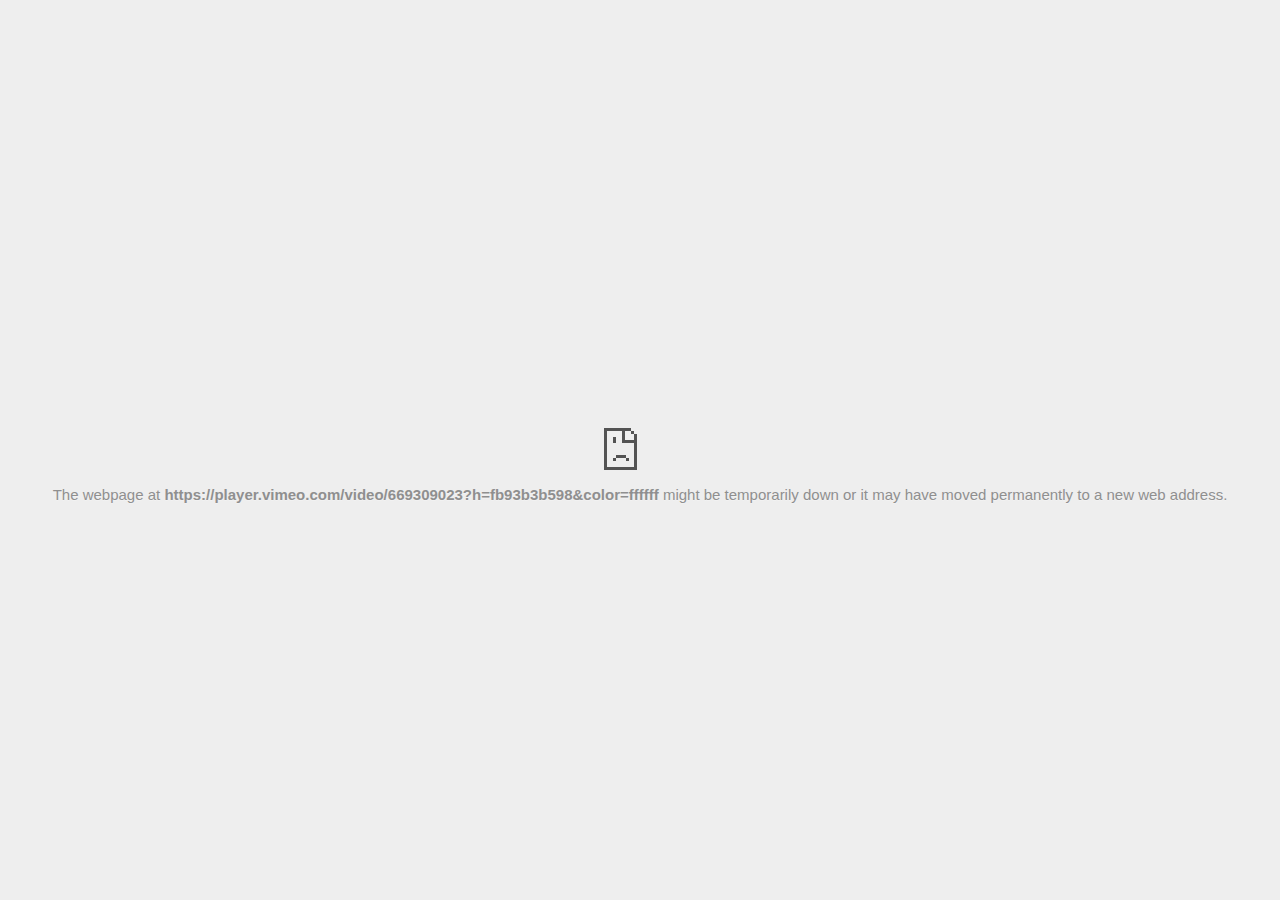
<file: index_files/669309023.html>
<!DOCTYPE html>
<!-- saved from url=(0014)about:internet -->
<html dir="ltr" lang="en" subframe=""><head><meta http-equiv="Content-Type" content="text/html; charset=UTF-8">
  
  <meta name="color-scheme" content="light dark">
  <meta name="theme-color" content="#fff">
  <meta name="viewport" content="width=device-width, initial-scale=1.0,
                                 maximum-scale=1.0, user-scalable=no">
  <title>player.vimeo.com</title>
  <style>/* Copyright 2017 The Chromium Authors
 * Use of this source code is governed by a BSD-style license that can be
 * found in the LICENSE file. */

a {
  color: var(--link-color);
}

body {
  --background-color: #fff;
  --error-code-color: var(--google-gray-700);
  --google-blue-100: rgb(210, 227, 252);
  --google-blue-300: rgb(138, 180, 248);
  --google-blue-600: rgb(26, 115, 232);
  --google-blue-700: rgb(25, 103, 210);
  --google-gray-100: rgb(241, 243, 244);
  --google-gray-300: rgb(218, 220, 224);
  --google-gray-500: rgb(154, 160, 166);
  --google-gray-50: rgb(248, 249, 250);
  --google-gray-600: rgb(128, 134, 139);
  --google-gray-700: rgb(95, 99, 104);
  --google-gray-800: rgb(60, 64, 67);
  --google-gray-900: rgb(32, 33, 36);
  --heading-color: var(--google-gray-900);
  --link-color: rgb(88, 88, 88);
  --popup-container-background-color: rgba(0,0,0,.65);
  --primary-button-fill-color-active: var(--google-blue-700);
  --primary-button-fill-color: var(--google-blue-600);
  --primary-button-text-color: #fff;
  --quiet-background-color: rgb(247, 247, 247);
  --secondary-button-border-color: var(--google-gray-500);
  --secondary-button-fill-color: #fff;
  --secondary-button-hover-border-color: var(--google-gray-600);
  --secondary-button-hover-fill-color: var(--google-gray-50);
  --secondary-button-text-color: var(--google-gray-700);
  --small-link-color: var(--google-gray-700);
  --text-color: var(--google-gray-700);
  background: var(--background-color);
  color: var(--text-color);
  word-wrap: break-word;
}

.nav-wrapper .secondary-button {
  background: var(--secondary-button-fill-color);
  border: 1px solid var(--secondary-button-border-color);
  color: var(--secondary-button-text-color);
  float: none;
  margin: 0;
  padding: 8px 16px;
}

.hidden {
  display: none;
}

html {
  -webkit-text-size-adjust: 100%;
  font-size: 125%;
}

.icon {
  background-repeat: no-repeat;
  background-size: 100%;
}

@media (prefers-color-scheme: dark) {
  body {
    --background-color: var(--google-gray-900);
    --error-code-color: var(--google-gray-500);
    --heading-color: var(--google-gray-500);
    --link-color: var(--google-blue-300);
    --primary-button-fill-color-active: rgb(129, 162, 208);
    --primary-button-fill-color: var(--google-blue-300);
    --primary-button-text-color: var(--google-gray-900);
    --quiet-background-color: var(--background-color);
    --secondary-button-border-color: var(--google-gray-700);
    --secondary-button-fill-color: var(--google-gray-900);
    --secondary-button-hover-fill-color: rgb(48, 51, 57);
    --secondary-button-text-color: var(--google-blue-300);
    --small-link-color: var(--google-blue-300);
    --text-color: var(--google-gray-500);
  }
}
</style>
  <style>/* Copyright 2014 The Chromium Authors
   Use of this source code is governed by a BSD-style license that can be
   found in the LICENSE file. */

button {
  border: 0;
  border-radius: 4px;
  box-sizing: border-box;
  color: var(--primary-button-text-color);
  cursor: pointer;
  float: right;
  font-size: .875em;
  margin: 0;
  padding: 8px 16px;
  transition: box-shadow 150ms cubic-bezier(0.4, 0, 0.2, 1);
  user-select: none;
}

[dir='rtl'] button {
  float: left;
}

.bad-clock button,
.captive-portal button,
.https-only button,
.insecure-form button,
.lookalike-url button,
.main-frame-blocked button,
.neterror button,
.pdf button,
.ssl button,
.enterprise-block button,
.enterprise-warn button,
.safe-browsing-billing button {
  background: var(--primary-button-fill-color);
}

button:active {
  background: var(--primary-button-fill-color-active);
  outline: 0;
}

#debugging {
  display: inline;
  overflow: auto;
}

.debugging-content {
  line-height: 1em;
  margin-bottom: 0;
  margin-top: 1em;
}

.debugging-content-fixed-width {
  display: block;
  font-family: monospace;
  font-size: 1.2em;
  margin-top: 0.5em;
}

.debugging-title {
  font-weight: bold;
}

#details {
  margin: 0 0 50px;
}

#details p:not(:first-of-type) {
  margin-top: 20px;
}

.secondary-button:active {
  border-color: white;
  box-shadow: 0 1px 2px 0 rgba(60, 64, 67, .3),
      0 2px 6px 2px rgba(60, 64, 67, .15);
}

.secondary-button:hover {
  background: var(--secondary-button-hover-fill-color);
  border-color: var(--secondary-button-hover-border-color);
  text-decoration: none;
}

.error-code {
  color: var(--error-code-color);
  font-size: .8em;
  margin-top: 12px;
  text-transform: uppercase;
}

#error-debugging-info {
  font-size: 0.8em;
}

h1 {
  color: var(--heading-color);
  font-size: 1.6em;
  font-weight: normal;
  line-height: 1.25em;
  margin-bottom: 16px;
}

h2 {
  font-size: 1.2em;
  font-weight: normal;
}

.icon {
  height: 72px;
  margin: 0 0 40px;
  width: 72px;
}

input[type=checkbox] {
  opacity: 0;
}

input[type=checkbox]:focus ~ .checkbox::after {
  outline: -webkit-focus-ring-color auto 5px;
}

.interstitial-wrapper {
  box-sizing: border-box;
  font-size: 1em;
  line-height: 1.6em;
  margin: 14vh auto 0;
  max-width: 600px;
  width: 100%;
}

#main-message > p {
  display: inline;
}

#extended-reporting-opt-in {
  font-size: .875em;
  margin-top: 32px;
}

#extended-reporting-opt-in label {
  display: grid;
  grid-template-columns: 1.8em 1fr;
  position: relative;
}

#enhanced-protection-message {
  border-radius: 4px;
  font-size: 1em;
  margin-top: 32px;
  padding: 10px 5px;
}

#enhanced-protection-message label {
  display: grid;
  grid-template-columns: 2.5em 1fr;
  position: relative;
}

#enhanced-protection-message div {
  margin: 0.5em;
}

#enhanced-protection-message .icon {
  height: 1.5em;
  vertical-align: middle;
  width: 1.5em;
}

.nav-wrapper {
  margin-top: 51px;
}

.nav-wrapper::after {
  clear: both;
  content: '';
  display: table;
  width: 100%;
}

.small-link {
  color: var(--small-link-color);
  font-size: .875em;
}

.checkboxes {
  flex: 0 0 24px;
}

.checkbox {
  --padding: .9em;
  background: transparent;
  display: block;
  height: 1em;
  left: -1em;
  padding-inline-start: var(--padding);
  position: absolute;
  right: 0;
  top: -.5em;
  width: 1em;
}

.checkbox::after {
  border: 1px solid white;
  border-radius: 2px;
  content: '';
  height: 1em;
  left: var(--padding);
  position: absolute;
  top: var(--padding);
  width: 1em;
}

.checkbox::before {
  background: transparent;
  border: 2px solid white;
  border-inline-end-width: 0;
  border-top-width: 0;
  content: '';
  height: .2em;
  left: calc(.3em + var(--padding));
  opacity: 0;
  position: absolute;
  top: calc(.3em  + var(--padding));
  transform: rotate(-45deg);
  width: .5em;
}

input[type=checkbox]:checked ~ .checkbox::before {
  opacity: 1;
}

#recurrent-error-message {
  background: #ededed;
  border-radius: 4px;
  margin-bottom: 16px;
  margin-top: 12px;
  padding: 12px 16px;
}

.showing-recurrent-error-message #extended-reporting-opt-in {
  margin-top: 16px;
}

.showing-recurrent-error-message #enhanced-protection-message {
  margin-top: 16px;
}

@media (max-width: 700px) {
  .interstitial-wrapper {
    padding: 0 10%;
  }

  #error-debugging-info {
    overflow: auto;
  }
}

@media (max-width: 420px) {
  button,
  [dir='rtl'] button,
  .small-link {
    float: none;
    font-size: .825em;
    font-weight: 500;
    margin: 0;
    width: 100%;
  }

  button {
    padding: 16px 24px;
  }

  #details {
    margin: 20px 0 20px 0;
  }

  #details p:not(:first-of-type) {
    margin-top: 10px;
  }

  .secondary-button:not(.hidden) {
    display: block;
    margin-top: 20px;
    text-align: center;
    width: 100%;
  }

  .interstitial-wrapper {
    padding: 0 5%;
  }

  #extended-reporting-opt-in {
    margin-top: 24px;
  }

  #enhanced-protection-message {
    margin-top: 24px;
  }

  .nav-wrapper {
    margin-top: 30px;
  }
}

/**
 * Mobile specific styling.
 * Navigation buttons are anchored to the bottom of the screen.
 * Details message replaces the top content in its own scrollable area.
 */

@media (max-width: 420px) {
  .nav-wrapper .secondary-button {
    border: 0;
    margin: 16px 0 0;
    margin-inline-end: 0;
    padding-bottom: 16px;
    padding-top: 16px;
  }
}

/* Fixed nav. */
@media (min-width: 240px) and (max-width: 420px) and
       (min-height: 401px),
       (min-width: 421px) and (min-height: 240px) and
       (max-height: 560px) {
  body .nav-wrapper {
    background: var(--background-color);
    bottom: 0;
    box-shadow: 0 -12px 24px var(--background-color);
    left: 0;
    margin: 0 auto;
    max-width: 736px;
    padding-inline-end: 24px;
    padding-inline-start: 24px;
    position: fixed;
    right: 0;
    width: 100%;
    z-index: 2;
  }

  .interstitial-wrapper {
    max-width: 736px;
  }

  #details,
  #main-content {
    padding-bottom: 40px;
  }

  #details {
    padding-top: 5.5vh;
  }

  button.small-link {
    color: var(--google-blue-600);
  }
}

@media (max-width: 420px) and (orientation: portrait),
       (max-height: 560px) {
  body {
    margin: 0 auto;
  }

  button,
  [dir='rtl'] button,
  button.small-link,
  .nav-wrapper .secondary-button {
    font-family: Roboto-Regular,Helvetica;
    font-size: .933em;
    margin: 6px 0;
    transform: translatez(0);
  }

  .nav-wrapper {
    box-sizing: border-box;
    padding-bottom: 8px;
    width: 100%;
  }

  #details {
    box-sizing: border-box;
    height: auto;
    margin: 0;
    opacity: 1;
    transition: opacity 250ms cubic-bezier(0.4, 0, 0.2, 1);
  }

  #details.hidden,
  #main-content.hidden {
    height: 0;
    opacity: 0;
    overflow: hidden;
    padding-bottom: 0;
    transition: none;
  }

  h1 {
    font-size: 1.5em;
    margin-bottom: 8px;
  }

  .icon {
    margin-bottom: 5.69vh;
  }

  .interstitial-wrapper {
    box-sizing: border-box;
    margin: 7vh auto 12px;
    padding: 0 24px;
    position: relative;
  }

  .interstitial-wrapper p {
    font-size: .95em;
    line-height: 1.61em;
    margin-top: 8px;
  }

  #main-content {
    margin: 0;
    transition: opacity 100ms cubic-bezier(0.4, 0, 0.2, 1);
  }

  .small-link {
    border: 0;
  }

  .suggested-left > #control-buttons,
  .suggested-right > #control-buttons {
    float: none;
    margin: 0;
  }
}

@media (min-width: 421px) and (min-height: 500px) and (max-height: 560px) {
  .interstitial-wrapper {
    margin-top: 10vh;
  }
}

@media (min-height: 400px) and (orientation:portrait) {
  .interstitial-wrapper {
    margin-bottom: 145px;
  }
}

@media (min-height: 299px) {
  .nav-wrapper {
    padding-bottom: 16px;
  }
}

@media (max-height: 560px) and (min-height: 240px) and (orientation:landscape) {
  .extended-reporting-has-checkbox #details {
    padding-bottom: 80px;
  }
}

@media (min-height: 500px) and (max-height: 650px) and (max-width: 414px) and
       (orientation: portrait) {
  .interstitial-wrapper {
    margin-top: 7vh;
  }
}

@media (min-height: 650px) and (max-width: 414px) and (orientation: portrait) {
  .interstitial-wrapper {
    margin-top: 10vh;
  }
}

/* Small mobile screens. No fixed nav. */
@media (max-height: 400px) and (orientation: portrait),
       (max-height: 239px) and (orientation: landscape),
       (max-width: 419px) and (max-height: 399px) {
  .interstitial-wrapper {
    display: flex;
    flex-direction: column;
    margin-bottom: 0;
  }

  #details {
    flex: 1 1 auto;
    order: 0;
  }

  #main-content {
    flex: 1 1 auto;
    order: 0;
  }

  .nav-wrapper {
    flex: 0 1 auto;
    margin-top: 8px;
    order: 1;
    padding-inline-end: 0;
    padding-inline-start: 0;
    position: relative;
    width: 100%;
  }

  button,
  .nav-wrapper .secondary-button {
    padding: 16px 24px;
  }

  button.small-link {
    color: var(--google-blue-600);
  }
}

@media (max-width: 239px) and (orientation: portrait) {
  .nav-wrapper {
    padding-inline-end: 0;
    padding-inline-start: 0;
  }
}
</style>
  <style>/* Copyright 2013 The Chromium Authors
 * Use of this source code is governed by a BSD-style license that can be
 * found in the LICENSE file. */

/* Don't use the main frame div when the error is in a subframe. */
html[subframe] #main-frame-error {
  display: none;
}

/* Don't use the subframe error div when the error is in a main frame. */
html:not([subframe]) #sub-frame-error {
  display: none;
}

h1 {
  margin-top: 0;
  word-wrap: break-word;
}

h1 span {
  font-weight: 500;
}

a {
  text-decoration: none;
}

.icon {
  -webkit-user-select: none;
  display: inline-block;
}

.icon-generic {
  /* Can't access chrome://theme/IDR_ERROR_NETWORK_GENERIC from an untrusted
   * renderer process, so embed the resource manually. */
  content: -webkit-image-set(
      url([data-uri]) 1x,
      url([data-uri]) 2x);
}

.icon-offline {
  content: -webkit-image-set(
      url([data-uri]) 1x,
      url([data-uri]) 2x);
  position: relative;
}

.icon-disabled {
  content: -webkit-image-set(
      url([data-uri]) 1x,
      url([data-uri]) 2x);
  width: 112px;
}

.hidden {
  display: none;
}

#suggestions-list a {
  color: var(--google-blue-600);
}

#suggestions-list p {
  margin-block-end: 0;
}

#suggestions-list ul {
  margin-top: 0;
}

.single-suggestion {
  list-style-type: none;
  padding-inline-start: 0;
}

#error-information-button {
  content: url([data-uri]);
  height: 24px;
  vertical-align: -.15em;
  width: 24px;
}

.use-popup-container#error-information-popup-container
  #error-information-popup {
  align-items: center;
  background-color: var(--popup-container-background-color);
  display: flex;
  height: 100%;
  left: 0;
  position: fixed;
  top: 0;
  width: 100%;
  z-index: 100;
}

.use-popup-container#error-information-popup-container
  #error-information-popup-content > p {
  margin-bottom: 11px;
  margin-inline-start: 20px;
}

.use-popup-container#error-information-popup-container #suggestions-list ul {
  margin-inline-start: 15px;
}

.use-popup-container#error-information-popup-container
  #error-information-popup-box {
  background-color: var(--background-color);
  left: 5%;
  padding-bottom: 15px;
  padding-top: 15px;
  position: fixed;
  width: 90%;
  z-index: 101;
}

.use-popup-container#error-information-popup-container div.error-code {
  margin-inline-start: 20px;
}

.use-popup-container#error-information-popup-container #suggestions-list p {
  margin-inline-start: 20px;
}

:not(.use-popup-container)#error-information-popup-container
  #error-information-popup-close {
  display: none;
}

#error-information-popup-close {
  margin-bottom: 0;
  margin-inline-end: 35px;
  margin-top: 15px;
  text-align: end;
}

.link-button {
  color: rgb(66, 133, 244);
  display: inline-block;
  font-weight: bold;
  text-transform: uppercase;
}

#sub-frame-error-details {

  color: #8F8F8F;

  /* Not done on mobile for performance reasons. */
  text-shadow: 0 1px 0 rgba(255,255,255,0.3);

}

[jscontent=hostName],
[jscontent=failedUrl] {
  overflow-wrap: break-word;
}

.secondary-button {
  background: #d9d9d9;
  color: #696969;
  margin-inline-end: 16px;
}

.snackbar {
  background: #323232;
  border-radius: 2px;
  bottom: 24px;
  box-sizing: border-box;
  color: #fff;
  font-size: .87em;
  left: 24px;
  max-width: 568px;
  min-width: 288px;
  opacity: 0;
  padding: 16px 24px 12px;
  position: fixed;
  transform: translateY(90px);
  will-change: opacity, transform;
  z-index: 999;
}

.snackbar-show {
  -webkit-animation:
    show-snackbar 250ms cubic-bezier(0, 0, 0.2, 1) forwards,
    hide-snackbar 250ms cubic-bezier(0.4, 0, 1, 1) forwards 5s;
}

@-webkit-keyframes show-snackbar {
  100% {
    opacity: 1;
    transform: translateY(0);
  }
}

@-webkit-keyframes hide-snackbar {
  0% {
    opacity: 1;
    transform: translateY(0);
  }
  100% {
    opacity: 0;
    transform: translateY(90px);
  }
}

.suggestions {
  margin-top: 18px;
}

.suggestion-header {
  font-weight: bold;
  margin-bottom: 4px;
}

.suggestion-body {
  color: #777;
}

/* Decrease padding at low sizes. */
@media (max-width: 640px), (max-height: 640px) {
  h1 {
    margin: 0 0 15px;
  }
  .suggestions {
    margin-top: 10px;
  }
  .suggestion-header {
    margin-bottom: 0;
  }
}

#download-link,
#download-link-clicked {
  margin-bottom: 30px;
  margin-top: 30px;
}

#download-link-clicked {
  color: #BBB;
}

#download-link::before,
#download-link-clicked::before {
  content: url([data-uri]);
  display: inline-block;
  margin-inline-end: 4px;
  vertical-align: -webkit-baseline-middle;
}

#download-link-clicked::before {
  opacity: 0;
  width: 0;
}

#offline-content-list-visibility-card {
  border: 1px solid white;
  border-radius: 8px;
  display: flex;
  font-size: .8em;
  justify-content: space-between;
  line-height: 1;
}

#offline-content-list.list-hidden #offline-content-list-visibility-card {
  border-color: rgb(218, 220, 224);
}

#offline-content-list-visibility-card > div {
  padding: 1em;
}

#offline-content-list-title {
  color: var(--google-gray-700);
}

#offline-content-list-show-text,
#offline-content-list-hide-text {
  color: rgb(66, 133, 244);
}

/* Hides the "hide" text div when the offline content list is collapsed/hidden
 * and, alternatively, hides the "show" text div when the offline content list
 * is expanded/shown.
 */
#offline-content-list.list-hidden #offline-content-list-hide-text,
#offline-content-list:not(.list-hidden) #offline-content-list-show-text {
  display: none;
}

/* Controls the animation of the offline content list when it is expanded/shown.
 */
#offline-content-suggestions {
  /* Max-height has to be set for the height animation to work. The chosen value
   * is a little greater than the maximum height the list will have, when all
   * suggestions have images, so that it is never clamped. This makes so that
   * when the actual height is smaller then the animation is not as smooth.
   */
  max-height: 27em;
  transition: max-height 200ms ease-in, visibility 0s 200ms,
              opacity 200ms 200ms linear;
}

/* Controls the animation of the offline content list when it is
 * collapsed/hidden.
 */
#offline-content-list.list-hidden #offline-content-suggestions {
  max-height: 0;
  opacity: 0;
  transition: opacity 200ms linear, visibility 0s 200ms,
              max-height 200ms 200ms ease-out;
  visibility: hidden;
}

#offline-content-list {
  margin-inline-start: -5%;
  width: 110%;
}

/* The selectors below adjust the "overflow" of the suggestion cards contents
 * based on the same screen size based strategy used for the main frame, which
 * is applied by the `interstitial-wrapper` class. */
@media (max-width: 420px)  {
  #offline-content-list {
    margin-inline-start: -2.5%;
    width: 105%;
  }
}
@media (max-width: 420px) and (orientation: portrait),
       (max-height: 560px) {
  #offline-content-list {
    margin-inline-start: -12px;
    width: calc(100% + 24px);
  }
}

.suggestion-with-image .offline-content-suggestion-thumbnail {
  flex-basis: 8.2em;
  flex-shrink: 0;
}

.suggestion-with-image .offline-content-suggestion-thumbnail > img {
  height: 100%;
  width: 100%;
}

.suggestion-with-image #offline-content-list:not(.is-rtl)
.offline-content-suggestion-thumbnail > img {
  border-bottom-right-radius: 7px;
  border-top-right-radius: 7px;
}

.suggestion-with-image #offline-content-list.is-rtl
.offline-content-suggestion-thumbnail > img {
  border-bottom-left-radius: 7px;
  border-top-left-radius: 7px;
}

.suggestion-with-icon .offline-content-suggestion-thumbnail {
  align-items: center;
  display: flex;
  justify-content: center;
  min-height: 4.2em;
  min-width: 4.2em;
}

.suggestion-with-icon .offline-content-suggestion-thumbnail > div {
  align-items: center;
  background-color: rgb(241, 243, 244);
  border-radius: 50%;
  display: flex;
  height: 2.3em;
  justify-content: center;
  width: 2.3em;
}

.suggestion-with-icon .offline-content-suggestion-thumbnail > div > img {
  height: 1.45em;
  width: 1.45em;
}

.offline-content-suggestion-favicon {
  height: 1em;
  margin-inline-end: 0.4em;
  width: 1.4em;
}

.offline-content-suggestion-favicon > img {
  height: 1.4em;
  width: 1.4em;
}

.no-favicon .offline-content-suggestion-favicon {
  display: none;
}

.image-video {
  content: url([data-uri]);
}

.image-music-note {
  content: url([data-uri]);
}

.image-earth {
  content: url([data-uri]);
}

.image-file {
  content: url([data-uri]);
}

.offline-content-suggestion-texts {
  display: flex;
  flex-direction: column;
  justify-content: space-between;
  line-height: 1.3;
  padding: .9em;
  width: 100%;
}

.offline-content-suggestion-title {
  -webkit-box-orient: vertical;
  -webkit-line-clamp: 3;
  color: rgb(32, 33, 36);
  display: -webkit-box;
  font-size: 1.1em;
  overflow: hidden;
  text-overflow: ellipsis;
}

div.offline-content-suggestion {
  align-items: stretch;
  border: 1px solid rgb(218, 220, 224);
  border-radius: 8px;
  display: flex;
  justify-content: space-between;
  margin-bottom: .8em;
}

.suggestion-with-image {
  flex-direction: row;
  height: 8.2em;
  max-height: 8.2em;
}

.suggestion-with-icon {
  flex-direction: row-reverse;
  height: 4.2em;
  max-height: 4.2em;
}

.suggestion-with-icon .offline-content-suggestion-title {
  -webkit-line-clamp: 1;
  word-break: break-all;
}

.suggestion-with-icon .offline-content-suggestion-texts {
  padding-inline-start: 0;
}

.offline-content-suggestion-attribution-freshness {
  color: rgb(95, 99, 104);
  display: flex;
  font-size: .8em;
  line-height: 1.7em;
}

.offline-content-suggestion-attribution {
  -webkit-box-orient: vertical;
  -webkit-line-clamp: 1;
  display: -webkit-box;
  flex-shrink: 1;
  margin-inline-end: 0.3em;
  overflow: hidden;
  overflow-wrap: break-word;
  text-overflow: ellipsis;
  word-break: break-all;
}

.no-attribution .offline-content-suggestion-attribution {
  display: none;
}

.offline-content-suggestion-freshness::before {
  content: '-';
  display: inline-block;
  flex-shrink: 0;
  margin-inline-end: .1em;
  margin-inline-start: .1em;
}

.no-attribution .offline-content-suggestion-freshness::before {
  display: none;
}

.offline-content-suggestion-freshness {
  flex-shrink: 0;
}

.suggestion-with-image .offline-content-suggestion-pin-spacer {
  flex-grow: 100;
  flex-shrink: 1;
}

.suggestion-with-image .offline-content-suggestion-pin {
  content: url([data-uri]);
  flex-shrink: 0;
  height: 1.4em;
  margin-inline-start: .4em;
  width: 1.4em;
}

/* Controls the animation (and a bit more) of the launch-downloads-home action
 * button when the offline content list is expanded/shown.
 */
#offline-content-list-action {
  text-align: center;
  transition: visibility 0s 200ms, opacity 200ms 200ms linear;
}

/* Controls the animation of the launch-downloads-home action button when the
 * offline content list is collapsed/hidden.
 */
#offline-content-list.list-hidden #offline-content-list-action {
  opacity: 0;
  transition: opacity 200ms linear, visibility 0s 200ms;
  visibility: hidden;
}

#cancel-save-page-button {
  background-image: url([data-uri]);
  background-position: right 27px center;
  background-repeat: no-repeat;
  border: 1px solid var(--google-gray-300);
  border-radius: 5px;
  color: var(--google-gray-700);
  margin-bottom: 26px;
  padding-bottom: 16px;
  padding-inline-end: 88px;
  padding-inline-start: 16px;
  padding-top: 16px;
  text-align: start;
}

html[dir='rtl'] #cancel-save-page-button {
  background-position: left 27px center;
}

#save-page-for-later-button {
  display: flex;
  justify-content: start;
}

#save-page-for-later-button a::before {
  content: url([data-uri]);
  display: inline-block;
  margin-inline-end: 4px;
  vertical-align: -webkit-baseline-middle;
}

.hidden#save-page-for-later-button {
  display: none;
}

/* Don't allow overflow when in a subframe. */
html[subframe] body {
  overflow: hidden;
}

#sub-frame-error {
  -webkit-align-items: center;
  -webkit-flex-flow: column;
  -webkit-justify-content: center;
  background-color: #DDD;
  display: -webkit-flex;
  height: 100%;
  left: 0;
  position: absolute;
  text-align: center;
  top: 0;
  transition: background-color 200ms ease-in-out;
  width: 100%;
}

#sub-frame-error:hover {
  background-color: #EEE;
}

#sub-frame-error .icon-generic {
  margin: 0 0 16px;
}

#sub-frame-error-details {
  margin: 0 10px;
  text-align: center;
  visibility: hidden;
}

/* Show details only when hovering. */
#sub-frame-error:hover #sub-frame-error-details {
  visibility: visible;
}

/* If the iframe is too small, always hide the error code. */
/* TODO(mmenke): See if overflow: no-display works better, once supported. */
@media (max-width: 200px), (max-height: 95px) {
  #sub-frame-error-details {
    display: none;
  }
}

/* Adjust icon for small embedded frames in apps. */
@media (max-height: 100px) {
  #sub-frame-error .icon-generic {
    height: auto;
    margin: 0;
    padding-top: 0;
    width: 25px;
  }
}

/* details-button is special; it's a <button> element that looks like a link. */
#details-button {
  box-shadow: none;
  min-width: 0;
}

/* Styles for platform dependent separation of controls and details button. */
.suggested-left > #control-buttons,
.suggested-right > #details-button {
  float: left;
}

.suggested-right > #control-buttons,
.suggested-left > #details-button {
  float: right;
}

.suggested-left .secondary-button {
  margin-inline-end: 0;
  margin-inline-start: 16px;
}

#details-button.singular {
  float: none;
}

/* download-button shows both icon and text. */
#download-button {
  padding-bottom: 4px;
  padding-top: 4px;
  position: relative;
}

#download-button::before {
  background: -webkit-image-set(
      url([data-uri]) 1x,
      url([data-uri]) 2x)
    no-repeat;
  content: '';
  display: inline-block;
  height: 24px;
  margin-inline-end: 4px;
  margin-inline-start: -4px;
  vertical-align: middle;
  width: 24px;
}

#download-button:disabled {
  background: rgb(180, 206, 249);
  color: rgb(255, 255, 255);
}

#buttons::after {
  clear: both;
  content: '';
  display: block;
  width: 100%;
}

/* Offline page */
html[dir='rtl'] .runner-container,
html[dir='rtl'].offline .icon-offline {
  transform: scaleX(-1);
}

.offline {
  transition: filter 1.5s cubic-bezier(0.65, 0.05, 0.36, 1),
              background-color 1.5s cubic-bezier(0.65, 0.05, 0.36, 1);

  will-change: filter, background-color;

}

.offline body {
  transition: background-color 1.5s cubic-bezier(0.65, 0.05, 0.36, 1);
}

.offline #main-message > p {
  display: none;
}

.offline.inverted {
  background-color: #fff;
  filter: invert(1);
}

.offline.inverted body {
  background-color: #fff;
}

.offline .interstitial-wrapper {
  color: var(--text-color);
  font-size: 1em;
  line-height: 1.55;
  margin: 0 auto;
  max-width: 600px;
  padding-top: 100px;
  position: relative;
  width: 100%;
}

.offline .runner-container {
  direction: ltr;
  height: 150px;
  max-width: 600px;
  overflow: hidden;
  position: absolute;
  top: 35px;
  width: 44px;
}

.offline .runner-container:focus {
  outline: none;
}

.offline .runner-container:focus-visible {
  outline: 3px solid var(--google-blue-300);
}

.offline .runner-canvas {
  height: 150px;
  max-width: 600px;
  opacity: 1;
  overflow: hidden;
  position: absolute;
  top: 0;
  z-index: 10;
}

.offline .controller {
  height: 100vh;
  left: 0;
  position: absolute;
  top: 0;
  width: 100vw;
  z-index: 9;
}

#offline-resources {
  display: none;
}

#offline-instruction {
  image-rendering: pixelated;
  left: 0;
  margin: auto;
  position: absolute;
  right: 0;
  top: 60px;
  width: fit-content;
}

.offline-runner-live-region {
  bottom: 0;
  clip-path: polygon(0 0, 0 0, 0 0);
  color: var(--background-color);
  display: block;
  font-size: xx-small;
  overflow: hidden;
  position: absolute;
  text-align: center;
  transition: color 1.5s cubic-bezier(0.65, 0.05, 0.36, 1);
  user-select: none;
}

/* Custom toggle */
.slow-speed-option {
  align-items: center;
  background: var(--google-gray-50);
  border-radius: 24px/50%;
  bottom: 0;
  color: var(--error-code-color);
  display: inline-flex;
  font-size: 1em;
  left: 0;
  line-height: 1.1em;
  margin: 5px auto;
  padding: 2px 12px 3px 20px;
  position: absolute;
  right: 0;
  width: max-content;
  z-index: 999;
}

.slow-speed-option.hidden {
  display: none;
}

.slow-speed-option [type=checkbox] {
  opacity: 0;
  pointer-events: none;
  position: absolute;
}

.slow-speed-option .slow-speed-toggle {
  cursor: pointer;
  margin-inline-start: 8px;
  padding: 8px 4px;
  position: relative;
}

.slow-speed-option [type=checkbox]:disabled ~ .slow-speed-toggle {
  cursor: default;
}

.slow-speed-option-label [type=checkbox] {
  opacity: 0;
  pointer-events: none;
  position: absolute;
}

.slow-speed-option .slow-speed-toggle::before,
.slow-speed-option .slow-speed-toggle::after {
  content: '';
  display: block;
  margin: 0 3px;
  transition: all 100ms cubic-bezier(0.4, 0, 1, 1);
}

.slow-speed-option .slow-speed-toggle::before {
  background: rgb(189,193,198);
  border-radius: 0.65em;
  height: 0.9em;
  width: 2em;
}

.slow-speed-option .slow-speed-toggle::after {
  background: #fff;
  border-radius: 50%;
  box-shadow: 0 1px 3px 0 rgb(0 0 0 / 40%);
  height: 1.2em;
  position: absolute;
  top: 51%;
  transform: translate(-20%, -50%);
  width: 1.1em;
}

.slow-speed-option [type=checkbox]:focus + .slow-speed-toggle {
  box-shadow: 0 0 8px rgb(94, 158, 214);
  outline: 1px solid rgb(93, 157, 213);
}

.slow-speed-option [type=checkbox]:checked + .slow-speed-toggle::before {
  background: var(--google-blue-600);
  opacity: 0.5;
}

.slow-speed-option [type=checkbox]:checked + .slow-speed-toggle::after {
  background: var(--google-blue-600);
  transform: translate(calc(2em - 90%), -50%);
}

.slow-speed-option [type=checkbox]:checked:disabled +
  .slow-speed-toggle::before {
  background: rgb(189,193,198);
}

.slow-speed-option [type=checkbox]:checked:disabled +
  .slow-speed-toggle::after {
  background: var(--google-gray-50);
}

@media (max-width: 420px) {
  #download-button {
    padding-bottom: 12px;
    padding-top: 12px;
  }

  .suggested-left > #control-buttons,
  .suggested-right > #control-buttons {
    float: none;
  }

  .snackbar {
    border-radius: 0;
    bottom: 0;
    left: 0;
    width: 100%;
  }
}

@media (max-height: 350px) {
  h1 {
    margin: 0 0 15px;
  }

  .icon-offline {
    margin: 0 0 10px;
  }

  .interstitial-wrapper {
    margin-top: 5%;
  }

  .nav-wrapper {
    margin-top: 30px;
  }
}

@media (min-width: 420px) and (max-width: 736px) and
       (min-height: 240px) and (max-height: 420px) and
       (orientation:landscape) {
  .interstitial-wrapper {
    margin-bottom: 100px;
  }
}

@media (max-width: 360px) and (max-height: 480px) {
  .offline .interstitial-wrapper {
    padding-top: 60px;
  }

  .offline .runner-container {
    top: 8px;
  }
}

@media (min-height: 240px) and (orientation: landscape) {
  .offline .interstitial-wrapper {
    margin-bottom: 90px;
  }

  .icon-offline {
    margin-bottom: 20px;
  }
}

@media (max-height: 320px) and (orientation: landscape) {
  .icon-offline {
    margin-bottom: 0;
  }

  .offline .runner-container {
    top: 10px;
  }
}

@media (max-width: 240px) {
  button {
    padding-inline-end: 12px;
    padding-inline-start: 12px;
  }

  .interstitial-wrapper {
    overflow: inherit;
    padding: 0 8px;
  }
}

@media (max-width: 120px) {
  button {
    width: auto;
  }
}

.arcade-mode,
.arcade-mode .runner-container,
.arcade-mode .runner-canvas {
  image-rendering: pixelated;
  max-width: 100%;
  overflow: hidden;
}

.arcade-mode #buttons,
.arcade-mode #main-content {
  opacity: 0;
  overflow: hidden;
}

.arcade-mode .interstitial-wrapper {
  height: 100vh;
  max-width: 100%;
  overflow: hidden;
}

.arcade-mode .runner-container {
  left: 0;
  margin: auto;
  right: 0;
  transform-origin: top center;
  transition: transform 250ms cubic-bezier(0.4, 0, 1, 1) 400ms;
  z-index: 2;
}

@media (prefers-color-scheme: dark) {
  .icon {
    filter: invert(1);
  }

  .offline .runner-canvas {
    filter: invert(1);
  }

  .offline.inverted {
    background-color: var(--background-color);
    filter: invert(0);
  }

  .offline.inverted body {
    background-color: #fff;
  }

  .offline.inverted .offline-runner-live-region {
    color: #fff;
  }

  #suggestions-list a {
    color: var(--link-color);
  }

  #error-information-button {
    filter: invert(0.6);
  }

  .slow-speed-option {
    background: var(--google-gray-800);
    color: var(--google-gray-100);
  }

  .slow-speed-option .slow-speed-toggle::before,
  .slow-speed-option [type=checkbox]:checked:disabled +
    .slow-speed-toggle::before {
     background: rgb(189,193,198);
  }

  .slow-speed-option [type=checkbox]:checked + .slow-speed-toggle::after,
  .slow-speed-option [type=checkbox]:checked + .slow-speed-toggle::before {
    background: var(--google-blue-300);
  }
}
</style>
  <script>// Copyright 2013 The Chromium Authors
// Use of this source code is governed by a BSD-style license that can be
// found in the LICENSE file.

/**
 * @typedef {{
 *   downloadButtonClick: function(),
 *   reloadButtonClick: function(string),
 *   detailsButtonClick: function(),
 *   diagnoseErrorsButtonClick: function(),
 *   portalSigninsButtonClick: function(),
 *   trackEasterEgg: function(),
 *   updateEasterEggHighScore: function(number),
 *   resetEasterEggHighScore: function(),
 *   launchOfflineItem: function(string, string),
 *   savePageForLater: function(),
 *   cancelSavePage: function(),
 *   listVisibilityChange: function(boolean),
 * }}
 */
// eslint-disable-next-line no-var
var errorPageController;

const HIDDEN_CLASS = 'hidden';

// Decodes a UTF16 string that is encoded as base64.
function decodeUTF16Base64ToString(encoded_text) {
  const data = atob(encoded_text);
  let result = '';
  for (let i = 0; i < data.length; i += 2) {
    result +=
        String.fromCharCode(data.charCodeAt(i) * 256 + data.charCodeAt(i + 1));
  }
  return result;
}

function toggleHelpBox() {
  const helpBoxOuter = document.getElementById('details');
  helpBoxOuter.classList.toggle(HIDDEN_CLASS);
  const detailsButton = document.getElementById('details-button');
  if (helpBoxOuter.classList.contains(HIDDEN_CLASS)) {
    /** @suppress {missingProperties} */
    detailsButton.innerText = detailsButton.detailsText;
  } else {
    /** @suppress {missingProperties} */
    detailsButton.innerText = detailsButton.hideDetailsText;
  }

  // Details appears over the main content on small screens.
  if (mobileNav) {
    document.getElementById('main-content').classList.toggle(HIDDEN_CLASS);
    const runnerContainer = document.querySelector('.runner-container');
    if (runnerContainer) {
      runnerContainer.classList.toggle(HIDDEN_CLASS);
    }
  }
}

function diagnoseErrors() {
  if (window.errorPageController) {
    errorPageController.diagnoseErrorsButtonClick();
  }
}

function portalSignin() {
  if (window.errorPageController) {
    errorPageController.portalSigninButtonClick();
  }
}

// Subframes use a different layout but the same html file.  This is to make it
// easier to support platforms that load the error page via different
// mechanisms (Currently just iOS). We also use the subframe style for portals
// as they are embedded like subframes and can't be interacted with by the user.
let isSubFrame = false;
if (window.top.location !== window.location || window.portalHost) {
  document.documentElement.setAttribute('subframe', '');
  isSubFrame = true;
}

// Re-renders the error page using |strings| as the dictionary of values.
// Used by NetErrorTabHelper to update DNS error pages with probe results.
function updateForDnsProbe(strings) {
  const context = new JsEvalContext(strings);
  jstProcess(context, document.getElementById('t'));
  onDocumentLoadOrUpdate();
}

// Adds an icon class to the list and removes classes previously set.
function updateIconClass(newClass) {
  const frameSelector = isSubFrame ? '#sub-frame-error' : '#main-frame-error';
  const iconEl = document.querySelector(frameSelector + ' .icon');

  if (iconEl.classList.contains(newClass)) {
    return;
  }

  iconEl.className = 'icon ' + newClass;
}

// Implements button clicks.  This function is needed during the transition
// between implementing these in trunk chromium and implementing them in iOS.
function reloadButtonClick(url) {
  if (window.errorPageController) {
    // 

    // 
    errorPageController.reloadButtonClick();
    // 
  } else {
    window.location = url;
  }
}

function downloadButtonClick() {
  if (window.errorPageController) {
    errorPageController.downloadButtonClick();
    const downloadButton = document.getElementById('download-button');
    downloadButton.disabled = true;
    /** @suppress {missingProperties} */
    downloadButton.textContent = downloadButton.disabledText;

    document.getElementById('download-link-wrapper')
        .classList.add(HIDDEN_CLASS);
    document.getElementById('download-link-clicked-wrapper')
        .classList.remove(HIDDEN_CLASS);
  }
}

function detailsButtonClick() {
  if (window.errorPageController) {
    errorPageController.detailsButtonClick();
  }
}

let primaryControlOnLeft = true;
// clang-format off
// 

function setAutoFetchState(scheduled, can_schedule) {
  document.getElementById('cancel-save-page-button')
      .classList.toggle(HIDDEN_CLASS, !scheduled);
  document.getElementById('save-page-for-later-button')
      .classList.toggle(HIDDEN_CLASS, scheduled || !can_schedule);
}

function savePageLaterClick() {
  errorPageController.savePageForLater();
  // savePageForLater will eventually trigger a call to setAutoFetchState() when
  // it completes.
}

function cancelSavePageClick() {
  errorPageController.cancelSavePage();
  // setAutoFetchState is not called in response to cancelSavePage(), so do it
  // now.
  setAutoFetchState(false, true);
}

function toggleErrorInformationPopup() {
  document.getElementById('error-information-popup-container')
      .classList.toggle(HIDDEN_CLASS);
}

function launchOfflineItem(itemID, name_space) {
  errorPageController.launchOfflineItem(itemID, name_space);
}

function launchDownloadsPage() {
  errorPageController.launchDownloadsPage();
}

function getIconForSuggestedItem(item) {
  // Note: |item.content_type| contains the enum values from
  // chrome::mojom::AvailableContentType.
  switch (item.content_type) {
    case 1:  // kVideo
      return 'image-video';
    case 2:  // kAudio
      return 'image-music-note';
    case 0:  // kPrefetchedPage
    case 3:  // kOtherPage
      return 'image-earth';
  }
  return 'image-file';
}

function getSuggestedContentDiv(item, index) {
  // Note: See AvailableContentToValue in available_offline_content_helper.cc
  // for the data contained in an |item|.
  // TODO(carlosk): Present |snippet_base64| when that content becomes
  // available.
  let thumbnail = '';
  const extraContainerClasses = [];
  // html_inline.py will try to replace src attributes with data URIs using a
  // simple regex. The following is obfuscated slightly to avoid that.
  const source = 'src';
  if (item.thumbnail_data_uri) {
    extraContainerClasses.push('suggestion-with-image');
    thumbnail = `<img ${source}="${item.thumbnail_data_uri}">`;
  } else {
    extraContainerClasses.push('suggestion-with-icon');
    const iconClass = getIconForSuggestedItem(item);
    thumbnail = `<div><img class="${iconClass}"></div>`;
  }

  let favicon = '';
  if (item.favicon_data_uri) {
    favicon = `<img ${source}="${item.favicon_data_uri}">`;
  } else {
    extraContainerClasses.push('no-favicon');
  }

  if (!item.attribution_base64) {
    extraContainerClasses.push('no-attribution');
  }

  return `
  <div class="offline-content-suggestion ${extraContainerClasses.join(' ')}"
    onclick="launchOfflineItem('${item.ID}', '${item.name_space}')">
      <div class="offline-content-suggestion-texts">
        <div id="offline-content-suggestion-title-${index}"
             class="offline-content-suggestion-title">
        </div>
        <div class="offline-content-suggestion-attribution-freshness">
          <div id="offline-content-suggestion-favicon-${index}"
               class="offline-content-suggestion-favicon">
            ${favicon}
          </div>
          <div id="offline-content-suggestion-attribution-${index}"
               class="offline-content-suggestion-attribution">
          </div>
          <div class="offline-content-suggestion-freshness">
            ${item.date_modified}
          </div>
          <div class="offline-content-suggestion-pin-spacer"></div>
          <div class="offline-content-suggestion-pin"></div>
        </div>
      </div>
      <div class="offline-content-suggestion-thumbnail">
        ${thumbnail}
      </div>
  </div>`;
}

/**
 * @typedef {{
 *   ID: string,
 *   name_space: string,
 *   title_base64: string,
 *   snippet_base64: string,
 *   date_modified: string,
 *   attribution_base64: string,
 *   thumbnail_data_uri: string,
 *   favicon_data_uri: string,
 *   content_type: number,
 * }}
 */
let AvailableOfflineContent;

// Populates a list of suggested offline content.
// Note: For security reasons all content downloaded from the web is considered
// unsafe and must be securely handled to be presented on the dino page. Images
// have already been safely re-encoded but textual content -- like title and
// attribution -- must be properly handled here.
// @param {boolean} isShown
// @param {Array<AvailableOfflineContent>} suggestions
function offlineContentAvailable(isShown, suggestions) {
  if (!suggestions || !loadTimeData.valueExists('offlineContentList')) {
    return;
  }

  const suggestionsHTML = [];
  for (let index = 0; index < suggestions.length; index++) {
    suggestionsHTML.push(getSuggestedContentDiv(suggestions[index], index));
  }

  document.getElementById('offline-content-suggestions').innerHTML =
      suggestionsHTML.join('\n');

  // Sets textual web content using |textContent| to make sure it's handled as
  // plain text.
  for (let index = 0; index < suggestions.length; index++) {
    document.getElementById(`offline-content-suggestion-title-${index}`)
        .textContent =
        decodeUTF16Base64ToString(suggestions[index].title_base64);
    document.getElementById(`offline-content-suggestion-attribution-${index}`)
        .textContent =
        decodeUTF16Base64ToString(suggestions[index].attribution_base64);
  }

  const contentListElement = document.getElementById('offline-content-list');
  if (document.dir === 'rtl') {
    contentListElement.classList.add('is-rtl');
  }
  contentListElement.hidden = false;
  // The list is configured as hidden by default. Show it if needed.
  if (isShown) {
    toggleOfflineContentListVisibility(false);
  }
}

function toggleOfflineContentListVisibility(updatePref) {
  if (!loadTimeData.valueExists('offlineContentList')) {
    return;
  }

  const contentListElement = document.getElementById('offline-content-list');
  const isVisible = !contentListElement.classList.toggle('list-hidden');

  if (updatePref && window.errorPageController) {
    errorPageController.listVisibilityChanged(isVisible);
  }
}

// Called on document load, and from updateForDnsProbe().
function onDocumentLoadOrUpdate() {
  const downloadButtonVisible = loadTimeData.valueExists('downloadButton') &&
      loadTimeData.getValue('downloadButton').msg;
  const detailsButton = document.getElementById('details-button');

  // If offline content suggestions will be visible, the usual buttons will not
  // be presented.
  const offlineContentVisible =
      loadTimeData.valueExists('suggestedOfflineContentPresentation');
  if (offlineContentVisible) {
    document.querySelector('.nav-wrapper').classList.add(HIDDEN_CLASS);
    detailsButton.classList.add(HIDDEN_CLASS);

    document.getElementById('download-link').hidden = !downloadButtonVisible;
    document.getElementById('download-links-wrapper')
        .classList.remove(HIDDEN_CLASS);
    document.getElementById('error-information-popup-container')
        .classList.add('use-popup-container', HIDDEN_CLASS);
    document.getElementById('error-information-button')
        .classList.remove(HIDDEN_CLASS);
  }

  const attemptAutoFetch = loadTimeData.valueExists('attemptAutoFetch') &&
      loadTimeData.getValue('attemptAutoFetch');

  const reloadButtonVisible = loadTimeData.valueExists('reloadButton') &&
      loadTimeData.getValue('reloadButton').msg;

  const reloadButton = document.getElementById('reload-button');
  const downloadButton = document.getElementById('download-button');
  if (reloadButton.style.display === 'none' &&
      downloadButton.style.display === 'none') {
    detailsButton.classList.add('singular');
  }

  // Show or hide control buttons.
  const controlButtonDiv = document.getElementById('control-buttons');
  controlButtonDiv.hidden =
      offlineContentVisible || !(reloadButtonVisible || downloadButtonVisible);

  const iconClass = loadTimeData.valueExists('iconClass') &&
      loadTimeData.getValue('iconClass');

  updateIconClass(iconClass);

  if (!isSubFrame && iconClass === 'icon-offline') {
    document.documentElement.classList.add('offline');
    new Runner('.interstitial-wrapper');
  }
}

function onDocumentLoad() {
  // Sets up the proper button layout for the current platform.
  const buttonsDiv = document.getElementById('buttons');
  if (primaryControlOnLeft) {
    buttonsDiv.classList.add('suggested-left');
  } else {
    buttonsDiv.classList.add('suggested-right');
  }

  onDocumentLoadOrUpdate();
}

document.addEventListener('DOMContentLoaded', onDocumentLoad);
</script>
  <script>// Copyright 2015 The Chromium Authors
// Use of this source code is governed by a BSD-style license that can be
// found in the LICENSE file.

let mobileNav = false;

/**
 * For small screen mobile the navigation buttons are moved
 * below the advanced text.
 */
function onResize() {
  const helpOuterBox = document.querySelector('#details');
  const mainContent = document.querySelector('#main-content');
  const mediaQuery = '(min-width: 240px) and (max-width: 420px) and ' +
      '(min-height: 401px), ' +
      '(max-height: 560px) and (min-height: 240px) and ' +
      '(min-width: 421px)';

  const detailsHidden = helpOuterBox.classList.contains(HIDDEN_CLASS);
  const runnerContainer = document.querySelector('.runner-container');

  // Check for change in nav status.
  if (mobileNav !== window.matchMedia(mediaQuery).matches) {
    mobileNav = !mobileNav;

    // Handle showing the top content / details sections according to state.
    if (mobileNav) {
      mainContent.classList.toggle(HIDDEN_CLASS, !detailsHidden);
      helpOuterBox.classList.toggle(HIDDEN_CLASS, detailsHidden);
      if (runnerContainer) {
        runnerContainer.classList.toggle(HIDDEN_CLASS, !detailsHidden);
      }
    } else if (!detailsHidden) {
      // Non mobile nav with visible details.
      mainContent.classList.remove(HIDDEN_CLASS);
      helpOuterBox.classList.remove(HIDDEN_CLASS);
      if (runnerContainer) {
        runnerContainer.classList.remove(HIDDEN_CLASS);
      }
    }
  }
}

function setupMobileNav() {
  window.addEventListener('resize', onResize);
  onResize();
}

document.addEventListener('DOMContentLoaded', setupMobileNav);
</script>
  <script>// Copyright 2014 The Chromium Authors
// Use of this source code is governed by a BSD-style license that can be
// found in the LICENSE file.

/**
 * T-Rex runner.
 * @param {string} outerContainerId Outer containing element id.
 * @param {!Object=} opt_config
 * @constructor
 * @implements {EventListener}
 * @export
 */
function Runner(outerContainerId, opt_config) {
  // Singleton
  if (Runner.instance_) {
    return Runner.instance_;
  }
  Runner.instance_ = this;

  this.outerContainerEl = document.querySelector(outerContainerId);
  this.containerEl = null;
  this.snackbarEl = null;
  // A div to intercept touch events. Only set while (playing && useTouch).
  this.touchController = null;

  this.config = opt_config || Object.assign(Runner.config, Runner.normalConfig);
  // Logical dimensions of the container.
  this.dimensions = Runner.defaultDimensions;

  this.gameType = null;
  Runner.spriteDefinition = Runner.spriteDefinitionByType['original'];

  this.altGameImageSprite = null;
  this.altGameModeActive = false;
  this.altGameModeFlashTimer = null;
  this.fadeInTimer = 0;

  this.canvas = null;
  this.canvasCtx = null;

  this.tRex = null;

  this.distanceMeter = null;
  this.distanceRan = 0;

  this.highestScore = 0;
  this.syncHighestScore = false;

  this.time = 0;
  this.runningTime = 0;
  this.msPerFrame = 1000 / FPS;
  this.currentSpeed = this.config.SPEED;
  Runner.slowDown = false;

  this.obstacles = [];

  this.activated = false; // Whether the easter egg has been activated.
  this.playing = false; // Whether the game is currently in play state.
  this.crashed = false;
  this.paused = false;
  this.inverted = false;
  this.invertTimer = 0;
  this.resizeTimerId_ = null;

  this.playCount = 0;

  // Sound FX.
  this.audioBuffer = null;

  /** @type {Object} */
  this.soundFx = {};
  this.generatedSoundFx = null;

  // Global web audio context for playing sounds.
  this.audioContext = null;

  // Images.
  this.images = {};
  this.imagesLoaded = 0;

  // Gamepad state.
  this.pollingGamepads = false;
  this.gamepadIndex = undefined;
  this.previousGamepad = null;

  if (this.isDisabled()) {
    this.setupDisabledRunner();
  } else {
    if (Runner.isAltGameModeEnabled()) {
      this.initAltGameType();
      Runner.gameType = this.gameType;
    }
    this.loadImages();

    window['initializeEasterEggHighScore'] =
        this.initializeHighScore.bind(this);
  }
}

/**
 * Default game width.
 * @const
 */
const DEFAULT_WIDTH = 600;

/**
 * Frames per second.
 * @const
 */
const FPS = 60;

/** @const */
const IS_HIDPI = window.devicePixelRatio > 1;

/** @const */
const IS_IOS = /CriOS/.test(window.navigator.userAgent);

/** @const */
const IS_MOBILE = /Android/.test(window.navigator.userAgent) || IS_IOS;

/** @const */
const IS_RTL = document.querySelector('html').dir == 'rtl';

/** @const */
const ARCADE_MODE_URL = 'chrome://dino/';

/** @const */
const RESOURCE_POSTFIX = 'offline-resources-';

/** @const */
const A11Y_STRINGS = {
  ariaLabel: 'dinoGameA11yAriaLabel',
  description: 'dinoGameA11yDescription',
  gameOver: 'dinoGameA11yGameOver',
  highScore: 'dinoGameA11yHighScore',
  jump: 'dinoGameA11yJump',
  started: 'dinoGameA11yStartGame',
  speedLabel: 'dinoGameA11ySpeedToggle',
};

/**
 * Default game configuration.
 * Shared config for all  versions of the game. Additional parameters are
 * defined in Runner.normalConfig and Runner.slowConfig.
 */
Runner.config = {
  AUDIOCUE_PROXIMITY_THRESHOLD: 190,
  AUDIOCUE_PROXIMITY_THRESHOLD_MOBILE_A11Y: 250,
  BG_CLOUD_SPEED: 0.2,
  BOTTOM_PAD: 10,
  // Scroll Y threshold at which the game can be activated.
  CANVAS_IN_VIEW_OFFSET: -10,
  CLEAR_TIME: 3000,
  CLOUD_FREQUENCY: 0.5,
  FADE_DURATION: 1,
  FLASH_DURATION: 1000,
  GAMEOVER_CLEAR_TIME: 1200,
  INITIAL_JUMP_VELOCITY: 12,
  INVERT_FADE_DURATION: 12000,
  MAX_BLINK_COUNT: 3,
  MAX_CLOUDS: 6,
  MAX_OBSTACLE_LENGTH: 3,
  MAX_OBSTACLE_DUPLICATION: 2,
  RESOURCE_TEMPLATE_ID: 'audio-resources',
  SPEED: 6,
  SPEED_DROP_COEFFICIENT: 3,
  ARCADE_MODE_INITIAL_TOP_POSITION: 35,
  ARCADE_MODE_TOP_POSITION_PERCENT: 0.1,
};

Runner.normalConfig = {
  ACCELERATION: 0.001,
  AUDIOCUE_PROXIMITY_THRESHOLD: 190,
  AUDIOCUE_PROXIMITY_THRESHOLD_MOBILE_A11Y: 250,
  GAP_COEFFICIENT: 0.6,
  INVERT_DISTANCE: 700,
  MAX_SPEED: 13,
  MOBILE_SPEED_COEFFICIENT: 1.2,
  SPEED: 6,
};


Runner.slowConfig = {
  ACCELERATION: 0.0005,
  AUDIOCUE_PROXIMITY_THRESHOLD: 170,
  AUDIOCUE_PROXIMITY_THRESHOLD_MOBILE_A11Y: 220,
  GAP_COEFFICIENT: 0.3,
  INVERT_DISTANCE: 350,
  MAX_SPEED: 9,
  MOBILE_SPEED_COEFFICIENT: 1.5,
  SPEED: 4.2,
};


/**
 * Default dimensions.
 */
Runner.defaultDimensions = {
  WIDTH: DEFAULT_WIDTH,
  HEIGHT: 150,
};


/**
 * CSS class names.
 * @enum {string}
 */
Runner.classes = {
  ARCADE_MODE: 'arcade-mode',
  CANVAS: 'runner-canvas',
  CONTAINER: 'runner-container',
  CRASHED: 'crashed',
  ICON: 'icon-offline',
  INVERTED: 'inverted',
  SNACKBAR: 'snackbar',
  SNACKBAR_SHOW: 'snackbar-show',
  TOUCH_CONTROLLER: 'controller',
};


/**
 * Sound FX. Reference to the ID of the audio tag on interstitial page.
 * @enum {string}
 */
Runner.sounds = {
  BUTTON_PRESS: 'offline-sound-press',
  HIT: 'offline-sound-hit',
  SCORE: 'offline-sound-reached',
};


/**
 * Key code mapping.
 * @enum {Object}
 */
Runner.keycodes = {
  JUMP: {'38': 1, '32': 1},  // Up, spacebar
  DUCK: {'40': 1},           // Down
  RESTART: {'13': 1},        // Enter
};


/**
 * Runner event names.
 * @enum {string}
 */
Runner.events = {
  ANIM_END: 'webkitAnimationEnd',
  CLICK: 'click',
  KEYDOWN: 'keydown',
  KEYUP: 'keyup',
  POINTERDOWN: 'pointerdown',
  POINTERUP: 'pointerup',
  RESIZE: 'resize',
  TOUCHEND: 'touchend',
  TOUCHSTART: 'touchstart',
  VISIBILITY: 'visibilitychange',
  BLUR: 'blur',
  FOCUS: 'focus',
  LOAD: 'load',
  GAMEPADCONNECTED: 'gamepadconnected',
};

Runner.prototype = {
  /**
   * Initialize alternative game type.
   */
  initAltGameType() {
    if (GAME_TYPE.length > 0) {
      this.gameType = loadTimeData && loadTimeData.valueExists('altGameType') ?
          GAME_TYPE[parseInt(loadTimeData.getValue('altGameType'), 10) - 1] :
          '';
    }
  },

  /**
   * Whether the easter egg has been disabled. CrOS enterprise enrolled devices.
   * @return {boolean}
   */
  isDisabled() {
    return loadTimeData && loadTimeData.valueExists('disabledEasterEgg');
  },

  /**
   * For disabled instances, set up a snackbar with the disabled message.
   */
  setupDisabledRunner() {
    this.containerEl = document.createElement('div');
    this.containerEl.className = Runner.classes.SNACKBAR;
    this.containerEl.textContent = loadTimeData.getValue('disabledEasterEgg');
    this.outerContainerEl.appendChild(this.containerEl);

    // Show notification when the activation key is pressed.
    document.addEventListener(Runner.events.KEYDOWN, function(e) {
      if (Runner.keycodes.JUMP[e.keyCode]) {
        this.containerEl.classList.add(Runner.classes.SNACKBAR_SHOW);
        document.querySelector('.icon').classList.add('icon-disabled');
      }
    }.bind(this));
  },

  /**
   * Setting individual settings for debugging.
   * @param {string} setting
   * @param {number|string} value
   */
  updateConfigSetting(setting, value) {
    if (setting in this.config && value !== undefined) {
      this.config[setting] = value;

      switch (setting) {
        case 'GRAVITY':
        case 'MIN_JUMP_HEIGHT':
        case 'SPEED_DROP_COEFFICIENT':
          this.tRex.config[setting] = value;
          break;
        case 'INITIAL_JUMP_VELOCITY':
          this.tRex.setJumpVelocity(value);
          break;
        case 'SPEED':
          this.setSpeed(/** @type {number} */ (value));
          break;
      }
    }
  },

  /**
   * Creates an on page image element from the base 64 encoded string source.
   * @param {string} resourceName Name in data object,
   * @return {HTMLImageElement} The created element.
   */
  createImageElement(resourceName) {
    const imgSrc = loadTimeData && loadTimeData.valueExists(resourceName) ?
        loadTimeData.getString(resourceName) :
        null;

    if (imgSrc) {
      const el =
          /** @type {HTMLImageElement} */ (document.createElement('img'));
      el.id = resourceName;
      el.src = imgSrc;
      document.getElementById('offline-resources').appendChild(el);
      return el;
    }
    return null;
  },

  /**
   * Cache the appropriate image sprite from the page and get the sprite sheet
   * definition.
   */
  loadImages() {
    let scale = '1x';
    this.spriteDef = Runner.spriteDefinition.LDPI;
    if (IS_HIDPI) {
      scale = '2x';
      this.spriteDef = Runner.spriteDefinition.HDPI;
    }

    Runner.imageSprite = /** @type {HTMLImageElement} */
        (document.getElementById(RESOURCE_POSTFIX + scale));

    if (this.gameType) {
      Runner.altGameImageSprite = /** @type {HTMLImageElement} */
          (this.createImageElement('altGameSpecificImage' + scale));
      Runner.altCommonImageSprite = /** @type {HTMLImageElement} */
          (this.createImageElement('altGameCommonImage' + scale));
    }
    Runner.origImageSprite = Runner.imageSprite;

    // Disable the alt game mode if the sprites can't be loaded.
    if (!Runner.altGameImageSprite || !Runner.altCommonImageSprite) {
      Runner.isAltGameModeEnabled = () => false;
      this.altGameModeActive = false;
    }

    if (Runner.imageSprite.complete) {
      this.init();
    } else {
      // If the images are not yet loaded, add a listener.
      Runner.imageSprite.addEventListener(Runner.events.LOAD,
          this.init.bind(this));
    }
  },

  /**
   * Load and decode base 64 encoded sounds.
   */
  loadSounds() {
    if (!IS_IOS) {
      this.audioContext = new AudioContext();

      const resourceTemplate =
          document.getElementById(this.config.RESOURCE_TEMPLATE_ID).content;

      for (const sound in Runner.sounds) {
        let soundSrc =
            resourceTemplate.getElementById(Runner.sounds[sound]).src;
        soundSrc = soundSrc.substr(soundSrc.indexOf(',') + 1);
        const buffer = decodeBase64ToArrayBuffer(soundSrc);

        // Async, so no guarantee of order in array.
        this.audioContext.decodeAudioData(buffer, function(index, audioData) {
            this.soundFx[index] = audioData;
          }.bind(this, sound));
      }
    }
  },

  /**
   * Sets the game speed. Adjust the speed accordingly if on a smaller screen.
   * @param {number=} opt_speed
   */
  setSpeed(opt_speed) {
    const speed = opt_speed || this.currentSpeed;

    // Reduce the speed on smaller mobile screens.
    if (this.dimensions.WIDTH < DEFAULT_WIDTH) {
      const mobileSpeed = Runner.slowDown ? speed :
                                            speed * this.dimensions.WIDTH /
              DEFAULT_WIDTH * this.config.MOBILE_SPEED_COEFFICIENT;
      this.currentSpeed = mobileSpeed > speed ? speed : mobileSpeed;
    } else if (opt_speed) {
      this.currentSpeed = opt_speed;
    }
  },

  /**
   * Game initialiser.
   */
  init() {
    // Hide the static icon.
    document.querySelector('.' + Runner.classes.ICON).style.visibility =
        'hidden';

    this.adjustDimensions();
    this.setSpeed();

    const ariaLabel = getA11yString(A11Y_STRINGS.ariaLabel);
    this.containerEl = document.createElement('div');
    this.containerEl.setAttribute('role', IS_MOBILE ? 'button' : 'application');
    this.containerEl.setAttribute('tabindex', '0');
    this.containerEl.setAttribute('title', ariaLabel);

    this.containerEl.className = Runner.classes.CONTAINER;

    // Player canvas container.
    this.canvas = createCanvas(this.containerEl, this.dimensions.WIDTH,
        this.dimensions.HEIGHT);

    // Live region for game status updates.
    this.a11yStatusEl = document.createElement('span');
    this.a11yStatusEl.className = 'offline-runner-live-region';
    this.a11yStatusEl.setAttribute('aria-live', 'assertive');
    this.a11yStatusEl.textContent = '';
    Runner.a11yStatusEl = this.a11yStatusEl;

    // Add checkbox to slow down the game.
    this.slowSpeedCheckboxLabel = document.createElement('label');
    this.slowSpeedCheckboxLabel.className = 'slow-speed-option hidden';
    this.slowSpeedCheckboxLabel.textContent =
        getA11yString(A11Y_STRINGS.speedLabel);

    this.slowSpeedCheckbox = document.createElement('input');
    this.slowSpeedCheckbox.setAttribute('type', 'checkbox');
    this.slowSpeedCheckbox.setAttribute(
        'title', getA11yString(A11Y_STRINGS.speedLabel));
    this.slowSpeedCheckbox.setAttribute('tabindex', '0');
    this.slowSpeedCheckbox.setAttribute('checked', 'checked');

    this.slowSpeedToggleEl = document.createElement('span');
    this.slowSpeedToggleEl.className = 'slow-speed-toggle';

    this.slowSpeedCheckboxLabel.appendChild(this.slowSpeedCheckbox);
    this.slowSpeedCheckboxLabel.appendChild(this.slowSpeedToggleEl);

    if (IS_IOS) {
      this.outerContainerEl.appendChild(this.a11yStatusEl);
    } else {
      this.containerEl.appendChild(this.a11yStatusEl);
    }

    announcePhrase(getA11yString(A11Y_STRINGS.description));

    this.generatedSoundFx = new GeneratedSoundFx();

    this.canvasCtx =
        /** @type {CanvasRenderingContext2D} */ (this.canvas.getContext('2d'));
    this.canvasCtx.fillStyle = '#f7f7f7';
    this.canvasCtx.fill();
    Runner.updateCanvasScaling(this.canvas);

    // Horizon contains clouds, obstacles and the ground.
    this.horizon = new Horizon(this.canvas, this.spriteDef, this.dimensions,
        this.config.GAP_COEFFICIENT);

    // Distance meter
    this.distanceMeter = new DistanceMeter(this.canvas,
          this.spriteDef.TEXT_SPRITE, this.dimensions.WIDTH);

    // Draw t-rex
    this.tRex = new Trex(this.canvas, this.spriteDef.TREX);

    this.outerContainerEl.appendChild(this.containerEl);
    this.outerContainerEl.appendChild(this.slowSpeedCheckboxLabel);

    this.startListening();
    this.update();

    window.addEventListener(Runner.events.RESIZE,
        this.debounceResize.bind(this));

    // Handle dark mode
    const darkModeMediaQuery =
        window.matchMedia('(prefers-color-scheme: dark)');
    this.isDarkMode = darkModeMediaQuery && darkModeMediaQuery.matches;
    darkModeMediaQuery.addListener((e) => {
      this.isDarkMode = e.matches;
    });
  },

  /**
   * Create the touch controller. A div that covers whole screen.
   */
  createTouchController() {
    this.touchController = document.createElement('div');
    this.touchController.className = Runner.classes.TOUCH_CONTROLLER;
    this.touchController.addEventListener(Runner.events.TOUCHSTART, this);
    this.touchController.addEventListener(Runner.events.TOUCHEND, this);
    this.outerContainerEl.appendChild(this.touchController);
  },

  /**
   * Debounce the resize event.
   */
  debounceResize() {
    if (!this.resizeTimerId_) {
      this.resizeTimerId_ =
          setInterval(this.adjustDimensions.bind(this), 250);
    }
  },

  /**
   * Adjust game space dimensions on resize.
   */
  adjustDimensions() {
    clearInterval(this.resizeTimerId_);
    this.resizeTimerId_ = null;

    const boxStyles = window.getComputedStyle(this.outerContainerEl);
    const padding = Number(boxStyles.paddingLeft.substr(0,
        boxStyles.paddingLeft.length - 2));

    this.dimensions.WIDTH = this.outerContainerEl.offsetWidth - padding * 2;
    if (this.isArcadeMode()) {
      this.dimensions.WIDTH = Math.min(DEFAULT_WIDTH, this.dimensions.WIDTH);
      if (this.activated) {
        this.setArcadeModeContainerScale();
      }
    }

    // Redraw the elements back onto the canvas.
    if (this.canvas) {
      this.canvas.width = this.dimensions.WIDTH;
      this.canvas.height = this.dimensions.HEIGHT;

      Runner.updateCanvasScaling(this.canvas);

      this.distanceMeter.calcXPos(this.dimensions.WIDTH);
      this.clearCanvas();
      this.horizon.update(0, 0, true);
      this.tRex.update(0);

      // Outer container and distance meter.
      if (this.playing || this.crashed || this.paused) {
        this.containerEl.style.width = this.dimensions.WIDTH + 'px';
        this.containerEl.style.height = this.dimensions.HEIGHT + 'px';
        this.distanceMeter.update(0, Math.ceil(this.distanceRan));
        this.stop();
      } else {
        this.tRex.draw(0, 0);
      }

      // Game over panel.
      if (this.crashed && this.gameOverPanel) {
        this.gameOverPanel.updateDimensions(this.dimensions.WIDTH);
        this.gameOverPanel.draw(this.altGameModeActive, this.tRex);
      }
    }
  },

  /**
   * Play the game intro.
   * Canvas container width expands out to the full width.
   */
  playIntro() {
    if (!this.activated && !this.crashed) {
      this.playingIntro = true;
      this.tRex.playingIntro = true;

      // CSS animation definition.
      const keyframes = '@-webkit-keyframes intro { ' +
            'from { width:' + Trex.config.WIDTH + 'px }' +
            'to { width: ' + this.dimensions.WIDTH + 'px }' +
          '}';
      document.styleSheets[0].insertRule(keyframes, 0);

      this.containerEl.addEventListener(Runner.events.ANIM_END,
          this.startGame.bind(this));

      this.containerEl.style.webkitAnimation = 'intro .4s ease-out 1 both';
      this.containerEl.style.width = this.dimensions.WIDTH + 'px';

      this.setPlayStatus(true);
      this.activated = true;
    } else if (this.crashed) {
      this.restart();
    }
  },


  /**
   * Update the game status to started.
   */
  startGame() {
    if (this.isArcadeMode()) {
      this.setArcadeMode();
    }
    this.toggleSpeed();
    this.runningTime = 0;
    this.playingIntro = false;
    this.tRex.playingIntro = false;
    this.containerEl.style.webkitAnimation = '';
    this.playCount++;
    this.generatedSoundFx.background();
    announcePhrase(getA11yString(A11Y_STRINGS.started));

    if (Runner.audioCues) {
      this.containerEl.setAttribute('title', getA11yString(A11Y_STRINGS.jump));
    }

    // Handle tabbing off the page. Pause the current game.
    document.addEventListener(Runner.events.VISIBILITY,
          this.onVisibilityChange.bind(this));

    window.addEventListener(Runner.events.BLUR,
          this.onVisibilityChange.bind(this));

    window.addEventListener(Runner.events.FOCUS,
          this.onVisibilityChange.bind(this));
  },

  clearCanvas() {
    this.canvasCtx.clearRect(0, 0, this.dimensions.WIDTH,
        this.dimensions.HEIGHT);
  },

  /**
   * Checks whether the canvas area is in the viewport of the browser
   * through the current scroll position.
   * @return boolean.
   */
  isCanvasInView() {
    return this.containerEl.getBoundingClientRect().top >
        Runner.config.CANVAS_IN_VIEW_OFFSET;
  },

  /**
   * Enable the alt game mode. Switching out the sprites.
   */
  enableAltGameMode() {
    Runner.imageSprite = Runner.altGameImageSprite;
    Runner.spriteDefinition = Runner.spriteDefinitionByType[Runner.gameType];

    if (IS_HIDPI) {
      this.spriteDef = Runner.spriteDefinition.HDPI;
    } else {
      this.spriteDef = Runner.spriteDefinition.LDPI;
    }

    this.altGameModeActive = true;
    this.tRex.enableAltGameMode(this.spriteDef.TREX);
    this.horizon.enableAltGameMode(this.spriteDef);
    this.generatedSoundFx.background();
  },

  /**
   * Update the game frame and schedules the next one.
   */
  update() {
    this.updatePending = false;

    const now = getTimeStamp();
    let deltaTime = now - (this.time || now);

    // Flashing when switching game modes.
    if (this.altGameModeFlashTimer < 0 || this.altGameModeFlashTimer === 0) {
      this.altGameModeFlashTimer = null;
      this.tRex.setFlashing(false);
      this.enableAltGameMode();
    } else if (this.altGameModeFlashTimer > 0) {
      this.altGameModeFlashTimer -= deltaTime;
      this.tRex.update(deltaTime);
      deltaTime = 0;
    }

    this.time = now;

    if (this.playing) {
      this.clearCanvas();

      // Additional fade in - Prevents jump when switching sprites
      if (this.altGameModeActive &&
          this.fadeInTimer <= this.config.FADE_DURATION) {
        this.fadeInTimer += deltaTime / 1000;
        this.canvasCtx.globalAlpha = this.fadeInTimer;
      } else {
        this.canvasCtx.globalAlpha = 1;
      }

      if (this.tRex.jumping) {
        this.tRex.updateJump(deltaTime);
      }

      this.runningTime += deltaTime;
      const hasObstacles = this.runningTime > this.config.CLEAR_TIME;

      // First jump triggers the intro.
      if (this.tRex.jumpCount === 1 && !this.playingIntro) {
        this.playIntro();
      }

      // The horizon doesn't move until the intro is over.
      if (this.playingIntro) {
        this.horizon.update(0, this.currentSpeed, hasObstacles);
      } else if (!this.crashed) {
        const showNightMode = this.isDarkMode ^ this.inverted;
        deltaTime = !this.activated ? 0 : deltaTime;
        this.horizon.update(
            deltaTime, this.currentSpeed, hasObstacles, showNightMode);
      }

      // Check for collisions.
      let collision = hasObstacles &&
          checkForCollision(this.horizon.obstacles[0], this.tRex);

      // For a11y, audio cues.
      if (Runner.audioCues && hasObstacles) {
        const jumpObstacle =
            this.horizon.obstacles[0].typeConfig.type != 'COLLECTABLE';

        if (!this.horizon.obstacles[0].jumpAlerted) {
          const threshold = Runner.isMobileMouseInput ?
              Runner.config.AUDIOCUE_PROXIMITY_THRESHOLD_MOBILE_A11Y :
              Runner.config.AUDIOCUE_PROXIMITY_THRESHOLD;
          const adjProximityThreshold = threshold +
              (threshold * Math.log10(this.currentSpeed / Runner.config.SPEED));

          if (this.horizon.obstacles[0].xPos < adjProximityThreshold) {
            if (jumpObstacle) {
              this.generatedSoundFx.jump();
            }
            this.horizon.obstacles[0].jumpAlerted = true;
          }
        }
      }

      // Activated alt game mode.
      if (Runner.isAltGameModeEnabled() && collision &&
          this.horizon.obstacles[0].typeConfig.type == 'COLLECTABLE') {
        this.horizon.removeFirstObstacle();
        this.tRex.setFlashing(true);
        collision = false;
        this.altGameModeFlashTimer = this.config.FLASH_DURATION;
        this.runningTime = 0;
        this.generatedSoundFx.collect();
      }

      if (!collision) {
        this.distanceRan += this.currentSpeed * deltaTime / this.msPerFrame;

        if (this.currentSpeed < this.config.MAX_SPEED) {
          this.currentSpeed += this.config.ACCELERATION;
        }
      } else {
        this.gameOver();
      }

      const playAchievementSound = this.distanceMeter.update(deltaTime,
          Math.ceil(this.distanceRan));

      if (!Runner.audioCues && playAchievementSound) {
        this.playSound(this.soundFx.SCORE);
      }

      // Night mode.
      if (!Runner.isAltGameModeEnabled()) {
        if (this.invertTimer > this.config.INVERT_FADE_DURATION) {
          this.invertTimer = 0;
          this.invertTrigger = false;
          this.invert(false);
        } else if (this.invertTimer) {
          this.invertTimer += deltaTime;
        } else {
          const actualDistance =
              this.distanceMeter.getActualDistance(Math.ceil(this.distanceRan));

          if (actualDistance > 0) {
            this.invertTrigger =
                !(actualDistance % this.config.INVERT_DISTANCE);

            if (this.invertTrigger && this.invertTimer === 0) {
              this.invertTimer += deltaTime;
              this.invert(false);
            }
          }
        }
      }
    }

    if (this.playing || (!this.activated &&
        this.tRex.blinkCount < Runner.config.MAX_BLINK_COUNT)) {
      this.tRex.update(deltaTime);
      this.scheduleNextUpdate();
    }
  },

  /**
   * Event handler.
   * @param {Event} e
   */
  handleEvent(e) {
    return (function(evtType, events) {
      switch (evtType) {
        case events.KEYDOWN:
        case events.TOUCHSTART:
        case events.POINTERDOWN:
          this.onKeyDown(e);
          break;
        case events.KEYUP:
        case events.TOUCHEND:
        case events.POINTERUP:
          this.onKeyUp(e);
          break;
        case events.GAMEPADCONNECTED:
          this.onGamepadConnected(e);
          break;
      }
    }.bind(this))(e.type, Runner.events);
  },

  /**
   * Initialize audio cues if activated by focus on the canvas element.
   * @param {Event} e
   */
  handleCanvasKeyPress(e) {
    if (!this.activated && !Runner.audioCues) {
      this.toggleSpeed();
      Runner.audioCues = true;
      this.generatedSoundFx.init();
      Runner.generatedSoundFx = this.generatedSoundFx;
      Runner.config.CLEAR_TIME *= 1.2;
    } else if (e.keyCode && Runner.keycodes.JUMP[e.keyCode]) {
      this.onKeyDown(e);
    }
  },

  /**
   * Prevent space key press from scrolling.
   * @param {Event} e
   */
  preventScrolling(e) {
    if (e.keyCode === 32) {
      e.preventDefault();
    }
  },

  /**
   * Toggle speed setting if toggle is shown.
   */
  toggleSpeed() {
    if (Runner.audioCues) {
      const speedChange = Runner.slowDown != this.slowSpeedCheckbox.checked;

      if (speedChange) {
        Runner.slowDown = this.slowSpeedCheckbox.checked;
        const updatedConfig =
            Runner.slowDown ? Runner.slowConfig : Runner.normalConfig;

        Runner.config = Object.assign(Runner.config, updatedConfig);
        this.currentSpeed = updatedConfig.SPEED;
        this.tRex.enableSlowConfig();
        this.horizon.adjustObstacleSpeed();
      }
      if (this.playing) {
        this.disableSpeedToggle(true);
      }
    }
  },

  /**
   * Show the speed toggle.
   * From focus event or when audio cues are activated.
   * @param {Event=} e
   */
  showSpeedToggle(e) {
    const isFocusEvent = e && e.type == 'focus';
    if (Runner.audioCues || isFocusEvent) {
      this.slowSpeedCheckboxLabel.classList.toggle(
          HIDDEN_CLASS, isFocusEvent ? false : !this.crashed);
    }
  },

  /**
   * Disable the speed toggle.
   * @param {boolean} disable
   */
  disableSpeedToggle(disable) {
    if (disable) {
      this.slowSpeedCheckbox.setAttribute('disabled', 'disabled');
    } else {
      this.slowSpeedCheckbox.removeAttribute('disabled');
    }
  },

  /**
   * Bind relevant key / mouse / touch listeners.
   */
  startListening() {
    // A11y keyboard / screen reader activation.
    this.containerEl.addEventListener(
        Runner.events.KEYDOWN, this.handleCanvasKeyPress.bind(this));
    if (!IS_MOBILE) {
      this.containerEl.addEventListener(
          Runner.events.FOCUS, this.showSpeedToggle.bind(this));
    }
    this.canvas.addEventListener(
        Runner.events.KEYDOWN, this.preventScrolling.bind(this));
    this.canvas.addEventListener(
        Runner.events.KEYUP, this.preventScrolling.bind(this));

    // Keys.
    document.addEventListener(Runner.events.KEYDOWN, this);
    document.addEventListener(Runner.events.KEYUP, this);

    // Touch / pointer.
    this.containerEl.addEventListener(Runner.events.TOUCHSTART, this);
    document.addEventListener(Runner.events.POINTERDOWN, this);
    document.addEventListener(Runner.events.POINTERUP, this);

    if (this.isArcadeMode()) {
      // Gamepad
      window.addEventListener(Runner.events.GAMEPADCONNECTED, this);
    }
  },

  /**
   * Remove all listeners.
   */
  stopListening() {
    document.removeEventListener(Runner.events.KEYDOWN, this);
    document.removeEventListener(Runner.events.KEYUP, this);

    if (this.touchController) {
      this.touchController.removeEventListener(Runner.events.TOUCHSTART, this);
      this.touchController.removeEventListener(Runner.events.TOUCHEND, this);
    }

    this.containerEl.removeEventListener(Runner.events.TOUCHSTART, this);
    document.removeEventListener(Runner.events.POINTERDOWN, this);
    document.removeEventListener(Runner.events.POINTERUP, this);

    if (this.isArcadeMode()) {
      window.removeEventListener(Runner.events.GAMEPADCONNECTED, this);
    }
  },

  /**
   * Process keydown.
   * @param {Event} e
   */
  onKeyDown(e) {
    // Prevent native page scrolling whilst tapping on mobile.
    if (IS_MOBILE && this.playing) {
      e.preventDefault();
    }

    if (this.isCanvasInView()) {
      // Allow toggling of speed toggle.
      if (Runner.keycodes.JUMP[e.keyCode] &&
          e.target == this.slowSpeedCheckbox) {
        return;
      }

      if (!this.crashed && !this.paused) {
        // For a11y, screen reader activation.
        const isMobileMouseInput = IS_MOBILE &&
                e.type === Runner.events.POINTERDOWN &&
                e.pointerType == 'mouse' && e.target == this.containerEl ||
            (IS_IOS && e.pointerType == 'touch' &&
             document.activeElement == this.containerEl);

        if (Runner.keycodes.JUMP[e.keyCode] ||
            e.type === Runner.events.TOUCHSTART || isMobileMouseInput ||
            (Runner.keycodes.DUCK[e.keyCode] && this.altGameModeActive)) {
          e.preventDefault();
          // Starting the game for the first time.
          if (!this.playing) {
            // Started by touch so create a touch controller.
            if (!this.touchController && e.type === Runner.events.TOUCHSTART) {
              this.createTouchController();
            }

            if (isMobileMouseInput) {
              this.handleCanvasKeyPress(e);
            }
            this.loadSounds();
            this.setPlayStatus(true);
            this.update();
            if (window.errorPageController) {
              errorPageController.trackEasterEgg();
            }
          }
          // Start jump.
          if (!this.tRex.jumping && !this.tRex.ducking) {
            if (Runner.audioCues) {
              this.generatedSoundFx.cancelFootSteps();
            } else {
              this.playSound(this.soundFx.BUTTON_PRESS);
            }
            this.tRex.startJump(this.currentSpeed);
          }
          // Ducking is disabled on alt game modes.
        } else if (
            !this.altGameModeActive && this.playing &&
            Runner.keycodes.DUCK[e.keyCode]) {
          e.preventDefault();
          if (this.tRex.jumping) {
            // Speed drop, activated only when jump key is not pressed.
            this.tRex.setSpeedDrop();
          } else if (!this.tRex.jumping && !this.tRex.ducking) {
            // Duck.
            this.tRex.setDuck(true);
          }
        }
      }
    }
  },

  /**
   * Process key up.
   * @param {Event} e
   */
  onKeyUp(e) {
    const keyCode = String(e.keyCode);
    const isjumpKey = Runner.keycodes.JUMP[keyCode] ||
        e.type === Runner.events.TOUCHEND || e.type === Runner.events.POINTERUP;

    if (this.isRunning() && isjumpKey) {
      this.tRex.endJump();
    } else if (Runner.keycodes.DUCK[keyCode]) {
      this.tRex.speedDrop = false;
      this.tRex.setDuck(false);
    } else if (this.crashed) {
      // Check that enough time has elapsed before allowing jump key to restart.
      const deltaTime = getTimeStamp() - this.time;

      if (this.isCanvasInView() &&
          (Runner.keycodes.RESTART[keyCode] || this.isLeftClickOnCanvas(e) ||
          (deltaTime >= this.config.GAMEOVER_CLEAR_TIME &&
          Runner.keycodes.JUMP[keyCode]))) {
        this.handleGameOverClicks(e);
      }
    } else if (this.paused && isjumpKey) {
      // Reset the jump state
      this.tRex.reset();
      this.play();
    }
  },

  /**
   * Process gamepad connected event.
   * @param {Event} e
   */
  onGamepadConnected(e) {
    if (!this.pollingGamepads) {
      this.pollGamepadState();
    }
  },

  /**
   * rAF loop for gamepad polling.
   */
  pollGamepadState() {
    const gamepads = navigator.getGamepads();
    this.pollActiveGamepad(gamepads);

    this.pollingGamepads = true;
    requestAnimationFrame(this.pollGamepadState.bind(this));
  },

  /**
   * Polls for a gamepad with the jump button pressed. If one is found this
   * becomes the "active" gamepad and all others are ignored.
   * @param {!Array<Gamepad>} gamepads
   */
  pollForActiveGamepad(gamepads) {
    for (let i = 0; i < gamepads.length; ++i) {
      if (gamepads[i] && gamepads[i].buttons.length > 0 &&
          gamepads[i].buttons[0].pressed) {
        this.gamepadIndex = i;
        this.pollActiveGamepad(gamepads);
        return;
      }
    }
  },

  /**
   * Polls the chosen gamepad for button presses and generates KeyboardEvents
   * to integrate with the rest of the game logic.
   * @param {!Array<Gamepad>} gamepads
   */
  pollActiveGamepad(gamepads) {
    if (this.gamepadIndex === undefined) {
      this.pollForActiveGamepad(gamepads);
      return;
    }

    const gamepad = gamepads[this.gamepadIndex];
    if (!gamepad) {
      this.gamepadIndex = undefined;
      this.pollForActiveGamepad(gamepads);
      return;
    }

    // The gamepad specification defines the typical mapping of physical buttons
    // to button indicies: https://w3c.github.io/gamepad/#remapping
    this.pollGamepadButton(gamepad, 0, 38);  // Jump
    if (gamepad.buttons.length >= 2) {
      this.pollGamepadButton(gamepad, 1, 40);  // Duck
    }
    if (gamepad.buttons.length >= 10) {
      this.pollGamepadButton(gamepad, 9, 13);  // Restart
    }

    this.previousGamepad = gamepad;
  },

  /**
   * Generates a key event based on a gamepad button.
   * @param {!Gamepad} gamepad
   * @param {number} buttonIndex
   * @param {number} keyCode
   */
  pollGamepadButton(gamepad, buttonIndex, keyCode) {
    const state = gamepad.buttons[buttonIndex].pressed;
    let previousState = false;
    if (this.previousGamepad) {
      previousState = this.previousGamepad.buttons[buttonIndex].pressed;
    }
    // Generate key events on the rising and falling edge of a button press.
    if (state !== previousState) {
      const e = new KeyboardEvent(state ? Runner.events.KEYDOWN
                                      : Runner.events.KEYUP,
                                { keyCode: keyCode });
      document.dispatchEvent(e);
    }
  },

  /**
   * Handle interactions on the game over screen state.
   * A user is able to tap the high score twice to reset it.
   * @param {Event} e
   */
  handleGameOverClicks(e) {
    if (e.target != this.slowSpeedCheckbox) {
      e.preventDefault();
      if (this.distanceMeter.hasClickedOnHighScore(e) && this.highestScore) {
        if (this.distanceMeter.isHighScoreFlashing()) {
          // Subsequent click, reset the high score.
          this.saveHighScore(0, true);
          this.distanceMeter.resetHighScore();
        } else {
          // First click, flash the high score.
          this.distanceMeter.startHighScoreFlashing();
        }
      } else {
        this.distanceMeter.cancelHighScoreFlashing();
        this.restart();
      }
    }
  },

  /**
   * Returns whether the event was a left click on canvas.
   * On Windows right click is registered as a click.
   * @param {Event} e
   * @return {boolean}
   */
  isLeftClickOnCanvas(e) {
    return e.button != null && e.button < 2 &&
        e.type === Runner.events.POINTERUP &&
        (e.target === this.canvas ||
         (IS_MOBILE && Runner.audioCues && e.target === this.containerEl));
  },

  /**
   * RequestAnimationFrame wrapper.
   */
  scheduleNextUpdate() {
    if (!this.updatePending) {
      this.updatePending = true;
      this.raqId = requestAnimationFrame(this.update.bind(this));
    }
  },

  /**
   * Whether the game is running.
   * @return {boolean}
   */
  isRunning() {
    return !!this.raqId;
  },

  /**
   * Set the initial high score as stored in the user's profile.
   * @param {number} highScore
   */
  initializeHighScore(highScore) {
    this.syncHighestScore = true;
    highScore = Math.ceil(highScore);
    if (highScore < this.highestScore) {
      if (window.errorPageController) {
        errorPageController.updateEasterEggHighScore(this.highestScore);
      }
      return;
    }
    this.highestScore = highScore;
    this.distanceMeter.setHighScore(this.highestScore);
  },

  /**
   * Sets the current high score and saves to the profile if available.
   * @param {number} distanceRan Total distance ran.
   * @param {boolean=} opt_resetScore Whether to reset the score.
   */
  saveHighScore(distanceRan, opt_resetScore) {
    this.highestScore = Math.ceil(distanceRan);
    this.distanceMeter.setHighScore(this.highestScore);

    // Store the new high score in the profile.
    if (this.syncHighestScore && window.errorPageController) {
      if (opt_resetScore) {
        errorPageController.resetEasterEggHighScore();
      } else {
        errorPageController.updateEasterEggHighScore(this.highestScore);
      }
    }
  },

  /**
   * Game over state.
   */
  gameOver() {
    this.playSound(this.soundFx.HIT);
    vibrate(200);

    this.stop();
    this.crashed = true;
    this.distanceMeter.achievement = false;

    this.tRex.update(100, Trex.status.CRASHED);

    // Game over panel.
    if (!this.gameOverPanel) {
      const origSpriteDef = IS_HIDPI ?
          Runner.spriteDefinitionByType.original.HDPI :
          Runner.spriteDefinitionByType.original.LDPI;

      if (this.canvas) {
        if (Runner.isAltGameModeEnabled) {
          this.gameOverPanel = new GameOverPanel(
              this.canvas, origSpriteDef.TEXT_SPRITE, origSpriteDef.RESTART,
              this.dimensions, origSpriteDef.ALT_GAME_END,
              this.altGameModeActive);
        } else {
          this.gameOverPanel = new GameOverPanel(
              this.canvas, origSpriteDef.TEXT_SPRITE, origSpriteDef.RESTART,
              this.dimensions);
        }
      }
    }

    this.gameOverPanel.draw(this.altGameModeActive, this.tRex);

    // Update the high score.
    if (this.distanceRan > this.highestScore) {
      this.saveHighScore(this.distanceRan);
    }

    // Reset the time clock.
    this.time = getTimeStamp();

    if (Runner.audioCues) {
      this.generatedSoundFx.stopAll();
      announcePhrase(
          getA11yString(A11Y_STRINGS.gameOver)
              .replace(
                  '$1',
                  this.distanceMeter.getActualDistance(this.distanceRan)
                      .toString()) +
          ' ' +
          getA11yString(A11Y_STRINGS.highScore)
              .replace(
                  '$1',

                  this.distanceMeter.getActualDistance(this.highestScore)
                      .toString()));
      this.containerEl.setAttribute(
          'title', getA11yString(A11Y_STRINGS.ariaLabel));
    }
    this.showSpeedToggle();
    this.disableSpeedToggle(false);
  },

  stop() {
    this.setPlayStatus(false);
    this.paused = true;
    cancelAnimationFrame(this.raqId);
    this.raqId = 0;
    this.generatedSoundFx.stopAll();
  },

  play() {
    if (!this.crashed) {
      this.setPlayStatus(true);
      this.paused = false;
      this.tRex.update(0, Trex.status.RUNNING);
      this.time = getTimeStamp();
      this.update();
      this.generatedSoundFx.background();
    }
  },

  restart() {
    if (!this.raqId) {
      this.playCount++;
      this.runningTime = 0;
      this.setPlayStatus(true);
      this.toggleSpeed();
      this.paused = false;
      this.crashed = false;
      this.distanceRan = 0;
      this.setSpeed(this.config.SPEED);
      this.time = getTimeStamp();
      this.containerEl.classList.remove(Runner.classes.CRASHED);
      this.clearCanvas();
      this.distanceMeter.reset();
      this.horizon.reset();
      this.tRex.reset();
      this.playSound(this.soundFx.BUTTON_PRESS);
      this.invert(true);
      this.flashTimer = null;
      this.update();
      this.gameOverPanel.reset();
      this.generatedSoundFx.background();
      this.containerEl.setAttribute('title', getA11yString(A11Y_STRINGS.jump));
      announcePhrase(getA11yString(A11Y_STRINGS.started));
    }
  },

  setPlayStatus(isPlaying) {
    if (this.touchController) {
      this.touchController.classList.toggle(HIDDEN_CLASS, !isPlaying);
    }
    this.playing = isPlaying;
  },

  /**
   * Whether the game should go into arcade mode.
   * @return {boolean}
   */
  isArcadeMode() {
    // In RTL languages the title is wrapped with the left to right mark
    // control characters &#x202A; and &#x202C but are invisible.
    return IS_RTL ? document.title.indexOf(ARCADE_MODE_URL) == 1 :
                    document.title === ARCADE_MODE_URL;
  },

  /**
   * Hides offline messaging for a fullscreen game only experience.
   */
  setArcadeMode() {
    document.body.classList.add(Runner.classes.ARCADE_MODE);
    this.setArcadeModeContainerScale();
  },

  /**
   * Sets the scaling for arcade mode.
   */
  setArcadeModeContainerScale() {
    const windowHeight = window.innerHeight;
    const scaleHeight = windowHeight / this.dimensions.HEIGHT;
    const scaleWidth = window.innerWidth / this.dimensions.WIDTH;
    const scale = Math.max(1, Math.min(scaleHeight, scaleWidth));
    const scaledCanvasHeight = this.dimensions.HEIGHT * scale;
    // Positions the game container at 10% of the available vertical window
    // height minus the game container height.
    const translateY = Math.ceil(Math.max(0, (windowHeight - scaledCanvasHeight -
        Runner.config.ARCADE_MODE_INITIAL_TOP_POSITION) *
        Runner.config.ARCADE_MODE_TOP_POSITION_PERCENT)) *
        window.devicePixelRatio;

    const cssScale = IS_RTL ? -scale + ',' + scale : scale;
    this.containerEl.style.transform =
        'scale(' + cssScale + ') translateY(' + translateY + 'px)';
  },

  /**
   * Pause the game if the tab is not in focus.
   */
  onVisibilityChange(e) {
    if (document.hidden || document.webkitHidden || e.type === 'blur' ||
        document.visibilityState !== 'visible') {
      this.stop();
    } else if (!this.crashed) {
      this.tRex.reset();
      this.play();
    }
  },

  /**
   * Play a sound.
   * @param {AudioBuffer} soundBuffer
   */
  playSound(soundBuffer) {
    if (soundBuffer) {
      const sourceNode = this.audioContext.createBufferSource();
      sourceNode.buffer = soundBuffer;
      sourceNode.connect(this.audioContext.destination);
      sourceNode.start(0);
    }
  },

  /**
   * Inverts the current page / canvas colors.
   * @param {boolean} reset Whether to reset colors.
   */
  invert(reset) {
    const htmlEl = document.firstElementChild;

    if (reset) {
      htmlEl.classList.toggle(Runner.classes.INVERTED,
          false);
      this.invertTimer = 0;
      this.inverted = false;
    } else {
      this.inverted = htmlEl.classList.toggle(
          Runner.classes.INVERTED, this.invertTrigger);
    }
  },
};


/**
 * Updates the canvas size taking into
 * account the backing store pixel ratio and
 * the device pixel ratio.
 *
 * See article by Paul Lewis:
 * http://www.html5rocks.com/en/tutorials/canvas/hidpi/
 *
 * @param {HTMLCanvasElement} canvas
 * @param {number=} opt_width
 * @param {number=} opt_height
 * @return {boolean} Whether the canvas was scaled.
 */
Runner.updateCanvasScaling = function(canvas, opt_width, opt_height) {
  const context =
      /** @type {CanvasRenderingContext2D} */ (canvas.getContext('2d'));

  // Query the various pixel ratios
  const devicePixelRatio = Math.floor(window.devicePixelRatio) || 1;
  /** @suppress {missingProperties} */
  const backingStoreRatio =
      Math.floor(context.webkitBackingStorePixelRatio) || 1;
  const ratio = devicePixelRatio / backingStoreRatio;

  // Upscale the canvas if the two ratios don't match
  if (devicePixelRatio !== backingStoreRatio) {
    const oldWidth = opt_width || canvas.width;
    const oldHeight = opt_height || canvas.height;

    canvas.width = oldWidth * ratio;
    canvas.height = oldHeight * ratio;

    canvas.style.width = oldWidth + 'px';
    canvas.style.height = oldHeight + 'px';

    // Scale the context to counter the fact that we've manually scaled
    // our canvas element.
    context.scale(ratio, ratio);
    return true;
  } else if (devicePixelRatio === 1) {
    // Reset the canvas width / height. Fixes scaling bug when the page is
    // zoomed and the devicePixelRatio changes accordingly.
    canvas.style.width = canvas.width + 'px';
    canvas.style.height = canvas.height + 'px';
  }
  return false;
};


/**
 * Whether events are enabled.
 * @return {boolean}
 */
Runner.isAltGameModeEnabled = function() {
  return loadTimeData && loadTimeData.valueExists('enableAltGameMode');
};


/**
 * Generated sound FX class for audio cues.
 * @constructor
 */
function GeneratedSoundFx() {
  this.audioCues = false;
  this.context = null;
  this.panner = null;
}

GeneratedSoundFx.prototype = {
  init() {
    this.audioCues = true;
    if (!this.context) {
      // iOS only supports the webkit version.
      this.context = window.webkitAudioContext ? new webkitAudioContext() :
                                                 new AudioContext();
      if (IS_IOS) {
        this.context.onstatechange = (function() {
                                       if (this.context.state != 'running') {
                                         this.context.resume();
                                       }
                                     }).bind(this);
        this.context.resume();
      }
      this.panner = this.context.createStereoPanner ?
          this.context.createStereoPanner() :
          null;
    }
  },

  stopAll() {
    this.cancelFootSteps();
  },

  /**
   * Play oscillators at certain frequency and for a certain time.
   * @param {number} frequency
   * @param {number} startTime
   * @param {number} duration
   * @param {?number=} opt_vol
   * @param {number=} opt_pan
   */
  playNote(frequency, startTime, duration, opt_vol, opt_pan) {
    const osc1 = this.context.createOscillator();
    const osc2 = this.context.createOscillator();
    const volume = this.context.createGain();

    // Set oscillator wave type
    osc1.type = 'triangle';
    osc2.type = 'triangle';
    volume.gain.value = 0.1;

    // Set up node routing
    if (this.panner) {
      this.panner.pan.value = opt_pan || 0;
      osc1.connect(volume).connect(this.panner);
      osc2.connect(volume).connect(this.panner);
      this.panner.connect(this.context.destination);
    } else {
      osc1.connect(volume);
      osc2.connect(volume);
      volume.connect(this.context.destination);
    }

    // Detune oscillators for chorus effect
    osc1.frequency.value = frequency + 1;
    osc2.frequency.value = frequency - 2;

    // Fade out
    volume.gain.setValueAtTime(opt_vol || 0.01, startTime + duration - 0.05);
    volume.gain.linearRampToValueAtTime(0.00001, startTime + duration);

    // Start oscillators
    osc1.start(startTime);
    osc2.start(startTime);
    // Stop oscillators
    osc1.stop(startTime + duration);
    osc2.stop(startTime + duration);
  },

  background() {
    if (this.audioCues) {
      const now = this.context.currentTime;
      this.playNote(493.883, now, 0.116);
      this.playNote(659.255, now + 0.116, 0.232);
      this.loopFootSteps();
    }
  },

  loopFootSteps() {
    if (this.audioCues && !this.bgSoundIntervalId) {
      this.bgSoundIntervalId = setInterval(function() {
        this.playNote(73.42, this.context.currentTime, 0.05, 0.16);
        this.playNote(69.30, this.context.currentTime + 0.116, 0.116, 0.16);
      }.bind(this), 280);
    }
  },

  cancelFootSteps() {
    if (this.audioCues && this.bgSoundIntervalId) {
      clearInterval(this.bgSoundIntervalId);
      this.bgSoundIntervalId = null;
      this.playNote(103.83, this.context.currentTime, 0.232, 0.02);
      this.playNote(116.54, this.context.currentTime + 0.116, 0.232, 0.02);
    }
  },

  collect() {
    if (this.audioCues) {
      this.cancelFootSteps();
      const now = this.context.currentTime;
      this.playNote(830.61, now, 0.116);
      this.playNote(1318.51, now + 0.116, 0.232);
    }
  },

  jump() {
    if (this.audioCues) {
      const now = this.context.currentTime;
      this.playNote(659.25, now, 0.116, 0.3, -0.6);
      this.playNote(880, now + 0.116, 0.232, 0.3, -0.6);
    }
  },
};


/**
 * Speak a phrase using Speech Synthesis API for a11y.
 * @param {string} phrase Sentence to speak.
 */
function speakPhrase(phrase) {
  if ('speechSynthesis' in window) {
    const msg = new SpeechSynthesisUtterance(phrase);
    const voices = window.speechSynthesis.getVoices();
    msg.text = phrase;
    speechSynthesis.speak(msg);
  }
}


/**
 * For screen readers make an announcement to the live region.
 * @param {string} phrase Sentence to speak.
 */
function announcePhrase(phrase) {
  if (Runner.a11yStatusEl) {
    Runner.a11yStatusEl.textContent = '';
    Runner.a11yStatusEl.textContent = phrase;
  }
}


/**
 * Returns a string from loadTimeData data object.
 * @param {string} stringName
 * @return {string}
 */
function getA11yString(stringName) {
  return loadTimeData && loadTimeData.valueExists(stringName) ?
      loadTimeData.getString(stringName) :
      '';
}


/**
 * Get random number.
 * @param {number} min
 * @param {number} max
 */
function getRandomNum(min, max) {
  return Math.floor(Math.random() * (max - min + 1)) + min;
}


/**
 * Vibrate on mobile devices.
 * @param {number} duration Duration of the vibration in milliseconds.
 */
function vibrate(duration) {
  if (IS_MOBILE && window.navigator.vibrate) {
    window.navigator.vibrate(duration);
  }
}


/**
 * Create canvas element.
 * @param {Element} container Element to append canvas to.
 * @param {number} width
 * @param {number} height
 * @param {string=} opt_classname
 * @return {HTMLCanvasElement}
 */
function createCanvas(container, width, height, opt_classname) {
  const canvas =
      /** @type {!HTMLCanvasElement} */ (document.createElement('canvas'));
  canvas.className = opt_classname ? Runner.classes.CANVAS + ' ' +
      opt_classname : Runner.classes.CANVAS;
  canvas.width = width;
  canvas.height = height;
  container.appendChild(canvas);

  return canvas;
}


/**
 * Decodes the base 64 audio to ArrayBuffer used by Web Audio.
 * @param {string} base64String
 */
function decodeBase64ToArrayBuffer(base64String) {
  const len = (base64String.length / 4) * 3;
  const str = atob(base64String);
  const arrayBuffer = new ArrayBuffer(len);
  const bytes = new Uint8Array(arrayBuffer);

  for (let i = 0; i < len; i++) {
    bytes[i] = str.charCodeAt(i);
  }
  return bytes.buffer;
}


/**
 * Return the current timestamp.
 * @return {number}
 */
function getTimeStamp() {
  return IS_IOS ? new Date().getTime() : performance.now();
}


//******************************************************************************


/**
 * Game over panel.
 * @param {!HTMLCanvasElement} canvas
 * @param {Object} textImgPos
 * @param {Object} restartImgPos
 * @param {!Object} dimensions Canvas dimensions.
 * @param {Object=} opt_altGameEndImgPos
 * @param {boolean=} opt_altGameActive
 * @constructor
 */
function GameOverPanel(
    canvas, textImgPos, restartImgPos, dimensions, opt_altGameEndImgPos,
    opt_altGameActive) {
  this.canvas = canvas;
  this.canvasCtx =
      /** @type {CanvasRenderingContext2D} */ (canvas.getContext('2d'));
  this.canvasDimensions = dimensions;
  this.textImgPos = textImgPos;
  this.restartImgPos = restartImgPos;
  this.altGameEndImgPos = opt_altGameEndImgPos;
  this.altGameModeActive = opt_altGameActive;

  // Retry animation.
  this.frameTimeStamp = 0;
  this.animTimer = 0;
  this.currentFrame = 0;

  this.gameOverRafId = null;

  this.flashTimer = 0;
  this.flashCounter = 0;
  this.originalText = true;
}

GameOverPanel.RESTART_ANIM_DURATION = 875;
GameOverPanel.LOGO_PAUSE_DURATION = 875;
GameOverPanel.FLASH_ITERATIONS = 5;

/**
 * Animation frames spec.
 */
GameOverPanel.animConfig = {
  frames: [0, 36, 72, 108, 144, 180, 216, 252],
  msPerFrame: GameOverPanel.RESTART_ANIM_DURATION / 8,
};

/**
 * Dimensions used in the panel.
 * @enum {number}
 */
GameOverPanel.dimensions = {
  TEXT_X: 0,
  TEXT_Y: 13,
  TEXT_WIDTH: 191,
  TEXT_HEIGHT: 11,
  RESTART_WIDTH: 36,
  RESTART_HEIGHT: 32,
};


GameOverPanel.prototype = {
  /**
   * Update the panel dimensions.
   * @param {number} width New canvas width.
   * @param {number} opt_height Optional new canvas height.
   */
  updateDimensions(width, opt_height) {
    this.canvasDimensions.WIDTH = width;
    if (opt_height) {
      this.canvasDimensions.HEIGHT = opt_height;
    }
    this.currentFrame = GameOverPanel.animConfig.frames.length - 1;
  },

  drawGameOverText(dimensions, opt_useAltText) {
    const centerX = this.canvasDimensions.WIDTH / 2;
    let textSourceX = dimensions.TEXT_X;
    let textSourceY = dimensions.TEXT_Y;
    let textSourceWidth = dimensions.TEXT_WIDTH;
    let textSourceHeight = dimensions.TEXT_HEIGHT;

    const textTargetX = Math.round(centerX - (dimensions.TEXT_WIDTH / 2));
    const textTargetY = Math.round((this.canvasDimensions.HEIGHT - 25) / 3);
    const textTargetWidth = dimensions.TEXT_WIDTH;
    const textTargetHeight = dimensions.TEXT_HEIGHT;

    if (IS_HIDPI) {
      textSourceY *= 2;
      textSourceX *= 2;
      textSourceWidth *= 2;
      textSourceHeight *= 2;
    }

    if (!opt_useAltText) {
      textSourceX += this.textImgPos.x;
      textSourceY += this.textImgPos.y;
    }

    const spriteSource =
        opt_useAltText ? Runner.altCommonImageSprite : Runner.origImageSprite;

    this.canvasCtx.save();

    if (IS_RTL) {
      this.canvasCtx.translate(this.canvasDimensions.WIDTH, 0);
      this.canvasCtx.scale(-1, 1);
    }

    // Game over text from sprite.
    this.canvasCtx.drawImage(
        spriteSource, textSourceX, textSourceY, textSourceWidth,
        textSourceHeight, textTargetX, textTargetY, textTargetWidth,
        textTargetHeight);

    this.canvasCtx.restore();
  },

  /**
   * Draw additional adornments for alternative game types.
   */
  drawAltGameElements(tRex) {
    // Additional adornments.
    if (this.altGameModeActive && Runner.spriteDefinition.ALT_GAME_END_CONFIG) {
      const altGameEndConfig = Runner.spriteDefinition.ALT_GAME_END_CONFIG;

      let altGameEndSourceWidth = altGameEndConfig.WIDTH;
      let altGameEndSourceHeight = altGameEndConfig.HEIGHT;
      const altGameEndTargetX = tRex.xPos + altGameEndConfig.X_OFFSET;
      const altGameEndTargetY = tRex.yPos + altGameEndConfig.Y_OFFSET;

      if (IS_HIDPI) {
        altGameEndSourceWidth *= 2;
        altGameEndSourceHeight *= 2;
      }

      this.canvasCtx.drawImage(
          Runner.altCommonImageSprite, this.altGameEndImgPos.x,
          this.altGameEndImgPos.y, altGameEndSourceWidth,
          altGameEndSourceHeight, altGameEndTargetX, altGameEndTargetY,
          altGameEndConfig.WIDTH, altGameEndConfig.HEIGHT);
    }
  },

  /**
   * Draw restart button.
   */
  drawRestartButton() {
    const dimensions = GameOverPanel.dimensions;
    let framePosX = GameOverPanel.animConfig.frames[this.currentFrame];
    let restartSourceWidth = dimensions.RESTART_WIDTH;
    let restartSourceHeight = dimensions.RESTART_HEIGHT;
    const restartTargetX =
        (this.canvasDimensions.WIDTH / 2) - (dimensions.RESTART_WIDTH / 2);
    const restartTargetY = this.canvasDimensions.HEIGHT / 2;

    if (IS_HIDPI) {
      restartSourceWidth *= 2;
      restartSourceHeight *= 2;
      framePosX *= 2;
    }

    this.canvasCtx.save();

    if (IS_RTL) {
      this.canvasCtx.translate(this.canvasDimensions.WIDTH, 0);
      this.canvasCtx.scale(-1, 1);
    }

    this.canvasCtx.drawImage(
        Runner.origImageSprite, this.restartImgPos.x + framePosX,
        this.restartImgPos.y, restartSourceWidth, restartSourceHeight,
        restartTargetX, restartTargetY, dimensions.RESTART_WIDTH,
        dimensions.RESTART_HEIGHT);
    this.canvasCtx.restore();
  },


  /**
   * Draw the panel.
   * @param {boolean} opt_altGameModeActive
   * @param {!Trex} opt_tRex
   */
  draw(opt_altGameModeActive, opt_tRex) {
    if (opt_altGameModeActive) {
      this.altGameModeActive = opt_altGameModeActive;
    }

    this.drawGameOverText(GameOverPanel.dimensions, false);
    this.drawRestartButton();
    this.drawAltGameElements(opt_tRex);
    this.update();
  },

  /**
   * Update animation frames.
   */
  update() {
    const now = getTimeStamp();
    const deltaTime = now - (this.frameTimeStamp || now);

    this.frameTimeStamp = now;
    this.animTimer += deltaTime;
    this.flashTimer += deltaTime;

    // Restart Button
    if (this.currentFrame == 0 &&
        this.animTimer > GameOverPanel.LOGO_PAUSE_DURATION) {
      this.animTimer = 0;
      this.currentFrame++;
      this.drawRestartButton();
    } else if (
        this.currentFrame > 0 &&
        this.currentFrame < GameOverPanel.animConfig.frames.length) {
      if (this.animTimer >= GameOverPanel.animConfig.msPerFrame) {
        this.currentFrame++;
        this.drawRestartButton();
      }
    } else if (
        !this.altGameModeActive &&
        this.currentFrame == GameOverPanel.animConfig.frames.length) {
      this.reset();
      return;
    }

    // Game over text
    if (this.altGameModeActive &&
        Runner.spriteDefinitionByType.original.ALT_GAME_OVER_TEXT_CONFIG) {
      const altTextConfig =
          Runner.spriteDefinitionByType.original.ALT_GAME_OVER_TEXT_CONFIG;

      if (this.flashCounter < GameOverPanel.FLASH_ITERATIONS &&
          this.flashTimer > altTextConfig.FLASH_DURATION) {
        this.flashTimer = 0;
        this.originalText = !this.originalText;

        this.clearGameOverTextBounds();
        if (this.originalText) {
          this.drawGameOverText(GameOverPanel.dimensions, false);
          this.flashCounter++;
        } else {
          this.drawGameOverText(altTextConfig, true);
        }
      } else if (this.flashCounter >= GameOverPanel.FLASH_ITERATIONS) {
        this.reset();
        return;
      }
    }

    this.gameOverRafId = requestAnimationFrame(this.update.bind(this));
  },

  /**
   * Clear game over text.
   */
  clearGameOverTextBounds() {
    this.canvasCtx.save();

    this.canvasCtx.clearRect(
        Math.round(
            this.canvasDimensions.WIDTH / 2 -
            (GameOverPanel.dimensions.TEXT_WIDTH / 2)),
        Math.round((this.canvasDimensions.HEIGHT - 25) / 3),
        GameOverPanel.dimensions.TEXT_WIDTH,
        GameOverPanel.dimensions.TEXT_HEIGHT + 4);
    this.canvasCtx.restore();
  },

  reset() {
    if (this.gameOverRafId) {
      cancelAnimationFrame(this.gameOverRafId);
      this.gameOverRafId = null;
    }
    this.animTimer = 0;
    this.frameTimeStamp = 0;
    this.currentFrame = 0;
    this.flashTimer = 0;
    this.flashCounter = 0;
    this.originalText = true;
  },
};


//******************************************************************************

/**
 * Check for a collision.
 * @param {!Obstacle} obstacle
 * @param {!Trex} tRex T-rex object.
 * @param {CanvasRenderingContext2D=} opt_canvasCtx Optional canvas context for
 *    drawing collision boxes.
 * @return {Array<CollisionBox>|undefined}
 */
function checkForCollision(obstacle, tRex, opt_canvasCtx) {
  const obstacleBoxXPos = Runner.defaultDimensions.WIDTH + obstacle.xPos;

  // Adjustments are made to the bounding box as there is a 1 pixel white
  // border around the t-rex and obstacles.
  const tRexBox = new CollisionBox(
      tRex.xPos + 1,
      tRex.yPos + 1,
      tRex.config.WIDTH - 2,
      tRex.config.HEIGHT - 2);

  const obstacleBox = new CollisionBox(
      obstacle.xPos + 1,
      obstacle.yPos + 1,
      obstacle.typeConfig.width * obstacle.size - 2,
      obstacle.typeConfig.height - 2);

  // Debug outer box
  if (opt_canvasCtx) {
    drawCollisionBoxes(opt_canvasCtx, tRexBox, obstacleBox);
  }

  // Simple outer bounds check.
  if (boxCompare(tRexBox, obstacleBox)) {
    const collisionBoxes = obstacle.collisionBoxes;
    let tRexCollisionBoxes = [];

    if (Runner.isAltGameModeEnabled()) {
      tRexCollisionBoxes = Runner.spriteDefinition.TREX.COLLISION_BOXES;
    } else {
      tRexCollisionBoxes = tRex.ducking ? Trex.collisionBoxes.DUCKING :
                                          Trex.collisionBoxes.RUNNING;
    }

    // Detailed axis aligned box check.
    for (let t = 0; t < tRexCollisionBoxes.length; t++) {
      for (let i = 0; i < collisionBoxes.length; i++) {
        // Adjust the box to actual positions.
        const adjTrexBox =
            createAdjustedCollisionBox(tRexCollisionBoxes[t], tRexBox);
        const adjObstacleBox =
            createAdjustedCollisionBox(collisionBoxes[i], obstacleBox);
        const crashed = boxCompare(adjTrexBox, adjObstacleBox);

        // Draw boxes for debug.
        if (opt_canvasCtx) {
          drawCollisionBoxes(opt_canvasCtx, adjTrexBox, adjObstacleBox);
        }

        if (crashed) {
          return [adjTrexBox, adjObstacleBox];
        }
      }
    }
  }
}


/**
 * Adjust the collision box.
 * @param {!CollisionBox} box The original box.
 * @param {!CollisionBox} adjustment Adjustment box.
 * @return {CollisionBox} The adjusted collision box object.
 */
function createAdjustedCollisionBox(box, adjustment) {
  return new CollisionBox(
      box.x + adjustment.x,
      box.y + adjustment.y,
      box.width,
      box.height);
}


/**
 * Draw the collision boxes for debug.
 */
function drawCollisionBoxes(canvasCtx, tRexBox, obstacleBox) {
  canvasCtx.save();
  canvasCtx.strokeStyle = '#f00';
  canvasCtx.strokeRect(tRexBox.x, tRexBox.y, tRexBox.width, tRexBox.height);

  canvasCtx.strokeStyle = '#0f0';
  canvasCtx.strokeRect(obstacleBox.x, obstacleBox.y,
      obstacleBox.width, obstacleBox.height);
  canvasCtx.restore();
}


/**
 * Compare two collision boxes for a collision.
 * @param {CollisionBox} tRexBox
 * @param {CollisionBox} obstacleBox
 * @return {boolean} Whether the boxes intersected.
 */
function boxCompare(tRexBox, obstacleBox) {
  let crashed = false;
  const tRexBoxX = tRexBox.x;
  const tRexBoxY = tRexBox.y;

  const obstacleBoxX = obstacleBox.x;
  const obstacleBoxY = obstacleBox.y;

  // Axis-Aligned Bounding Box method.
  if (tRexBox.x < obstacleBoxX + obstacleBox.width &&
      tRexBox.x + tRexBox.width > obstacleBoxX &&
      tRexBox.y < obstacleBox.y + obstacleBox.height &&
      tRexBox.height + tRexBox.y > obstacleBox.y) {
    crashed = true;
  }

  return crashed;
}


//******************************************************************************

/**
 * Collision box object.
 * @param {number} x X position.
 * @param {number} y Y Position.
 * @param {number} w Width.
 * @param {number} h Height.
 * @constructor
 */
function CollisionBox(x, y, w, h) {
  this.x = x;
  this.y = y;
  this.width = w;
  this.height = h;
}


//******************************************************************************

/**
 * Obstacle.
 * @param {CanvasRenderingContext2D} canvasCtx
 * @param {ObstacleType} type
 * @param {Object} spriteImgPos Obstacle position in sprite.
 * @param {Object} dimensions
 * @param {number} gapCoefficient Mutipler in determining the gap.
 * @param {number} speed
 * @param {number=} opt_xOffset
 * @param {boolean=} opt_isAltGameMode
 * @constructor
 */
function Obstacle(
    canvasCtx, type, spriteImgPos, dimensions, gapCoefficient, speed,
    opt_xOffset, opt_isAltGameMode) {
  this.canvasCtx = canvasCtx;
  this.spritePos = spriteImgPos;
  this.typeConfig = type;
  this.gapCoefficient = Runner.slowDown ? gapCoefficient * 2 : gapCoefficient;
  this.size = getRandomNum(1, Obstacle.MAX_OBSTACLE_LENGTH);
  this.dimensions = dimensions;
  this.remove = false;
  this.xPos = dimensions.WIDTH + (opt_xOffset || 0);
  this.yPos = 0;
  this.width = 0;
  this.collisionBoxes = [];
  this.gap = 0;
  this.speedOffset = 0;
  this.altGameModeActive = opt_isAltGameMode;
  this.imageSprite = this.typeConfig.type == 'COLLECTABLE' ?
      Runner.altCommonImageSprite :
      this.altGameModeActive ? Runner.altGameImageSprite : Runner.imageSprite;

  // For animated obstacles.
  this.currentFrame = 0;
  this.timer = 0;

  this.init(speed);
}

/**
 * Coefficient for calculating the maximum gap.
 */
Obstacle.MAX_GAP_COEFFICIENT = 1.5;

/**
 * Maximum obstacle grouping count.
 */
Obstacle.MAX_OBSTACLE_LENGTH = 3;


Obstacle.prototype = {
  /**
   * Initialise the DOM for the obstacle.
   * @param {number} speed
   */
  init(speed) {
    this.cloneCollisionBoxes();

    // Only allow sizing if we're at the right speed.
    if (this.size > 1 && this.typeConfig.multipleSpeed > speed) {
      this.size = 1;
    }

    this.width = this.typeConfig.width * this.size;

    // Check if obstacle can be positioned at various heights.
    if (Array.isArray(this.typeConfig.yPos)) {
      const yPosConfig =
          IS_MOBILE ? this.typeConfig.yPosMobile : this.typeConfig.yPos;
      this.yPos = yPosConfig[getRandomNum(0, yPosConfig.length - 1)];
    } else {
      this.yPos = this.typeConfig.yPos;
    }

    this.draw();

    // Make collision box adjustments,
    // Central box is adjusted to the size as one box.
    //      ____        ______        ________
    //    _|   |-|    _|     |-|    _|       |-|
    //   | |<->| |   | |<--->| |   | |<----->| |
    //   | | 1 | |   | |  2  | |   | |   3   | |
    //   |_|___|_|   |_|_____|_|   |_|_______|_|
    //
    if (this.size > 1) {
      this.collisionBoxes[1].width = this.width - this.collisionBoxes[0].width -
          this.collisionBoxes[2].width;
      this.collisionBoxes[2].x = this.width - this.collisionBoxes[2].width;
    }

    // For obstacles that go at a different speed from the horizon.
    if (this.typeConfig.speedOffset) {
      this.speedOffset = Math.random() > 0.5 ? this.typeConfig.speedOffset :
                                               -this.typeConfig.speedOffset;
    }

    this.gap = this.getGap(this.gapCoefficient, speed);

    // Increase gap for audio cues enabled.
    if (Runner.audioCues) {
      this.gap *= 2;
    }
  },

  /**
   * Draw and crop based on size.
   */
  draw() {
    let sourceWidth = this.typeConfig.width;
    let sourceHeight = this.typeConfig.height;

    if (IS_HIDPI) {
      sourceWidth = sourceWidth * 2;
      sourceHeight = sourceHeight * 2;
    }

    // X position in sprite.
    let sourceX =
        (sourceWidth * this.size) * (0.5 * (this.size - 1)) + this.spritePos.x;

    // Animation frames.
    if (this.currentFrame > 0) {
      sourceX += sourceWidth * this.currentFrame;
    }

    this.canvasCtx.drawImage(
        this.imageSprite, sourceX, this.spritePos.y, sourceWidth * this.size,
        sourceHeight, this.xPos, this.yPos, this.typeConfig.width * this.size,
        this.typeConfig.height);
  },

  /**
   * Obstacle frame update.
   * @param {number} deltaTime
   * @param {number} speed
   */
  update(deltaTime, speed) {
    if (!this.remove) {
      if (this.typeConfig.speedOffset) {
        speed += this.speedOffset;
      }
      this.xPos -= Math.floor((speed * FPS / 1000) * deltaTime);

      // Update frame
      if (this.typeConfig.numFrames) {
        this.timer += deltaTime;
        if (this.timer >= this.typeConfig.frameRate) {
          this.currentFrame =
              this.currentFrame === this.typeConfig.numFrames - 1 ?
              0 :
              this.currentFrame + 1;
          this.timer = 0;
        }
      }
      this.draw();

      if (!this.isVisible()) {
        this.remove = true;
      }
    }
  },

  /**
   * Calculate a random gap size.
   * - Minimum gap gets wider as speed increses
   * @param {number} gapCoefficient
   * @param {number} speed
   * @return {number} The gap size.
   */
  getGap(gapCoefficient, speed) {
    const minGap = Math.round(
        this.width * speed + this.typeConfig.minGap * gapCoefficient);
    const maxGap = Math.round(minGap * Obstacle.MAX_GAP_COEFFICIENT);
    return getRandomNum(minGap, maxGap);
  },

  /**
   * Check if obstacle is visible.
   * @return {boolean} Whether the obstacle is in the game area.
   */
  isVisible() {
    return this.xPos + this.width > 0;
  },

  /**
   * Make a copy of the collision boxes, since these will change based on
   * obstacle type and size.
   */
  cloneCollisionBoxes() {
    const collisionBoxes = this.typeConfig.collisionBoxes;

    for (let i = collisionBoxes.length - 1; i >= 0; i--) {
      this.collisionBoxes[i] = new CollisionBox(
          collisionBoxes[i].x, collisionBoxes[i].y, collisionBoxes[i].width,
          collisionBoxes[i].height);
    }
  },
};


//******************************************************************************
/**
 * T-rex game character.
 * @param {HTMLCanvasElement} canvas
 * @param {Object} spritePos Positioning within image sprite.
 * @constructor
 */
function Trex(canvas, spritePos) {
  this.canvas = canvas;
  this.canvasCtx =
      /** @type {CanvasRenderingContext2D} */ (canvas.getContext('2d'));
  this.spritePos = spritePos;
  this.xPos = 0;
  this.yPos = 0;
  this.xInitialPos = 0;
  // Position when on the ground.
  this.groundYPos = 0;
  this.currentFrame = 0;
  this.currentAnimFrames = [];
  this.blinkDelay = 0;
  this.blinkCount = 0;
  this.animStartTime = 0;
  this.timer = 0;
  this.msPerFrame = 1000 / FPS;
  this.config = Object.assign(Trex.config, Trex.normalJumpConfig);
  // Current status.
  this.status = Trex.status.WAITING;
  this.jumping = false;
  this.ducking = false;
  this.jumpVelocity = 0;
  this.reachedMinHeight = false;
  this.speedDrop = false;
  this.jumpCount = 0;
  this.jumpspotX = 0;
  this.altGameModeEnabled = false;
  this.flashing = false;

  this.init();
}


/**
 * T-rex player config.
 */
Trex.config = {
  DROP_VELOCITY: -5,
  FLASH_OFF: 175,
  FLASH_ON: 100,
  HEIGHT: 47,
  HEIGHT_DUCK: 25,
  INTRO_DURATION: 1500,
  SPEED_DROP_COEFFICIENT: 3,
  SPRITE_WIDTH: 262,
  START_X_POS: 50,
  WIDTH: 44,
  WIDTH_DUCK: 59,
};

Trex.slowJumpConfig = {
  GRAVITY: 0.25,
  MAX_JUMP_HEIGHT: 50,
  MIN_JUMP_HEIGHT: 45,
  INITIAL_JUMP_VELOCITY: -20,
};

Trex.normalJumpConfig = {
  GRAVITY: 0.6,
  MAX_JUMP_HEIGHT: 30,
  MIN_JUMP_HEIGHT: 30,
  INITIAL_JUMP_VELOCITY: -10,
};

/**
 * Used in collision detection.
 * @enum {Array<CollisionBox>}
 */
Trex.collisionBoxes = {
  DUCKING: [new CollisionBox(1, 18, 55, 25)],
  RUNNING: [
    new CollisionBox(22, 0, 17, 16),
    new CollisionBox(1, 18, 30, 9),
    new CollisionBox(10, 35, 14, 8),
    new CollisionBox(1, 24, 29, 5),
    new CollisionBox(5, 30, 21, 4),
    new CollisionBox(9, 34, 15, 4),
  ],
};


/**
 * Animation states.
 * @enum {string}
 */
Trex.status = {
  CRASHED: 'CRASHED',
  DUCKING: 'DUCKING',
  JUMPING: 'JUMPING',
  RUNNING: 'RUNNING',
  WAITING: 'WAITING',
};

/**
 * Blinking coefficient.
 * @const
 */
Trex.BLINK_TIMING = 7000;


/**
 * Animation config for different states.
 * @enum {Object}
 */
Trex.animFrames = {
  WAITING: {
    frames: [44, 0],
    msPerFrame: 1000 / 3,
  },
  RUNNING: {
    frames: [88, 132],
    msPerFrame: 1000 / 12,
  },
  CRASHED: {
    frames: [220],
    msPerFrame: 1000 / 60,
  },
  JUMPING: {
    frames: [0],
    msPerFrame: 1000 / 60,
  },
  DUCKING: {
    frames: [264, 323],
    msPerFrame: 1000 / 8,
  },
};


Trex.prototype = {
  /**
   * T-rex player initaliser.
   * Sets the t-rex to blink at random intervals.
   */
  init() {
    this.groundYPos = Runner.defaultDimensions.HEIGHT - this.config.HEIGHT -
        Runner.config.BOTTOM_PAD;
    this.yPos = this.groundYPos;
    this.minJumpHeight = this.groundYPos - this.config.MIN_JUMP_HEIGHT;

    this.draw(0, 0);
    this.update(0, Trex.status.WAITING);
  },

  /**
   * Assign the appropriate jump parameters based on the game speed.
   */
  enableSlowConfig: function() {
    const jumpConfig =
        Runner.slowDown ? Trex.slowJumpConfig : Trex.normalJumpConfig;
    Trex.config = Object.assign(Trex.config, jumpConfig);

    this.adjustAltGameConfigForSlowSpeed();
  },

  /**
   * Enables the alternative game. Redefines the dino config.
   * @param {Object} spritePos New positioning within image sprite.
   */
  enableAltGameMode: function(spritePos) {
    this.altGameModeEnabled = true;
    this.spritePos = spritePos;
    const spriteDefinition = Runner.spriteDefinition['TREX'];

    // Update animation frames.
    Trex.animFrames.RUNNING.frames =
        [spriteDefinition.RUNNING_1.x, spriteDefinition.RUNNING_2.x];
    Trex.animFrames.CRASHED.frames = [spriteDefinition.CRASHED.x];

    if (typeof spriteDefinition.JUMPING.x == 'object') {
      Trex.animFrames.JUMPING.frames = spriteDefinition.JUMPING.x;
    } else {
      Trex.animFrames.JUMPING.frames = [spriteDefinition.JUMPING.x];
    }

    Trex.animFrames.DUCKING.frames =
        [spriteDefinition.RUNNING_1.x, spriteDefinition.RUNNING_2.x];

    // Update Trex config
    Trex.config.GRAVITY = spriteDefinition.GRAVITY || Trex.config.GRAVITY;
    Trex.config.HEIGHT = spriteDefinition.RUNNING_1.h,
    Trex.config.INITIAL_JUMP_VELOCITY = spriteDefinition.INITIAL_JUMP_VELOCITY;
    Trex.config.MAX_JUMP_HEIGHT = spriteDefinition.MAX_JUMP_HEIGHT;
    Trex.config.MIN_JUMP_HEIGHT = spriteDefinition.MIN_JUMP_HEIGHT;
    Trex.config.WIDTH = spriteDefinition.RUNNING_1.w;
    Trex.config.WIDTH_JUMP = spriteDefinition.JUMPING.w;
    Trex.config.INVERT_JUMP = spriteDefinition.INVERT_JUMP;

    this.adjustAltGameConfigForSlowSpeed(spriteDefinition.GRAVITY);
    this.config = Trex.config;

    // Adjust bottom horizon placement.
    this.groundYPos = Runner.defaultDimensions.HEIGHT - this.config.HEIGHT -
        Runner.spriteDefinition['BOTTOM_PAD'];
    this.yPos = this.groundYPos;
    this.reset();
  },

  /**
   * Slow speeds adjustments for the alt game modes.
   * @param {number=} opt_gravityValue
   */
  adjustAltGameConfigForSlowSpeed: function(opt_gravityValue) {
    if (Runner.slowDown) {
      if (opt_gravityValue) {
        Trex.config.GRAVITY = opt_gravityValue / 1.5;
      }
      Trex.config.MIN_JUMP_HEIGHT *= 1.5;
      Trex.config.MAX_JUMP_HEIGHT *= 1.5;
      Trex.config.INITIAL_JUMP_VELOCITY =
          Trex.config.INITIAL_JUMP_VELOCITY * 1.5;
    }
  },

  /**
   * Setter whether dino is flashing.
   * @param {boolean} status
   */
  setFlashing: function(status) {
    this.flashing = status;
  },

  /**
   * Setter for the jump velocity.
   * The approriate drop velocity is also set.
   * @param {number} setting
   */
  setJumpVelocity(setting) {
    this.config.INITIAL_JUMP_VELOCITY = -setting;
    this.config.DROP_VELOCITY = -setting / 2;
  },

  /**
   * Set the animation status.
   * @param {!number} deltaTime
   * @param {Trex.status=} opt_status Optional status to switch to.
   */
  update(deltaTime, opt_status) {
    this.timer += deltaTime;

    // Update the status.
    if (opt_status) {
      this.status = opt_status;
      this.currentFrame = 0;
      this.msPerFrame = Trex.animFrames[opt_status].msPerFrame;
      this.currentAnimFrames = Trex.animFrames[opt_status].frames;

      if (opt_status === Trex.status.WAITING) {
        this.animStartTime = getTimeStamp();
        this.setBlinkDelay();
      }
    }
    // Game intro animation, T-rex moves in from the left.
    if (this.playingIntro && this.xPos < this.config.START_X_POS) {
      this.xPos += Math.round((this.config.START_X_POS /
          this.config.INTRO_DURATION) * deltaTime);
      this.xInitialPos = this.xPos;
    }

    if (this.status === Trex.status.WAITING) {
      this.blink(getTimeStamp());
    } else {
      this.draw(this.currentAnimFrames[this.currentFrame], 0);
    }

    // Update the frame position.
    if (!this.flashing && this.timer >= this.msPerFrame) {
      this.currentFrame = this.currentFrame ==
          this.currentAnimFrames.length - 1 ? 0 : this.currentFrame + 1;
      this.timer = 0;
    }

    if (!this.altGameModeEnabled) {
      // Speed drop becomes duck if the down key is still being pressed.
      if (this.speedDrop && this.yPos === this.groundYPos) {
        this.speedDrop = false;
        this.setDuck(true);
      }
    }
  },

  /**
   * Draw the t-rex to a particular position.
   * @param {number} x
   * @param {number} y
   */
  draw(x, y) {
    let sourceX = x;
    let sourceY = y;
    let sourceWidth = this.ducking && this.status !== Trex.status.CRASHED ?
        this.config.WIDTH_DUCK :
        this.config.WIDTH;
    let sourceHeight = this.config.HEIGHT;
    const outputHeight = sourceHeight;

    let jumpOffset = Runner.spriteDefinition.TREX.JUMPING.xOffset;

    // Width of sprite changes on jump.
    if (this.altGameModeEnabled && this.jumping &&
        this.status !== Trex.status.CRASHED) {
      sourceWidth = this.config.WIDTH_JUMP;
    }

    if (IS_HIDPI) {
      sourceX *= 2;
      sourceY *= 2;
      sourceWidth *= 2;
      sourceHeight *= 2;
      jumpOffset *= 2;
    }

    // Adjustments for sprite sheet position.
    sourceX += this.spritePos.x;
    sourceY += this.spritePos.y;

    // Flashing.
    if (this.flashing) {
      if (this.timer < this.config.FLASH_ON) {
        this.canvasCtx.globalAlpha = 0.5;
      } else if (this.timer > this.config.FLASH_OFF) {
        this.timer = 0;
      }
    }

    // Ducking.
    if (!this.altGameModeEnabled && this.ducking &&
        this.status !== Trex.status.CRASHED) {
      this.canvasCtx.drawImage(Runner.imageSprite, sourceX, sourceY,
          sourceWidth, sourceHeight,
          this.xPos, this.yPos,
          this.config.WIDTH_DUCK, outputHeight);
    } else if (
        this.altGameModeEnabled && this.jumping &&
        this.status !== Trex.status.CRASHED) {
      // Jumping with adjustments.
      this.canvasCtx.drawImage(
          Runner.imageSprite, sourceX, sourceY, sourceWidth, sourceHeight,
          this.xPos - jumpOffset, this.yPos, this.config.WIDTH_JUMP,
          outputHeight);
    } else {
      // Crashed whilst ducking. Trex is standing up so needs adjustment.
      if (this.ducking && this.status === Trex.status.CRASHED) {
        this.xPos++;
      }
      // Standing / running
      this.canvasCtx.drawImage(Runner.imageSprite, sourceX, sourceY,
          sourceWidth, sourceHeight,
          this.xPos, this.yPos,
          this.config.WIDTH, outputHeight);
    }
    this.canvasCtx.globalAlpha = 1;
  },

  /**
   * Sets a random time for the blink to happen.
   */
  setBlinkDelay() {
    this.blinkDelay = Math.ceil(Math.random() * Trex.BLINK_TIMING);
  },

  /**
   * Make t-rex blink at random intervals.
   * @param {number} time Current time in milliseconds.
   */
  blink(time) {
    const deltaTime = time - this.animStartTime;

    if (deltaTime >= this.blinkDelay) {
      this.draw(this.currentAnimFrames[this.currentFrame], 0);

      if (this.currentFrame === 1) {
        // Set new random delay to blink.
        this.setBlinkDelay();
        this.animStartTime = time;
        this.blinkCount++;
      }
    }
  },

  /**
   * Initialise a jump.
   * @param {number} speed
   */
  startJump(speed) {
    if (!this.jumping) {
      this.update(0, Trex.status.JUMPING);
      // Tweak the jump velocity based on the speed.
      this.jumpVelocity = this.config.INITIAL_JUMP_VELOCITY - (speed / 10);
      this.jumping = true;
      this.reachedMinHeight = false;
      this.speedDrop = false;

      if (this.config.INVERT_JUMP) {
        this.minJumpHeight = this.groundYPos + this.config.MIN_JUMP_HEIGHT;
      }
    }
  },

  /**
   * Jump is complete, falling down.
   */
  endJump() {
    if (this.reachedMinHeight &&
        this.jumpVelocity < this.config.DROP_VELOCITY) {
      this.jumpVelocity = this.config.DROP_VELOCITY;
    }
  },

  /**
   * Update frame for a jump.
   * @param {number} deltaTime
   */
  updateJump(deltaTime) {
    const msPerFrame = Trex.animFrames[this.status].msPerFrame;
    const framesElapsed = deltaTime / msPerFrame;

    // Speed drop makes Trex fall faster.
    if (this.speedDrop) {
      this.yPos += Math.round(this.jumpVelocity *
          this.config.SPEED_DROP_COEFFICIENT * framesElapsed);
    } else if (this.config.INVERT_JUMP) {
      this.yPos -= Math.round(this.jumpVelocity * framesElapsed);
    } else {
      this.yPos += Math.round(this.jumpVelocity * framesElapsed);
    }

    this.jumpVelocity += this.config.GRAVITY * framesElapsed;

    // Minimum height has been reached.
    if (this.config.INVERT_JUMP && (this.yPos > this.minJumpHeight) ||
        !this.config.INVERT_JUMP && (this.yPos < this.minJumpHeight) ||
        this.speedDrop) {
      this.reachedMinHeight = true;
    }

    // Reached max height.
    if (this.config.INVERT_JUMP && (this.yPos > -this.config.MAX_JUMP_HEIGHT) ||
        !this.config.INVERT_JUMP && (this.yPos < this.config.MAX_JUMP_HEIGHT) ||
        this.speedDrop) {
      this.endJump();
    }

    // Back down at ground level. Jump completed.
    if ((this.config.INVERT_JUMP && this.yPos) < this.groundYPos ||
        (!this.config.INVERT_JUMP && this.yPos) > this.groundYPos) {
      this.reset();
      this.jumpCount++;

      if (Runner.audioCues) {
        Runner.generatedSoundFx.loopFootSteps();
      }
    }
  },

  /**
   * Set the speed drop. Immediately cancels the current jump.
   */
  setSpeedDrop() {
    this.speedDrop = true;
    this.jumpVelocity = 1;
  },

  /**
   * @param {boolean} isDucking
   */
  setDuck(isDucking) {
    if (isDucking && this.status !== Trex.status.DUCKING) {
      this.update(0, Trex.status.DUCKING);
      this.ducking = true;
    } else if (this.status === Trex.status.DUCKING) {
      this.update(0, Trex.status.RUNNING);
      this.ducking = false;
    }
  },

  /**
   * Reset the t-rex to running at start of game.
   */
  reset() {
    this.xPos = this.xInitialPos;
    this.yPos = this.groundYPos;
    this.jumpVelocity = 0;
    this.jumping = false;
    this.ducking = false;
    this.update(0, Trex.status.RUNNING);
    this.midair = false;
    this.speedDrop = false;
    this.jumpCount = 0;
  },
};


//******************************************************************************

/**
 * Handles displaying the distance meter.
 * @param {!HTMLCanvasElement} canvas
 * @param {Object} spritePos Image position in sprite.
 * @param {number} canvasWidth
 * @constructor
 */
function DistanceMeter(canvas, spritePos, canvasWidth) {
  this.canvas = canvas;
  this.canvasCtx =
      /** @type {CanvasRenderingContext2D} */ (canvas.getContext('2d'));
  this.image = Runner.imageSprite;
  this.spritePos = spritePos;
  this.x = 0;
  this.y = 5;

  this.currentDistance = 0;
  this.maxScore = 0;
  this.highScore = '0';
  this.container = null;

  this.digits = [];
  this.achievement = false;
  this.defaultString = '';
  this.flashTimer = 0;
  this.flashIterations = 0;
  this.invertTrigger = false;
  this.flashingRafId = null;
  this.highScoreBounds = {};
  this.highScoreFlashing = false;

  this.config = DistanceMeter.config;
  this.maxScoreUnits = this.config.MAX_DISTANCE_UNITS;
  this.canvasWidth = canvasWidth;
  this.init(canvasWidth);
}


/**
 * @enum {number}
 */
DistanceMeter.dimensions = {
  WIDTH: 10,
  HEIGHT: 13,
  DEST_WIDTH: 11,
};


/**
 * Y positioning of the digits in the sprite sheet.
 * X position is always 0.
 * @type {Array<number>}
 */
DistanceMeter.yPos = [0, 13, 27, 40, 53, 67, 80, 93, 107, 120];


/**
 * Distance meter config.
 * @enum {number}
 */
DistanceMeter.config = {
  // Number of digits.
  MAX_DISTANCE_UNITS: 5,

  // Distance that causes achievement animation.
  ACHIEVEMENT_DISTANCE: 100,

  // Used for conversion from pixel distance to a scaled unit.
  COEFFICIENT: 0.025,

  // Flash duration in milliseconds.
  FLASH_DURATION: 1000 / 4,

  // Flash iterations for achievement animation.
  FLASH_ITERATIONS: 3,

  // Padding around the high score hit area.
  HIGH_SCORE_HIT_AREA_PADDING: 4,
};


DistanceMeter.prototype = {
  /**
   * Initialise the distance meter to '00000'.
   * @param {number} width Canvas width in px.
   */
  init(width) {
    let maxDistanceStr = '';

    this.calcXPos(width);
    this.maxScore = this.maxScoreUnits;
    for (let i = 0; i < this.maxScoreUnits; i++) {
      this.draw(i, 0);
      this.defaultString += '0';
      maxDistanceStr += '9';
    }

    this.maxScore = parseInt(maxDistanceStr, 10);
  },

  /**
   * Calculate the xPos in the canvas.
   * @param {number} canvasWidth
   */
  calcXPos(canvasWidth) {
    this.x = canvasWidth - (DistanceMeter.dimensions.DEST_WIDTH *
        (this.maxScoreUnits + 1));
  },

  /**
   * Draw a digit to canvas.
   * @param {number} digitPos Position of the digit.
   * @param {number} value Digit value 0-9.
   * @param {boolean=} opt_highScore Whether drawing the high score.
   */
  draw(digitPos, value, opt_highScore) {
    let sourceWidth = DistanceMeter.dimensions.WIDTH;
    let sourceHeight = DistanceMeter.dimensions.HEIGHT;
    let sourceX = DistanceMeter.dimensions.WIDTH * value;
    let sourceY = 0;

    const targetX = digitPos * DistanceMeter.dimensions.DEST_WIDTH;
    const targetY = this.y;
    const targetWidth = DistanceMeter.dimensions.WIDTH;
    const targetHeight = DistanceMeter.dimensions.HEIGHT;

    // For high DPI we 2x source values.
    if (IS_HIDPI) {
      sourceWidth *= 2;
      sourceHeight *= 2;
      sourceX *= 2;
    }

    sourceX += this.spritePos.x;
    sourceY += this.spritePos.y;

    this.canvasCtx.save();

    if (IS_RTL) {
      if (opt_highScore) {
        this.canvasCtx.translate(
            this.canvasWidth -
                (DistanceMeter.dimensions.WIDTH * (this.maxScoreUnits + 3)),
            this.y);
      } else {
        this.canvasCtx.translate(
            this.canvasWidth - DistanceMeter.dimensions.WIDTH, this.y);
      }
      this.canvasCtx.scale(-1, 1);
    } else {
      const highScoreX =
          this.x - (this.maxScoreUnits * 2) * DistanceMeter.dimensions.WIDTH;
      if (opt_highScore) {
        this.canvasCtx.translate(highScoreX, this.y);
      } else {
        this.canvasCtx.translate(this.x, this.y);
      }
    }

    this.canvasCtx.drawImage(
        this.image,
        sourceX,
        sourceY,
        sourceWidth,
        sourceHeight,
        targetX,
        targetY,
        targetWidth,
        targetHeight,
    );

    this.canvasCtx.restore();
  },

  /**
   * Covert pixel distance to a 'real' distance.
   * @param {number} distance Pixel distance ran.
   * @return {number} The 'real' distance ran.
   */
  getActualDistance(distance) {
    return distance ? Math.round(distance * this.config.COEFFICIENT) : 0;
  },

  /**
   * Update the distance meter.
   * @param {number} distance
   * @param {number} deltaTime
   * @return {boolean} Whether the acheivement sound fx should be played.
   */
  update(deltaTime, distance) {
    let paint = true;
    let playSound = false;

    if (!this.achievement) {
      distance = this.getActualDistance(distance);
      // Score has gone beyond the initial digit count.
      if (distance > this.maxScore && this.maxScoreUnits ==
        this.config.MAX_DISTANCE_UNITS) {
        this.maxScoreUnits++;
        this.maxScore = parseInt(this.maxScore + '9', 10);
      } else {
        this.distance = 0;
      }

      if (distance > 0) {
        // Achievement unlocked.
        if (distance % this.config.ACHIEVEMENT_DISTANCE === 0) {
          // Flash score and play sound.
          this.achievement = true;
          this.flashTimer = 0;
          playSound = true;
        }

        // Create a string representation of the distance with leading 0.
        const distanceStr = (this.defaultString +
            distance).substr(-this.maxScoreUnits);
        this.digits = distanceStr.split('');
      } else {
        this.digits = this.defaultString.split('');
      }
    } else {
      // Control flashing of the score on reaching acheivement.
      if (this.flashIterations <= this.config.FLASH_ITERATIONS) {
        this.flashTimer += deltaTime;

        if (this.flashTimer < this.config.FLASH_DURATION) {
          paint = false;
        } else if (this.flashTimer > this.config.FLASH_DURATION * 2) {
          this.flashTimer = 0;
          this.flashIterations++;
        }
      } else {
        this.achievement = false;
        this.flashIterations = 0;
        this.flashTimer = 0;
      }
    }

    // Draw the digits if not flashing.
    if (paint) {
      for (let i = this.digits.length - 1; i >= 0; i--) {
        this.draw(i, parseInt(this.digits[i], 10));
      }
    }

    this.drawHighScore();
    return playSound;
  },

  /**
   * Draw the high score.
   */
  drawHighScore() {
    if (parseInt(this.highScore, 10) > 0) {
      this.canvasCtx.save();
      this.canvasCtx.globalAlpha = .8;
      for (let i = this.highScore.length - 1; i >= 0; i--) {
        this.draw(i, parseInt(this.highScore[i], 10), true);
      }
      this.canvasCtx.restore();
    }
  },

  /**
   * Set the highscore as a array string.
   * Position of char in the sprite: H - 10, I - 11.
   * @param {number} distance Distance ran in pixels.
   */
  setHighScore(distance) {
    distance = this.getActualDistance(distance);
    const highScoreStr = (this.defaultString +
        distance).substr(-this.maxScoreUnits);

    this.highScore = ['10', '11', ''].concat(highScoreStr.split(''));
  },


  /**
   * Whether a clicked is in the high score area.
   * @param {Event} e Event object.
   * @return {boolean} Whether the click was in the high score bounds.
   */
  hasClickedOnHighScore(e) {
    let x = 0;
    let y = 0;

    if (e.touches) {
      // Bounds for touch differ from pointer.
      const canvasBounds = this.canvas.getBoundingClientRect();
      x = e.touches[0].clientX - canvasBounds.left;
      y = e.touches[0].clientY - canvasBounds.top;
    } else {
      x = e.offsetX;
      y = e.offsetY;
    }

    this.highScoreBounds = this.getHighScoreBounds();
    return x >= this.highScoreBounds.x && x <=
        this.highScoreBounds.x + this.highScoreBounds.width &&
        y >= this.highScoreBounds.y && y <=
        this.highScoreBounds.y + this.highScoreBounds.height;
  },

  /**
   * Get the bounding box for the high score.
   * @return {Object} Object with x, y, width and height properties.
   */
  getHighScoreBounds() {
    return {
      x: (this.x - (this.maxScoreUnits * 2) * DistanceMeter.dimensions.WIDTH) -
          DistanceMeter.config.HIGH_SCORE_HIT_AREA_PADDING,
      y: this.y,
      width: DistanceMeter.dimensions.WIDTH * (this.highScore.length + 1) +
          DistanceMeter.config.HIGH_SCORE_HIT_AREA_PADDING,
      height: DistanceMeter.dimensions.HEIGHT +
          (DistanceMeter.config.HIGH_SCORE_HIT_AREA_PADDING * 2),
    };
  },

  /**
   * Animate flashing the high score to indicate ready for resetting.
   * The flashing stops following this.config.FLASH_ITERATIONS x 2 flashes.
   */
  flashHighScore() {
    const now = getTimeStamp();
    const deltaTime = now - (this.frameTimeStamp || now);
    let paint = true;
    this.frameTimeStamp = now;

    // Reached the max number of flashes.
    if (this.flashIterations > this.config.FLASH_ITERATIONS * 2) {
      this.cancelHighScoreFlashing();
      return;
    }

    this.flashTimer += deltaTime;

    if (this.flashTimer < this.config.FLASH_DURATION) {
      paint = false;
    } else if (this.flashTimer > this.config.FLASH_DURATION * 2) {
      this.flashTimer = 0;
      this.flashIterations++;
    }

    if (paint) {
      this.drawHighScore();
    } else {
      this.clearHighScoreBounds();
    }
    // Frame update.
    this.flashingRafId =
        requestAnimationFrame(this.flashHighScore.bind(this));
  },

  /**
   * Draw empty rectangle over high score.
   */
  clearHighScoreBounds() {
    this.canvasCtx.save();
    this.canvasCtx.fillStyle = '#fff';
    this.canvasCtx.rect(this.highScoreBounds.x, this.highScoreBounds.y,
        this.highScoreBounds.width, this.highScoreBounds.height);
    this.canvasCtx.fill();
    this.canvasCtx.restore();
  },

  /**
   * Starts the flashing of the high score.
   */
  startHighScoreFlashing() {
    this.highScoreFlashing = true;
    this.flashHighScore();
  },

  /**
   * Whether high score is flashing.
   * @return {boolean}
   */
  isHighScoreFlashing() {
    return this.highScoreFlashing;
  },

  /**
   * Stop flashing the high score.
   */
  cancelHighScoreFlashing() {
    if (this.flashingRafId) {
      cancelAnimationFrame(this.flashingRafId);
    }
    this.flashIterations = 0;
    this.flashTimer = 0;
    this.highScoreFlashing = false;
    this.clearHighScoreBounds();
    this.drawHighScore();
  },

  /**
   * Clear the high score.
   */
  resetHighScore() {
    this.setHighScore(0);
    this.cancelHighScoreFlashing();
  },

  /**
   * Reset the distance meter back to '00000'.
   */
  reset() {
    this.update(0, 0);
    this.achievement = false;
  },
};


//******************************************************************************

/**
 * Cloud background item.
 * Similar to an obstacle object but without collision boxes.
 * @param {HTMLCanvasElement} canvas Canvas element.
 * @param {Object} spritePos Position of image in sprite.
 * @param {number} containerWidth
 * @constructor
 */
function Cloud(canvas, spritePos, containerWidth) {
  this.canvas = canvas;
  this.canvasCtx =
      /** @type {CanvasRenderingContext2D} */ (this.canvas.getContext('2d'));
  this.spritePos = spritePos;
  this.containerWidth = containerWidth;
  this.xPos = containerWidth;
  this.yPos = 0;
  this.remove = false;
  this.gap =
      getRandomNum(Cloud.config.MIN_CLOUD_GAP, Cloud.config.MAX_CLOUD_GAP);

  this.init();
}


/**
 * Cloud object config.
 * @enum {number}
 */
Cloud.config = {
  HEIGHT: 14,
  MAX_CLOUD_GAP: 400,
  MAX_SKY_LEVEL: 30,
  MIN_CLOUD_GAP: 100,
  MIN_SKY_LEVEL: 71,
  WIDTH: 46,
};


Cloud.prototype = {
  /**
   * Initialise the cloud. Sets the Cloud height.
   */
  init() {
    this.yPos = getRandomNum(Cloud.config.MAX_SKY_LEVEL,
        Cloud.config.MIN_SKY_LEVEL);
    this.draw();
  },

  /**
   * Draw the cloud.
   */
  draw() {
    this.canvasCtx.save();
    let sourceWidth = Cloud.config.WIDTH;
    let sourceHeight = Cloud.config.HEIGHT;
    const outputWidth = sourceWidth;
    const outputHeight = sourceHeight;
    if (IS_HIDPI) {
      sourceWidth = sourceWidth * 2;
      sourceHeight = sourceHeight * 2;
    }

    this.canvasCtx.drawImage(Runner.imageSprite, this.spritePos.x,
        this.spritePos.y,
        sourceWidth, sourceHeight,
        this.xPos, this.yPos,
        outputWidth, outputHeight);

    this.canvasCtx.restore();
  },

  /**
   * Update the cloud position.
   * @param {number} speed
   */
  update(speed) {
    if (!this.remove) {
      this.xPos -= Math.ceil(speed);
      this.draw();

      // Mark as removeable if no longer in the canvas.
      if (!this.isVisible()) {
        this.remove = true;
      }
    }
  },

  /**
   * Check if the cloud is visible on the stage.
   * @return {boolean}
   */
  isVisible() {
    return this.xPos + Cloud.config.WIDTH > 0;
  },
};


/**
 * Background item.
 * Similar to cloud, without random y position.
 * @param {HTMLCanvasElement} canvas Canvas element.
 * @param {Object} spritePos Position of image in sprite.
 * @param {number} containerWidth
 * @param {string} type Element type.
 * @constructor
 */
function BackgroundEl(canvas, spritePos, containerWidth, type) {
  this.canvas = canvas;
  this.canvasCtx =
      /** @type {CanvasRenderingContext2D} */ (this.canvas.getContext('2d'));
  this.spritePos = spritePos;
  this.containerWidth = containerWidth;
  this.xPos = containerWidth;
  this.yPos = 0;
  this.remove = false;
  this.type = type;
  this.gap =
      getRandomNum(BackgroundEl.config.MIN_GAP, BackgroundEl.config.MAX_GAP);
  this.animTimer = 0;
  this.switchFrames = false;

  this.spriteConfig = {};
  this.init();
}

/**
 * Background element object config.
 * Real values assigned when game type changes.
 * @enum {number}
 */
BackgroundEl.config = {
  MAX_BG_ELS: 0,
  MAX_GAP: 0,
  MIN_GAP: 0,
  POS: 0,
  SPEED: 0,
  Y_POS: 0,
  MS_PER_FRAME: 0,  // only needed when BACKGROUND_EL.FIXED is true
};


BackgroundEl.prototype = {
  /**
   * Initialise the element setting the y position.
   */
  init() {
    this.spriteConfig = Runner.spriteDefinition.BACKGROUND_EL[this.type];
    if (this.spriteConfig.FIXED) {
      this.xPos = this.spriteConfig.FIXED_X_POS;
    }
    this.yPos = BackgroundEl.config.Y_POS - this.spriteConfig.HEIGHT +
        this.spriteConfig.OFFSET;
    this.draw();
  },

  /**
   * Draw the element.
   */
  draw() {
    this.canvasCtx.save();
    let sourceWidth = this.spriteConfig.WIDTH;
    let sourceHeight = this.spriteConfig.HEIGHT;
    let sourceX = this.spriteConfig.X_POS;
    const outputWidth = sourceWidth;
    const outputHeight = sourceHeight;

    if (IS_HIDPI) {
      sourceWidth *= 2;
      sourceHeight *= 2;
      sourceX *= 2;
    }

    this.canvasCtx.drawImage(
        Runner.imageSprite, sourceX, this.spritePos.y, sourceWidth,
        sourceHeight, this.xPos, this.yPos, outputWidth, outputHeight);

    this.canvasCtx.restore();
  },

  /**
   * Update the background element position.
   * @param {number} speed
   */
  update(speed) {
    if (!this.remove) {
      if (this.spriteConfig.FIXED) {
        this.animTimer += speed;
        if (this.animTimer > BackgroundEl.config.MS_PER_FRAME) {
          this.animTimer = 0;
          this.switchFrames = !this.switchFrames;
        }

        if (this.spriteConfig.FIXED_Y_POS_1 &&
            this.spriteConfig.FIXED_Y_POS_2) {
          this.yPos = this.switchFrames ? this.spriteConfig.FIXED_Y_POS_1 :
                                          this.spriteConfig.FIXED_Y_POS_2;
        }
      } else {
        // Fixed speed, regardless of actual game speed.
        this.xPos -= BackgroundEl.config.SPEED;
      }
      this.draw();

      // Mark as removable if no longer in the canvas.
      if (!this.isVisible()) {
        this.remove = true;
      }
    }
  },

  /**
   * Check if the element is visible on the stage.
   * @return {boolean}
   */
  isVisible() {
    return this.xPos + this.spriteConfig.WIDTH > 0;
  },
};



//******************************************************************************

/**
 * Nightmode shows a moon and stars on the horizon.
 * @param {HTMLCanvasElement} canvas
 * @param {number} spritePos
 * @param {number} containerWidth
 * @constructor
 */
function NightMode(canvas, spritePos, containerWidth) {
  this.spritePos = spritePos;
  this.canvas = canvas;
  this.canvasCtx =
      /** @type {CanvasRenderingContext2D} */ (canvas.getContext('2d'));
  this.xPos = containerWidth - 50;
  this.yPos = 30;
  this.currentPhase = 0;
  this.opacity = 0;
  this.containerWidth = containerWidth;
  this.stars = [];
  this.drawStars = false;
  this.placeStars();
}

/**
 * @enum {number}
 */
NightMode.config = {
  FADE_SPEED: 0.035,
  HEIGHT: 40,
  MOON_SPEED: 0.25,
  NUM_STARS: 2,
  STAR_SIZE: 9,
  STAR_SPEED: 0.3,
  STAR_MAX_Y: 70,
  WIDTH: 20,
};

NightMode.phases = [140, 120, 100, 60, 40, 20, 0];

NightMode.prototype = {
  /**
   * Update moving moon, changing phases.
   * @param {boolean} activated Whether night mode is activated.
   */
  update(activated) {
    // Moon phase.
    if (activated && this.opacity === 0) {
      this.currentPhase++;

      if (this.currentPhase >= NightMode.phases.length) {
        this.currentPhase = 0;
      }
    }

    // Fade in / out.
    if (activated && (this.opacity < 1 || this.opacity === 0)) {
      this.opacity += NightMode.config.FADE_SPEED;
    } else if (this.opacity > 0) {
      this.opacity -= NightMode.config.FADE_SPEED;
    }

    // Set moon positioning.
    if (this.opacity > 0) {
      this.xPos = this.updateXPos(this.xPos, NightMode.config.MOON_SPEED);

      // Update stars.
      if (this.drawStars) {
        for (let i = 0; i < NightMode.config.NUM_STARS; i++) {
          this.stars[i].x =
              this.updateXPos(this.stars[i].x, NightMode.config.STAR_SPEED);
        }
      }
      this.draw();
    } else {
      this.opacity = 0;
      this.placeStars();
    }
    this.drawStars = true;
  },

  updateXPos(currentPos, speed) {
    if (currentPos < -NightMode.config.WIDTH) {
      currentPos = this.containerWidth;
    } else {
      currentPos -= speed;
    }
    return currentPos;
  },

  draw() {
    let moonSourceWidth = this.currentPhase === 3 ? NightMode.config.WIDTH * 2 :
                                                    NightMode.config.WIDTH;
    let moonSourceHeight = NightMode.config.HEIGHT;
    let moonSourceX = this.spritePos.x + NightMode.phases[this.currentPhase];
    const moonOutputWidth = moonSourceWidth;
    let starSize = NightMode.config.STAR_SIZE;
    let starSourceX = Runner.spriteDefinitionByType.original.LDPI.STAR.x;

    if (IS_HIDPI) {
      moonSourceWidth *= 2;
      moonSourceHeight *= 2;
      moonSourceX = this.spritePos.x +
          (NightMode.phases[this.currentPhase] * 2);
      starSize *= 2;
      starSourceX = Runner.spriteDefinitionByType.original.HDPI.STAR.x;
    }

    this.canvasCtx.save();
    this.canvasCtx.globalAlpha = this.opacity;

    // Stars.
    if (this.drawStars) {
      for (let i = 0; i < NightMode.config.NUM_STARS; i++) {
        this.canvasCtx.drawImage(
            Runner.origImageSprite, starSourceX, this.stars[i].sourceY,
            starSize, starSize, Math.round(this.stars[i].x), this.stars[i].y,
            NightMode.config.STAR_SIZE, NightMode.config.STAR_SIZE);
      }
    }

    // Moon.
    this.canvasCtx.drawImage(
        Runner.origImageSprite, moonSourceX, this.spritePos.y, moonSourceWidth,
        moonSourceHeight, Math.round(this.xPos), this.yPos, moonOutputWidth,
        NightMode.config.HEIGHT);

    this.canvasCtx.globalAlpha = 1;
    this.canvasCtx.restore();
  },

  // Do star placement.
  placeStars() {
    const segmentSize = Math.round(this.containerWidth /
        NightMode.config.NUM_STARS);

    for (let i = 0; i < NightMode.config.NUM_STARS; i++) {
      this.stars[i] = {};
      this.stars[i].x = getRandomNum(segmentSize * i, segmentSize * (i + 1));
      this.stars[i].y = getRandomNum(0, NightMode.config.STAR_MAX_Y);

      if (IS_HIDPI) {
        this.stars[i].sourceY =
            Runner.spriteDefinitionByType.original.HDPI.STAR.y +
            NightMode.config.STAR_SIZE * 2 * i;
      } else {
        this.stars[i].sourceY =
            Runner.spriteDefinitionByType.original.LDPI.STAR.y +
            NightMode.config.STAR_SIZE * i;
      }
    }
  },

  reset() {
    this.currentPhase = 0;
    this.opacity = 0;
    this.update(false);
  },

};


//******************************************************************************

/**
 * Horizon Line.
 * Consists of two connecting lines. Randomly assigns a flat / bumpy horizon.
 * @param {HTMLCanvasElement} canvas
 * @param {Object} lineConfig Configuration object.
 * @constructor
 */
function HorizonLine(canvas, lineConfig) {
  let sourceX = lineConfig.SOURCE_X;
  let sourceY = lineConfig.SOURCE_Y;

  if (IS_HIDPI) {
    sourceX *= 2;
    sourceY *= 2;
  }

  this.spritePos = {x: sourceX, y: sourceY};
  this.canvas = canvas;
  this.canvasCtx =
      /** @type {CanvasRenderingContext2D} */ (canvas.getContext('2d'));
  this.sourceDimensions = {};
  this.dimensions = lineConfig;

  this.sourceXPos = [this.spritePos.x, this.spritePos.x +
      this.dimensions.WIDTH];
  this.xPos = [];
  this.yPos = 0;
  this.bumpThreshold = 0.5;

  this.setSourceDimensions(lineConfig);
  this.draw();
}


/**
 * Horizon line dimensions.
 * @enum {number}
 */
HorizonLine.dimensions = {
  WIDTH: 600,
  HEIGHT: 12,
  YPOS: 127,
};


HorizonLine.prototype = {
  /**
   * Set the source dimensions of the horizon line.
   */
  setSourceDimensions(newDimensions) {
    for (const dimension in newDimensions) {
      if (dimension !== 'SOURCE_X' && dimension !== 'SOURCE_Y') {
        if (IS_HIDPI) {
          if (dimension !== 'YPOS') {
            this.sourceDimensions[dimension] = newDimensions[dimension] * 2;
          }
        } else {
          this.sourceDimensions[dimension] = newDimensions[dimension];
        }
        this.dimensions[dimension] = newDimensions[dimension];
      }
    }

    this.xPos = [0, newDimensions.WIDTH];
    this.yPos = newDimensions.YPOS;
  },

  /**
   * Return the crop x position of a type.
   */
  getRandomType() {
    return Math.random() > this.bumpThreshold ? this.dimensions.WIDTH : 0;
  },

  /**
   * Draw the horizon line.
   */
  draw() {
    this.canvasCtx.drawImage(Runner.imageSprite, this.sourceXPos[0],
        this.spritePos.y,
        this.sourceDimensions.WIDTH, this.sourceDimensions.HEIGHT,
        this.xPos[0], this.yPos,
        this.dimensions.WIDTH, this.dimensions.HEIGHT);

    this.canvasCtx.drawImage(Runner.imageSprite, this.sourceXPos[1],
        this.spritePos.y,
        this.sourceDimensions.WIDTH, this.sourceDimensions.HEIGHT,
        this.xPos[1], this.yPos,
        this.dimensions.WIDTH, this.dimensions.HEIGHT);
  },

  /**
   * Update the x position of an indivdual piece of the line.
   * @param {number} pos Line position.
   * @param {number} increment
   */
  updateXPos(pos, increment) {
    const line1 = pos;
    const line2 = pos === 0 ? 1 : 0;

    this.xPos[line1] -= increment;
    this.xPos[line2] = this.xPos[line1] + this.dimensions.WIDTH;

    if (this.xPos[line1] <= -this.dimensions.WIDTH) {
      this.xPos[line1] += this.dimensions.WIDTH * 2;
      this.xPos[line2] = this.xPos[line1] - this.dimensions.WIDTH;
      this.sourceXPos[line1] = this.getRandomType() + this.spritePos.x;
    }
  },

  /**
   * Update the horizon line.
   * @param {number} deltaTime
   * @param {number} speed
   */
  update(deltaTime, speed) {
    const increment = Math.floor(speed * (FPS / 1000) * deltaTime);

    if (this.xPos[0] <= 0) {
      this.updateXPos(0, increment);
    } else {
      this.updateXPos(1, increment);
    }
    this.draw();
  },

  /**
   * Reset horizon to the starting position.
   */
  reset() {
    this.xPos[0] = 0;
    this.xPos[1] = this.dimensions.WIDTH;
  },
};


//******************************************************************************

/**
 * Horizon background class.
 * @param {HTMLCanvasElement} canvas
 * @param {Object} spritePos Sprite positioning.
 * @param {Object} dimensions Canvas dimensions.
 * @param {number} gapCoefficient
 * @constructor
 */
function Horizon(canvas, spritePos, dimensions, gapCoefficient) {
  this.canvas = canvas;
  this.canvasCtx =
      /** @type {CanvasRenderingContext2D} */ (this.canvas.getContext('2d'));
  this.config = Horizon.config;
  this.dimensions = dimensions;
  this.gapCoefficient = gapCoefficient;
  this.obstacles = [];
  this.obstacleHistory = [];
  this.horizonOffsets = [0, 0];
  this.cloudFrequency = this.config.CLOUD_FREQUENCY;
  this.spritePos = spritePos;
  this.nightMode = null;
  this.altGameModeActive = false;

  // Cloud
  this.clouds = [];
  this.cloudSpeed = this.config.BG_CLOUD_SPEED;

  // Background elements
  this.backgroundEls = [];
  this.lastEl = null;
  this.backgroundSpeed = this.config.BG_CLOUD_SPEED;

  // Horizon
  this.horizonLine = null;
  this.horizonLines = [];
  this.init();
}


/**
 * Horizon config.
 * @enum {number}
 */
Horizon.config = {
  BG_CLOUD_SPEED: 0.2,
  BUMPY_THRESHOLD: .3,
  CLOUD_FREQUENCY: .5,
  HORIZON_HEIGHT: 16,
  MAX_CLOUDS: 6,
};


Horizon.prototype = {
  /**
   * Initialise the horizon. Just add the line and a cloud. No obstacles.
   */
  init() {
    Obstacle.types = Runner.spriteDefinitionByType.original.OBSTACLES;
    this.addCloud();
    // Multiple Horizon lines
    for (let i = 0; i < Runner.spriteDefinition.LINES.length; i++) {
      this.horizonLines.push(
          new HorizonLine(this.canvas, Runner.spriteDefinition.LINES[i]));
    }

    this.nightMode = new NightMode(this.canvas, this.spritePos.MOON,
        this.dimensions.WIDTH);
  },

  /**
   * Update obstacle definitions based on the speed of the game.
   */
  adjustObstacleSpeed: function() {
    for (let i = 0; i < Obstacle.types.length; i++) {
      if (Runner.slowDown) {
        Obstacle.types[i].multipleSpeed = Obstacle.types[i].multipleSpeed / 2;
        Obstacle.types[i].minGap *= 1.5;
        Obstacle.types[i].minSpeed = Obstacle.types[i].minSpeed / 2;

        // Convert variable y position obstacles to fixed.
        if (typeof (Obstacle.types[i].yPos) == 'object') {
          Obstacle.types[i].yPos = Obstacle.types[i].yPos[0];
          Obstacle.types[i].yPosMobile = Obstacle.types[i].yPos[0];
        }
      }
    }
  },

  /**
   * Update sprites to correspond to change in sprite sheet.
   * @param {number} spritePos
   */
  enableAltGameMode: function(spritePos) {
    // Clear existing horizon objects.
    this.clouds = [];
    this.backgroundEls = [];

    this.altGameModeActive = true;
    this.spritePos = spritePos;

    Obstacle.types = Runner.spriteDefinition.OBSTACLES;
    this.adjustObstacleSpeed();

    Obstacle.MAX_GAP_COEFFICIENT = Runner.spriteDefinition.MAX_GAP_COEFFICIENT;
    Obstacle.MAX_OBSTACLE_LENGTH = Runner.spriteDefinition.MAX_OBSTACLE_LENGTH;

    BackgroundEl.config = Runner.spriteDefinition.BACKGROUND_EL_CONFIG;

    this.horizonLines = [];
    for (let i = 0; i < Runner.spriteDefinition.LINES.length; i++) {
      this.horizonLines.push(
          new HorizonLine(this.canvas, Runner.spriteDefinition.LINES[i]));
    }
    this.reset();
  },

  /**
   * @param {number} deltaTime
   * @param {number} currentSpeed
   * @param {boolean} updateObstacles Used as an override to prevent
   *     the obstacles from being updated / added. This happens in the
   *     ease in section.
   * @param {boolean} showNightMode Night mode activated.
   */
  update(deltaTime, currentSpeed, updateObstacles, showNightMode) {
    this.runningTime += deltaTime;

    if (this.altGameModeActive) {
      this.updateBackgroundEls(deltaTime, currentSpeed);
    }

    for (let i = 0; i < this.horizonLines.length; i++) {
      this.horizonLines[i].update(deltaTime, currentSpeed);
    }

    if (!this.altGameModeActive || Runner.spriteDefinition.HAS_CLOUDS) {
      this.nightMode.update(showNightMode);
      this.updateClouds(deltaTime, currentSpeed);
    }

    if (updateObstacles) {
      this.updateObstacles(deltaTime, currentSpeed);
    }
  },

  /**
   * Update background element positions. Also handles creating new elements.
   * @param {number} elSpeed
   * @param {Array<Object>} bgElArray
   * @param {number} maxBgEl
   * @param {Function} bgElAddFunction
   * @param {number} frequency
   */
  updateBackgroundEl(elSpeed, bgElArray, maxBgEl, bgElAddFunction, frequency) {
    const numElements = bgElArray.length;

    if (numElements) {
      for (let i = numElements - 1; i >= 0; i--) {
        bgElArray[i].update(elSpeed);
      }

      const lastEl = bgElArray[numElements - 1];

      // Check for adding a new element.
      if (numElements < maxBgEl &&
          (this.dimensions.WIDTH - lastEl.xPos) > lastEl.gap &&
          frequency > Math.random()) {
        bgElAddFunction();
      }
    } else {
      bgElAddFunction();
    }
  },

  /**
   * Update the cloud positions.
   * @param {number} deltaTime
   * @param {number} speed
   */
  updateClouds(deltaTime, speed) {
    const elSpeed = this.cloudSpeed / 1000 * deltaTime * speed;
    this.updateBackgroundEl(
        elSpeed, this.clouds, this.config.MAX_CLOUDS, this.addCloud.bind(this),
        this.cloudFrequency);

    // Remove expired elements.
    this.clouds = this.clouds.filter((obj) => !obj.remove);
  },

  /**
   * Update the background element positions.
   * @param {number} deltaTime
   * @param {number} speed
   */
  updateBackgroundEls(deltaTime, speed) {
    this.updateBackgroundEl(
        deltaTime, this.backgroundEls, BackgroundEl.config.MAX_BG_ELS,
        this.addBackgroundEl.bind(this), this.cloudFrequency);

    // Remove expired elements.
    this.backgroundEls = this.backgroundEls.filter((obj) => !obj.remove);
  },

  /**
   * Update the obstacle positions.
   * @param {number} deltaTime
   * @param {number} currentSpeed
   */
  updateObstacles(deltaTime, currentSpeed) {
    const updatedObstacles = this.obstacles.slice(0);

    for (let i = 0; i < this.obstacles.length; i++) {
      const obstacle = this.obstacles[i];
      obstacle.update(deltaTime, currentSpeed);

      // Clean up existing obstacles.
      if (obstacle.remove) {
        updatedObstacles.shift();
      }
    }
    this.obstacles = updatedObstacles;

    if (this.obstacles.length > 0) {
      const lastObstacle = this.obstacles[this.obstacles.length - 1];

      if (lastObstacle && !lastObstacle.followingObstacleCreated &&
          lastObstacle.isVisible() &&
          (lastObstacle.xPos + lastObstacle.width + lastObstacle.gap) <
          this.dimensions.WIDTH) {
        this.addNewObstacle(currentSpeed);
        lastObstacle.followingObstacleCreated = true;
      }
    } else {
      // Create new obstacles.
      this.addNewObstacle(currentSpeed);
    }
  },

  removeFirstObstacle() {
    this.obstacles.shift();
  },

  /**
   * Add a new obstacle.
   * @param {number} currentSpeed
   */
  addNewObstacle(currentSpeed) {
    const obstacleCount =
        Obstacle.types[Obstacle.types.length - 1].type != 'COLLECTABLE' ||
            (Runner.isAltGameModeEnabled() && !this.altGameModeActive ||
             this.altGameModeActive) ?
        Obstacle.types.length - 1 :
        Obstacle.types.length - 2;
    const obstacleTypeIndex =
        obstacleCount > 0 ? getRandomNum(0, obstacleCount) : 0;
    const obstacleType = Obstacle.types[obstacleTypeIndex];

    // Check for multiples of the same type of obstacle.
    // Also check obstacle is available at current speed.
    if ((obstacleCount > 0 && this.duplicateObstacleCheck(obstacleType.type)) ||
        currentSpeed < obstacleType.minSpeed) {
      this.addNewObstacle(currentSpeed);
    } else {
      const obstacleSpritePos = this.spritePos[obstacleType.type];

      this.obstacles.push(new Obstacle(
          this.canvasCtx, obstacleType, obstacleSpritePos, this.dimensions,
          this.gapCoefficient, currentSpeed, obstacleType.width,
          this.altGameModeActive));

      this.obstacleHistory.unshift(obstacleType.type);

      if (this.obstacleHistory.length > 1) {
        this.obstacleHistory.splice(Runner.config.MAX_OBSTACLE_DUPLICATION);
      }
    }
  },

  /**
   * Returns whether the previous two obstacles are the same as the next one.
   * Maximum duplication is set in config value MAX_OBSTACLE_DUPLICATION.
   * @return {boolean}
   */
  duplicateObstacleCheck(nextObstacleType) {
    let duplicateCount = 0;

    for (let i = 0; i < this.obstacleHistory.length; i++) {
      duplicateCount =
          this.obstacleHistory[i] === nextObstacleType ? duplicateCount + 1 : 0;
    }
    return duplicateCount >= Runner.config.MAX_OBSTACLE_DUPLICATION;
  },

  /**
   * Reset the horizon layer.
   * Remove existing obstacles and reposition the horizon line.
   */
  reset() {
    this.obstacles = [];
    for (let l = 0; l < this.horizonLines.length; l++) {
      this.horizonLines[l].reset();
    }

    this.nightMode.reset();
  },

  /**
   * Update the canvas width and scaling.
   * @param {number} width Canvas width.
   * @param {number} height Canvas height.
   */
  resize(width, height) {
    this.canvas.width = width;
    this.canvas.height = height;
  },

  /**
   * Add a new cloud to the horizon.
   */
  addCloud() {
    this.clouds.push(new Cloud(this.canvas, this.spritePos.CLOUD,
        this.dimensions.WIDTH));
  },

  /**
   * Add a random background element to the horizon.
   */
  addBackgroundEl() {
    const backgroundElTypes =
        Object.keys(Runner.spriteDefinition.BACKGROUND_EL);

    if (backgroundElTypes.length > 0) {
      let index = getRandomNum(0, backgroundElTypes.length - 1);
      let type = backgroundElTypes[index];

      // Add variation if available.
      while (type == this.lastEl && backgroundElTypes.length > 1) {
        index = getRandomNum(0, backgroundElTypes.length - 1);
        type = backgroundElTypes[index];
      }

      this.lastEl = type;
      this.backgroundEls.push(new BackgroundEl(
          this.canvas, this.spritePos.BACKGROUND_EL, this.dimensions.WIDTH,
          type));
    }
  },
};
</script>
  <script>// Copyright 2021 The Chromium Authors
// Use of this source code is governed by a BSD-style license that can be
// found in the LICENSE file.

/* @const
 * Add matching sprite definition and config to Runner.spriteDefinitionByType.
 */
const GAME_TYPE = [];

/**
 * Obstacle definitions.
 * minGap: minimum pixel space between obstacles.
 * multipleSpeed: Speed at which multiples are allowed.
 * speedOffset: speed faster / slower than the horizon.
 * minSpeed: Minimum speed which the obstacle can make an appearance.
 *
 * @typedef {{
 *   type: string,
 *   width: number,
 *   height: number,
 *   yPos: number,
 *   multipleSpeed: number,
 *   minGap: number,
 *   minSpeed: number,
 *   collisionBoxes: Array<CollisionBox>,
 * }}
 */
let ObstacleType;

/**
 * T-Rex runner sprite definitions.
 */
Runner.spriteDefinitionByType = {
  original: {
    LDPI: {
      BACKGROUND_EL: {x: 86, y: 2},
      CACTUS_LARGE: {x: 332, y: 2},
      CACTUS_SMALL: {x: 228, y: 2},
      OBSTACLE_2: {x: 332, y: 2},
      OBSTACLE: {x: 228, y: 2},
      CLOUD: {x: 86, y: 2},
      HORIZON: {x: 2, y: 54},
      MOON: {x: 484, y: 2},
      PTERODACTYL: {x: 134, y: 2},
      RESTART: {x: 2, y: 68},
      TEXT_SPRITE: {x: 655, y: 2},
      TREX: {x: 848, y: 2},
      STAR: {x: 645, y: 2},
      COLLECTABLE: {x: 2, y: 2},
      ALT_GAME_END: {x: 121, y: 2},
    },
    HDPI: {
      BACKGROUND_EL: {x: 166, y: 2},
      CACTUS_LARGE: {x: 652, y: 2},
      CACTUS_SMALL: {x: 446, y: 2},
      OBSTACLE_2: {x: 652, y: 2},
      OBSTACLE: {x: 446, y: 2},
      CLOUD: {x: 166, y: 2},
      HORIZON: {x: 2, y: 104},
      MOON: {x: 954, y: 2},
      PTERODACTYL: {x: 260, y: 2},
      RESTART: {x: 2, y: 130},
      TEXT_SPRITE: {x: 1294, y: 2},
      TREX: {x: 1678, y: 2},
      STAR: {x: 1276, y: 2},
      COLLECTABLE: {x: 4, y: 4},
      ALT_GAME_END: {x: 242, y: 4},
    },
    MAX_GAP_COEFFICIENT: 1.5,
    MAX_OBSTACLE_LENGTH: 3,
    HAS_CLOUDS: 1,
    BOTTOM_PAD: 10,
    TREX: {
      WAITING_1: {x: 44, w: 44, h: 47, xOffset: 0},
      WAITING_2: {x: 0, w: 44, h: 47, xOffset: 0},
      RUNNING_1: {x: 88, w: 44, h: 47, xOffset: 0},
      RUNNING_2: {x: 132, w: 44, h: 47, xOffset: 0},
      JUMPING: {x: 0, w: 44, h: 47, xOffset: 0},
      CRASHED: {x: 220, w: 44, h: 47, xOffset: 0},
      COLLISION_BOXES: [
        new CollisionBox(22, 0, 17, 16),
        new CollisionBox(1, 18, 30, 9),
        new CollisionBox(10, 35, 14, 8),
        new CollisionBox(1, 24, 29, 5),
        new CollisionBox(5, 30, 21, 4),
        new CollisionBox(9, 34, 15, 4),
      ],
    },
    /** @type {Array<ObstacleType>} */
    OBSTACLES: [
      {
        type: 'CACTUS_SMALL',
        width: 17,
        height: 35,
        yPos: 105,
        multipleSpeed: 4,
        minGap: 120,
        minSpeed: 0,
        collisionBoxes: [
          new CollisionBox(0, 7, 5, 27),
          new CollisionBox(4, 0, 6, 34),
          new CollisionBox(10, 4, 7, 14),
        ],
      },
      {
        type: 'CACTUS_LARGE',
        width: 25,
        height: 50,
        yPos: 90,
        multipleSpeed: 7,
        minGap: 120,
        minSpeed: 0,
        collisionBoxes: [
          new CollisionBox(0, 12, 7, 38),
          new CollisionBox(8, 0, 7, 49),
          new CollisionBox(13, 10, 10, 38),
        ],
      },
      {
        type: 'PTERODACTYL',
        width: 46,
        height: 40,
        yPos: [100, 75, 50],    // Variable height.
        yPosMobile: [100, 50],  // Variable height mobile.
        multipleSpeed: 999,
        minSpeed: 8.5,
        minGap: 150,
        collisionBoxes: [
          new CollisionBox(15, 15, 16, 5),
          new CollisionBox(18, 21, 24, 6),
          new CollisionBox(2, 14, 4, 3),
          new CollisionBox(6, 10, 4, 7),
          new CollisionBox(10, 8, 6, 9),
        ],
        numFrames: 2,
        frameRate: 1000 / 6,
        speedOffset: .8,
      },
    ],
    BACKGROUND_EL: {
      'CLOUD': {
        HEIGHT: 14,
        MAX_CLOUD_GAP: 400,
        MAX_SKY_LEVEL: 30,
        MIN_CLOUD_GAP: 100,
        MIN_SKY_LEVEL: 71,
        OFFSET: 4,
        WIDTH: 46,
        X_POS: 1,
        Y_POS: 120,
      },
    },
    BACKGROUND_EL_CONFIG: {
      MAX_BG_ELS: 1,
      MAX_GAP: 400,
      MIN_GAP: 100,
      POS: 0,
      SPEED: 0.5,
      Y_POS: 125,
    },
    LINES: [
      {SOURCE_X: 2, SOURCE_Y: 52, WIDTH: 600, HEIGHT: 12, YPOS: 127},
    ],
  },
};
</script>
  
</head>
<body id="t" class="neterror" style="font-family: &#39;Segoe UI&#39;, Tahoma, sans-serif; font-size: 75%" jstcache="0">
  <div id="main-frame-error" class="interstitial-wrapper" jstcache="0">
    <div id="main-content" jstcache="0">
      <div class="icon" jstcache="0"></div>
      <div id="main-message" jstcache="0">
        <h1 jstcache="0">
          <span jsselect="heading" jsvalues=".innerHTML:msg" jstcache="9">This site can’t be reached</span>
          <a id="error-information-button" class="hidden" onclick="toggleErrorInformationPopup();" jstcache="0"></a>
        </h1>
        <p jsselect="summary" jsvalues=".innerHTML:msg" jstcache="1">The webpage at <strong jscontent="failedUrl" jstcache="22">https://player.vimeo.com/video/669309023?h=fb93b3b598&amp;color=ffffff</strong> might be temporarily down or it may have moved permanently to a new web address.</p>
        <!--The suggestion list and error code are normally presented inline,
          in which case error-information-popup-* divs have no effect. When
          error-information-popup-container has the use-popup-container class, this
          information is provided in a popup instead.-->
        <div id="error-information-popup-container" jstcache="0">
          <div id="error-information-popup" jstcache="0">
            <div id="error-information-popup-box" jstcache="0">
              <div id="error-information-popup-content" jstcache="0">
                <div id="suggestions-list" style="display:none" jsdisplay="(suggestionsSummaryList &amp;&amp; suggestionsSummaryList.length)" jstcache="16">
                  <p jsvalues=".innerHTML:suggestionsSummaryListHeader" jstcache="18"></p>
                  <ul jsvalues=".className:suggestionsSummaryList.length == 1 ? &#39;single-suggestion&#39; : &#39;&#39;" jstcache="19">
                    <li jsselect="suggestionsSummaryList" jsvalues=".innerHTML:summary" jstcache="21"></li>
                  </ul>
                </div>
                <div class="error-code" jscontent="errorCode" jstcache="17">ERR_CERT_COMMON_NAME_INVALID</div>
                <p id="error-information-popup-close" jstcache="0">
                  <a class="link-button" jscontent="closeDescriptionPopup" onclick="toggleErrorInformationPopup();" jstcache="20">null</a>
                </p>
              </div>
            </div>
          </div>
        </div>
        <div id="download-links-wrapper" class="hidden" jstcache="0">
          <div id="download-link-wrapper" jstcache="0">
            <a id="download-link" class="link-button" onclick="downloadButtonClick()" jsselect="downloadButton" jscontent="msg" jsvalues=".disabledText:disabledMsg" jstcache="6" style="display: none;">
            </a>
          </div>
          <div id="download-link-clicked-wrapper" class="hidden" jstcache="0">
            <div id="download-link-clicked" class="link-button" jsselect="downloadButton" jscontent="disabledMsg" jstcache="11" style="display: none;">
            </div>
          </div>
        </div>
        <div id="save-page-for-later-button" class="hidden" jstcache="0">
          <a class="link-button" onclick="savePageLaterClick()" jsselect="savePageLater" jscontent="savePageMsg" jstcache="10" style="display: none;">
          </a>
        </div>
        <div id="cancel-save-page-button" class="hidden" onclick="cancelSavePageClick()" jsselect="savePageLater" jsvalues=".innerHTML:cancelMsg" jstcache="4" style="display: none;">
        </div>
        <div id="offline-content-list" class="list-hidden" hidden="" jstcache="0">
          <div id="offline-content-list-visibility-card" onclick="toggleOfflineContentListVisibility(true)" jstcache="0">
            <div id="offline-content-list-title" jsselect="offlineContentList" jscontent="title" jstcache="12" style="display: none;">
            </div>
            <div jstcache="0">
              <div id="offline-content-list-show-text" jsselect="offlineContentList" jscontent="showText" jstcache="14" style="display: none;">
              </div>
              <div id="offline-content-list-hide-text" jsselect="offlineContentList" jscontent="hideText" jstcache="15" style="display: none;">
              </div>
            </div>
          </div>
          <div id="offline-content-suggestions" jstcache="0"></div>
          <div id="offline-content-list-action" jstcache="0">
            <a class="link-button" onclick="launchDownloadsPage()" jsselect="offlineContentList" jscontent="actionText" jstcache="13" style="display: none;">
            </a>
          </div>
        </div>
      </div>
    </div>
    <div id="buttons" class="nav-wrapper suggested-left" jstcache="0">
      <div id="control-buttons" hidden="" jstcache="0">
        <button id="reload-button" class="blue-button text-button" onclick="reloadButtonClick(this.url);" jsselect="reloadButton" jsvalues=".url:reloadUrl" jscontent="msg" jstcache="5" style="display: none;"></button>
        <button id="download-button" class="blue-button text-button" onclick="downloadButtonClick()" jsselect="downloadButton" jscontent="msg" jsvalues=".disabledText:disabledMsg" jstcache="6" style="display: none;">
        </button>
      </div>
      <button id="details-button" class="secondary-button text-button small-link singular" onclick="detailsButtonClick(); toggleHelpBox()" jscontent="details" jsdisplay="(suggestionsDetails &amp;&amp; suggestionsDetails.length &gt; 0) || diagnose" jsvalues=".detailsText:details; .hideDetailsText:hideDetails;" jstcache="2" style="display: none;"></button>
    </div>
    <div id="details" class="hidden" jstcache="0">
      <div class="suggestions" jsselect="suggestionsDetails" jstcache="3" jsinstance="*0" style="display: none;">
        <div class="suggestion-header" jsvalues=".innerHTML:header" jstcache="7"></div>
        <div class="suggestion-body" jsvalues=".innerHTML:body" jstcache="8"></div>
      </div>
    </div>
  </div>
  <div id="sub-frame-error" jstcache="0">
    <!-- Show details when hovering over the icon, in case the details are
         hidden because they're too large. -->
    <div class="icon icon-generic" jstcache="0"></div>
    <div id="sub-frame-error-details" jsselect="summary" jsvalues=".innerHTML:msg" jstcache="1">The webpage at <strong jscontent="failedUrl" jstcache="22">https://player.vimeo.com/video/669309023?h=fb93b3b598&amp;color=ffffff</strong> might be temporarily down or it may have moved permanently to a new web address.</div>
  </div>

  <div id="offline-resources" jstcache="0">
    <img id="offline-resources-1x" src="[data-uri]" jstcache="0">
    <img id="offline-resources-2x" src="[data-uri]" jstcache="0">
    <template id="audio-resources" jstcache="0"></template>
  </div>


<script jstcache="0">(function(){function l(a,b,c){return Function.prototype.call.apply(Array.prototype.slice,arguments)}function m(a,b,c){var e=l(arguments,2);return function(){return b.apply(a,e)}}function n(a,b){var c=new p(b);for(c.h=[a];c.h.length;){var e=c,d=c.h.shift();e.i(d);for(d=d.firstChild;d;d=d.nextSibling)1==d.nodeType&&e.h.push(d)}}function p(a){this.i=a}function q(a){a.style.display=""}function r(a){a.style.display="none"};var t=/\s*;\s*/;function u(a,b){this.l.apply(this,arguments)}u.prototype.l=function(a,b){this.a||(this.a={});if(b){var c=this.a,e=b.a;for(d in e)c[d]=e[d]}else{var d=this.a;e=v;for(c in e)d[c]=e[c]}this.a.$this=a;this.a.$context=this;this.f="undefined"!=typeof a&&null!=a?a:"";b||(this.a.$top=this.f)};var v={$default:null},w=[];function x(a){for(var b in a.a)delete a.a[b];a.f=null;w.push(a)}function y(a,b,c){try{return b.call(c,a.a,a.f)}catch(e){return v.$default}}
u.prototype.clone=function(a,b,c){if(0<w.length){var e=w.pop();u.call(e,a,this);a=e}else a=new u(a,this);a.a.$index=b;a.a.$count=c;return a};var z;window.trustedTypes&&(z=trustedTypes.createPolicy("jstemplate",{createScript:function(a){return a}}));var A={};function B(a){if(!A[a])try{var b="(function(a_, b_) { with (a_) with (b_) return "+a+" })",c=window.trustedTypes?z.createScript(b):b;A[a]=window.eval(c)}catch(e){}return A[a]}
function E(a){var b=[];a=a.split(t);for(var c=0,e=a.length;c<e;++c){var d=a[c].indexOf(":");if(!(0>d)){var g=a[c].substr(0,d).replace(/^\s+/,"").replace(/\s+$/,"");d=B(a[c].substr(d+1));b.push(g,d)}}return b};function F(){}var G=0,H={0:{}},I={},J={},K=[];function L(a){a.__jstcache||n(a,function(b){M(b)})}var N=[["jsselect",B],["jsdisplay",B],["jsvalues",E],["jsvars",E],["jseval",function(a){var b=[];a=a.split(t);for(var c=0,e=a.length;c<e;++c)if(a[c]){var d=B(a[c]);b.push(d)}return b}],["transclude",function(a){return a}],["jscontent",B],["jsskip",B]];
function M(a){if(a.__jstcache)return a.__jstcache;var b=a.getAttribute("jstcache");if(null!=b)return a.__jstcache=H[b];b=K.length=0;for(var c=N.length;b<c;++b){var e=N[b][0],d=a.getAttribute(e);J[e]=d;null!=d&&K.push(e+"="+d)}if(0==K.length)return a.setAttribute("jstcache","0"),a.__jstcache=H[0];var g=K.join("&");if(b=I[g])return a.setAttribute("jstcache",b),a.__jstcache=H[b];var h={};b=0;for(c=N.length;b<c;++b){d=N[b];e=d[0];var f=d[1];d=J[e];null!=d&&(h[e]=f(d))}b=""+ ++G;a.setAttribute("jstcache",
b);H[b]=h;I[g]=b;return a.__jstcache=h}function P(a,b){a.j.push(b);a.o.push(0)}function Q(a){return a.c.length?a.c.pop():[]}
F.prototype.g=function(a,b){var c=R(b),e=c.transclude;if(e)(c=S(e))?(b.parentNode.replaceChild(c,b),e=Q(this),e.push(this.g,a,c),P(this,e)):b.parentNode.removeChild(b);else if(c=c.jsselect){c=y(a,c,b);var d=b.getAttribute("jsinstance");var g=!1;d&&("*"==d.charAt(0)?(d=parseInt(d.substr(1),10),g=!0):d=parseInt(d,10));var h=null!=c&&"object"==typeof c&&"number"==typeof c.length;e=h?c.length:1;var f=h&&0==e;if(h)if(f)d?b.parentNode.removeChild(b):(b.setAttribute("jsinstance","*0"),r(b));else if(q(b),
null===d||""===d||g&&d<e-1){g=Q(this);d=d||0;for(h=e-1;d<h;++d){var k=b.cloneNode(!0);b.parentNode.insertBefore(k,b);T(k,c,d);f=a.clone(c[d],d,e);g.push(this.b,f,k,x,f,null)}T(b,c,d);f=a.clone(c[d],d,e);g.push(this.b,f,b,x,f,null);P(this,g)}else d<e?(g=c[d],T(b,c,d),f=a.clone(g,d,e),g=Q(this),g.push(this.b,f,b,x,f,null),P(this,g)):b.parentNode.removeChild(b);else null==c?r(b):(q(b),f=a.clone(c,0,1),g=Q(this),g.push(this.b,f,b,x,f,null),P(this,g))}else this.b(a,b)};
F.prototype.b=function(a,b){var c=R(b),e=c.jsdisplay;if(e){if(!y(a,e,b)){r(b);return}q(b)}if(e=c.jsvars)for(var d=0,g=e.length;d<g;d+=2){var h=e[d],f=y(a,e[d+1],b);a.a[h]=f}if(e=c.jsvalues)for(d=0,g=e.length;d<g;d+=2)if(f=e[d],h=y(a,e[d+1],b),"$"==f.charAt(0))a.a[f]=h;else if("."==f.charAt(0)){f=f.substr(1).split(".");for(var k=b,O=f.length,C=0,U=O-1;C<U;++C){var D=f[C];k[D]||(k[D]={});k=k[D]}k[f[O-1]]=h}else f&&("boolean"==typeof h?h?b.setAttribute(f,f):b.removeAttribute(f):b.setAttribute(f,""+h));
if(e=c.jseval)for(d=0,g=e.length;d<g;++d)y(a,e[d],b);e=c.jsskip;if(!e||!y(a,e,b))if(c=c.jscontent){if(c=""+y(a,c,b),b.innerHTML!=c){for(;b.firstChild;)e=b.firstChild,e.parentNode.removeChild(e);b.appendChild(this.m.createTextNode(c))}}else{c=Q(this);for(e=b.firstChild;e;e=e.nextSibling)1==e.nodeType&&c.push(this.g,a,e);c.length&&P(this,c)}};function R(a){if(a.__jstcache)return a.__jstcache;var b=a.getAttribute("jstcache");return b?a.__jstcache=H[b]:M(a)}
function S(a,b){var c=document;if(b){var e=c.getElementById(a);if(!e){e=b();var d=c.getElementById("jsts");d||(d=c.createElement("div"),d.id="jsts",r(d),d.style.position="absolute",c.body.appendChild(d));var g=c.createElement("div");d.appendChild(g);g.innerHTML=e;e=c.getElementById(a)}c=e}else c=c.getElementById(a);return c?(L(c),c=c.cloneNode(!0),c.removeAttribute("id"),c):null}function T(a,b,c){c==b.length-1?a.setAttribute("jsinstance","*"+c):a.setAttribute("jsinstance",""+c)};window.jstGetTemplate=S;window.JsEvalContext=u;window.jstProcess=function(a,b){var c=new F;L(b);c.m=b?9==b.nodeType?b:b.ownerDocument||document:document;var e=m(c,c.g,a,b),d=c.j=[],g=c.o=[];c.c=[];e();for(var h,f,k;d.length;)h=d[d.length-1],e=g[g.length-1],e>=h.length?(e=c,f=d.pop(),f.length=0,e.c.push(f),g.pop()):(f=h[e++],k=h[e++],h=h[e++],g[g.length-1]=e,f.call(c,k,h))};
})()</script><script jstcache="0">"use strict";
// Copyright 2012 The Chromium Authors
// Use of this source code is governed by a BSD-style license that can be
// found in the LICENSE file.
/**
 * @fileoverview
 * NOTE: This file is deprecated, and provides only the minimal LoadTimeData
 * functions for places in the code still not using JS modules. Use
 * load_time_data.ts in all new code.
 *
 * This file defines a singleton which provides access to all data
 * that is available as soon as the page's resources are loaded (before DOM
 * content has finished loading). This data includes both localized strings and
 * any data that is important to have ready from a very early stage (e.g. things
 * that must be displayed right away).
 *
 * Note that loadTimeData is not guaranteed to be consistent between page
 * refreshes (https://crbug.com/740629) and should not contain values that might
 * change if the page is re-opened later.
 */
/** @type {!LoadTimeData} */
// eslint-disable-next-line no-var
var loadTimeData;
class LoadTimeData {
    constructor() {
        /** @type {?Object} */
        this.data_ = null;
    }
    /**
     * Sets the backing object.
     *
     * Note that there is no getter for |data_| to discourage abuse of the form:
     *
     *     var value = loadTimeData.data()['key'];
     *
     * @param {Object} value The de-serialized page data.
     */
    set data(value) {
        expect(!this.data_, 'Re-setting data.');
        this.data_ = value;
    }
    /**
     * @param {string} id An ID of a value that might exist.
     * @return {boolean} True if |id| is a key in the dictionary.
     */
    valueExists(id) {
        return id in this.data_;
    }
    /**
     * Fetches a value, expecting that it exists.
     * @param {string} id The key that identifies the desired value.
     * @return {*} The corresponding value.
     */
    getValue(id) {
        expect(this.data_, 'No data. Did you remember to include strings.js?');
        const value = this.data_[id];
        expect(typeof value !== 'undefined', 'Could not find value for ' + id);
        return value;
    }
    /**
     * As above, but also makes sure that the value is a string.
     * @param {string} id The key that identifies the desired string.
     * @return {string} The corresponding string value.
     */
    getString(id) {
        const value = this.getValue(id);
        expectIsType(id, value, 'string');
        return /** @type {string} */ (value);
    }
    /**
     * Returns a formatted localized string where $1 to $9 are replaced by the
     * second to the tenth argument.
     * @param {string} id The ID of the string we want.
     * @param {...(string|number)} var_args The extra values to include in the
     *     formatted output.
     * @return {string} The formatted string.
     */
    getStringF(id, var_args) {
        const value = this.getString(id);
        if (!value) {
            return '';
        }
        const args = Array.prototype.slice.call(arguments);
        args[0] = value;
        return this.substituteString.apply(this, args);
    }
    /**
     * Returns a formatted localized string where $1 to $9 are replaced by the
     * second to the tenth argument. Any standalone $ signs must be escaped as
     * $$.
     * @param {string} label The label to substitute through.
     *     This is not an resource ID.
     * @param {...(string|number)} var_args The extra values to include in the
     *     formatted output.
     * @return {string} The formatted string.
     */
    substituteString(label, var_args) {
        const varArgs = arguments;
        return label.replace(/\$(.|$|\n)/g, function (m) {
            expect(m.match(/\$[$1-9]/), 'Unescaped $ found in localized string.');
            return m === '$$' ? '$' : varArgs[m[1]];
        });
    }
    /**
     * As above, but also makes sure that the value is a boolean.
     * @param {string} id The key that identifies the desired boolean.
     * @return {boolean} The corresponding boolean value.
     */
    getBoolean(id) {
        const value = this.getValue(id);
        expectIsType(id, value, 'boolean');
        return /** @type {boolean} */ (value);
    }
    /**
     * As above, but also makes sure that the value is an integer.
     * @param {string} id The key that identifies the desired number.
     * @return {number} The corresponding number value.
     */
    getInteger(id) {
        const value = this.getValue(id);
        expectIsType(id, value, 'number');
        expect(value === Math.floor(value), 'Number isn\'t integer: ' + value);
        return /** @type {number} */ (value);
    }
    /**
     * Override values in loadTimeData with the values found in |replacements|.
     * @param {Object} replacements The dictionary object of keys to replace.
     */
    overrideValues(replacements) {
        expect(typeof replacements === 'object', 'Replacements must be a dictionary object.');
        for (const key in replacements) {
            this.data_[key] = replacements[key];
        }
    }
}
/**
 * Checks condition, throws error message if expectation fails.
 * @param {*} condition The condition to check for truthiness.
 * @param {string} message The message to display if the check fails.
 */
function expect(condition, message) {
    if (!condition) {
        throw new Error('Unexpected condition on ' + document.location.href + ': ' + message);
    }
}
/**
 * Checks that the given value has the given type.
 * @param {string} id The id of the value (only used for error message).
 * @param {*} value The value to check the type on.
 * @param {string} type The type we expect |value| to be.
 */
function expectIsType(id, value, type) {
    expect(typeof value === type, '[' + value + '] (' + id + ') is not a ' + type);
}
expect(!loadTimeData, 'should only include this file once');
loadTimeData = new LoadTimeData();
// Expose |loadTimeData| directly on |window|, since within a JS module the
// scope is local and not all files have been updated to import the exported
// |loadTimeData| explicitly.
window.loadTimeData = loadTimeData;
console.warn('crbug/1173575, non-JS module files deprecated.');
</script><script jstcache="0">const pageData = {"details":"Details","errorCode":"ERR_CERT_COMMON_NAME_INVALID","fontfamily":"'Segoe UI', Tahoma, sans-serif","fontsize":"75%","heading":{"hostName":"player.vimeo.com","msg":"This site can’t be reached"},"hideDetails":"Hide details","iconClass":"icon-generic","language":"en","suggestionsDetails":[],"suggestionsSummaryList":[],"summary":{"failedUrl":"https://player.vimeo.com/video/669309023?h=fb93b3b598&color=ffffff","hostName":"player.vimeo.com","msg":"The webpage at \u003Cstrong jscontent=\"failedUrl\">\u003C/strong> might be temporarily down or it may have moved permanently to a new web address."},"textdirection":"ltr","title":"player.vimeo.com"};loadTimeData.data = pageData;var tp = document.getElementById('t');jstProcess(new JsEvalContext(pageData), tp);</script></body></html>
</file>
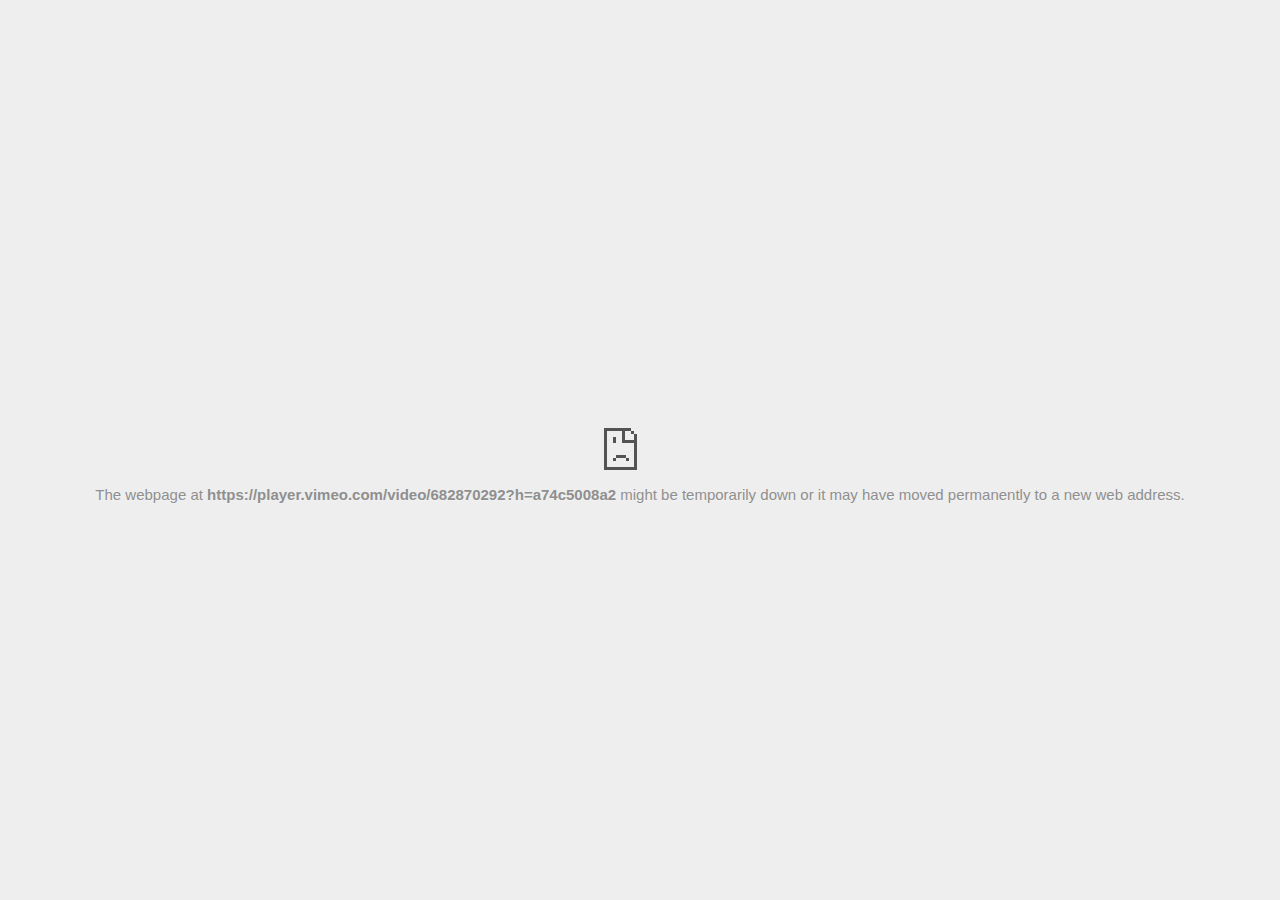
<file: index_files/682870292.html>
<!DOCTYPE html>
<!-- saved from url=(0014)about:internet -->
<html dir="ltr" lang="en" subframe=""><head><meta http-equiv="Content-Type" content="text/html; charset=UTF-8">
  
  <meta name="color-scheme" content="light dark">
  <meta name="theme-color" content="#fff">
  <meta name="viewport" content="width=device-width, initial-scale=1.0,
                                 maximum-scale=1.0, user-scalable=no">
  <title>player.vimeo.com</title>
  <style>/* Copyright 2017 The Chromium Authors
 * Use of this source code is governed by a BSD-style license that can be
 * found in the LICENSE file. */

a {
  color: var(--link-color);
}

body {
  --background-color: #fff;
  --error-code-color: var(--google-gray-700);
  --google-blue-100: rgb(210, 227, 252);
  --google-blue-300: rgb(138, 180, 248);
  --google-blue-600: rgb(26, 115, 232);
  --google-blue-700: rgb(25, 103, 210);
  --google-gray-100: rgb(241, 243, 244);
  --google-gray-300: rgb(218, 220, 224);
  --google-gray-500: rgb(154, 160, 166);
  --google-gray-50: rgb(248, 249, 250);
  --google-gray-600: rgb(128, 134, 139);
  --google-gray-700: rgb(95, 99, 104);
  --google-gray-800: rgb(60, 64, 67);
  --google-gray-900: rgb(32, 33, 36);
  --heading-color: var(--google-gray-900);
  --link-color: rgb(88, 88, 88);
  --popup-container-background-color: rgba(0,0,0,.65);
  --primary-button-fill-color-active: var(--google-blue-700);
  --primary-button-fill-color: var(--google-blue-600);
  --primary-button-text-color: #fff;
  --quiet-background-color: rgb(247, 247, 247);
  --secondary-button-border-color: var(--google-gray-500);
  --secondary-button-fill-color: #fff;
  --secondary-button-hover-border-color: var(--google-gray-600);
  --secondary-button-hover-fill-color: var(--google-gray-50);
  --secondary-button-text-color: var(--google-gray-700);
  --small-link-color: var(--google-gray-700);
  --text-color: var(--google-gray-700);
  background: var(--background-color);
  color: var(--text-color);
  word-wrap: break-word;
}

.nav-wrapper .secondary-button {
  background: var(--secondary-button-fill-color);
  border: 1px solid var(--secondary-button-border-color);
  color: var(--secondary-button-text-color);
  float: none;
  margin: 0;
  padding: 8px 16px;
}

.hidden {
  display: none;
}

html {
  -webkit-text-size-adjust: 100%;
  font-size: 125%;
}

.icon {
  background-repeat: no-repeat;
  background-size: 100%;
}

@media (prefers-color-scheme: dark) {
  body {
    --background-color: var(--google-gray-900);
    --error-code-color: var(--google-gray-500);
    --heading-color: var(--google-gray-500);
    --link-color: var(--google-blue-300);
    --primary-button-fill-color-active: rgb(129, 162, 208);
    --primary-button-fill-color: var(--google-blue-300);
    --primary-button-text-color: var(--google-gray-900);
    --quiet-background-color: var(--background-color);
    --secondary-button-border-color: var(--google-gray-700);
    --secondary-button-fill-color: var(--google-gray-900);
    --secondary-button-hover-fill-color: rgb(48, 51, 57);
    --secondary-button-text-color: var(--google-blue-300);
    --small-link-color: var(--google-blue-300);
    --text-color: var(--google-gray-500);
  }
}
</style>
  <style>/* Copyright 2014 The Chromium Authors
   Use of this source code is governed by a BSD-style license that can be
   found in the LICENSE file. */

button {
  border: 0;
  border-radius: 4px;
  box-sizing: border-box;
  color: var(--primary-button-text-color);
  cursor: pointer;
  float: right;
  font-size: .875em;
  margin: 0;
  padding: 8px 16px;
  transition: box-shadow 150ms cubic-bezier(0.4, 0, 0.2, 1);
  user-select: none;
}

[dir='rtl'] button {
  float: left;
}

.bad-clock button,
.captive-portal button,
.https-only button,
.insecure-form button,
.lookalike-url button,
.main-frame-blocked button,
.neterror button,
.pdf button,
.ssl button,
.enterprise-block button,
.enterprise-warn button,
.safe-browsing-billing button {
  background: var(--primary-button-fill-color);
}

button:active {
  background: var(--primary-button-fill-color-active);
  outline: 0;
}

#debugging {
  display: inline;
  overflow: auto;
}

.debugging-content {
  line-height: 1em;
  margin-bottom: 0;
  margin-top: 1em;
}

.debugging-content-fixed-width {
  display: block;
  font-family: monospace;
  font-size: 1.2em;
  margin-top: 0.5em;
}

.debugging-title {
  font-weight: bold;
}

#details {
  margin: 0 0 50px;
}

#details p:not(:first-of-type) {
  margin-top: 20px;
}

.secondary-button:active {
  border-color: white;
  box-shadow: 0 1px 2px 0 rgba(60, 64, 67, .3),
      0 2px 6px 2px rgba(60, 64, 67, .15);
}

.secondary-button:hover {
  background: var(--secondary-button-hover-fill-color);
  border-color: var(--secondary-button-hover-border-color);
  text-decoration: none;
}

.error-code {
  color: var(--error-code-color);
  font-size: .8em;
  margin-top: 12px;
  text-transform: uppercase;
}

#error-debugging-info {
  font-size: 0.8em;
}

h1 {
  color: var(--heading-color);
  font-size: 1.6em;
  font-weight: normal;
  line-height: 1.25em;
  margin-bottom: 16px;
}

h2 {
  font-size: 1.2em;
  font-weight: normal;
}

.icon {
  height: 72px;
  margin: 0 0 40px;
  width: 72px;
}

input[type=checkbox] {
  opacity: 0;
}

input[type=checkbox]:focus ~ .checkbox::after {
  outline: -webkit-focus-ring-color auto 5px;
}

.interstitial-wrapper {
  box-sizing: border-box;
  font-size: 1em;
  line-height: 1.6em;
  margin: 14vh auto 0;
  max-width: 600px;
  width: 100%;
}

#main-message > p {
  display: inline;
}

#extended-reporting-opt-in {
  font-size: .875em;
  margin-top: 32px;
}

#extended-reporting-opt-in label {
  display: grid;
  grid-template-columns: 1.8em 1fr;
  position: relative;
}

#enhanced-protection-message {
  border-radius: 4px;
  font-size: 1em;
  margin-top: 32px;
  padding: 10px 5px;
}

#enhanced-protection-message label {
  display: grid;
  grid-template-columns: 2.5em 1fr;
  position: relative;
}

#enhanced-protection-message div {
  margin: 0.5em;
}

#enhanced-protection-message .icon {
  height: 1.5em;
  vertical-align: middle;
  width: 1.5em;
}

.nav-wrapper {
  margin-top: 51px;
}

.nav-wrapper::after {
  clear: both;
  content: '';
  display: table;
  width: 100%;
}

.small-link {
  color: var(--small-link-color);
  font-size: .875em;
}

.checkboxes {
  flex: 0 0 24px;
}

.checkbox {
  --padding: .9em;
  background: transparent;
  display: block;
  height: 1em;
  left: -1em;
  padding-inline-start: var(--padding);
  position: absolute;
  right: 0;
  top: -.5em;
  width: 1em;
}

.checkbox::after {
  border: 1px solid white;
  border-radius: 2px;
  content: '';
  height: 1em;
  left: var(--padding);
  position: absolute;
  top: var(--padding);
  width: 1em;
}

.checkbox::before {
  background: transparent;
  border: 2px solid white;
  border-inline-end-width: 0;
  border-top-width: 0;
  content: '';
  height: .2em;
  left: calc(.3em + var(--padding));
  opacity: 0;
  position: absolute;
  top: calc(.3em  + var(--padding));
  transform: rotate(-45deg);
  width: .5em;
}

input[type=checkbox]:checked ~ .checkbox::before {
  opacity: 1;
}

#recurrent-error-message {
  background: #ededed;
  border-radius: 4px;
  margin-bottom: 16px;
  margin-top: 12px;
  padding: 12px 16px;
}

.showing-recurrent-error-message #extended-reporting-opt-in {
  margin-top: 16px;
}

.showing-recurrent-error-message #enhanced-protection-message {
  margin-top: 16px;
}

@media (max-width: 700px) {
  .interstitial-wrapper {
    padding: 0 10%;
  }

  #error-debugging-info {
    overflow: auto;
  }
}

@media (max-width: 420px) {
  button,
  [dir='rtl'] button,
  .small-link {
    float: none;
    font-size: .825em;
    font-weight: 500;
    margin: 0;
    width: 100%;
  }

  button {
    padding: 16px 24px;
  }

  #details {
    margin: 20px 0 20px 0;
  }

  #details p:not(:first-of-type) {
    margin-top: 10px;
  }

  .secondary-button:not(.hidden) {
    display: block;
    margin-top: 20px;
    text-align: center;
    width: 100%;
  }

  .interstitial-wrapper {
    padding: 0 5%;
  }

  #extended-reporting-opt-in {
    margin-top: 24px;
  }

  #enhanced-protection-message {
    margin-top: 24px;
  }

  .nav-wrapper {
    margin-top: 30px;
  }
}

/**
 * Mobile specific styling.
 * Navigation buttons are anchored to the bottom of the screen.
 * Details message replaces the top content in its own scrollable area.
 */

@media (max-width: 420px) {
  .nav-wrapper .secondary-button {
    border: 0;
    margin: 16px 0 0;
    margin-inline-end: 0;
    padding-bottom: 16px;
    padding-top: 16px;
  }
}

/* Fixed nav. */
@media (min-width: 240px) and (max-width: 420px) and
       (min-height: 401px),
       (min-width: 421px) and (min-height: 240px) and
       (max-height: 560px) {
  body .nav-wrapper {
    background: var(--background-color);
    bottom: 0;
    box-shadow: 0 -12px 24px var(--background-color);
    left: 0;
    margin: 0 auto;
    max-width: 736px;
    padding-inline-end: 24px;
    padding-inline-start: 24px;
    position: fixed;
    right: 0;
    width: 100%;
    z-index: 2;
  }

  .interstitial-wrapper {
    max-width: 736px;
  }

  #details,
  #main-content {
    padding-bottom: 40px;
  }

  #details {
    padding-top: 5.5vh;
  }

  button.small-link {
    color: var(--google-blue-600);
  }
}

@media (max-width: 420px) and (orientation: portrait),
       (max-height: 560px) {
  body {
    margin: 0 auto;
  }

  button,
  [dir='rtl'] button,
  button.small-link,
  .nav-wrapper .secondary-button {
    font-family: Roboto-Regular,Helvetica;
    font-size: .933em;
    margin: 6px 0;
    transform: translatez(0);
  }

  .nav-wrapper {
    box-sizing: border-box;
    padding-bottom: 8px;
    width: 100%;
  }

  #details {
    box-sizing: border-box;
    height: auto;
    margin: 0;
    opacity: 1;
    transition: opacity 250ms cubic-bezier(0.4, 0, 0.2, 1);
  }

  #details.hidden,
  #main-content.hidden {
    height: 0;
    opacity: 0;
    overflow: hidden;
    padding-bottom: 0;
    transition: none;
  }

  h1 {
    font-size: 1.5em;
    margin-bottom: 8px;
  }

  .icon {
    margin-bottom: 5.69vh;
  }

  .interstitial-wrapper {
    box-sizing: border-box;
    margin: 7vh auto 12px;
    padding: 0 24px;
    position: relative;
  }

  .interstitial-wrapper p {
    font-size: .95em;
    line-height: 1.61em;
    margin-top: 8px;
  }

  #main-content {
    margin: 0;
    transition: opacity 100ms cubic-bezier(0.4, 0, 0.2, 1);
  }

  .small-link {
    border: 0;
  }

  .suggested-left > #control-buttons,
  .suggested-right > #control-buttons {
    float: none;
    margin: 0;
  }
}

@media (min-width: 421px) and (min-height: 500px) and (max-height: 560px) {
  .interstitial-wrapper {
    margin-top: 10vh;
  }
}

@media (min-height: 400px) and (orientation:portrait) {
  .interstitial-wrapper {
    margin-bottom: 145px;
  }
}

@media (min-height: 299px) {
  .nav-wrapper {
    padding-bottom: 16px;
  }
}

@media (max-height: 560px) and (min-height: 240px) and (orientation:landscape) {
  .extended-reporting-has-checkbox #details {
    padding-bottom: 80px;
  }
}

@media (min-height: 500px) and (max-height: 650px) and (max-width: 414px) and
       (orientation: portrait) {
  .interstitial-wrapper {
    margin-top: 7vh;
  }
}

@media (min-height: 650px) and (max-width: 414px) and (orientation: portrait) {
  .interstitial-wrapper {
    margin-top: 10vh;
  }
}

/* Small mobile screens. No fixed nav. */
@media (max-height: 400px) and (orientation: portrait),
       (max-height: 239px) and (orientation: landscape),
       (max-width: 419px) and (max-height: 399px) {
  .interstitial-wrapper {
    display: flex;
    flex-direction: column;
    margin-bottom: 0;
  }

  #details {
    flex: 1 1 auto;
    order: 0;
  }

  #main-content {
    flex: 1 1 auto;
    order: 0;
  }

  .nav-wrapper {
    flex: 0 1 auto;
    margin-top: 8px;
    order: 1;
    padding-inline-end: 0;
    padding-inline-start: 0;
    position: relative;
    width: 100%;
  }

  button,
  .nav-wrapper .secondary-button {
    padding: 16px 24px;
  }

  button.small-link {
    color: var(--google-blue-600);
  }
}

@media (max-width: 239px) and (orientation: portrait) {
  .nav-wrapper {
    padding-inline-end: 0;
    padding-inline-start: 0;
  }
}
</style>
  <style>/* Copyright 2013 The Chromium Authors
 * Use of this source code is governed by a BSD-style license that can be
 * found in the LICENSE file. */

/* Don't use the main frame div when the error is in a subframe. */
html[subframe] #main-frame-error {
  display: none;
}

/* Don't use the subframe error div when the error is in a main frame. */
html:not([subframe]) #sub-frame-error {
  display: none;
}

h1 {
  margin-top: 0;
  word-wrap: break-word;
}

h1 span {
  font-weight: 500;
}

a {
  text-decoration: none;
}

.icon {
  -webkit-user-select: none;
  display: inline-block;
}

.icon-generic {
  /* Can't access chrome://theme/IDR_ERROR_NETWORK_GENERIC from an untrusted
   * renderer process, so embed the resource manually. */
  content: -webkit-image-set(
      url([data-uri]) 1x,
      url([data-uri]) 2x);
}

.icon-offline {
  content: -webkit-image-set(
      url([data-uri]) 1x,
      url([data-uri]) 2x);
  position: relative;
}

.icon-disabled {
  content: -webkit-image-set(
      url([data-uri]) 1x,
      url([data-uri]) 2x);
  width: 112px;
}

.hidden {
  display: none;
}

#suggestions-list a {
  color: var(--google-blue-600);
}

#suggestions-list p {
  margin-block-end: 0;
}

#suggestions-list ul {
  margin-top: 0;
}

.single-suggestion {
  list-style-type: none;
  padding-inline-start: 0;
}

#error-information-button {
  content: url([data-uri]);
  height: 24px;
  vertical-align: -.15em;
  width: 24px;
}

.use-popup-container#error-information-popup-container
  #error-information-popup {
  align-items: center;
  background-color: var(--popup-container-background-color);
  display: flex;
  height: 100%;
  left: 0;
  position: fixed;
  top: 0;
  width: 100%;
  z-index: 100;
}

.use-popup-container#error-information-popup-container
  #error-information-popup-content > p {
  margin-bottom: 11px;
  margin-inline-start: 20px;
}

.use-popup-container#error-information-popup-container #suggestions-list ul {
  margin-inline-start: 15px;
}

.use-popup-container#error-information-popup-container
  #error-information-popup-box {
  background-color: var(--background-color);
  left: 5%;
  padding-bottom: 15px;
  padding-top: 15px;
  position: fixed;
  width: 90%;
  z-index: 101;
}

.use-popup-container#error-information-popup-container div.error-code {
  margin-inline-start: 20px;
}

.use-popup-container#error-information-popup-container #suggestions-list p {
  margin-inline-start: 20px;
}

:not(.use-popup-container)#error-information-popup-container
  #error-information-popup-close {
  display: none;
}

#error-information-popup-close {
  margin-bottom: 0;
  margin-inline-end: 35px;
  margin-top: 15px;
  text-align: end;
}

.link-button {
  color: rgb(66, 133, 244);
  display: inline-block;
  font-weight: bold;
  text-transform: uppercase;
}

#sub-frame-error-details {

  color: #8F8F8F;

  /* Not done on mobile for performance reasons. */
  text-shadow: 0 1px 0 rgba(255,255,255,0.3);

}

[jscontent=hostName],
[jscontent=failedUrl] {
  overflow-wrap: break-word;
}

.secondary-button {
  background: #d9d9d9;
  color: #696969;
  margin-inline-end: 16px;
}

.snackbar {
  background: #323232;
  border-radius: 2px;
  bottom: 24px;
  box-sizing: border-box;
  color: #fff;
  font-size: .87em;
  left: 24px;
  max-width: 568px;
  min-width: 288px;
  opacity: 0;
  padding: 16px 24px 12px;
  position: fixed;
  transform: translateY(90px);
  will-change: opacity, transform;
  z-index: 999;
}

.snackbar-show {
  -webkit-animation:
    show-snackbar 250ms cubic-bezier(0, 0, 0.2, 1) forwards,
    hide-snackbar 250ms cubic-bezier(0.4, 0, 1, 1) forwards 5s;
}

@-webkit-keyframes show-snackbar {
  100% {
    opacity: 1;
    transform: translateY(0);
  }
}

@-webkit-keyframes hide-snackbar {
  0% {
    opacity: 1;
    transform: translateY(0);
  }
  100% {
    opacity: 0;
    transform: translateY(90px);
  }
}

.suggestions {
  margin-top: 18px;
}

.suggestion-header {
  font-weight: bold;
  margin-bottom: 4px;
}

.suggestion-body {
  color: #777;
}

/* Decrease padding at low sizes. */
@media (max-width: 640px), (max-height: 640px) {
  h1 {
    margin: 0 0 15px;
  }
  .suggestions {
    margin-top: 10px;
  }
  .suggestion-header {
    margin-bottom: 0;
  }
}

#download-link,
#download-link-clicked {
  margin-bottom: 30px;
  margin-top: 30px;
}

#download-link-clicked {
  color: #BBB;
}

#download-link::before,
#download-link-clicked::before {
  content: url([data-uri]);
  display: inline-block;
  margin-inline-end: 4px;
  vertical-align: -webkit-baseline-middle;
}

#download-link-clicked::before {
  opacity: 0;
  width: 0;
}

#offline-content-list-visibility-card {
  border: 1px solid white;
  border-radius: 8px;
  display: flex;
  font-size: .8em;
  justify-content: space-between;
  line-height: 1;
}

#offline-content-list.list-hidden #offline-content-list-visibility-card {
  border-color: rgb(218, 220, 224);
}

#offline-content-list-visibility-card > div {
  padding: 1em;
}

#offline-content-list-title {
  color: var(--google-gray-700);
}

#offline-content-list-show-text,
#offline-content-list-hide-text {
  color: rgb(66, 133, 244);
}

/* Hides the "hide" text div when the offline content list is collapsed/hidden
 * and, alternatively, hides the "show" text div when the offline content list
 * is expanded/shown.
 */
#offline-content-list.list-hidden #offline-content-list-hide-text,
#offline-content-list:not(.list-hidden) #offline-content-list-show-text {
  display: none;
}

/* Controls the animation of the offline content list when it is expanded/shown.
 */
#offline-content-suggestions {
  /* Max-height has to be set for the height animation to work. The chosen value
   * is a little greater than the maximum height the list will have, when all
   * suggestions have images, so that it is never clamped. This makes so that
   * when the actual height is smaller then the animation is not as smooth.
   */
  max-height: 27em;
  transition: max-height 200ms ease-in, visibility 0s 200ms,
              opacity 200ms 200ms linear;
}

/* Controls the animation of the offline content list when it is
 * collapsed/hidden.
 */
#offline-content-list.list-hidden #offline-content-suggestions {
  max-height: 0;
  opacity: 0;
  transition: opacity 200ms linear, visibility 0s 200ms,
              max-height 200ms 200ms ease-out;
  visibility: hidden;
}

#offline-content-list {
  margin-inline-start: -5%;
  width: 110%;
}

/* The selectors below adjust the "overflow" of the suggestion cards contents
 * based on the same screen size based strategy used for the main frame, which
 * is applied by the `interstitial-wrapper` class. */
@media (max-width: 420px)  {
  #offline-content-list {
    margin-inline-start: -2.5%;
    width: 105%;
  }
}
@media (max-width: 420px) and (orientation: portrait),
       (max-height: 560px) {
  #offline-content-list {
    margin-inline-start: -12px;
    width: calc(100% + 24px);
  }
}

.suggestion-with-image .offline-content-suggestion-thumbnail {
  flex-basis: 8.2em;
  flex-shrink: 0;
}

.suggestion-with-image .offline-content-suggestion-thumbnail > img {
  height: 100%;
  width: 100%;
}

.suggestion-with-image #offline-content-list:not(.is-rtl)
.offline-content-suggestion-thumbnail > img {
  border-bottom-right-radius: 7px;
  border-top-right-radius: 7px;
}

.suggestion-with-image #offline-content-list.is-rtl
.offline-content-suggestion-thumbnail > img {
  border-bottom-left-radius: 7px;
  border-top-left-radius: 7px;
}

.suggestion-with-icon .offline-content-suggestion-thumbnail {
  align-items: center;
  display: flex;
  justify-content: center;
  min-height: 4.2em;
  min-width: 4.2em;
}

.suggestion-with-icon .offline-content-suggestion-thumbnail > div {
  align-items: center;
  background-color: rgb(241, 243, 244);
  border-radius: 50%;
  display: flex;
  height: 2.3em;
  justify-content: center;
  width: 2.3em;
}

.suggestion-with-icon .offline-content-suggestion-thumbnail > div > img {
  height: 1.45em;
  width: 1.45em;
}

.offline-content-suggestion-favicon {
  height: 1em;
  margin-inline-end: 0.4em;
  width: 1.4em;
}

.offline-content-suggestion-favicon > img {
  height: 1.4em;
  width: 1.4em;
}

.no-favicon .offline-content-suggestion-favicon {
  display: none;
}

.image-video {
  content: url([data-uri]);
}

.image-music-note {
  content: url([data-uri]);
}

.image-earth {
  content: url([data-uri]);
}

.image-file {
  content: url([data-uri]);
}

.offline-content-suggestion-texts {
  display: flex;
  flex-direction: column;
  justify-content: space-between;
  line-height: 1.3;
  padding: .9em;
  width: 100%;
}

.offline-content-suggestion-title {
  -webkit-box-orient: vertical;
  -webkit-line-clamp: 3;
  color: rgb(32, 33, 36);
  display: -webkit-box;
  font-size: 1.1em;
  overflow: hidden;
  text-overflow: ellipsis;
}

div.offline-content-suggestion {
  align-items: stretch;
  border: 1px solid rgb(218, 220, 224);
  border-radius: 8px;
  display: flex;
  justify-content: space-between;
  margin-bottom: .8em;
}

.suggestion-with-image {
  flex-direction: row;
  height: 8.2em;
  max-height: 8.2em;
}

.suggestion-with-icon {
  flex-direction: row-reverse;
  height: 4.2em;
  max-height: 4.2em;
}

.suggestion-with-icon .offline-content-suggestion-title {
  -webkit-line-clamp: 1;
  word-break: break-all;
}

.suggestion-with-icon .offline-content-suggestion-texts {
  padding-inline-start: 0;
}

.offline-content-suggestion-attribution-freshness {
  color: rgb(95, 99, 104);
  display: flex;
  font-size: .8em;
  line-height: 1.7em;
}

.offline-content-suggestion-attribution {
  -webkit-box-orient: vertical;
  -webkit-line-clamp: 1;
  display: -webkit-box;
  flex-shrink: 1;
  margin-inline-end: 0.3em;
  overflow: hidden;
  overflow-wrap: break-word;
  text-overflow: ellipsis;
  word-break: break-all;
}

.no-attribution .offline-content-suggestion-attribution {
  display: none;
}

.offline-content-suggestion-freshness::before {
  content: '-';
  display: inline-block;
  flex-shrink: 0;
  margin-inline-end: .1em;
  margin-inline-start: .1em;
}

.no-attribution .offline-content-suggestion-freshness::before {
  display: none;
}

.offline-content-suggestion-freshness {
  flex-shrink: 0;
}

.suggestion-with-image .offline-content-suggestion-pin-spacer {
  flex-grow: 100;
  flex-shrink: 1;
}

.suggestion-with-image .offline-content-suggestion-pin {
  content: url([data-uri]);
  flex-shrink: 0;
  height: 1.4em;
  margin-inline-start: .4em;
  width: 1.4em;
}

/* Controls the animation (and a bit more) of the launch-downloads-home action
 * button when the offline content list is expanded/shown.
 */
#offline-content-list-action {
  text-align: center;
  transition: visibility 0s 200ms, opacity 200ms 200ms linear;
}

/* Controls the animation of the launch-downloads-home action button when the
 * offline content list is collapsed/hidden.
 */
#offline-content-list.list-hidden #offline-content-list-action {
  opacity: 0;
  transition: opacity 200ms linear, visibility 0s 200ms;
  visibility: hidden;
}

#cancel-save-page-button {
  background-image: url([data-uri]);
  background-position: right 27px center;
  background-repeat: no-repeat;
  border: 1px solid var(--google-gray-300);
  border-radius: 5px;
  color: var(--google-gray-700);
  margin-bottom: 26px;
  padding-bottom: 16px;
  padding-inline-end: 88px;
  padding-inline-start: 16px;
  padding-top: 16px;
  text-align: start;
}

html[dir='rtl'] #cancel-save-page-button {
  background-position: left 27px center;
}

#save-page-for-later-button {
  display: flex;
  justify-content: start;
}

#save-page-for-later-button a::before {
  content: url([data-uri]);
  display: inline-block;
  margin-inline-end: 4px;
  vertical-align: -webkit-baseline-middle;
}

.hidden#save-page-for-later-button {
  display: none;
}

/* Don't allow overflow when in a subframe. */
html[subframe] body {
  overflow: hidden;
}

#sub-frame-error {
  -webkit-align-items: center;
  -webkit-flex-flow: column;
  -webkit-justify-content: center;
  background-color: #DDD;
  display: -webkit-flex;
  height: 100%;
  left: 0;
  position: absolute;
  text-align: center;
  top: 0;
  transition: background-color 200ms ease-in-out;
  width: 100%;
}

#sub-frame-error:hover {
  background-color: #EEE;
}

#sub-frame-error .icon-generic {
  margin: 0 0 16px;
}

#sub-frame-error-details {
  margin: 0 10px;
  text-align: center;
  visibility: hidden;
}

/* Show details only when hovering. */
#sub-frame-error:hover #sub-frame-error-details {
  visibility: visible;
}

/* If the iframe is too small, always hide the error code. */
/* TODO(mmenke): See if overflow: no-display works better, once supported. */
@media (max-width: 200px), (max-height: 95px) {
  #sub-frame-error-details {
    display: none;
  }
}

/* Adjust icon for small embedded frames in apps. */
@media (max-height: 100px) {
  #sub-frame-error .icon-generic {
    height: auto;
    margin: 0;
    padding-top: 0;
    width: 25px;
  }
}

/* details-button is special; it's a <button> element that looks like a link. */
#details-button {
  box-shadow: none;
  min-width: 0;
}

/* Styles for platform dependent separation of controls and details button. */
.suggested-left > #control-buttons,
.suggested-right > #details-button {
  float: left;
}

.suggested-right > #control-buttons,
.suggested-left > #details-button {
  float: right;
}

.suggested-left .secondary-button {
  margin-inline-end: 0;
  margin-inline-start: 16px;
}

#details-button.singular {
  float: none;
}

/* download-button shows both icon and text. */
#download-button {
  padding-bottom: 4px;
  padding-top: 4px;
  position: relative;
}

#download-button::before {
  background: -webkit-image-set(
      url([data-uri]) 1x,
      url([data-uri]) 2x)
    no-repeat;
  content: '';
  display: inline-block;
  height: 24px;
  margin-inline-end: 4px;
  margin-inline-start: -4px;
  vertical-align: middle;
  width: 24px;
}

#download-button:disabled {
  background: rgb(180, 206, 249);
  color: rgb(255, 255, 255);
}

#buttons::after {
  clear: both;
  content: '';
  display: block;
  width: 100%;
}

/* Offline page */
html[dir='rtl'] .runner-container,
html[dir='rtl'].offline .icon-offline {
  transform: scaleX(-1);
}

.offline {
  transition: filter 1.5s cubic-bezier(0.65, 0.05, 0.36, 1),
              background-color 1.5s cubic-bezier(0.65, 0.05, 0.36, 1);

  will-change: filter, background-color;

}

.offline body {
  transition: background-color 1.5s cubic-bezier(0.65, 0.05, 0.36, 1);
}

.offline #main-message > p {
  display: none;
}

.offline.inverted {
  background-color: #fff;
  filter: invert(1);
}

.offline.inverted body {
  background-color: #fff;
}

.offline .interstitial-wrapper {
  color: var(--text-color);
  font-size: 1em;
  line-height: 1.55;
  margin: 0 auto;
  max-width: 600px;
  padding-top: 100px;
  position: relative;
  width: 100%;
}

.offline .runner-container {
  direction: ltr;
  height: 150px;
  max-width: 600px;
  overflow: hidden;
  position: absolute;
  top: 35px;
  width: 44px;
}

.offline .runner-container:focus {
  outline: none;
}

.offline .runner-container:focus-visible {
  outline: 3px solid var(--google-blue-300);
}

.offline .runner-canvas {
  height: 150px;
  max-width: 600px;
  opacity: 1;
  overflow: hidden;
  position: absolute;
  top: 0;
  z-index: 10;
}

.offline .controller {
  height: 100vh;
  left: 0;
  position: absolute;
  top: 0;
  width: 100vw;
  z-index: 9;
}

#offline-resources {
  display: none;
}

#offline-instruction {
  image-rendering: pixelated;
  left: 0;
  margin: auto;
  position: absolute;
  right: 0;
  top: 60px;
  width: fit-content;
}

.offline-runner-live-region {
  bottom: 0;
  clip-path: polygon(0 0, 0 0, 0 0);
  color: var(--background-color);
  display: block;
  font-size: xx-small;
  overflow: hidden;
  position: absolute;
  text-align: center;
  transition: color 1.5s cubic-bezier(0.65, 0.05, 0.36, 1);
  user-select: none;
}

/* Custom toggle */
.slow-speed-option {
  align-items: center;
  background: var(--google-gray-50);
  border-radius: 24px/50%;
  bottom: 0;
  color: var(--error-code-color);
  display: inline-flex;
  font-size: 1em;
  left: 0;
  line-height: 1.1em;
  margin: 5px auto;
  padding: 2px 12px 3px 20px;
  position: absolute;
  right: 0;
  width: max-content;
  z-index: 999;
}

.slow-speed-option.hidden {
  display: none;
}

.slow-speed-option [type=checkbox] {
  opacity: 0;
  pointer-events: none;
  position: absolute;
}

.slow-speed-option .slow-speed-toggle {
  cursor: pointer;
  margin-inline-start: 8px;
  padding: 8px 4px;
  position: relative;
}

.slow-speed-option [type=checkbox]:disabled ~ .slow-speed-toggle {
  cursor: default;
}

.slow-speed-option-label [type=checkbox] {
  opacity: 0;
  pointer-events: none;
  position: absolute;
}

.slow-speed-option .slow-speed-toggle::before,
.slow-speed-option .slow-speed-toggle::after {
  content: '';
  display: block;
  margin: 0 3px;
  transition: all 100ms cubic-bezier(0.4, 0, 1, 1);
}

.slow-speed-option .slow-speed-toggle::before {
  background: rgb(189,193,198);
  border-radius: 0.65em;
  height: 0.9em;
  width: 2em;
}

.slow-speed-option .slow-speed-toggle::after {
  background: #fff;
  border-radius: 50%;
  box-shadow: 0 1px 3px 0 rgb(0 0 0 / 40%);
  height: 1.2em;
  position: absolute;
  top: 51%;
  transform: translate(-20%, -50%);
  width: 1.1em;
}

.slow-speed-option [type=checkbox]:focus + .slow-speed-toggle {
  box-shadow: 0 0 8px rgb(94, 158, 214);
  outline: 1px solid rgb(93, 157, 213);
}

.slow-speed-option [type=checkbox]:checked + .slow-speed-toggle::before {
  background: var(--google-blue-600);
  opacity: 0.5;
}

.slow-speed-option [type=checkbox]:checked + .slow-speed-toggle::after {
  background: var(--google-blue-600);
  transform: translate(calc(2em - 90%), -50%);
}

.slow-speed-option [type=checkbox]:checked:disabled +
  .slow-speed-toggle::before {
  background: rgb(189,193,198);
}

.slow-speed-option [type=checkbox]:checked:disabled +
  .slow-speed-toggle::after {
  background: var(--google-gray-50);
}

@media (max-width: 420px) {
  #download-button {
    padding-bottom: 12px;
    padding-top: 12px;
  }

  .suggested-left > #control-buttons,
  .suggested-right > #control-buttons {
    float: none;
  }

  .snackbar {
    border-radius: 0;
    bottom: 0;
    left: 0;
    width: 100%;
  }
}

@media (max-height: 350px) {
  h1 {
    margin: 0 0 15px;
  }

  .icon-offline {
    margin: 0 0 10px;
  }

  .interstitial-wrapper {
    margin-top: 5%;
  }

  .nav-wrapper {
    margin-top: 30px;
  }
}

@media (min-width: 420px) and (max-width: 736px) and
       (min-height: 240px) and (max-height: 420px) and
       (orientation:landscape) {
  .interstitial-wrapper {
    margin-bottom: 100px;
  }
}

@media (max-width: 360px) and (max-height: 480px) {
  .offline .interstitial-wrapper {
    padding-top: 60px;
  }

  .offline .runner-container {
    top: 8px;
  }
}

@media (min-height: 240px) and (orientation: landscape) {
  .offline .interstitial-wrapper {
    margin-bottom: 90px;
  }

  .icon-offline {
    margin-bottom: 20px;
  }
}

@media (max-height: 320px) and (orientation: landscape) {
  .icon-offline {
    margin-bottom: 0;
  }

  .offline .runner-container {
    top: 10px;
  }
}

@media (max-width: 240px) {
  button {
    padding-inline-end: 12px;
    padding-inline-start: 12px;
  }

  .interstitial-wrapper {
    overflow: inherit;
    padding: 0 8px;
  }
}

@media (max-width: 120px) {
  button {
    width: auto;
  }
}

.arcade-mode,
.arcade-mode .runner-container,
.arcade-mode .runner-canvas {
  image-rendering: pixelated;
  max-width: 100%;
  overflow: hidden;
}

.arcade-mode #buttons,
.arcade-mode #main-content {
  opacity: 0;
  overflow: hidden;
}

.arcade-mode .interstitial-wrapper {
  height: 100vh;
  max-width: 100%;
  overflow: hidden;
}

.arcade-mode .runner-container {
  left: 0;
  margin: auto;
  right: 0;
  transform-origin: top center;
  transition: transform 250ms cubic-bezier(0.4, 0, 1, 1) 400ms;
  z-index: 2;
}

@media (prefers-color-scheme: dark) {
  .icon {
    filter: invert(1);
  }

  .offline .runner-canvas {
    filter: invert(1);
  }

  .offline.inverted {
    background-color: var(--background-color);
    filter: invert(0);
  }

  .offline.inverted body {
    background-color: #fff;
  }

  .offline.inverted .offline-runner-live-region {
    color: #fff;
  }

  #suggestions-list a {
    color: var(--link-color);
  }

  #error-information-button {
    filter: invert(0.6);
  }

  .slow-speed-option {
    background: var(--google-gray-800);
    color: var(--google-gray-100);
  }

  .slow-speed-option .slow-speed-toggle::before,
  .slow-speed-option [type=checkbox]:checked:disabled +
    .slow-speed-toggle::before {
     background: rgb(189,193,198);
  }

  .slow-speed-option [type=checkbox]:checked + .slow-speed-toggle::after,
  .slow-speed-option [type=checkbox]:checked + .slow-speed-toggle::before {
    background: var(--google-blue-300);
  }
}
</style>
  <script>// Copyright 2013 The Chromium Authors
// Use of this source code is governed by a BSD-style license that can be
// found in the LICENSE file.

/**
 * @typedef {{
 *   downloadButtonClick: function(),
 *   reloadButtonClick: function(string),
 *   detailsButtonClick: function(),
 *   diagnoseErrorsButtonClick: function(),
 *   portalSigninsButtonClick: function(),
 *   trackEasterEgg: function(),
 *   updateEasterEggHighScore: function(number),
 *   resetEasterEggHighScore: function(),
 *   launchOfflineItem: function(string, string),
 *   savePageForLater: function(),
 *   cancelSavePage: function(),
 *   listVisibilityChange: function(boolean),
 * }}
 */
// eslint-disable-next-line no-var
var errorPageController;

const HIDDEN_CLASS = 'hidden';

// Decodes a UTF16 string that is encoded as base64.
function decodeUTF16Base64ToString(encoded_text) {
  const data = atob(encoded_text);
  let result = '';
  for (let i = 0; i < data.length; i += 2) {
    result +=
        String.fromCharCode(data.charCodeAt(i) * 256 + data.charCodeAt(i + 1));
  }
  return result;
}

function toggleHelpBox() {
  const helpBoxOuter = document.getElementById('details');
  helpBoxOuter.classList.toggle(HIDDEN_CLASS);
  const detailsButton = document.getElementById('details-button');
  if (helpBoxOuter.classList.contains(HIDDEN_CLASS)) {
    /** @suppress {missingProperties} */
    detailsButton.innerText = detailsButton.detailsText;
  } else {
    /** @suppress {missingProperties} */
    detailsButton.innerText = detailsButton.hideDetailsText;
  }

  // Details appears over the main content on small screens.
  if (mobileNav) {
    document.getElementById('main-content').classList.toggle(HIDDEN_CLASS);
    const runnerContainer = document.querySelector('.runner-container');
    if (runnerContainer) {
      runnerContainer.classList.toggle(HIDDEN_CLASS);
    }
  }
}

function diagnoseErrors() {
  if (window.errorPageController) {
    errorPageController.diagnoseErrorsButtonClick();
  }
}

function portalSignin() {
  if (window.errorPageController) {
    errorPageController.portalSigninButtonClick();
  }
}

// Subframes use a different layout but the same html file.  This is to make it
// easier to support platforms that load the error page via different
// mechanisms (Currently just iOS). We also use the subframe style for portals
// as they are embedded like subframes and can't be interacted with by the user.
let isSubFrame = false;
if (window.top.location !== window.location || window.portalHost) {
  document.documentElement.setAttribute('subframe', '');
  isSubFrame = true;
}

// Re-renders the error page using |strings| as the dictionary of values.
// Used by NetErrorTabHelper to update DNS error pages with probe results.
function updateForDnsProbe(strings) {
  const context = new JsEvalContext(strings);
  jstProcess(context, document.getElementById('t'));
  onDocumentLoadOrUpdate();
}

// Adds an icon class to the list and removes classes previously set.
function updateIconClass(newClass) {
  const frameSelector = isSubFrame ? '#sub-frame-error' : '#main-frame-error';
  const iconEl = document.querySelector(frameSelector + ' .icon');

  if (iconEl.classList.contains(newClass)) {
    return;
  }

  iconEl.className = 'icon ' + newClass;
}

// Implements button clicks.  This function is needed during the transition
// between implementing these in trunk chromium and implementing them in iOS.
function reloadButtonClick(url) {
  if (window.errorPageController) {
    // 

    // 
    errorPageController.reloadButtonClick();
    // 
  } else {
    window.location = url;
  }
}

function downloadButtonClick() {
  if (window.errorPageController) {
    errorPageController.downloadButtonClick();
    const downloadButton = document.getElementById('download-button');
    downloadButton.disabled = true;
    /** @suppress {missingProperties} */
    downloadButton.textContent = downloadButton.disabledText;

    document.getElementById('download-link-wrapper')
        .classList.add(HIDDEN_CLASS);
    document.getElementById('download-link-clicked-wrapper')
        .classList.remove(HIDDEN_CLASS);
  }
}

function detailsButtonClick() {
  if (window.errorPageController) {
    errorPageController.detailsButtonClick();
  }
}

let primaryControlOnLeft = true;
// clang-format off
// 

function setAutoFetchState(scheduled, can_schedule) {
  document.getElementById('cancel-save-page-button')
      .classList.toggle(HIDDEN_CLASS, !scheduled);
  document.getElementById('save-page-for-later-button')
      .classList.toggle(HIDDEN_CLASS, scheduled || !can_schedule);
}

function savePageLaterClick() {
  errorPageController.savePageForLater();
  // savePageForLater will eventually trigger a call to setAutoFetchState() when
  // it completes.
}

function cancelSavePageClick() {
  errorPageController.cancelSavePage();
  // setAutoFetchState is not called in response to cancelSavePage(), so do it
  // now.
  setAutoFetchState(false, true);
}

function toggleErrorInformationPopup() {
  document.getElementById('error-information-popup-container')
      .classList.toggle(HIDDEN_CLASS);
}

function launchOfflineItem(itemID, name_space) {
  errorPageController.launchOfflineItem(itemID, name_space);
}

function launchDownloadsPage() {
  errorPageController.launchDownloadsPage();
}

function getIconForSuggestedItem(item) {
  // Note: |item.content_type| contains the enum values from
  // chrome::mojom::AvailableContentType.
  switch (item.content_type) {
    case 1:  // kVideo
      return 'image-video';
    case 2:  // kAudio
      return 'image-music-note';
    case 0:  // kPrefetchedPage
    case 3:  // kOtherPage
      return 'image-earth';
  }
  return 'image-file';
}

function getSuggestedContentDiv(item, index) {
  // Note: See AvailableContentToValue in available_offline_content_helper.cc
  // for the data contained in an |item|.
  // TODO(carlosk): Present |snippet_base64| when that content becomes
  // available.
  let thumbnail = '';
  const extraContainerClasses = [];
  // html_inline.py will try to replace src attributes with data URIs using a
  // simple regex. The following is obfuscated slightly to avoid that.
  const source = 'src';
  if (item.thumbnail_data_uri) {
    extraContainerClasses.push('suggestion-with-image');
    thumbnail = `<img ${source}="${item.thumbnail_data_uri}">`;
  } else {
    extraContainerClasses.push('suggestion-with-icon');
    const iconClass = getIconForSuggestedItem(item);
    thumbnail = `<div><img class="${iconClass}"></div>`;
  }

  let favicon = '';
  if (item.favicon_data_uri) {
    favicon = `<img ${source}="${item.favicon_data_uri}">`;
  } else {
    extraContainerClasses.push('no-favicon');
  }

  if (!item.attribution_base64) {
    extraContainerClasses.push('no-attribution');
  }

  return `
  <div class="offline-content-suggestion ${extraContainerClasses.join(' ')}"
    onclick="launchOfflineItem('${item.ID}', '${item.name_space}')">
      <div class="offline-content-suggestion-texts">
        <div id="offline-content-suggestion-title-${index}"
             class="offline-content-suggestion-title">
        </div>
        <div class="offline-content-suggestion-attribution-freshness">
          <div id="offline-content-suggestion-favicon-${index}"
               class="offline-content-suggestion-favicon">
            ${favicon}
          </div>
          <div id="offline-content-suggestion-attribution-${index}"
               class="offline-content-suggestion-attribution">
          </div>
          <div class="offline-content-suggestion-freshness">
            ${item.date_modified}
          </div>
          <div class="offline-content-suggestion-pin-spacer"></div>
          <div class="offline-content-suggestion-pin"></div>
        </div>
      </div>
      <div class="offline-content-suggestion-thumbnail">
        ${thumbnail}
      </div>
  </div>`;
}

/**
 * @typedef {{
 *   ID: string,
 *   name_space: string,
 *   title_base64: string,
 *   snippet_base64: string,
 *   date_modified: string,
 *   attribution_base64: string,
 *   thumbnail_data_uri: string,
 *   favicon_data_uri: string,
 *   content_type: number,
 * }}
 */
let AvailableOfflineContent;

// Populates a list of suggested offline content.
// Note: For security reasons all content downloaded from the web is considered
// unsafe and must be securely handled to be presented on the dino page. Images
// have already been safely re-encoded but textual content -- like title and
// attribution -- must be properly handled here.
// @param {boolean} isShown
// @param {Array<AvailableOfflineContent>} suggestions
function offlineContentAvailable(isShown, suggestions) {
  if (!suggestions || !loadTimeData.valueExists('offlineContentList')) {
    return;
  }

  const suggestionsHTML = [];
  for (let index = 0; index < suggestions.length; index++) {
    suggestionsHTML.push(getSuggestedContentDiv(suggestions[index], index));
  }

  document.getElementById('offline-content-suggestions').innerHTML =
      suggestionsHTML.join('\n');

  // Sets textual web content using |textContent| to make sure it's handled as
  // plain text.
  for (let index = 0; index < suggestions.length; index++) {
    document.getElementById(`offline-content-suggestion-title-${index}`)
        .textContent =
        decodeUTF16Base64ToString(suggestions[index].title_base64);
    document.getElementById(`offline-content-suggestion-attribution-${index}`)
        .textContent =
        decodeUTF16Base64ToString(suggestions[index].attribution_base64);
  }

  const contentListElement = document.getElementById('offline-content-list');
  if (document.dir === 'rtl') {
    contentListElement.classList.add('is-rtl');
  }
  contentListElement.hidden = false;
  // The list is configured as hidden by default. Show it if needed.
  if (isShown) {
    toggleOfflineContentListVisibility(false);
  }
}

function toggleOfflineContentListVisibility(updatePref) {
  if (!loadTimeData.valueExists('offlineContentList')) {
    return;
  }

  const contentListElement = document.getElementById('offline-content-list');
  const isVisible = !contentListElement.classList.toggle('list-hidden');

  if (updatePref && window.errorPageController) {
    errorPageController.listVisibilityChanged(isVisible);
  }
}

// Called on document load, and from updateForDnsProbe().
function onDocumentLoadOrUpdate() {
  const downloadButtonVisible = loadTimeData.valueExists('downloadButton') &&
      loadTimeData.getValue('downloadButton').msg;
  const detailsButton = document.getElementById('details-button');

  // If offline content suggestions will be visible, the usual buttons will not
  // be presented.
  const offlineContentVisible =
      loadTimeData.valueExists('suggestedOfflineContentPresentation');
  if (offlineContentVisible) {
    document.querySelector('.nav-wrapper').classList.add(HIDDEN_CLASS);
    detailsButton.classList.add(HIDDEN_CLASS);

    document.getElementById('download-link').hidden = !downloadButtonVisible;
    document.getElementById('download-links-wrapper')
        .classList.remove(HIDDEN_CLASS);
    document.getElementById('error-information-popup-container')
        .classList.add('use-popup-container', HIDDEN_CLASS);
    document.getElementById('error-information-button')
        .classList.remove(HIDDEN_CLASS);
  }

  const attemptAutoFetch = loadTimeData.valueExists('attemptAutoFetch') &&
      loadTimeData.getValue('attemptAutoFetch');

  const reloadButtonVisible = loadTimeData.valueExists('reloadButton') &&
      loadTimeData.getValue('reloadButton').msg;

  const reloadButton = document.getElementById('reload-button');
  const downloadButton = document.getElementById('download-button');
  if (reloadButton.style.display === 'none' &&
      downloadButton.style.display === 'none') {
    detailsButton.classList.add('singular');
  }

  // Show or hide control buttons.
  const controlButtonDiv = document.getElementById('control-buttons');
  controlButtonDiv.hidden =
      offlineContentVisible || !(reloadButtonVisible || downloadButtonVisible);

  const iconClass = loadTimeData.valueExists('iconClass') &&
      loadTimeData.getValue('iconClass');

  updateIconClass(iconClass);

  if (!isSubFrame && iconClass === 'icon-offline') {
    document.documentElement.classList.add('offline');
    new Runner('.interstitial-wrapper');
  }
}

function onDocumentLoad() {
  // Sets up the proper button layout for the current platform.
  const buttonsDiv = document.getElementById('buttons');
  if (primaryControlOnLeft) {
    buttonsDiv.classList.add('suggested-left');
  } else {
    buttonsDiv.classList.add('suggested-right');
  }

  onDocumentLoadOrUpdate();
}

document.addEventListener('DOMContentLoaded', onDocumentLoad);
</script>
  <script>// Copyright 2015 The Chromium Authors
// Use of this source code is governed by a BSD-style license that can be
// found in the LICENSE file.

let mobileNav = false;

/**
 * For small screen mobile the navigation buttons are moved
 * below the advanced text.
 */
function onResize() {
  const helpOuterBox = document.querySelector('#details');
  const mainContent = document.querySelector('#main-content');
  const mediaQuery = '(min-width: 240px) and (max-width: 420px) and ' +
      '(min-height: 401px), ' +
      '(max-height: 560px) and (min-height: 240px) and ' +
      '(min-width: 421px)';

  const detailsHidden = helpOuterBox.classList.contains(HIDDEN_CLASS);
  const runnerContainer = document.querySelector('.runner-container');

  // Check for change in nav status.
  if (mobileNav !== window.matchMedia(mediaQuery).matches) {
    mobileNav = !mobileNav;

    // Handle showing the top content / details sections according to state.
    if (mobileNav) {
      mainContent.classList.toggle(HIDDEN_CLASS, !detailsHidden);
      helpOuterBox.classList.toggle(HIDDEN_CLASS, detailsHidden);
      if (runnerContainer) {
        runnerContainer.classList.toggle(HIDDEN_CLASS, !detailsHidden);
      }
    } else if (!detailsHidden) {
      // Non mobile nav with visible details.
      mainContent.classList.remove(HIDDEN_CLASS);
      helpOuterBox.classList.remove(HIDDEN_CLASS);
      if (runnerContainer) {
        runnerContainer.classList.remove(HIDDEN_CLASS);
      }
    }
  }
}

function setupMobileNav() {
  window.addEventListener('resize', onResize);
  onResize();
}

document.addEventListener('DOMContentLoaded', setupMobileNav);
</script>
  <script>// Copyright 2014 The Chromium Authors
// Use of this source code is governed by a BSD-style license that can be
// found in the LICENSE file.

/**
 * T-Rex runner.
 * @param {string} outerContainerId Outer containing element id.
 * @param {!Object=} opt_config
 * @constructor
 * @implements {EventListener}
 * @export
 */
function Runner(outerContainerId, opt_config) {
  // Singleton
  if (Runner.instance_) {
    return Runner.instance_;
  }
  Runner.instance_ = this;

  this.outerContainerEl = document.querySelector(outerContainerId);
  this.containerEl = null;
  this.snackbarEl = null;
  // A div to intercept touch events. Only set while (playing && useTouch).
  this.touchController = null;

  this.config = opt_config || Object.assign(Runner.config, Runner.normalConfig);
  // Logical dimensions of the container.
  this.dimensions = Runner.defaultDimensions;

  this.gameType = null;
  Runner.spriteDefinition = Runner.spriteDefinitionByType['original'];

  this.altGameImageSprite = null;
  this.altGameModeActive = false;
  this.altGameModeFlashTimer = null;
  this.fadeInTimer = 0;

  this.canvas = null;
  this.canvasCtx = null;

  this.tRex = null;

  this.distanceMeter = null;
  this.distanceRan = 0;

  this.highestScore = 0;
  this.syncHighestScore = false;

  this.time = 0;
  this.runningTime = 0;
  this.msPerFrame = 1000 / FPS;
  this.currentSpeed = this.config.SPEED;
  Runner.slowDown = false;

  this.obstacles = [];

  this.activated = false; // Whether the easter egg has been activated.
  this.playing = false; // Whether the game is currently in play state.
  this.crashed = false;
  this.paused = false;
  this.inverted = false;
  this.invertTimer = 0;
  this.resizeTimerId_ = null;

  this.playCount = 0;

  // Sound FX.
  this.audioBuffer = null;

  /** @type {Object} */
  this.soundFx = {};
  this.generatedSoundFx = null;

  // Global web audio context for playing sounds.
  this.audioContext = null;

  // Images.
  this.images = {};
  this.imagesLoaded = 0;

  // Gamepad state.
  this.pollingGamepads = false;
  this.gamepadIndex = undefined;
  this.previousGamepad = null;

  if (this.isDisabled()) {
    this.setupDisabledRunner();
  } else {
    if (Runner.isAltGameModeEnabled()) {
      this.initAltGameType();
      Runner.gameType = this.gameType;
    }
    this.loadImages();

    window['initializeEasterEggHighScore'] =
        this.initializeHighScore.bind(this);
  }
}

/**
 * Default game width.
 * @const
 */
const DEFAULT_WIDTH = 600;

/**
 * Frames per second.
 * @const
 */
const FPS = 60;

/** @const */
const IS_HIDPI = window.devicePixelRatio > 1;

/** @const */
const IS_IOS = /CriOS/.test(window.navigator.userAgent);

/** @const */
const IS_MOBILE = /Android/.test(window.navigator.userAgent) || IS_IOS;

/** @const */
const IS_RTL = document.querySelector('html').dir == 'rtl';

/** @const */
const ARCADE_MODE_URL = 'chrome://dino/';

/** @const */
const RESOURCE_POSTFIX = 'offline-resources-';

/** @const */
const A11Y_STRINGS = {
  ariaLabel: 'dinoGameA11yAriaLabel',
  description: 'dinoGameA11yDescription',
  gameOver: 'dinoGameA11yGameOver',
  highScore: 'dinoGameA11yHighScore',
  jump: 'dinoGameA11yJump',
  started: 'dinoGameA11yStartGame',
  speedLabel: 'dinoGameA11ySpeedToggle',
};

/**
 * Default game configuration.
 * Shared config for all  versions of the game. Additional parameters are
 * defined in Runner.normalConfig and Runner.slowConfig.
 */
Runner.config = {
  AUDIOCUE_PROXIMITY_THRESHOLD: 190,
  AUDIOCUE_PROXIMITY_THRESHOLD_MOBILE_A11Y: 250,
  BG_CLOUD_SPEED: 0.2,
  BOTTOM_PAD: 10,
  // Scroll Y threshold at which the game can be activated.
  CANVAS_IN_VIEW_OFFSET: -10,
  CLEAR_TIME: 3000,
  CLOUD_FREQUENCY: 0.5,
  FADE_DURATION: 1,
  FLASH_DURATION: 1000,
  GAMEOVER_CLEAR_TIME: 1200,
  INITIAL_JUMP_VELOCITY: 12,
  INVERT_FADE_DURATION: 12000,
  MAX_BLINK_COUNT: 3,
  MAX_CLOUDS: 6,
  MAX_OBSTACLE_LENGTH: 3,
  MAX_OBSTACLE_DUPLICATION: 2,
  RESOURCE_TEMPLATE_ID: 'audio-resources',
  SPEED: 6,
  SPEED_DROP_COEFFICIENT: 3,
  ARCADE_MODE_INITIAL_TOP_POSITION: 35,
  ARCADE_MODE_TOP_POSITION_PERCENT: 0.1,
};

Runner.normalConfig = {
  ACCELERATION: 0.001,
  AUDIOCUE_PROXIMITY_THRESHOLD: 190,
  AUDIOCUE_PROXIMITY_THRESHOLD_MOBILE_A11Y: 250,
  GAP_COEFFICIENT: 0.6,
  INVERT_DISTANCE: 700,
  MAX_SPEED: 13,
  MOBILE_SPEED_COEFFICIENT: 1.2,
  SPEED: 6,
};


Runner.slowConfig = {
  ACCELERATION: 0.0005,
  AUDIOCUE_PROXIMITY_THRESHOLD: 170,
  AUDIOCUE_PROXIMITY_THRESHOLD_MOBILE_A11Y: 220,
  GAP_COEFFICIENT: 0.3,
  INVERT_DISTANCE: 350,
  MAX_SPEED: 9,
  MOBILE_SPEED_COEFFICIENT: 1.5,
  SPEED: 4.2,
};


/**
 * Default dimensions.
 */
Runner.defaultDimensions = {
  WIDTH: DEFAULT_WIDTH,
  HEIGHT: 150,
};


/**
 * CSS class names.
 * @enum {string}
 */
Runner.classes = {
  ARCADE_MODE: 'arcade-mode',
  CANVAS: 'runner-canvas',
  CONTAINER: 'runner-container',
  CRASHED: 'crashed',
  ICON: 'icon-offline',
  INVERTED: 'inverted',
  SNACKBAR: 'snackbar',
  SNACKBAR_SHOW: 'snackbar-show',
  TOUCH_CONTROLLER: 'controller',
};


/**
 * Sound FX. Reference to the ID of the audio tag on interstitial page.
 * @enum {string}
 */
Runner.sounds = {
  BUTTON_PRESS: 'offline-sound-press',
  HIT: 'offline-sound-hit',
  SCORE: 'offline-sound-reached',
};


/**
 * Key code mapping.
 * @enum {Object}
 */
Runner.keycodes = {
  JUMP: {'38': 1, '32': 1},  // Up, spacebar
  DUCK: {'40': 1},           // Down
  RESTART: {'13': 1},        // Enter
};


/**
 * Runner event names.
 * @enum {string}
 */
Runner.events = {
  ANIM_END: 'webkitAnimationEnd',
  CLICK: 'click',
  KEYDOWN: 'keydown',
  KEYUP: 'keyup',
  POINTERDOWN: 'pointerdown',
  POINTERUP: 'pointerup',
  RESIZE: 'resize',
  TOUCHEND: 'touchend',
  TOUCHSTART: 'touchstart',
  VISIBILITY: 'visibilitychange',
  BLUR: 'blur',
  FOCUS: 'focus',
  LOAD: 'load',
  GAMEPADCONNECTED: 'gamepadconnected',
};

Runner.prototype = {
  /**
   * Initialize alternative game type.
   */
  initAltGameType() {
    if (GAME_TYPE.length > 0) {
      this.gameType = loadTimeData && loadTimeData.valueExists('altGameType') ?
          GAME_TYPE[parseInt(loadTimeData.getValue('altGameType'), 10) - 1] :
          '';
    }
  },

  /**
   * Whether the easter egg has been disabled. CrOS enterprise enrolled devices.
   * @return {boolean}
   */
  isDisabled() {
    return loadTimeData && loadTimeData.valueExists('disabledEasterEgg');
  },

  /**
   * For disabled instances, set up a snackbar with the disabled message.
   */
  setupDisabledRunner() {
    this.containerEl = document.createElement('div');
    this.containerEl.className = Runner.classes.SNACKBAR;
    this.containerEl.textContent = loadTimeData.getValue('disabledEasterEgg');
    this.outerContainerEl.appendChild(this.containerEl);

    // Show notification when the activation key is pressed.
    document.addEventListener(Runner.events.KEYDOWN, function(e) {
      if (Runner.keycodes.JUMP[e.keyCode]) {
        this.containerEl.classList.add(Runner.classes.SNACKBAR_SHOW);
        document.querySelector('.icon').classList.add('icon-disabled');
      }
    }.bind(this));
  },

  /**
   * Setting individual settings for debugging.
   * @param {string} setting
   * @param {number|string} value
   */
  updateConfigSetting(setting, value) {
    if (setting in this.config && value !== undefined) {
      this.config[setting] = value;

      switch (setting) {
        case 'GRAVITY':
        case 'MIN_JUMP_HEIGHT':
        case 'SPEED_DROP_COEFFICIENT':
          this.tRex.config[setting] = value;
          break;
        case 'INITIAL_JUMP_VELOCITY':
          this.tRex.setJumpVelocity(value);
          break;
        case 'SPEED':
          this.setSpeed(/** @type {number} */ (value));
          break;
      }
    }
  },

  /**
   * Creates an on page image element from the base 64 encoded string source.
   * @param {string} resourceName Name in data object,
   * @return {HTMLImageElement} The created element.
   */
  createImageElement(resourceName) {
    const imgSrc = loadTimeData && loadTimeData.valueExists(resourceName) ?
        loadTimeData.getString(resourceName) :
        null;

    if (imgSrc) {
      const el =
          /** @type {HTMLImageElement} */ (document.createElement('img'));
      el.id = resourceName;
      el.src = imgSrc;
      document.getElementById('offline-resources').appendChild(el);
      return el;
    }
    return null;
  },

  /**
   * Cache the appropriate image sprite from the page and get the sprite sheet
   * definition.
   */
  loadImages() {
    let scale = '1x';
    this.spriteDef = Runner.spriteDefinition.LDPI;
    if (IS_HIDPI) {
      scale = '2x';
      this.spriteDef = Runner.spriteDefinition.HDPI;
    }

    Runner.imageSprite = /** @type {HTMLImageElement} */
        (document.getElementById(RESOURCE_POSTFIX + scale));

    if (this.gameType) {
      Runner.altGameImageSprite = /** @type {HTMLImageElement} */
          (this.createImageElement('altGameSpecificImage' + scale));
      Runner.altCommonImageSprite = /** @type {HTMLImageElement} */
          (this.createImageElement('altGameCommonImage' + scale));
    }
    Runner.origImageSprite = Runner.imageSprite;

    // Disable the alt game mode if the sprites can't be loaded.
    if (!Runner.altGameImageSprite || !Runner.altCommonImageSprite) {
      Runner.isAltGameModeEnabled = () => false;
      this.altGameModeActive = false;
    }

    if (Runner.imageSprite.complete) {
      this.init();
    } else {
      // If the images are not yet loaded, add a listener.
      Runner.imageSprite.addEventListener(Runner.events.LOAD,
          this.init.bind(this));
    }
  },

  /**
   * Load and decode base 64 encoded sounds.
   */
  loadSounds() {
    if (!IS_IOS) {
      this.audioContext = new AudioContext();

      const resourceTemplate =
          document.getElementById(this.config.RESOURCE_TEMPLATE_ID).content;

      for (const sound in Runner.sounds) {
        let soundSrc =
            resourceTemplate.getElementById(Runner.sounds[sound]).src;
        soundSrc = soundSrc.substr(soundSrc.indexOf(',') + 1);
        const buffer = decodeBase64ToArrayBuffer(soundSrc);

        // Async, so no guarantee of order in array.
        this.audioContext.decodeAudioData(buffer, function(index, audioData) {
            this.soundFx[index] = audioData;
          }.bind(this, sound));
      }
    }
  },

  /**
   * Sets the game speed. Adjust the speed accordingly if on a smaller screen.
   * @param {number=} opt_speed
   */
  setSpeed(opt_speed) {
    const speed = opt_speed || this.currentSpeed;

    // Reduce the speed on smaller mobile screens.
    if (this.dimensions.WIDTH < DEFAULT_WIDTH) {
      const mobileSpeed = Runner.slowDown ? speed :
                                            speed * this.dimensions.WIDTH /
              DEFAULT_WIDTH * this.config.MOBILE_SPEED_COEFFICIENT;
      this.currentSpeed = mobileSpeed > speed ? speed : mobileSpeed;
    } else if (opt_speed) {
      this.currentSpeed = opt_speed;
    }
  },

  /**
   * Game initialiser.
   */
  init() {
    // Hide the static icon.
    document.querySelector('.' + Runner.classes.ICON).style.visibility =
        'hidden';

    this.adjustDimensions();
    this.setSpeed();

    const ariaLabel = getA11yString(A11Y_STRINGS.ariaLabel);
    this.containerEl = document.createElement('div');
    this.containerEl.setAttribute('role', IS_MOBILE ? 'button' : 'application');
    this.containerEl.setAttribute('tabindex', '0');
    this.containerEl.setAttribute('title', ariaLabel);

    this.containerEl.className = Runner.classes.CONTAINER;

    // Player canvas container.
    this.canvas = createCanvas(this.containerEl, this.dimensions.WIDTH,
        this.dimensions.HEIGHT);

    // Live region for game status updates.
    this.a11yStatusEl = document.createElement('span');
    this.a11yStatusEl.className = 'offline-runner-live-region';
    this.a11yStatusEl.setAttribute('aria-live', 'assertive');
    this.a11yStatusEl.textContent = '';
    Runner.a11yStatusEl = this.a11yStatusEl;

    // Add checkbox to slow down the game.
    this.slowSpeedCheckboxLabel = document.createElement('label');
    this.slowSpeedCheckboxLabel.className = 'slow-speed-option hidden';
    this.slowSpeedCheckboxLabel.textContent =
        getA11yString(A11Y_STRINGS.speedLabel);

    this.slowSpeedCheckbox = document.createElement('input');
    this.slowSpeedCheckbox.setAttribute('type', 'checkbox');
    this.slowSpeedCheckbox.setAttribute(
        'title', getA11yString(A11Y_STRINGS.speedLabel));
    this.slowSpeedCheckbox.setAttribute('tabindex', '0');
    this.slowSpeedCheckbox.setAttribute('checked', 'checked');

    this.slowSpeedToggleEl = document.createElement('span');
    this.slowSpeedToggleEl.className = 'slow-speed-toggle';

    this.slowSpeedCheckboxLabel.appendChild(this.slowSpeedCheckbox);
    this.slowSpeedCheckboxLabel.appendChild(this.slowSpeedToggleEl);

    if (IS_IOS) {
      this.outerContainerEl.appendChild(this.a11yStatusEl);
    } else {
      this.containerEl.appendChild(this.a11yStatusEl);
    }

    announcePhrase(getA11yString(A11Y_STRINGS.description));

    this.generatedSoundFx = new GeneratedSoundFx();

    this.canvasCtx =
        /** @type {CanvasRenderingContext2D} */ (this.canvas.getContext('2d'));
    this.canvasCtx.fillStyle = '#f7f7f7';
    this.canvasCtx.fill();
    Runner.updateCanvasScaling(this.canvas);

    // Horizon contains clouds, obstacles and the ground.
    this.horizon = new Horizon(this.canvas, this.spriteDef, this.dimensions,
        this.config.GAP_COEFFICIENT);

    // Distance meter
    this.distanceMeter = new DistanceMeter(this.canvas,
          this.spriteDef.TEXT_SPRITE, this.dimensions.WIDTH);

    // Draw t-rex
    this.tRex = new Trex(this.canvas, this.spriteDef.TREX);

    this.outerContainerEl.appendChild(this.containerEl);
    this.outerContainerEl.appendChild(this.slowSpeedCheckboxLabel);

    this.startListening();
    this.update();

    window.addEventListener(Runner.events.RESIZE,
        this.debounceResize.bind(this));

    // Handle dark mode
    const darkModeMediaQuery =
        window.matchMedia('(prefers-color-scheme: dark)');
    this.isDarkMode = darkModeMediaQuery && darkModeMediaQuery.matches;
    darkModeMediaQuery.addListener((e) => {
      this.isDarkMode = e.matches;
    });
  },

  /**
   * Create the touch controller. A div that covers whole screen.
   */
  createTouchController() {
    this.touchController = document.createElement('div');
    this.touchController.className = Runner.classes.TOUCH_CONTROLLER;
    this.touchController.addEventListener(Runner.events.TOUCHSTART, this);
    this.touchController.addEventListener(Runner.events.TOUCHEND, this);
    this.outerContainerEl.appendChild(this.touchController);
  },

  /**
   * Debounce the resize event.
   */
  debounceResize() {
    if (!this.resizeTimerId_) {
      this.resizeTimerId_ =
          setInterval(this.adjustDimensions.bind(this), 250);
    }
  },

  /**
   * Adjust game space dimensions on resize.
   */
  adjustDimensions() {
    clearInterval(this.resizeTimerId_);
    this.resizeTimerId_ = null;

    const boxStyles = window.getComputedStyle(this.outerContainerEl);
    const padding = Number(boxStyles.paddingLeft.substr(0,
        boxStyles.paddingLeft.length - 2));

    this.dimensions.WIDTH = this.outerContainerEl.offsetWidth - padding * 2;
    if (this.isArcadeMode()) {
      this.dimensions.WIDTH = Math.min(DEFAULT_WIDTH, this.dimensions.WIDTH);
      if (this.activated) {
        this.setArcadeModeContainerScale();
      }
    }

    // Redraw the elements back onto the canvas.
    if (this.canvas) {
      this.canvas.width = this.dimensions.WIDTH;
      this.canvas.height = this.dimensions.HEIGHT;

      Runner.updateCanvasScaling(this.canvas);

      this.distanceMeter.calcXPos(this.dimensions.WIDTH);
      this.clearCanvas();
      this.horizon.update(0, 0, true);
      this.tRex.update(0);

      // Outer container and distance meter.
      if (this.playing || this.crashed || this.paused) {
        this.containerEl.style.width = this.dimensions.WIDTH + 'px';
        this.containerEl.style.height = this.dimensions.HEIGHT + 'px';
        this.distanceMeter.update(0, Math.ceil(this.distanceRan));
        this.stop();
      } else {
        this.tRex.draw(0, 0);
      }

      // Game over panel.
      if (this.crashed && this.gameOverPanel) {
        this.gameOverPanel.updateDimensions(this.dimensions.WIDTH);
        this.gameOverPanel.draw(this.altGameModeActive, this.tRex);
      }
    }
  },

  /**
   * Play the game intro.
   * Canvas container width expands out to the full width.
   */
  playIntro() {
    if (!this.activated && !this.crashed) {
      this.playingIntro = true;
      this.tRex.playingIntro = true;

      // CSS animation definition.
      const keyframes = '@-webkit-keyframes intro { ' +
            'from { width:' + Trex.config.WIDTH + 'px }' +
            'to { width: ' + this.dimensions.WIDTH + 'px }' +
          '}';
      document.styleSheets[0].insertRule(keyframes, 0);

      this.containerEl.addEventListener(Runner.events.ANIM_END,
          this.startGame.bind(this));

      this.containerEl.style.webkitAnimation = 'intro .4s ease-out 1 both';
      this.containerEl.style.width = this.dimensions.WIDTH + 'px';

      this.setPlayStatus(true);
      this.activated = true;
    } else if (this.crashed) {
      this.restart();
    }
  },


  /**
   * Update the game status to started.
   */
  startGame() {
    if (this.isArcadeMode()) {
      this.setArcadeMode();
    }
    this.toggleSpeed();
    this.runningTime = 0;
    this.playingIntro = false;
    this.tRex.playingIntro = false;
    this.containerEl.style.webkitAnimation = '';
    this.playCount++;
    this.generatedSoundFx.background();
    announcePhrase(getA11yString(A11Y_STRINGS.started));

    if (Runner.audioCues) {
      this.containerEl.setAttribute('title', getA11yString(A11Y_STRINGS.jump));
    }

    // Handle tabbing off the page. Pause the current game.
    document.addEventListener(Runner.events.VISIBILITY,
          this.onVisibilityChange.bind(this));

    window.addEventListener(Runner.events.BLUR,
          this.onVisibilityChange.bind(this));

    window.addEventListener(Runner.events.FOCUS,
          this.onVisibilityChange.bind(this));
  },

  clearCanvas() {
    this.canvasCtx.clearRect(0, 0, this.dimensions.WIDTH,
        this.dimensions.HEIGHT);
  },

  /**
   * Checks whether the canvas area is in the viewport of the browser
   * through the current scroll position.
   * @return boolean.
   */
  isCanvasInView() {
    return this.containerEl.getBoundingClientRect().top >
        Runner.config.CANVAS_IN_VIEW_OFFSET;
  },

  /**
   * Enable the alt game mode. Switching out the sprites.
   */
  enableAltGameMode() {
    Runner.imageSprite = Runner.altGameImageSprite;
    Runner.spriteDefinition = Runner.spriteDefinitionByType[Runner.gameType];

    if (IS_HIDPI) {
      this.spriteDef = Runner.spriteDefinition.HDPI;
    } else {
      this.spriteDef = Runner.spriteDefinition.LDPI;
    }

    this.altGameModeActive = true;
    this.tRex.enableAltGameMode(this.spriteDef.TREX);
    this.horizon.enableAltGameMode(this.spriteDef);
    this.generatedSoundFx.background();
  },

  /**
   * Update the game frame and schedules the next one.
   */
  update() {
    this.updatePending = false;

    const now = getTimeStamp();
    let deltaTime = now - (this.time || now);

    // Flashing when switching game modes.
    if (this.altGameModeFlashTimer < 0 || this.altGameModeFlashTimer === 0) {
      this.altGameModeFlashTimer = null;
      this.tRex.setFlashing(false);
      this.enableAltGameMode();
    } else if (this.altGameModeFlashTimer > 0) {
      this.altGameModeFlashTimer -= deltaTime;
      this.tRex.update(deltaTime);
      deltaTime = 0;
    }

    this.time = now;

    if (this.playing) {
      this.clearCanvas();

      // Additional fade in - Prevents jump when switching sprites
      if (this.altGameModeActive &&
          this.fadeInTimer <= this.config.FADE_DURATION) {
        this.fadeInTimer += deltaTime / 1000;
        this.canvasCtx.globalAlpha = this.fadeInTimer;
      } else {
        this.canvasCtx.globalAlpha = 1;
      }

      if (this.tRex.jumping) {
        this.tRex.updateJump(deltaTime);
      }

      this.runningTime += deltaTime;
      const hasObstacles = this.runningTime > this.config.CLEAR_TIME;

      // First jump triggers the intro.
      if (this.tRex.jumpCount === 1 && !this.playingIntro) {
        this.playIntro();
      }

      // The horizon doesn't move until the intro is over.
      if (this.playingIntro) {
        this.horizon.update(0, this.currentSpeed, hasObstacles);
      } else if (!this.crashed) {
        const showNightMode = this.isDarkMode ^ this.inverted;
        deltaTime = !this.activated ? 0 : deltaTime;
        this.horizon.update(
            deltaTime, this.currentSpeed, hasObstacles, showNightMode);
      }

      // Check for collisions.
      let collision = hasObstacles &&
          checkForCollision(this.horizon.obstacles[0], this.tRex);

      // For a11y, audio cues.
      if (Runner.audioCues && hasObstacles) {
        const jumpObstacle =
            this.horizon.obstacles[0].typeConfig.type != 'COLLECTABLE';

        if (!this.horizon.obstacles[0].jumpAlerted) {
          const threshold = Runner.isMobileMouseInput ?
              Runner.config.AUDIOCUE_PROXIMITY_THRESHOLD_MOBILE_A11Y :
              Runner.config.AUDIOCUE_PROXIMITY_THRESHOLD;
          const adjProximityThreshold = threshold +
              (threshold * Math.log10(this.currentSpeed / Runner.config.SPEED));

          if (this.horizon.obstacles[0].xPos < adjProximityThreshold) {
            if (jumpObstacle) {
              this.generatedSoundFx.jump();
            }
            this.horizon.obstacles[0].jumpAlerted = true;
          }
        }
      }

      // Activated alt game mode.
      if (Runner.isAltGameModeEnabled() && collision &&
          this.horizon.obstacles[0].typeConfig.type == 'COLLECTABLE') {
        this.horizon.removeFirstObstacle();
        this.tRex.setFlashing(true);
        collision = false;
        this.altGameModeFlashTimer = this.config.FLASH_DURATION;
        this.runningTime = 0;
        this.generatedSoundFx.collect();
      }

      if (!collision) {
        this.distanceRan += this.currentSpeed * deltaTime / this.msPerFrame;

        if (this.currentSpeed < this.config.MAX_SPEED) {
          this.currentSpeed += this.config.ACCELERATION;
        }
      } else {
        this.gameOver();
      }

      const playAchievementSound = this.distanceMeter.update(deltaTime,
          Math.ceil(this.distanceRan));

      if (!Runner.audioCues && playAchievementSound) {
        this.playSound(this.soundFx.SCORE);
      }

      // Night mode.
      if (!Runner.isAltGameModeEnabled()) {
        if (this.invertTimer > this.config.INVERT_FADE_DURATION) {
          this.invertTimer = 0;
          this.invertTrigger = false;
          this.invert(false);
        } else if (this.invertTimer) {
          this.invertTimer += deltaTime;
        } else {
          const actualDistance =
              this.distanceMeter.getActualDistance(Math.ceil(this.distanceRan));

          if (actualDistance > 0) {
            this.invertTrigger =
                !(actualDistance % this.config.INVERT_DISTANCE);

            if (this.invertTrigger && this.invertTimer === 0) {
              this.invertTimer += deltaTime;
              this.invert(false);
            }
          }
        }
      }
    }

    if (this.playing || (!this.activated &&
        this.tRex.blinkCount < Runner.config.MAX_BLINK_COUNT)) {
      this.tRex.update(deltaTime);
      this.scheduleNextUpdate();
    }
  },

  /**
   * Event handler.
   * @param {Event} e
   */
  handleEvent(e) {
    return (function(evtType, events) {
      switch (evtType) {
        case events.KEYDOWN:
        case events.TOUCHSTART:
        case events.POINTERDOWN:
          this.onKeyDown(e);
          break;
        case events.KEYUP:
        case events.TOUCHEND:
        case events.POINTERUP:
          this.onKeyUp(e);
          break;
        case events.GAMEPADCONNECTED:
          this.onGamepadConnected(e);
          break;
      }
    }.bind(this))(e.type, Runner.events);
  },

  /**
   * Initialize audio cues if activated by focus on the canvas element.
   * @param {Event} e
   */
  handleCanvasKeyPress(e) {
    if (!this.activated && !Runner.audioCues) {
      this.toggleSpeed();
      Runner.audioCues = true;
      this.generatedSoundFx.init();
      Runner.generatedSoundFx = this.generatedSoundFx;
      Runner.config.CLEAR_TIME *= 1.2;
    } else if (e.keyCode && Runner.keycodes.JUMP[e.keyCode]) {
      this.onKeyDown(e);
    }
  },

  /**
   * Prevent space key press from scrolling.
   * @param {Event} e
   */
  preventScrolling(e) {
    if (e.keyCode === 32) {
      e.preventDefault();
    }
  },

  /**
   * Toggle speed setting if toggle is shown.
   */
  toggleSpeed() {
    if (Runner.audioCues) {
      const speedChange = Runner.slowDown != this.slowSpeedCheckbox.checked;

      if (speedChange) {
        Runner.slowDown = this.slowSpeedCheckbox.checked;
        const updatedConfig =
            Runner.slowDown ? Runner.slowConfig : Runner.normalConfig;

        Runner.config = Object.assign(Runner.config, updatedConfig);
        this.currentSpeed = updatedConfig.SPEED;
        this.tRex.enableSlowConfig();
        this.horizon.adjustObstacleSpeed();
      }
      if (this.playing) {
        this.disableSpeedToggle(true);
      }
    }
  },

  /**
   * Show the speed toggle.
   * From focus event or when audio cues are activated.
   * @param {Event=} e
   */
  showSpeedToggle(e) {
    const isFocusEvent = e && e.type == 'focus';
    if (Runner.audioCues || isFocusEvent) {
      this.slowSpeedCheckboxLabel.classList.toggle(
          HIDDEN_CLASS, isFocusEvent ? false : !this.crashed);
    }
  },

  /**
   * Disable the speed toggle.
   * @param {boolean} disable
   */
  disableSpeedToggle(disable) {
    if (disable) {
      this.slowSpeedCheckbox.setAttribute('disabled', 'disabled');
    } else {
      this.slowSpeedCheckbox.removeAttribute('disabled');
    }
  },

  /**
   * Bind relevant key / mouse / touch listeners.
   */
  startListening() {
    // A11y keyboard / screen reader activation.
    this.containerEl.addEventListener(
        Runner.events.KEYDOWN, this.handleCanvasKeyPress.bind(this));
    if (!IS_MOBILE) {
      this.containerEl.addEventListener(
          Runner.events.FOCUS, this.showSpeedToggle.bind(this));
    }
    this.canvas.addEventListener(
        Runner.events.KEYDOWN, this.preventScrolling.bind(this));
    this.canvas.addEventListener(
        Runner.events.KEYUP, this.preventScrolling.bind(this));

    // Keys.
    document.addEventListener(Runner.events.KEYDOWN, this);
    document.addEventListener(Runner.events.KEYUP, this);

    // Touch / pointer.
    this.containerEl.addEventListener(Runner.events.TOUCHSTART, this);
    document.addEventListener(Runner.events.POINTERDOWN, this);
    document.addEventListener(Runner.events.POINTERUP, this);

    if (this.isArcadeMode()) {
      // Gamepad
      window.addEventListener(Runner.events.GAMEPADCONNECTED, this);
    }
  },

  /**
   * Remove all listeners.
   */
  stopListening() {
    document.removeEventListener(Runner.events.KEYDOWN, this);
    document.removeEventListener(Runner.events.KEYUP, this);

    if (this.touchController) {
      this.touchController.removeEventListener(Runner.events.TOUCHSTART, this);
      this.touchController.removeEventListener(Runner.events.TOUCHEND, this);
    }

    this.containerEl.removeEventListener(Runner.events.TOUCHSTART, this);
    document.removeEventListener(Runner.events.POINTERDOWN, this);
    document.removeEventListener(Runner.events.POINTERUP, this);

    if (this.isArcadeMode()) {
      window.removeEventListener(Runner.events.GAMEPADCONNECTED, this);
    }
  },

  /**
   * Process keydown.
   * @param {Event} e
   */
  onKeyDown(e) {
    // Prevent native page scrolling whilst tapping on mobile.
    if (IS_MOBILE && this.playing) {
      e.preventDefault();
    }

    if (this.isCanvasInView()) {
      // Allow toggling of speed toggle.
      if (Runner.keycodes.JUMP[e.keyCode] &&
          e.target == this.slowSpeedCheckbox) {
        return;
      }

      if (!this.crashed && !this.paused) {
        // For a11y, screen reader activation.
        const isMobileMouseInput = IS_MOBILE &&
                e.type === Runner.events.POINTERDOWN &&
                e.pointerType == 'mouse' && e.target == this.containerEl ||
            (IS_IOS && e.pointerType == 'touch' &&
             document.activeElement == this.containerEl);

        if (Runner.keycodes.JUMP[e.keyCode] ||
            e.type === Runner.events.TOUCHSTART || isMobileMouseInput ||
            (Runner.keycodes.DUCK[e.keyCode] && this.altGameModeActive)) {
          e.preventDefault();
          // Starting the game for the first time.
          if (!this.playing) {
            // Started by touch so create a touch controller.
            if (!this.touchController && e.type === Runner.events.TOUCHSTART) {
              this.createTouchController();
            }

            if (isMobileMouseInput) {
              this.handleCanvasKeyPress(e);
            }
            this.loadSounds();
            this.setPlayStatus(true);
            this.update();
            if (window.errorPageController) {
              errorPageController.trackEasterEgg();
            }
          }
          // Start jump.
          if (!this.tRex.jumping && !this.tRex.ducking) {
            if (Runner.audioCues) {
              this.generatedSoundFx.cancelFootSteps();
            } else {
              this.playSound(this.soundFx.BUTTON_PRESS);
            }
            this.tRex.startJump(this.currentSpeed);
          }
          // Ducking is disabled on alt game modes.
        } else if (
            !this.altGameModeActive && this.playing &&
            Runner.keycodes.DUCK[e.keyCode]) {
          e.preventDefault();
          if (this.tRex.jumping) {
            // Speed drop, activated only when jump key is not pressed.
            this.tRex.setSpeedDrop();
          } else if (!this.tRex.jumping && !this.tRex.ducking) {
            // Duck.
            this.tRex.setDuck(true);
          }
        }
      }
    }
  },

  /**
   * Process key up.
   * @param {Event} e
   */
  onKeyUp(e) {
    const keyCode = String(e.keyCode);
    const isjumpKey = Runner.keycodes.JUMP[keyCode] ||
        e.type === Runner.events.TOUCHEND || e.type === Runner.events.POINTERUP;

    if (this.isRunning() && isjumpKey) {
      this.tRex.endJump();
    } else if (Runner.keycodes.DUCK[keyCode]) {
      this.tRex.speedDrop = false;
      this.tRex.setDuck(false);
    } else if (this.crashed) {
      // Check that enough time has elapsed before allowing jump key to restart.
      const deltaTime = getTimeStamp() - this.time;

      if (this.isCanvasInView() &&
          (Runner.keycodes.RESTART[keyCode] || this.isLeftClickOnCanvas(e) ||
          (deltaTime >= this.config.GAMEOVER_CLEAR_TIME &&
          Runner.keycodes.JUMP[keyCode]))) {
        this.handleGameOverClicks(e);
      }
    } else if (this.paused && isjumpKey) {
      // Reset the jump state
      this.tRex.reset();
      this.play();
    }
  },

  /**
   * Process gamepad connected event.
   * @param {Event} e
   */
  onGamepadConnected(e) {
    if (!this.pollingGamepads) {
      this.pollGamepadState();
    }
  },

  /**
   * rAF loop for gamepad polling.
   */
  pollGamepadState() {
    const gamepads = navigator.getGamepads();
    this.pollActiveGamepad(gamepads);

    this.pollingGamepads = true;
    requestAnimationFrame(this.pollGamepadState.bind(this));
  },

  /**
   * Polls for a gamepad with the jump button pressed. If one is found this
   * becomes the "active" gamepad and all others are ignored.
   * @param {!Array<Gamepad>} gamepads
   */
  pollForActiveGamepad(gamepads) {
    for (let i = 0; i < gamepads.length; ++i) {
      if (gamepads[i] && gamepads[i].buttons.length > 0 &&
          gamepads[i].buttons[0].pressed) {
        this.gamepadIndex = i;
        this.pollActiveGamepad(gamepads);
        return;
      }
    }
  },

  /**
   * Polls the chosen gamepad for button presses and generates KeyboardEvents
   * to integrate with the rest of the game logic.
   * @param {!Array<Gamepad>} gamepads
   */
  pollActiveGamepad(gamepads) {
    if (this.gamepadIndex === undefined) {
      this.pollForActiveGamepad(gamepads);
      return;
    }

    const gamepad = gamepads[this.gamepadIndex];
    if (!gamepad) {
      this.gamepadIndex = undefined;
      this.pollForActiveGamepad(gamepads);
      return;
    }

    // The gamepad specification defines the typical mapping of physical buttons
    // to button indicies: https://w3c.github.io/gamepad/#remapping
    this.pollGamepadButton(gamepad, 0, 38);  // Jump
    if (gamepad.buttons.length >= 2) {
      this.pollGamepadButton(gamepad, 1, 40);  // Duck
    }
    if (gamepad.buttons.length >= 10) {
      this.pollGamepadButton(gamepad, 9, 13);  // Restart
    }

    this.previousGamepad = gamepad;
  },

  /**
   * Generates a key event based on a gamepad button.
   * @param {!Gamepad} gamepad
   * @param {number} buttonIndex
   * @param {number} keyCode
   */
  pollGamepadButton(gamepad, buttonIndex, keyCode) {
    const state = gamepad.buttons[buttonIndex].pressed;
    let previousState = false;
    if (this.previousGamepad) {
      previousState = this.previousGamepad.buttons[buttonIndex].pressed;
    }
    // Generate key events on the rising and falling edge of a button press.
    if (state !== previousState) {
      const e = new KeyboardEvent(state ? Runner.events.KEYDOWN
                                      : Runner.events.KEYUP,
                                { keyCode: keyCode });
      document.dispatchEvent(e);
    }
  },

  /**
   * Handle interactions on the game over screen state.
   * A user is able to tap the high score twice to reset it.
   * @param {Event} e
   */
  handleGameOverClicks(e) {
    if (e.target != this.slowSpeedCheckbox) {
      e.preventDefault();
      if (this.distanceMeter.hasClickedOnHighScore(e) && this.highestScore) {
        if (this.distanceMeter.isHighScoreFlashing()) {
          // Subsequent click, reset the high score.
          this.saveHighScore(0, true);
          this.distanceMeter.resetHighScore();
        } else {
          // First click, flash the high score.
          this.distanceMeter.startHighScoreFlashing();
        }
      } else {
        this.distanceMeter.cancelHighScoreFlashing();
        this.restart();
      }
    }
  },

  /**
   * Returns whether the event was a left click on canvas.
   * On Windows right click is registered as a click.
   * @param {Event} e
   * @return {boolean}
   */
  isLeftClickOnCanvas(e) {
    return e.button != null && e.button < 2 &&
        e.type === Runner.events.POINTERUP &&
        (e.target === this.canvas ||
         (IS_MOBILE && Runner.audioCues && e.target === this.containerEl));
  },

  /**
   * RequestAnimationFrame wrapper.
   */
  scheduleNextUpdate() {
    if (!this.updatePending) {
      this.updatePending = true;
      this.raqId = requestAnimationFrame(this.update.bind(this));
    }
  },

  /**
   * Whether the game is running.
   * @return {boolean}
   */
  isRunning() {
    return !!this.raqId;
  },

  /**
   * Set the initial high score as stored in the user's profile.
   * @param {number} highScore
   */
  initializeHighScore(highScore) {
    this.syncHighestScore = true;
    highScore = Math.ceil(highScore);
    if (highScore < this.highestScore) {
      if (window.errorPageController) {
        errorPageController.updateEasterEggHighScore(this.highestScore);
      }
      return;
    }
    this.highestScore = highScore;
    this.distanceMeter.setHighScore(this.highestScore);
  },

  /**
   * Sets the current high score and saves to the profile if available.
   * @param {number} distanceRan Total distance ran.
   * @param {boolean=} opt_resetScore Whether to reset the score.
   */
  saveHighScore(distanceRan, opt_resetScore) {
    this.highestScore = Math.ceil(distanceRan);
    this.distanceMeter.setHighScore(this.highestScore);

    // Store the new high score in the profile.
    if (this.syncHighestScore && window.errorPageController) {
      if (opt_resetScore) {
        errorPageController.resetEasterEggHighScore();
      } else {
        errorPageController.updateEasterEggHighScore(this.highestScore);
      }
    }
  },

  /**
   * Game over state.
   */
  gameOver() {
    this.playSound(this.soundFx.HIT);
    vibrate(200);

    this.stop();
    this.crashed = true;
    this.distanceMeter.achievement = false;

    this.tRex.update(100, Trex.status.CRASHED);

    // Game over panel.
    if (!this.gameOverPanel) {
      const origSpriteDef = IS_HIDPI ?
          Runner.spriteDefinitionByType.original.HDPI :
          Runner.spriteDefinitionByType.original.LDPI;

      if (this.canvas) {
        if (Runner.isAltGameModeEnabled) {
          this.gameOverPanel = new GameOverPanel(
              this.canvas, origSpriteDef.TEXT_SPRITE, origSpriteDef.RESTART,
              this.dimensions, origSpriteDef.ALT_GAME_END,
              this.altGameModeActive);
        } else {
          this.gameOverPanel = new GameOverPanel(
              this.canvas, origSpriteDef.TEXT_SPRITE, origSpriteDef.RESTART,
              this.dimensions);
        }
      }
    }

    this.gameOverPanel.draw(this.altGameModeActive, this.tRex);

    // Update the high score.
    if (this.distanceRan > this.highestScore) {
      this.saveHighScore(this.distanceRan);
    }

    // Reset the time clock.
    this.time = getTimeStamp();

    if (Runner.audioCues) {
      this.generatedSoundFx.stopAll();
      announcePhrase(
          getA11yString(A11Y_STRINGS.gameOver)
              .replace(
                  '$1',
                  this.distanceMeter.getActualDistance(this.distanceRan)
                      .toString()) +
          ' ' +
          getA11yString(A11Y_STRINGS.highScore)
              .replace(
                  '$1',

                  this.distanceMeter.getActualDistance(this.highestScore)
                      .toString()));
      this.containerEl.setAttribute(
          'title', getA11yString(A11Y_STRINGS.ariaLabel));
    }
    this.showSpeedToggle();
    this.disableSpeedToggle(false);
  },

  stop() {
    this.setPlayStatus(false);
    this.paused = true;
    cancelAnimationFrame(this.raqId);
    this.raqId = 0;
    this.generatedSoundFx.stopAll();
  },

  play() {
    if (!this.crashed) {
      this.setPlayStatus(true);
      this.paused = false;
      this.tRex.update(0, Trex.status.RUNNING);
      this.time = getTimeStamp();
      this.update();
      this.generatedSoundFx.background();
    }
  },

  restart() {
    if (!this.raqId) {
      this.playCount++;
      this.runningTime = 0;
      this.setPlayStatus(true);
      this.toggleSpeed();
      this.paused = false;
      this.crashed = false;
      this.distanceRan = 0;
      this.setSpeed(this.config.SPEED);
      this.time = getTimeStamp();
      this.containerEl.classList.remove(Runner.classes.CRASHED);
      this.clearCanvas();
      this.distanceMeter.reset();
      this.horizon.reset();
      this.tRex.reset();
      this.playSound(this.soundFx.BUTTON_PRESS);
      this.invert(true);
      this.flashTimer = null;
      this.update();
      this.gameOverPanel.reset();
      this.generatedSoundFx.background();
      this.containerEl.setAttribute('title', getA11yString(A11Y_STRINGS.jump));
      announcePhrase(getA11yString(A11Y_STRINGS.started));
    }
  },

  setPlayStatus(isPlaying) {
    if (this.touchController) {
      this.touchController.classList.toggle(HIDDEN_CLASS, !isPlaying);
    }
    this.playing = isPlaying;
  },

  /**
   * Whether the game should go into arcade mode.
   * @return {boolean}
   */
  isArcadeMode() {
    // In RTL languages the title is wrapped with the left to right mark
    // control characters &#x202A; and &#x202C but are invisible.
    return IS_RTL ? document.title.indexOf(ARCADE_MODE_URL) == 1 :
                    document.title === ARCADE_MODE_URL;
  },

  /**
   * Hides offline messaging for a fullscreen game only experience.
   */
  setArcadeMode() {
    document.body.classList.add(Runner.classes.ARCADE_MODE);
    this.setArcadeModeContainerScale();
  },

  /**
   * Sets the scaling for arcade mode.
   */
  setArcadeModeContainerScale() {
    const windowHeight = window.innerHeight;
    const scaleHeight = windowHeight / this.dimensions.HEIGHT;
    const scaleWidth = window.innerWidth / this.dimensions.WIDTH;
    const scale = Math.max(1, Math.min(scaleHeight, scaleWidth));
    const scaledCanvasHeight = this.dimensions.HEIGHT * scale;
    // Positions the game container at 10% of the available vertical window
    // height minus the game container height.
    const translateY = Math.ceil(Math.max(0, (windowHeight - scaledCanvasHeight -
        Runner.config.ARCADE_MODE_INITIAL_TOP_POSITION) *
        Runner.config.ARCADE_MODE_TOP_POSITION_PERCENT)) *
        window.devicePixelRatio;

    const cssScale = IS_RTL ? -scale + ',' + scale : scale;
    this.containerEl.style.transform =
        'scale(' + cssScale + ') translateY(' + translateY + 'px)';
  },

  /**
   * Pause the game if the tab is not in focus.
   */
  onVisibilityChange(e) {
    if (document.hidden || document.webkitHidden || e.type === 'blur' ||
        document.visibilityState !== 'visible') {
      this.stop();
    } else if (!this.crashed) {
      this.tRex.reset();
      this.play();
    }
  },

  /**
   * Play a sound.
   * @param {AudioBuffer} soundBuffer
   */
  playSound(soundBuffer) {
    if (soundBuffer) {
      const sourceNode = this.audioContext.createBufferSource();
      sourceNode.buffer = soundBuffer;
      sourceNode.connect(this.audioContext.destination);
      sourceNode.start(0);
    }
  },

  /**
   * Inverts the current page / canvas colors.
   * @param {boolean} reset Whether to reset colors.
   */
  invert(reset) {
    const htmlEl = document.firstElementChild;

    if (reset) {
      htmlEl.classList.toggle(Runner.classes.INVERTED,
          false);
      this.invertTimer = 0;
      this.inverted = false;
    } else {
      this.inverted = htmlEl.classList.toggle(
          Runner.classes.INVERTED, this.invertTrigger);
    }
  },
};


/**
 * Updates the canvas size taking into
 * account the backing store pixel ratio and
 * the device pixel ratio.
 *
 * See article by Paul Lewis:
 * http://www.html5rocks.com/en/tutorials/canvas/hidpi/
 *
 * @param {HTMLCanvasElement} canvas
 * @param {number=} opt_width
 * @param {number=} opt_height
 * @return {boolean} Whether the canvas was scaled.
 */
Runner.updateCanvasScaling = function(canvas, opt_width, opt_height) {
  const context =
      /** @type {CanvasRenderingContext2D} */ (canvas.getContext('2d'));

  // Query the various pixel ratios
  const devicePixelRatio = Math.floor(window.devicePixelRatio) || 1;
  /** @suppress {missingProperties} */
  const backingStoreRatio =
      Math.floor(context.webkitBackingStorePixelRatio) || 1;
  const ratio = devicePixelRatio / backingStoreRatio;

  // Upscale the canvas if the two ratios don't match
  if (devicePixelRatio !== backingStoreRatio) {
    const oldWidth = opt_width || canvas.width;
    const oldHeight = opt_height || canvas.height;

    canvas.width = oldWidth * ratio;
    canvas.height = oldHeight * ratio;

    canvas.style.width = oldWidth + 'px';
    canvas.style.height = oldHeight + 'px';

    // Scale the context to counter the fact that we've manually scaled
    // our canvas element.
    context.scale(ratio, ratio);
    return true;
  } else if (devicePixelRatio === 1) {
    // Reset the canvas width / height. Fixes scaling bug when the page is
    // zoomed and the devicePixelRatio changes accordingly.
    canvas.style.width = canvas.width + 'px';
    canvas.style.height = canvas.height + 'px';
  }
  return false;
};


/**
 * Whether events are enabled.
 * @return {boolean}
 */
Runner.isAltGameModeEnabled = function() {
  return loadTimeData && loadTimeData.valueExists('enableAltGameMode');
};


/**
 * Generated sound FX class for audio cues.
 * @constructor
 */
function GeneratedSoundFx() {
  this.audioCues = false;
  this.context = null;
  this.panner = null;
}

GeneratedSoundFx.prototype = {
  init() {
    this.audioCues = true;
    if (!this.context) {
      // iOS only supports the webkit version.
      this.context = window.webkitAudioContext ? new webkitAudioContext() :
                                                 new AudioContext();
      if (IS_IOS) {
        this.context.onstatechange = (function() {
                                       if (this.context.state != 'running') {
                                         this.context.resume();
                                       }
                                     }).bind(this);
        this.context.resume();
      }
      this.panner = this.context.createStereoPanner ?
          this.context.createStereoPanner() :
          null;
    }
  },

  stopAll() {
    this.cancelFootSteps();
  },

  /**
   * Play oscillators at certain frequency and for a certain time.
   * @param {number} frequency
   * @param {number} startTime
   * @param {number} duration
   * @param {?number=} opt_vol
   * @param {number=} opt_pan
   */
  playNote(frequency, startTime, duration, opt_vol, opt_pan) {
    const osc1 = this.context.createOscillator();
    const osc2 = this.context.createOscillator();
    const volume = this.context.createGain();

    // Set oscillator wave type
    osc1.type = 'triangle';
    osc2.type = 'triangle';
    volume.gain.value = 0.1;

    // Set up node routing
    if (this.panner) {
      this.panner.pan.value = opt_pan || 0;
      osc1.connect(volume).connect(this.panner);
      osc2.connect(volume).connect(this.panner);
      this.panner.connect(this.context.destination);
    } else {
      osc1.connect(volume);
      osc2.connect(volume);
      volume.connect(this.context.destination);
    }

    // Detune oscillators for chorus effect
    osc1.frequency.value = frequency + 1;
    osc2.frequency.value = frequency - 2;

    // Fade out
    volume.gain.setValueAtTime(opt_vol || 0.01, startTime + duration - 0.05);
    volume.gain.linearRampToValueAtTime(0.00001, startTime + duration);

    // Start oscillators
    osc1.start(startTime);
    osc2.start(startTime);
    // Stop oscillators
    osc1.stop(startTime + duration);
    osc2.stop(startTime + duration);
  },

  background() {
    if (this.audioCues) {
      const now = this.context.currentTime;
      this.playNote(493.883, now, 0.116);
      this.playNote(659.255, now + 0.116, 0.232);
      this.loopFootSteps();
    }
  },

  loopFootSteps() {
    if (this.audioCues && !this.bgSoundIntervalId) {
      this.bgSoundIntervalId = setInterval(function() {
        this.playNote(73.42, this.context.currentTime, 0.05, 0.16);
        this.playNote(69.30, this.context.currentTime + 0.116, 0.116, 0.16);
      }.bind(this), 280);
    }
  },

  cancelFootSteps() {
    if (this.audioCues && this.bgSoundIntervalId) {
      clearInterval(this.bgSoundIntervalId);
      this.bgSoundIntervalId = null;
      this.playNote(103.83, this.context.currentTime, 0.232, 0.02);
      this.playNote(116.54, this.context.currentTime + 0.116, 0.232, 0.02);
    }
  },

  collect() {
    if (this.audioCues) {
      this.cancelFootSteps();
      const now = this.context.currentTime;
      this.playNote(830.61, now, 0.116);
      this.playNote(1318.51, now + 0.116, 0.232);
    }
  },

  jump() {
    if (this.audioCues) {
      const now = this.context.currentTime;
      this.playNote(659.25, now, 0.116, 0.3, -0.6);
      this.playNote(880, now + 0.116, 0.232, 0.3, -0.6);
    }
  },
};


/**
 * Speak a phrase using Speech Synthesis API for a11y.
 * @param {string} phrase Sentence to speak.
 */
function speakPhrase(phrase) {
  if ('speechSynthesis' in window) {
    const msg = new SpeechSynthesisUtterance(phrase);
    const voices = window.speechSynthesis.getVoices();
    msg.text = phrase;
    speechSynthesis.speak(msg);
  }
}


/**
 * For screen readers make an announcement to the live region.
 * @param {string} phrase Sentence to speak.
 */
function announcePhrase(phrase) {
  if (Runner.a11yStatusEl) {
    Runner.a11yStatusEl.textContent = '';
    Runner.a11yStatusEl.textContent = phrase;
  }
}


/**
 * Returns a string from loadTimeData data object.
 * @param {string} stringName
 * @return {string}
 */
function getA11yString(stringName) {
  return loadTimeData && loadTimeData.valueExists(stringName) ?
      loadTimeData.getString(stringName) :
      '';
}


/**
 * Get random number.
 * @param {number} min
 * @param {number} max
 */
function getRandomNum(min, max) {
  return Math.floor(Math.random() * (max - min + 1)) + min;
}


/**
 * Vibrate on mobile devices.
 * @param {number} duration Duration of the vibration in milliseconds.
 */
function vibrate(duration) {
  if (IS_MOBILE && window.navigator.vibrate) {
    window.navigator.vibrate(duration);
  }
}


/**
 * Create canvas element.
 * @param {Element} container Element to append canvas to.
 * @param {number} width
 * @param {number} height
 * @param {string=} opt_classname
 * @return {HTMLCanvasElement}
 */
function createCanvas(container, width, height, opt_classname) {
  const canvas =
      /** @type {!HTMLCanvasElement} */ (document.createElement('canvas'));
  canvas.className = opt_classname ? Runner.classes.CANVAS + ' ' +
      opt_classname : Runner.classes.CANVAS;
  canvas.width = width;
  canvas.height = height;
  container.appendChild(canvas);

  return canvas;
}


/**
 * Decodes the base 64 audio to ArrayBuffer used by Web Audio.
 * @param {string} base64String
 */
function decodeBase64ToArrayBuffer(base64String) {
  const len = (base64String.length / 4) * 3;
  const str = atob(base64String);
  const arrayBuffer = new ArrayBuffer(len);
  const bytes = new Uint8Array(arrayBuffer);

  for (let i = 0; i < len; i++) {
    bytes[i] = str.charCodeAt(i);
  }
  return bytes.buffer;
}


/**
 * Return the current timestamp.
 * @return {number}
 */
function getTimeStamp() {
  return IS_IOS ? new Date().getTime() : performance.now();
}


//******************************************************************************


/**
 * Game over panel.
 * @param {!HTMLCanvasElement} canvas
 * @param {Object} textImgPos
 * @param {Object} restartImgPos
 * @param {!Object} dimensions Canvas dimensions.
 * @param {Object=} opt_altGameEndImgPos
 * @param {boolean=} opt_altGameActive
 * @constructor
 */
function GameOverPanel(
    canvas, textImgPos, restartImgPos, dimensions, opt_altGameEndImgPos,
    opt_altGameActive) {
  this.canvas = canvas;
  this.canvasCtx =
      /** @type {CanvasRenderingContext2D} */ (canvas.getContext('2d'));
  this.canvasDimensions = dimensions;
  this.textImgPos = textImgPos;
  this.restartImgPos = restartImgPos;
  this.altGameEndImgPos = opt_altGameEndImgPos;
  this.altGameModeActive = opt_altGameActive;

  // Retry animation.
  this.frameTimeStamp = 0;
  this.animTimer = 0;
  this.currentFrame = 0;

  this.gameOverRafId = null;

  this.flashTimer = 0;
  this.flashCounter = 0;
  this.originalText = true;
}

GameOverPanel.RESTART_ANIM_DURATION = 875;
GameOverPanel.LOGO_PAUSE_DURATION = 875;
GameOverPanel.FLASH_ITERATIONS = 5;

/**
 * Animation frames spec.
 */
GameOverPanel.animConfig = {
  frames: [0, 36, 72, 108, 144, 180, 216, 252],
  msPerFrame: GameOverPanel.RESTART_ANIM_DURATION / 8,
};

/**
 * Dimensions used in the panel.
 * @enum {number}
 */
GameOverPanel.dimensions = {
  TEXT_X: 0,
  TEXT_Y: 13,
  TEXT_WIDTH: 191,
  TEXT_HEIGHT: 11,
  RESTART_WIDTH: 36,
  RESTART_HEIGHT: 32,
};


GameOverPanel.prototype = {
  /**
   * Update the panel dimensions.
   * @param {number} width New canvas width.
   * @param {number} opt_height Optional new canvas height.
   */
  updateDimensions(width, opt_height) {
    this.canvasDimensions.WIDTH = width;
    if (opt_height) {
      this.canvasDimensions.HEIGHT = opt_height;
    }
    this.currentFrame = GameOverPanel.animConfig.frames.length - 1;
  },

  drawGameOverText(dimensions, opt_useAltText) {
    const centerX = this.canvasDimensions.WIDTH / 2;
    let textSourceX = dimensions.TEXT_X;
    let textSourceY = dimensions.TEXT_Y;
    let textSourceWidth = dimensions.TEXT_WIDTH;
    let textSourceHeight = dimensions.TEXT_HEIGHT;

    const textTargetX = Math.round(centerX - (dimensions.TEXT_WIDTH / 2));
    const textTargetY = Math.round((this.canvasDimensions.HEIGHT - 25) / 3);
    const textTargetWidth = dimensions.TEXT_WIDTH;
    const textTargetHeight = dimensions.TEXT_HEIGHT;

    if (IS_HIDPI) {
      textSourceY *= 2;
      textSourceX *= 2;
      textSourceWidth *= 2;
      textSourceHeight *= 2;
    }

    if (!opt_useAltText) {
      textSourceX += this.textImgPos.x;
      textSourceY += this.textImgPos.y;
    }

    const spriteSource =
        opt_useAltText ? Runner.altCommonImageSprite : Runner.origImageSprite;

    this.canvasCtx.save();

    if (IS_RTL) {
      this.canvasCtx.translate(this.canvasDimensions.WIDTH, 0);
      this.canvasCtx.scale(-1, 1);
    }

    // Game over text from sprite.
    this.canvasCtx.drawImage(
        spriteSource, textSourceX, textSourceY, textSourceWidth,
        textSourceHeight, textTargetX, textTargetY, textTargetWidth,
        textTargetHeight);

    this.canvasCtx.restore();
  },

  /**
   * Draw additional adornments for alternative game types.
   */
  drawAltGameElements(tRex) {
    // Additional adornments.
    if (this.altGameModeActive && Runner.spriteDefinition.ALT_GAME_END_CONFIG) {
      const altGameEndConfig = Runner.spriteDefinition.ALT_GAME_END_CONFIG;

      let altGameEndSourceWidth = altGameEndConfig.WIDTH;
      let altGameEndSourceHeight = altGameEndConfig.HEIGHT;
      const altGameEndTargetX = tRex.xPos + altGameEndConfig.X_OFFSET;
      const altGameEndTargetY = tRex.yPos + altGameEndConfig.Y_OFFSET;

      if (IS_HIDPI) {
        altGameEndSourceWidth *= 2;
        altGameEndSourceHeight *= 2;
      }

      this.canvasCtx.drawImage(
          Runner.altCommonImageSprite, this.altGameEndImgPos.x,
          this.altGameEndImgPos.y, altGameEndSourceWidth,
          altGameEndSourceHeight, altGameEndTargetX, altGameEndTargetY,
          altGameEndConfig.WIDTH, altGameEndConfig.HEIGHT);
    }
  },

  /**
   * Draw restart button.
   */
  drawRestartButton() {
    const dimensions = GameOverPanel.dimensions;
    let framePosX = GameOverPanel.animConfig.frames[this.currentFrame];
    let restartSourceWidth = dimensions.RESTART_WIDTH;
    let restartSourceHeight = dimensions.RESTART_HEIGHT;
    const restartTargetX =
        (this.canvasDimensions.WIDTH / 2) - (dimensions.RESTART_WIDTH / 2);
    const restartTargetY = this.canvasDimensions.HEIGHT / 2;

    if (IS_HIDPI) {
      restartSourceWidth *= 2;
      restartSourceHeight *= 2;
      framePosX *= 2;
    }

    this.canvasCtx.save();

    if (IS_RTL) {
      this.canvasCtx.translate(this.canvasDimensions.WIDTH, 0);
      this.canvasCtx.scale(-1, 1);
    }

    this.canvasCtx.drawImage(
        Runner.origImageSprite, this.restartImgPos.x + framePosX,
        this.restartImgPos.y, restartSourceWidth, restartSourceHeight,
        restartTargetX, restartTargetY, dimensions.RESTART_WIDTH,
        dimensions.RESTART_HEIGHT);
    this.canvasCtx.restore();
  },


  /**
   * Draw the panel.
   * @param {boolean} opt_altGameModeActive
   * @param {!Trex} opt_tRex
   */
  draw(opt_altGameModeActive, opt_tRex) {
    if (opt_altGameModeActive) {
      this.altGameModeActive = opt_altGameModeActive;
    }

    this.drawGameOverText(GameOverPanel.dimensions, false);
    this.drawRestartButton();
    this.drawAltGameElements(opt_tRex);
    this.update();
  },

  /**
   * Update animation frames.
   */
  update() {
    const now = getTimeStamp();
    const deltaTime = now - (this.frameTimeStamp || now);

    this.frameTimeStamp = now;
    this.animTimer += deltaTime;
    this.flashTimer += deltaTime;

    // Restart Button
    if (this.currentFrame == 0 &&
        this.animTimer > GameOverPanel.LOGO_PAUSE_DURATION) {
      this.animTimer = 0;
      this.currentFrame++;
      this.drawRestartButton();
    } else if (
        this.currentFrame > 0 &&
        this.currentFrame < GameOverPanel.animConfig.frames.length) {
      if (this.animTimer >= GameOverPanel.animConfig.msPerFrame) {
        this.currentFrame++;
        this.drawRestartButton();
      }
    } else if (
        !this.altGameModeActive &&
        this.currentFrame == GameOverPanel.animConfig.frames.length) {
      this.reset();
      return;
    }

    // Game over text
    if (this.altGameModeActive &&
        Runner.spriteDefinitionByType.original.ALT_GAME_OVER_TEXT_CONFIG) {
      const altTextConfig =
          Runner.spriteDefinitionByType.original.ALT_GAME_OVER_TEXT_CONFIG;

      if (this.flashCounter < GameOverPanel.FLASH_ITERATIONS &&
          this.flashTimer > altTextConfig.FLASH_DURATION) {
        this.flashTimer = 0;
        this.originalText = !this.originalText;

        this.clearGameOverTextBounds();
        if (this.originalText) {
          this.drawGameOverText(GameOverPanel.dimensions, false);
          this.flashCounter++;
        } else {
          this.drawGameOverText(altTextConfig, true);
        }
      } else if (this.flashCounter >= GameOverPanel.FLASH_ITERATIONS) {
        this.reset();
        return;
      }
    }

    this.gameOverRafId = requestAnimationFrame(this.update.bind(this));
  },

  /**
   * Clear game over text.
   */
  clearGameOverTextBounds() {
    this.canvasCtx.save();

    this.canvasCtx.clearRect(
        Math.round(
            this.canvasDimensions.WIDTH / 2 -
            (GameOverPanel.dimensions.TEXT_WIDTH / 2)),
        Math.round((this.canvasDimensions.HEIGHT - 25) / 3),
        GameOverPanel.dimensions.TEXT_WIDTH,
        GameOverPanel.dimensions.TEXT_HEIGHT + 4);
    this.canvasCtx.restore();
  },

  reset() {
    if (this.gameOverRafId) {
      cancelAnimationFrame(this.gameOverRafId);
      this.gameOverRafId = null;
    }
    this.animTimer = 0;
    this.frameTimeStamp = 0;
    this.currentFrame = 0;
    this.flashTimer = 0;
    this.flashCounter = 0;
    this.originalText = true;
  },
};


//******************************************************************************

/**
 * Check for a collision.
 * @param {!Obstacle} obstacle
 * @param {!Trex} tRex T-rex object.
 * @param {CanvasRenderingContext2D=} opt_canvasCtx Optional canvas context for
 *    drawing collision boxes.
 * @return {Array<CollisionBox>|undefined}
 */
function checkForCollision(obstacle, tRex, opt_canvasCtx) {
  const obstacleBoxXPos = Runner.defaultDimensions.WIDTH + obstacle.xPos;

  // Adjustments are made to the bounding box as there is a 1 pixel white
  // border around the t-rex and obstacles.
  const tRexBox = new CollisionBox(
      tRex.xPos + 1,
      tRex.yPos + 1,
      tRex.config.WIDTH - 2,
      tRex.config.HEIGHT - 2);

  const obstacleBox = new CollisionBox(
      obstacle.xPos + 1,
      obstacle.yPos + 1,
      obstacle.typeConfig.width * obstacle.size - 2,
      obstacle.typeConfig.height - 2);

  // Debug outer box
  if (opt_canvasCtx) {
    drawCollisionBoxes(opt_canvasCtx, tRexBox, obstacleBox);
  }

  // Simple outer bounds check.
  if (boxCompare(tRexBox, obstacleBox)) {
    const collisionBoxes = obstacle.collisionBoxes;
    let tRexCollisionBoxes = [];

    if (Runner.isAltGameModeEnabled()) {
      tRexCollisionBoxes = Runner.spriteDefinition.TREX.COLLISION_BOXES;
    } else {
      tRexCollisionBoxes = tRex.ducking ? Trex.collisionBoxes.DUCKING :
                                          Trex.collisionBoxes.RUNNING;
    }

    // Detailed axis aligned box check.
    for (let t = 0; t < tRexCollisionBoxes.length; t++) {
      for (let i = 0; i < collisionBoxes.length; i++) {
        // Adjust the box to actual positions.
        const adjTrexBox =
            createAdjustedCollisionBox(tRexCollisionBoxes[t], tRexBox);
        const adjObstacleBox =
            createAdjustedCollisionBox(collisionBoxes[i], obstacleBox);
        const crashed = boxCompare(adjTrexBox, adjObstacleBox);

        // Draw boxes for debug.
        if (opt_canvasCtx) {
          drawCollisionBoxes(opt_canvasCtx, adjTrexBox, adjObstacleBox);
        }

        if (crashed) {
          return [adjTrexBox, adjObstacleBox];
        }
      }
    }
  }
}


/**
 * Adjust the collision box.
 * @param {!CollisionBox} box The original box.
 * @param {!CollisionBox} adjustment Adjustment box.
 * @return {CollisionBox} The adjusted collision box object.
 */
function createAdjustedCollisionBox(box, adjustment) {
  return new CollisionBox(
      box.x + adjustment.x,
      box.y + adjustment.y,
      box.width,
      box.height);
}


/**
 * Draw the collision boxes for debug.
 */
function drawCollisionBoxes(canvasCtx, tRexBox, obstacleBox) {
  canvasCtx.save();
  canvasCtx.strokeStyle = '#f00';
  canvasCtx.strokeRect(tRexBox.x, tRexBox.y, tRexBox.width, tRexBox.height);

  canvasCtx.strokeStyle = '#0f0';
  canvasCtx.strokeRect(obstacleBox.x, obstacleBox.y,
      obstacleBox.width, obstacleBox.height);
  canvasCtx.restore();
}


/**
 * Compare two collision boxes for a collision.
 * @param {CollisionBox} tRexBox
 * @param {CollisionBox} obstacleBox
 * @return {boolean} Whether the boxes intersected.
 */
function boxCompare(tRexBox, obstacleBox) {
  let crashed = false;
  const tRexBoxX = tRexBox.x;
  const tRexBoxY = tRexBox.y;

  const obstacleBoxX = obstacleBox.x;
  const obstacleBoxY = obstacleBox.y;

  // Axis-Aligned Bounding Box method.
  if (tRexBox.x < obstacleBoxX + obstacleBox.width &&
      tRexBox.x + tRexBox.width > obstacleBoxX &&
      tRexBox.y < obstacleBox.y + obstacleBox.height &&
      tRexBox.height + tRexBox.y > obstacleBox.y) {
    crashed = true;
  }

  return crashed;
}


//******************************************************************************

/**
 * Collision box object.
 * @param {number} x X position.
 * @param {number} y Y Position.
 * @param {number} w Width.
 * @param {number} h Height.
 * @constructor
 */
function CollisionBox(x, y, w, h) {
  this.x = x;
  this.y = y;
  this.width = w;
  this.height = h;
}


//******************************************************************************

/**
 * Obstacle.
 * @param {CanvasRenderingContext2D} canvasCtx
 * @param {ObstacleType} type
 * @param {Object} spriteImgPos Obstacle position in sprite.
 * @param {Object} dimensions
 * @param {number} gapCoefficient Mutipler in determining the gap.
 * @param {number} speed
 * @param {number=} opt_xOffset
 * @param {boolean=} opt_isAltGameMode
 * @constructor
 */
function Obstacle(
    canvasCtx, type, spriteImgPos, dimensions, gapCoefficient, speed,
    opt_xOffset, opt_isAltGameMode) {
  this.canvasCtx = canvasCtx;
  this.spritePos = spriteImgPos;
  this.typeConfig = type;
  this.gapCoefficient = Runner.slowDown ? gapCoefficient * 2 : gapCoefficient;
  this.size = getRandomNum(1, Obstacle.MAX_OBSTACLE_LENGTH);
  this.dimensions = dimensions;
  this.remove = false;
  this.xPos = dimensions.WIDTH + (opt_xOffset || 0);
  this.yPos = 0;
  this.width = 0;
  this.collisionBoxes = [];
  this.gap = 0;
  this.speedOffset = 0;
  this.altGameModeActive = opt_isAltGameMode;
  this.imageSprite = this.typeConfig.type == 'COLLECTABLE' ?
      Runner.altCommonImageSprite :
      this.altGameModeActive ? Runner.altGameImageSprite : Runner.imageSprite;

  // For animated obstacles.
  this.currentFrame = 0;
  this.timer = 0;

  this.init(speed);
}

/**
 * Coefficient for calculating the maximum gap.
 */
Obstacle.MAX_GAP_COEFFICIENT = 1.5;

/**
 * Maximum obstacle grouping count.
 */
Obstacle.MAX_OBSTACLE_LENGTH = 3;


Obstacle.prototype = {
  /**
   * Initialise the DOM for the obstacle.
   * @param {number} speed
   */
  init(speed) {
    this.cloneCollisionBoxes();

    // Only allow sizing if we're at the right speed.
    if (this.size > 1 && this.typeConfig.multipleSpeed > speed) {
      this.size = 1;
    }

    this.width = this.typeConfig.width * this.size;

    // Check if obstacle can be positioned at various heights.
    if (Array.isArray(this.typeConfig.yPos)) {
      const yPosConfig =
          IS_MOBILE ? this.typeConfig.yPosMobile : this.typeConfig.yPos;
      this.yPos = yPosConfig[getRandomNum(0, yPosConfig.length - 1)];
    } else {
      this.yPos = this.typeConfig.yPos;
    }

    this.draw();

    // Make collision box adjustments,
    // Central box is adjusted to the size as one box.
    //      ____        ______        ________
    //    _|   |-|    _|     |-|    _|       |-|
    //   | |<->| |   | |<--->| |   | |<----->| |
    //   | | 1 | |   | |  2  | |   | |   3   | |
    //   |_|___|_|   |_|_____|_|   |_|_______|_|
    //
    if (this.size > 1) {
      this.collisionBoxes[1].width = this.width - this.collisionBoxes[0].width -
          this.collisionBoxes[2].width;
      this.collisionBoxes[2].x = this.width - this.collisionBoxes[2].width;
    }

    // For obstacles that go at a different speed from the horizon.
    if (this.typeConfig.speedOffset) {
      this.speedOffset = Math.random() > 0.5 ? this.typeConfig.speedOffset :
                                               -this.typeConfig.speedOffset;
    }

    this.gap = this.getGap(this.gapCoefficient, speed);

    // Increase gap for audio cues enabled.
    if (Runner.audioCues) {
      this.gap *= 2;
    }
  },

  /**
   * Draw and crop based on size.
   */
  draw() {
    let sourceWidth = this.typeConfig.width;
    let sourceHeight = this.typeConfig.height;

    if (IS_HIDPI) {
      sourceWidth = sourceWidth * 2;
      sourceHeight = sourceHeight * 2;
    }

    // X position in sprite.
    let sourceX =
        (sourceWidth * this.size) * (0.5 * (this.size - 1)) + this.spritePos.x;

    // Animation frames.
    if (this.currentFrame > 0) {
      sourceX += sourceWidth * this.currentFrame;
    }

    this.canvasCtx.drawImage(
        this.imageSprite, sourceX, this.spritePos.y, sourceWidth * this.size,
        sourceHeight, this.xPos, this.yPos, this.typeConfig.width * this.size,
        this.typeConfig.height);
  },

  /**
   * Obstacle frame update.
   * @param {number} deltaTime
   * @param {number} speed
   */
  update(deltaTime, speed) {
    if (!this.remove) {
      if (this.typeConfig.speedOffset) {
        speed += this.speedOffset;
      }
      this.xPos -= Math.floor((speed * FPS / 1000) * deltaTime);

      // Update frame
      if (this.typeConfig.numFrames) {
        this.timer += deltaTime;
        if (this.timer >= this.typeConfig.frameRate) {
          this.currentFrame =
              this.currentFrame === this.typeConfig.numFrames - 1 ?
              0 :
              this.currentFrame + 1;
          this.timer = 0;
        }
      }
      this.draw();

      if (!this.isVisible()) {
        this.remove = true;
      }
    }
  },

  /**
   * Calculate a random gap size.
   * - Minimum gap gets wider as speed increses
   * @param {number} gapCoefficient
   * @param {number} speed
   * @return {number} The gap size.
   */
  getGap(gapCoefficient, speed) {
    const minGap = Math.round(
        this.width * speed + this.typeConfig.minGap * gapCoefficient);
    const maxGap = Math.round(minGap * Obstacle.MAX_GAP_COEFFICIENT);
    return getRandomNum(minGap, maxGap);
  },

  /**
   * Check if obstacle is visible.
   * @return {boolean} Whether the obstacle is in the game area.
   */
  isVisible() {
    return this.xPos + this.width > 0;
  },

  /**
   * Make a copy of the collision boxes, since these will change based on
   * obstacle type and size.
   */
  cloneCollisionBoxes() {
    const collisionBoxes = this.typeConfig.collisionBoxes;

    for (let i = collisionBoxes.length - 1; i >= 0; i--) {
      this.collisionBoxes[i] = new CollisionBox(
          collisionBoxes[i].x, collisionBoxes[i].y, collisionBoxes[i].width,
          collisionBoxes[i].height);
    }
  },
};


//******************************************************************************
/**
 * T-rex game character.
 * @param {HTMLCanvasElement} canvas
 * @param {Object} spritePos Positioning within image sprite.
 * @constructor
 */
function Trex(canvas, spritePos) {
  this.canvas = canvas;
  this.canvasCtx =
      /** @type {CanvasRenderingContext2D} */ (canvas.getContext('2d'));
  this.spritePos = spritePos;
  this.xPos = 0;
  this.yPos = 0;
  this.xInitialPos = 0;
  // Position when on the ground.
  this.groundYPos = 0;
  this.currentFrame = 0;
  this.currentAnimFrames = [];
  this.blinkDelay = 0;
  this.blinkCount = 0;
  this.animStartTime = 0;
  this.timer = 0;
  this.msPerFrame = 1000 / FPS;
  this.config = Object.assign(Trex.config, Trex.normalJumpConfig);
  // Current status.
  this.status = Trex.status.WAITING;
  this.jumping = false;
  this.ducking = false;
  this.jumpVelocity = 0;
  this.reachedMinHeight = false;
  this.speedDrop = false;
  this.jumpCount = 0;
  this.jumpspotX = 0;
  this.altGameModeEnabled = false;
  this.flashing = false;

  this.init();
}


/**
 * T-rex player config.
 */
Trex.config = {
  DROP_VELOCITY: -5,
  FLASH_OFF: 175,
  FLASH_ON: 100,
  HEIGHT: 47,
  HEIGHT_DUCK: 25,
  INTRO_DURATION: 1500,
  SPEED_DROP_COEFFICIENT: 3,
  SPRITE_WIDTH: 262,
  START_X_POS: 50,
  WIDTH: 44,
  WIDTH_DUCK: 59,
};

Trex.slowJumpConfig = {
  GRAVITY: 0.25,
  MAX_JUMP_HEIGHT: 50,
  MIN_JUMP_HEIGHT: 45,
  INITIAL_JUMP_VELOCITY: -20,
};

Trex.normalJumpConfig = {
  GRAVITY: 0.6,
  MAX_JUMP_HEIGHT: 30,
  MIN_JUMP_HEIGHT: 30,
  INITIAL_JUMP_VELOCITY: -10,
};

/**
 * Used in collision detection.
 * @enum {Array<CollisionBox>}
 */
Trex.collisionBoxes = {
  DUCKING: [new CollisionBox(1, 18, 55, 25)],
  RUNNING: [
    new CollisionBox(22, 0, 17, 16),
    new CollisionBox(1, 18, 30, 9),
    new CollisionBox(10, 35, 14, 8),
    new CollisionBox(1, 24, 29, 5),
    new CollisionBox(5, 30, 21, 4),
    new CollisionBox(9, 34, 15, 4),
  ],
};


/**
 * Animation states.
 * @enum {string}
 */
Trex.status = {
  CRASHED: 'CRASHED',
  DUCKING: 'DUCKING',
  JUMPING: 'JUMPING',
  RUNNING: 'RUNNING',
  WAITING: 'WAITING',
};

/**
 * Blinking coefficient.
 * @const
 */
Trex.BLINK_TIMING = 7000;


/**
 * Animation config for different states.
 * @enum {Object}
 */
Trex.animFrames = {
  WAITING: {
    frames: [44, 0],
    msPerFrame: 1000 / 3,
  },
  RUNNING: {
    frames: [88, 132],
    msPerFrame: 1000 / 12,
  },
  CRASHED: {
    frames: [220],
    msPerFrame: 1000 / 60,
  },
  JUMPING: {
    frames: [0],
    msPerFrame: 1000 / 60,
  },
  DUCKING: {
    frames: [264, 323],
    msPerFrame: 1000 / 8,
  },
};


Trex.prototype = {
  /**
   * T-rex player initaliser.
   * Sets the t-rex to blink at random intervals.
   */
  init() {
    this.groundYPos = Runner.defaultDimensions.HEIGHT - this.config.HEIGHT -
        Runner.config.BOTTOM_PAD;
    this.yPos = this.groundYPos;
    this.minJumpHeight = this.groundYPos - this.config.MIN_JUMP_HEIGHT;

    this.draw(0, 0);
    this.update(0, Trex.status.WAITING);
  },

  /**
   * Assign the appropriate jump parameters based on the game speed.
   */
  enableSlowConfig: function() {
    const jumpConfig =
        Runner.slowDown ? Trex.slowJumpConfig : Trex.normalJumpConfig;
    Trex.config = Object.assign(Trex.config, jumpConfig);

    this.adjustAltGameConfigForSlowSpeed();
  },

  /**
   * Enables the alternative game. Redefines the dino config.
   * @param {Object} spritePos New positioning within image sprite.
   */
  enableAltGameMode: function(spritePos) {
    this.altGameModeEnabled = true;
    this.spritePos = spritePos;
    const spriteDefinition = Runner.spriteDefinition['TREX'];

    // Update animation frames.
    Trex.animFrames.RUNNING.frames =
        [spriteDefinition.RUNNING_1.x, spriteDefinition.RUNNING_2.x];
    Trex.animFrames.CRASHED.frames = [spriteDefinition.CRASHED.x];

    if (typeof spriteDefinition.JUMPING.x == 'object') {
      Trex.animFrames.JUMPING.frames = spriteDefinition.JUMPING.x;
    } else {
      Trex.animFrames.JUMPING.frames = [spriteDefinition.JUMPING.x];
    }

    Trex.animFrames.DUCKING.frames =
        [spriteDefinition.RUNNING_1.x, spriteDefinition.RUNNING_2.x];

    // Update Trex config
    Trex.config.GRAVITY = spriteDefinition.GRAVITY || Trex.config.GRAVITY;
    Trex.config.HEIGHT = spriteDefinition.RUNNING_1.h,
    Trex.config.INITIAL_JUMP_VELOCITY = spriteDefinition.INITIAL_JUMP_VELOCITY;
    Trex.config.MAX_JUMP_HEIGHT = spriteDefinition.MAX_JUMP_HEIGHT;
    Trex.config.MIN_JUMP_HEIGHT = spriteDefinition.MIN_JUMP_HEIGHT;
    Trex.config.WIDTH = spriteDefinition.RUNNING_1.w;
    Trex.config.WIDTH_JUMP = spriteDefinition.JUMPING.w;
    Trex.config.INVERT_JUMP = spriteDefinition.INVERT_JUMP;

    this.adjustAltGameConfigForSlowSpeed(spriteDefinition.GRAVITY);
    this.config = Trex.config;

    // Adjust bottom horizon placement.
    this.groundYPos = Runner.defaultDimensions.HEIGHT - this.config.HEIGHT -
        Runner.spriteDefinition['BOTTOM_PAD'];
    this.yPos = this.groundYPos;
    this.reset();
  },

  /**
   * Slow speeds adjustments for the alt game modes.
   * @param {number=} opt_gravityValue
   */
  adjustAltGameConfigForSlowSpeed: function(opt_gravityValue) {
    if (Runner.slowDown) {
      if (opt_gravityValue) {
        Trex.config.GRAVITY = opt_gravityValue / 1.5;
      }
      Trex.config.MIN_JUMP_HEIGHT *= 1.5;
      Trex.config.MAX_JUMP_HEIGHT *= 1.5;
      Trex.config.INITIAL_JUMP_VELOCITY =
          Trex.config.INITIAL_JUMP_VELOCITY * 1.5;
    }
  },

  /**
   * Setter whether dino is flashing.
   * @param {boolean} status
   */
  setFlashing: function(status) {
    this.flashing = status;
  },

  /**
   * Setter for the jump velocity.
   * The approriate drop velocity is also set.
   * @param {number} setting
   */
  setJumpVelocity(setting) {
    this.config.INITIAL_JUMP_VELOCITY = -setting;
    this.config.DROP_VELOCITY = -setting / 2;
  },

  /**
   * Set the animation status.
   * @param {!number} deltaTime
   * @param {Trex.status=} opt_status Optional status to switch to.
   */
  update(deltaTime, opt_status) {
    this.timer += deltaTime;

    // Update the status.
    if (opt_status) {
      this.status = opt_status;
      this.currentFrame = 0;
      this.msPerFrame = Trex.animFrames[opt_status].msPerFrame;
      this.currentAnimFrames = Trex.animFrames[opt_status].frames;

      if (opt_status === Trex.status.WAITING) {
        this.animStartTime = getTimeStamp();
        this.setBlinkDelay();
      }
    }
    // Game intro animation, T-rex moves in from the left.
    if (this.playingIntro && this.xPos < this.config.START_X_POS) {
      this.xPos += Math.round((this.config.START_X_POS /
          this.config.INTRO_DURATION) * deltaTime);
      this.xInitialPos = this.xPos;
    }

    if (this.status === Trex.status.WAITING) {
      this.blink(getTimeStamp());
    } else {
      this.draw(this.currentAnimFrames[this.currentFrame], 0);
    }

    // Update the frame position.
    if (!this.flashing && this.timer >= this.msPerFrame) {
      this.currentFrame = this.currentFrame ==
          this.currentAnimFrames.length - 1 ? 0 : this.currentFrame + 1;
      this.timer = 0;
    }

    if (!this.altGameModeEnabled) {
      // Speed drop becomes duck if the down key is still being pressed.
      if (this.speedDrop && this.yPos === this.groundYPos) {
        this.speedDrop = false;
        this.setDuck(true);
      }
    }
  },

  /**
   * Draw the t-rex to a particular position.
   * @param {number} x
   * @param {number} y
   */
  draw(x, y) {
    let sourceX = x;
    let sourceY = y;
    let sourceWidth = this.ducking && this.status !== Trex.status.CRASHED ?
        this.config.WIDTH_DUCK :
        this.config.WIDTH;
    let sourceHeight = this.config.HEIGHT;
    const outputHeight = sourceHeight;

    let jumpOffset = Runner.spriteDefinition.TREX.JUMPING.xOffset;

    // Width of sprite changes on jump.
    if (this.altGameModeEnabled && this.jumping &&
        this.status !== Trex.status.CRASHED) {
      sourceWidth = this.config.WIDTH_JUMP;
    }

    if (IS_HIDPI) {
      sourceX *= 2;
      sourceY *= 2;
      sourceWidth *= 2;
      sourceHeight *= 2;
      jumpOffset *= 2;
    }

    // Adjustments for sprite sheet position.
    sourceX += this.spritePos.x;
    sourceY += this.spritePos.y;

    // Flashing.
    if (this.flashing) {
      if (this.timer < this.config.FLASH_ON) {
        this.canvasCtx.globalAlpha = 0.5;
      } else if (this.timer > this.config.FLASH_OFF) {
        this.timer = 0;
      }
    }

    // Ducking.
    if (!this.altGameModeEnabled && this.ducking &&
        this.status !== Trex.status.CRASHED) {
      this.canvasCtx.drawImage(Runner.imageSprite, sourceX, sourceY,
          sourceWidth, sourceHeight,
          this.xPos, this.yPos,
          this.config.WIDTH_DUCK, outputHeight);
    } else if (
        this.altGameModeEnabled && this.jumping &&
        this.status !== Trex.status.CRASHED) {
      // Jumping with adjustments.
      this.canvasCtx.drawImage(
          Runner.imageSprite, sourceX, sourceY, sourceWidth, sourceHeight,
          this.xPos - jumpOffset, this.yPos, this.config.WIDTH_JUMP,
          outputHeight);
    } else {
      // Crashed whilst ducking. Trex is standing up so needs adjustment.
      if (this.ducking && this.status === Trex.status.CRASHED) {
        this.xPos++;
      }
      // Standing / running
      this.canvasCtx.drawImage(Runner.imageSprite, sourceX, sourceY,
          sourceWidth, sourceHeight,
          this.xPos, this.yPos,
          this.config.WIDTH, outputHeight);
    }
    this.canvasCtx.globalAlpha = 1;
  },

  /**
   * Sets a random time for the blink to happen.
   */
  setBlinkDelay() {
    this.blinkDelay = Math.ceil(Math.random() * Trex.BLINK_TIMING);
  },

  /**
   * Make t-rex blink at random intervals.
   * @param {number} time Current time in milliseconds.
   */
  blink(time) {
    const deltaTime = time - this.animStartTime;

    if (deltaTime >= this.blinkDelay) {
      this.draw(this.currentAnimFrames[this.currentFrame], 0);

      if (this.currentFrame === 1) {
        // Set new random delay to blink.
        this.setBlinkDelay();
        this.animStartTime = time;
        this.blinkCount++;
      }
    }
  },

  /**
   * Initialise a jump.
   * @param {number} speed
   */
  startJump(speed) {
    if (!this.jumping) {
      this.update(0, Trex.status.JUMPING);
      // Tweak the jump velocity based on the speed.
      this.jumpVelocity = this.config.INITIAL_JUMP_VELOCITY - (speed / 10);
      this.jumping = true;
      this.reachedMinHeight = false;
      this.speedDrop = false;

      if (this.config.INVERT_JUMP) {
        this.minJumpHeight = this.groundYPos + this.config.MIN_JUMP_HEIGHT;
      }
    }
  },

  /**
   * Jump is complete, falling down.
   */
  endJump() {
    if (this.reachedMinHeight &&
        this.jumpVelocity < this.config.DROP_VELOCITY) {
      this.jumpVelocity = this.config.DROP_VELOCITY;
    }
  },

  /**
   * Update frame for a jump.
   * @param {number} deltaTime
   */
  updateJump(deltaTime) {
    const msPerFrame = Trex.animFrames[this.status].msPerFrame;
    const framesElapsed = deltaTime / msPerFrame;

    // Speed drop makes Trex fall faster.
    if (this.speedDrop) {
      this.yPos += Math.round(this.jumpVelocity *
          this.config.SPEED_DROP_COEFFICIENT * framesElapsed);
    } else if (this.config.INVERT_JUMP) {
      this.yPos -= Math.round(this.jumpVelocity * framesElapsed);
    } else {
      this.yPos += Math.round(this.jumpVelocity * framesElapsed);
    }

    this.jumpVelocity += this.config.GRAVITY * framesElapsed;

    // Minimum height has been reached.
    if (this.config.INVERT_JUMP && (this.yPos > this.minJumpHeight) ||
        !this.config.INVERT_JUMP && (this.yPos < this.minJumpHeight) ||
        this.speedDrop) {
      this.reachedMinHeight = true;
    }

    // Reached max height.
    if (this.config.INVERT_JUMP && (this.yPos > -this.config.MAX_JUMP_HEIGHT) ||
        !this.config.INVERT_JUMP && (this.yPos < this.config.MAX_JUMP_HEIGHT) ||
        this.speedDrop) {
      this.endJump();
    }

    // Back down at ground level. Jump completed.
    if ((this.config.INVERT_JUMP && this.yPos) < this.groundYPos ||
        (!this.config.INVERT_JUMP && this.yPos) > this.groundYPos) {
      this.reset();
      this.jumpCount++;

      if (Runner.audioCues) {
        Runner.generatedSoundFx.loopFootSteps();
      }
    }
  },

  /**
   * Set the speed drop. Immediately cancels the current jump.
   */
  setSpeedDrop() {
    this.speedDrop = true;
    this.jumpVelocity = 1;
  },

  /**
   * @param {boolean} isDucking
   */
  setDuck(isDucking) {
    if (isDucking && this.status !== Trex.status.DUCKING) {
      this.update(0, Trex.status.DUCKING);
      this.ducking = true;
    } else if (this.status === Trex.status.DUCKING) {
      this.update(0, Trex.status.RUNNING);
      this.ducking = false;
    }
  },

  /**
   * Reset the t-rex to running at start of game.
   */
  reset() {
    this.xPos = this.xInitialPos;
    this.yPos = this.groundYPos;
    this.jumpVelocity = 0;
    this.jumping = false;
    this.ducking = false;
    this.update(0, Trex.status.RUNNING);
    this.midair = false;
    this.speedDrop = false;
    this.jumpCount = 0;
  },
};


//******************************************************************************

/**
 * Handles displaying the distance meter.
 * @param {!HTMLCanvasElement} canvas
 * @param {Object} spritePos Image position in sprite.
 * @param {number} canvasWidth
 * @constructor
 */
function DistanceMeter(canvas, spritePos, canvasWidth) {
  this.canvas = canvas;
  this.canvasCtx =
      /** @type {CanvasRenderingContext2D} */ (canvas.getContext('2d'));
  this.image = Runner.imageSprite;
  this.spritePos = spritePos;
  this.x = 0;
  this.y = 5;

  this.currentDistance = 0;
  this.maxScore = 0;
  this.highScore = '0';
  this.container = null;

  this.digits = [];
  this.achievement = false;
  this.defaultString = '';
  this.flashTimer = 0;
  this.flashIterations = 0;
  this.invertTrigger = false;
  this.flashingRafId = null;
  this.highScoreBounds = {};
  this.highScoreFlashing = false;

  this.config = DistanceMeter.config;
  this.maxScoreUnits = this.config.MAX_DISTANCE_UNITS;
  this.canvasWidth = canvasWidth;
  this.init(canvasWidth);
}


/**
 * @enum {number}
 */
DistanceMeter.dimensions = {
  WIDTH: 10,
  HEIGHT: 13,
  DEST_WIDTH: 11,
};


/**
 * Y positioning of the digits in the sprite sheet.
 * X position is always 0.
 * @type {Array<number>}
 */
DistanceMeter.yPos = [0, 13, 27, 40, 53, 67, 80, 93, 107, 120];


/**
 * Distance meter config.
 * @enum {number}
 */
DistanceMeter.config = {
  // Number of digits.
  MAX_DISTANCE_UNITS: 5,

  // Distance that causes achievement animation.
  ACHIEVEMENT_DISTANCE: 100,

  // Used for conversion from pixel distance to a scaled unit.
  COEFFICIENT: 0.025,

  // Flash duration in milliseconds.
  FLASH_DURATION: 1000 / 4,

  // Flash iterations for achievement animation.
  FLASH_ITERATIONS: 3,

  // Padding around the high score hit area.
  HIGH_SCORE_HIT_AREA_PADDING: 4,
};


DistanceMeter.prototype = {
  /**
   * Initialise the distance meter to '00000'.
   * @param {number} width Canvas width in px.
   */
  init(width) {
    let maxDistanceStr = '';

    this.calcXPos(width);
    this.maxScore = this.maxScoreUnits;
    for (let i = 0; i < this.maxScoreUnits; i++) {
      this.draw(i, 0);
      this.defaultString += '0';
      maxDistanceStr += '9';
    }

    this.maxScore = parseInt(maxDistanceStr, 10);
  },

  /**
   * Calculate the xPos in the canvas.
   * @param {number} canvasWidth
   */
  calcXPos(canvasWidth) {
    this.x = canvasWidth - (DistanceMeter.dimensions.DEST_WIDTH *
        (this.maxScoreUnits + 1));
  },

  /**
   * Draw a digit to canvas.
   * @param {number} digitPos Position of the digit.
   * @param {number} value Digit value 0-9.
   * @param {boolean=} opt_highScore Whether drawing the high score.
   */
  draw(digitPos, value, opt_highScore) {
    let sourceWidth = DistanceMeter.dimensions.WIDTH;
    let sourceHeight = DistanceMeter.dimensions.HEIGHT;
    let sourceX = DistanceMeter.dimensions.WIDTH * value;
    let sourceY = 0;

    const targetX = digitPos * DistanceMeter.dimensions.DEST_WIDTH;
    const targetY = this.y;
    const targetWidth = DistanceMeter.dimensions.WIDTH;
    const targetHeight = DistanceMeter.dimensions.HEIGHT;

    // For high DPI we 2x source values.
    if (IS_HIDPI) {
      sourceWidth *= 2;
      sourceHeight *= 2;
      sourceX *= 2;
    }

    sourceX += this.spritePos.x;
    sourceY += this.spritePos.y;

    this.canvasCtx.save();

    if (IS_RTL) {
      if (opt_highScore) {
        this.canvasCtx.translate(
            this.canvasWidth -
                (DistanceMeter.dimensions.WIDTH * (this.maxScoreUnits + 3)),
            this.y);
      } else {
        this.canvasCtx.translate(
            this.canvasWidth - DistanceMeter.dimensions.WIDTH, this.y);
      }
      this.canvasCtx.scale(-1, 1);
    } else {
      const highScoreX =
          this.x - (this.maxScoreUnits * 2) * DistanceMeter.dimensions.WIDTH;
      if (opt_highScore) {
        this.canvasCtx.translate(highScoreX, this.y);
      } else {
        this.canvasCtx.translate(this.x, this.y);
      }
    }

    this.canvasCtx.drawImage(
        this.image,
        sourceX,
        sourceY,
        sourceWidth,
        sourceHeight,
        targetX,
        targetY,
        targetWidth,
        targetHeight,
    );

    this.canvasCtx.restore();
  },

  /**
   * Covert pixel distance to a 'real' distance.
   * @param {number} distance Pixel distance ran.
   * @return {number} The 'real' distance ran.
   */
  getActualDistance(distance) {
    return distance ? Math.round(distance * this.config.COEFFICIENT) : 0;
  },

  /**
   * Update the distance meter.
   * @param {number} distance
   * @param {number} deltaTime
   * @return {boolean} Whether the acheivement sound fx should be played.
   */
  update(deltaTime, distance) {
    let paint = true;
    let playSound = false;

    if (!this.achievement) {
      distance = this.getActualDistance(distance);
      // Score has gone beyond the initial digit count.
      if (distance > this.maxScore && this.maxScoreUnits ==
        this.config.MAX_DISTANCE_UNITS) {
        this.maxScoreUnits++;
        this.maxScore = parseInt(this.maxScore + '9', 10);
      } else {
        this.distance = 0;
      }

      if (distance > 0) {
        // Achievement unlocked.
        if (distance % this.config.ACHIEVEMENT_DISTANCE === 0) {
          // Flash score and play sound.
          this.achievement = true;
          this.flashTimer = 0;
          playSound = true;
        }

        // Create a string representation of the distance with leading 0.
        const distanceStr = (this.defaultString +
            distance).substr(-this.maxScoreUnits);
        this.digits = distanceStr.split('');
      } else {
        this.digits = this.defaultString.split('');
      }
    } else {
      // Control flashing of the score on reaching acheivement.
      if (this.flashIterations <= this.config.FLASH_ITERATIONS) {
        this.flashTimer += deltaTime;

        if (this.flashTimer < this.config.FLASH_DURATION) {
          paint = false;
        } else if (this.flashTimer > this.config.FLASH_DURATION * 2) {
          this.flashTimer = 0;
          this.flashIterations++;
        }
      } else {
        this.achievement = false;
        this.flashIterations = 0;
        this.flashTimer = 0;
      }
    }

    // Draw the digits if not flashing.
    if (paint) {
      for (let i = this.digits.length - 1; i >= 0; i--) {
        this.draw(i, parseInt(this.digits[i], 10));
      }
    }

    this.drawHighScore();
    return playSound;
  },

  /**
   * Draw the high score.
   */
  drawHighScore() {
    if (parseInt(this.highScore, 10) > 0) {
      this.canvasCtx.save();
      this.canvasCtx.globalAlpha = .8;
      for (let i = this.highScore.length - 1; i >= 0; i--) {
        this.draw(i, parseInt(this.highScore[i], 10), true);
      }
      this.canvasCtx.restore();
    }
  },

  /**
   * Set the highscore as a array string.
   * Position of char in the sprite: H - 10, I - 11.
   * @param {number} distance Distance ran in pixels.
   */
  setHighScore(distance) {
    distance = this.getActualDistance(distance);
    const highScoreStr = (this.defaultString +
        distance).substr(-this.maxScoreUnits);

    this.highScore = ['10', '11', ''].concat(highScoreStr.split(''));
  },


  /**
   * Whether a clicked is in the high score area.
   * @param {Event} e Event object.
   * @return {boolean} Whether the click was in the high score bounds.
   */
  hasClickedOnHighScore(e) {
    let x = 0;
    let y = 0;

    if (e.touches) {
      // Bounds for touch differ from pointer.
      const canvasBounds = this.canvas.getBoundingClientRect();
      x = e.touches[0].clientX - canvasBounds.left;
      y = e.touches[0].clientY - canvasBounds.top;
    } else {
      x = e.offsetX;
      y = e.offsetY;
    }

    this.highScoreBounds = this.getHighScoreBounds();
    return x >= this.highScoreBounds.x && x <=
        this.highScoreBounds.x + this.highScoreBounds.width &&
        y >= this.highScoreBounds.y && y <=
        this.highScoreBounds.y + this.highScoreBounds.height;
  },

  /**
   * Get the bounding box for the high score.
   * @return {Object} Object with x, y, width and height properties.
   */
  getHighScoreBounds() {
    return {
      x: (this.x - (this.maxScoreUnits * 2) * DistanceMeter.dimensions.WIDTH) -
          DistanceMeter.config.HIGH_SCORE_HIT_AREA_PADDING,
      y: this.y,
      width: DistanceMeter.dimensions.WIDTH * (this.highScore.length + 1) +
          DistanceMeter.config.HIGH_SCORE_HIT_AREA_PADDING,
      height: DistanceMeter.dimensions.HEIGHT +
          (DistanceMeter.config.HIGH_SCORE_HIT_AREA_PADDING * 2),
    };
  },

  /**
   * Animate flashing the high score to indicate ready for resetting.
   * The flashing stops following this.config.FLASH_ITERATIONS x 2 flashes.
   */
  flashHighScore() {
    const now = getTimeStamp();
    const deltaTime = now - (this.frameTimeStamp || now);
    let paint = true;
    this.frameTimeStamp = now;

    // Reached the max number of flashes.
    if (this.flashIterations > this.config.FLASH_ITERATIONS * 2) {
      this.cancelHighScoreFlashing();
      return;
    }

    this.flashTimer += deltaTime;

    if (this.flashTimer < this.config.FLASH_DURATION) {
      paint = false;
    } else if (this.flashTimer > this.config.FLASH_DURATION * 2) {
      this.flashTimer = 0;
      this.flashIterations++;
    }

    if (paint) {
      this.drawHighScore();
    } else {
      this.clearHighScoreBounds();
    }
    // Frame update.
    this.flashingRafId =
        requestAnimationFrame(this.flashHighScore.bind(this));
  },

  /**
   * Draw empty rectangle over high score.
   */
  clearHighScoreBounds() {
    this.canvasCtx.save();
    this.canvasCtx.fillStyle = '#fff';
    this.canvasCtx.rect(this.highScoreBounds.x, this.highScoreBounds.y,
        this.highScoreBounds.width, this.highScoreBounds.height);
    this.canvasCtx.fill();
    this.canvasCtx.restore();
  },

  /**
   * Starts the flashing of the high score.
   */
  startHighScoreFlashing() {
    this.highScoreFlashing = true;
    this.flashHighScore();
  },

  /**
   * Whether high score is flashing.
   * @return {boolean}
   */
  isHighScoreFlashing() {
    return this.highScoreFlashing;
  },

  /**
   * Stop flashing the high score.
   */
  cancelHighScoreFlashing() {
    if (this.flashingRafId) {
      cancelAnimationFrame(this.flashingRafId);
    }
    this.flashIterations = 0;
    this.flashTimer = 0;
    this.highScoreFlashing = false;
    this.clearHighScoreBounds();
    this.drawHighScore();
  },

  /**
   * Clear the high score.
   */
  resetHighScore() {
    this.setHighScore(0);
    this.cancelHighScoreFlashing();
  },

  /**
   * Reset the distance meter back to '00000'.
   */
  reset() {
    this.update(0, 0);
    this.achievement = false;
  },
};


//******************************************************************************

/**
 * Cloud background item.
 * Similar to an obstacle object but without collision boxes.
 * @param {HTMLCanvasElement} canvas Canvas element.
 * @param {Object} spritePos Position of image in sprite.
 * @param {number} containerWidth
 * @constructor
 */
function Cloud(canvas, spritePos, containerWidth) {
  this.canvas = canvas;
  this.canvasCtx =
      /** @type {CanvasRenderingContext2D} */ (this.canvas.getContext('2d'));
  this.spritePos = spritePos;
  this.containerWidth = containerWidth;
  this.xPos = containerWidth;
  this.yPos = 0;
  this.remove = false;
  this.gap =
      getRandomNum(Cloud.config.MIN_CLOUD_GAP, Cloud.config.MAX_CLOUD_GAP);

  this.init();
}


/**
 * Cloud object config.
 * @enum {number}
 */
Cloud.config = {
  HEIGHT: 14,
  MAX_CLOUD_GAP: 400,
  MAX_SKY_LEVEL: 30,
  MIN_CLOUD_GAP: 100,
  MIN_SKY_LEVEL: 71,
  WIDTH: 46,
};


Cloud.prototype = {
  /**
   * Initialise the cloud. Sets the Cloud height.
   */
  init() {
    this.yPos = getRandomNum(Cloud.config.MAX_SKY_LEVEL,
        Cloud.config.MIN_SKY_LEVEL);
    this.draw();
  },

  /**
   * Draw the cloud.
   */
  draw() {
    this.canvasCtx.save();
    let sourceWidth = Cloud.config.WIDTH;
    let sourceHeight = Cloud.config.HEIGHT;
    const outputWidth = sourceWidth;
    const outputHeight = sourceHeight;
    if (IS_HIDPI) {
      sourceWidth = sourceWidth * 2;
      sourceHeight = sourceHeight * 2;
    }

    this.canvasCtx.drawImage(Runner.imageSprite, this.spritePos.x,
        this.spritePos.y,
        sourceWidth, sourceHeight,
        this.xPos, this.yPos,
        outputWidth, outputHeight);

    this.canvasCtx.restore();
  },

  /**
   * Update the cloud position.
   * @param {number} speed
   */
  update(speed) {
    if (!this.remove) {
      this.xPos -= Math.ceil(speed);
      this.draw();

      // Mark as removeable if no longer in the canvas.
      if (!this.isVisible()) {
        this.remove = true;
      }
    }
  },

  /**
   * Check if the cloud is visible on the stage.
   * @return {boolean}
   */
  isVisible() {
    return this.xPos + Cloud.config.WIDTH > 0;
  },
};


/**
 * Background item.
 * Similar to cloud, without random y position.
 * @param {HTMLCanvasElement} canvas Canvas element.
 * @param {Object} spritePos Position of image in sprite.
 * @param {number} containerWidth
 * @param {string} type Element type.
 * @constructor
 */
function BackgroundEl(canvas, spritePos, containerWidth, type) {
  this.canvas = canvas;
  this.canvasCtx =
      /** @type {CanvasRenderingContext2D} */ (this.canvas.getContext('2d'));
  this.spritePos = spritePos;
  this.containerWidth = containerWidth;
  this.xPos = containerWidth;
  this.yPos = 0;
  this.remove = false;
  this.type = type;
  this.gap =
      getRandomNum(BackgroundEl.config.MIN_GAP, BackgroundEl.config.MAX_GAP);
  this.animTimer = 0;
  this.switchFrames = false;

  this.spriteConfig = {};
  this.init();
}

/**
 * Background element object config.
 * Real values assigned when game type changes.
 * @enum {number}
 */
BackgroundEl.config = {
  MAX_BG_ELS: 0,
  MAX_GAP: 0,
  MIN_GAP: 0,
  POS: 0,
  SPEED: 0,
  Y_POS: 0,
  MS_PER_FRAME: 0,  // only needed when BACKGROUND_EL.FIXED is true
};


BackgroundEl.prototype = {
  /**
   * Initialise the element setting the y position.
   */
  init() {
    this.spriteConfig = Runner.spriteDefinition.BACKGROUND_EL[this.type];
    if (this.spriteConfig.FIXED) {
      this.xPos = this.spriteConfig.FIXED_X_POS;
    }
    this.yPos = BackgroundEl.config.Y_POS - this.spriteConfig.HEIGHT +
        this.spriteConfig.OFFSET;
    this.draw();
  },

  /**
   * Draw the element.
   */
  draw() {
    this.canvasCtx.save();
    let sourceWidth = this.spriteConfig.WIDTH;
    let sourceHeight = this.spriteConfig.HEIGHT;
    let sourceX = this.spriteConfig.X_POS;
    const outputWidth = sourceWidth;
    const outputHeight = sourceHeight;

    if (IS_HIDPI) {
      sourceWidth *= 2;
      sourceHeight *= 2;
      sourceX *= 2;
    }

    this.canvasCtx.drawImage(
        Runner.imageSprite, sourceX, this.spritePos.y, sourceWidth,
        sourceHeight, this.xPos, this.yPos, outputWidth, outputHeight);

    this.canvasCtx.restore();
  },

  /**
   * Update the background element position.
   * @param {number} speed
   */
  update(speed) {
    if (!this.remove) {
      if (this.spriteConfig.FIXED) {
        this.animTimer += speed;
        if (this.animTimer > BackgroundEl.config.MS_PER_FRAME) {
          this.animTimer = 0;
          this.switchFrames = !this.switchFrames;
        }

        if (this.spriteConfig.FIXED_Y_POS_1 &&
            this.spriteConfig.FIXED_Y_POS_2) {
          this.yPos = this.switchFrames ? this.spriteConfig.FIXED_Y_POS_1 :
                                          this.spriteConfig.FIXED_Y_POS_2;
        }
      } else {
        // Fixed speed, regardless of actual game speed.
        this.xPos -= BackgroundEl.config.SPEED;
      }
      this.draw();

      // Mark as removable if no longer in the canvas.
      if (!this.isVisible()) {
        this.remove = true;
      }
    }
  },

  /**
   * Check if the element is visible on the stage.
   * @return {boolean}
   */
  isVisible() {
    return this.xPos + this.spriteConfig.WIDTH > 0;
  },
};



//******************************************************************************

/**
 * Nightmode shows a moon and stars on the horizon.
 * @param {HTMLCanvasElement} canvas
 * @param {number} spritePos
 * @param {number} containerWidth
 * @constructor
 */
function NightMode(canvas, spritePos, containerWidth) {
  this.spritePos = spritePos;
  this.canvas = canvas;
  this.canvasCtx =
      /** @type {CanvasRenderingContext2D} */ (canvas.getContext('2d'));
  this.xPos = containerWidth - 50;
  this.yPos = 30;
  this.currentPhase = 0;
  this.opacity = 0;
  this.containerWidth = containerWidth;
  this.stars = [];
  this.drawStars = false;
  this.placeStars();
}

/**
 * @enum {number}
 */
NightMode.config = {
  FADE_SPEED: 0.035,
  HEIGHT: 40,
  MOON_SPEED: 0.25,
  NUM_STARS: 2,
  STAR_SIZE: 9,
  STAR_SPEED: 0.3,
  STAR_MAX_Y: 70,
  WIDTH: 20,
};

NightMode.phases = [140, 120, 100, 60, 40, 20, 0];

NightMode.prototype = {
  /**
   * Update moving moon, changing phases.
   * @param {boolean} activated Whether night mode is activated.
   */
  update(activated) {
    // Moon phase.
    if (activated && this.opacity === 0) {
      this.currentPhase++;

      if (this.currentPhase >= NightMode.phases.length) {
        this.currentPhase = 0;
      }
    }

    // Fade in / out.
    if (activated && (this.opacity < 1 || this.opacity === 0)) {
      this.opacity += NightMode.config.FADE_SPEED;
    } else if (this.opacity > 0) {
      this.opacity -= NightMode.config.FADE_SPEED;
    }

    // Set moon positioning.
    if (this.opacity > 0) {
      this.xPos = this.updateXPos(this.xPos, NightMode.config.MOON_SPEED);

      // Update stars.
      if (this.drawStars) {
        for (let i = 0; i < NightMode.config.NUM_STARS; i++) {
          this.stars[i].x =
              this.updateXPos(this.stars[i].x, NightMode.config.STAR_SPEED);
        }
      }
      this.draw();
    } else {
      this.opacity = 0;
      this.placeStars();
    }
    this.drawStars = true;
  },

  updateXPos(currentPos, speed) {
    if (currentPos < -NightMode.config.WIDTH) {
      currentPos = this.containerWidth;
    } else {
      currentPos -= speed;
    }
    return currentPos;
  },

  draw() {
    let moonSourceWidth = this.currentPhase === 3 ? NightMode.config.WIDTH * 2 :
                                                    NightMode.config.WIDTH;
    let moonSourceHeight = NightMode.config.HEIGHT;
    let moonSourceX = this.spritePos.x + NightMode.phases[this.currentPhase];
    const moonOutputWidth = moonSourceWidth;
    let starSize = NightMode.config.STAR_SIZE;
    let starSourceX = Runner.spriteDefinitionByType.original.LDPI.STAR.x;

    if (IS_HIDPI) {
      moonSourceWidth *= 2;
      moonSourceHeight *= 2;
      moonSourceX = this.spritePos.x +
          (NightMode.phases[this.currentPhase] * 2);
      starSize *= 2;
      starSourceX = Runner.spriteDefinitionByType.original.HDPI.STAR.x;
    }

    this.canvasCtx.save();
    this.canvasCtx.globalAlpha = this.opacity;

    // Stars.
    if (this.drawStars) {
      for (let i = 0; i < NightMode.config.NUM_STARS; i++) {
        this.canvasCtx.drawImage(
            Runner.origImageSprite, starSourceX, this.stars[i].sourceY,
            starSize, starSize, Math.round(this.stars[i].x), this.stars[i].y,
            NightMode.config.STAR_SIZE, NightMode.config.STAR_SIZE);
      }
    }

    // Moon.
    this.canvasCtx.drawImage(
        Runner.origImageSprite, moonSourceX, this.spritePos.y, moonSourceWidth,
        moonSourceHeight, Math.round(this.xPos), this.yPos, moonOutputWidth,
        NightMode.config.HEIGHT);

    this.canvasCtx.globalAlpha = 1;
    this.canvasCtx.restore();
  },

  // Do star placement.
  placeStars() {
    const segmentSize = Math.round(this.containerWidth /
        NightMode.config.NUM_STARS);

    for (let i = 0; i < NightMode.config.NUM_STARS; i++) {
      this.stars[i] = {};
      this.stars[i].x = getRandomNum(segmentSize * i, segmentSize * (i + 1));
      this.stars[i].y = getRandomNum(0, NightMode.config.STAR_MAX_Y);

      if (IS_HIDPI) {
        this.stars[i].sourceY =
            Runner.spriteDefinitionByType.original.HDPI.STAR.y +
            NightMode.config.STAR_SIZE * 2 * i;
      } else {
        this.stars[i].sourceY =
            Runner.spriteDefinitionByType.original.LDPI.STAR.y +
            NightMode.config.STAR_SIZE * i;
      }
    }
  },

  reset() {
    this.currentPhase = 0;
    this.opacity = 0;
    this.update(false);
  },

};


//******************************************************************************

/**
 * Horizon Line.
 * Consists of two connecting lines. Randomly assigns a flat / bumpy horizon.
 * @param {HTMLCanvasElement} canvas
 * @param {Object} lineConfig Configuration object.
 * @constructor
 */
function HorizonLine(canvas, lineConfig) {
  let sourceX = lineConfig.SOURCE_X;
  let sourceY = lineConfig.SOURCE_Y;

  if (IS_HIDPI) {
    sourceX *= 2;
    sourceY *= 2;
  }

  this.spritePos = {x: sourceX, y: sourceY};
  this.canvas = canvas;
  this.canvasCtx =
      /** @type {CanvasRenderingContext2D} */ (canvas.getContext('2d'));
  this.sourceDimensions = {};
  this.dimensions = lineConfig;

  this.sourceXPos = [this.spritePos.x, this.spritePos.x +
      this.dimensions.WIDTH];
  this.xPos = [];
  this.yPos = 0;
  this.bumpThreshold = 0.5;

  this.setSourceDimensions(lineConfig);
  this.draw();
}


/**
 * Horizon line dimensions.
 * @enum {number}
 */
HorizonLine.dimensions = {
  WIDTH: 600,
  HEIGHT: 12,
  YPOS: 127,
};


HorizonLine.prototype = {
  /**
   * Set the source dimensions of the horizon line.
   */
  setSourceDimensions(newDimensions) {
    for (const dimension in newDimensions) {
      if (dimension !== 'SOURCE_X' && dimension !== 'SOURCE_Y') {
        if (IS_HIDPI) {
          if (dimension !== 'YPOS') {
            this.sourceDimensions[dimension] = newDimensions[dimension] * 2;
          }
        } else {
          this.sourceDimensions[dimension] = newDimensions[dimension];
        }
        this.dimensions[dimension] = newDimensions[dimension];
      }
    }

    this.xPos = [0, newDimensions.WIDTH];
    this.yPos = newDimensions.YPOS;
  },

  /**
   * Return the crop x position of a type.
   */
  getRandomType() {
    return Math.random() > this.bumpThreshold ? this.dimensions.WIDTH : 0;
  },

  /**
   * Draw the horizon line.
   */
  draw() {
    this.canvasCtx.drawImage(Runner.imageSprite, this.sourceXPos[0],
        this.spritePos.y,
        this.sourceDimensions.WIDTH, this.sourceDimensions.HEIGHT,
        this.xPos[0], this.yPos,
        this.dimensions.WIDTH, this.dimensions.HEIGHT);

    this.canvasCtx.drawImage(Runner.imageSprite, this.sourceXPos[1],
        this.spritePos.y,
        this.sourceDimensions.WIDTH, this.sourceDimensions.HEIGHT,
        this.xPos[1], this.yPos,
        this.dimensions.WIDTH, this.dimensions.HEIGHT);
  },

  /**
   * Update the x position of an indivdual piece of the line.
   * @param {number} pos Line position.
   * @param {number} increment
   */
  updateXPos(pos, increment) {
    const line1 = pos;
    const line2 = pos === 0 ? 1 : 0;

    this.xPos[line1] -= increment;
    this.xPos[line2] = this.xPos[line1] + this.dimensions.WIDTH;

    if (this.xPos[line1] <= -this.dimensions.WIDTH) {
      this.xPos[line1] += this.dimensions.WIDTH * 2;
      this.xPos[line2] = this.xPos[line1] - this.dimensions.WIDTH;
      this.sourceXPos[line1] = this.getRandomType() + this.spritePos.x;
    }
  },

  /**
   * Update the horizon line.
   * @param {number} deltaTime
   * @param {number} speed
   */
  update(deltaTime, speed) {
    const increment = Math.floor(speed * (FPS / 1000) * deltaTime);

    if (this.xPos[0] <= 0) {
      this.updateXPos(0, increment);
    } else {
      this.updateXPos(1, increment);
    }
    this.draw();
  },

  /**
   * Reset horizon to the starting position.
   */
  reset() {
    this.xPos[0] = 0;
    this.xPos[1] = this.dimensions.WIDTH;
  },
};


//******************************************************************************

/**
 * Horizon background class.
 * @param {HTMLCanvasElement} canvas
 * @param {Object} spritePos Sprite positioning.
 * @param {Object} dimensions Canvas dimensions.
 * @param {number} gapCoefficient
 * @constructor
 */
function Horizon(canvas, spritePos, dimensions, gapCoefficient) {
  this.canvas = canvas;
  this.canvasCtx =
      /** @type {CanvasRenderingContext2D} */ (this.canvas.getContext('2d'));
  this.config = Horizon.config;
  this.dimensions = dimensions;
  this.gapCoefficient = gapCoefficient;
  this.obstacles = [];
  this.obstacleHistory = [];
  this.horizonOffsets = [0, 0];
  this.cloudFrequency = this.config.CLOUD_FREQUENCY;
  this.spritePos = spritePos;
  this.nightMode = null;
  this.altGameModeActive = false;

  // Cloud
  this.clouds = [];
  this.cloudSpeed = this.config.BG_CLOUD_SPEED;

  // Background elements
  this.backgroundEls = [];
  this.lastEl = null;
  this.backgroundSpeed = this.config.BG_CLOUD_SPEED;

  // Horizon
  this.horizonLine = null;
  this.horizonLines = [];
  this.init();
}


/**
 * Horizon config.
 * @enum {number}
 */
Horizon.config = {
  BG_CLOUD_SPEED: 0.2,
  BUMPY_THRESHOLD: .3,
  CLOUD_FREQUENCY: .5,
  HORIZON_HEIGHT: 16,
  MAX_CLOUDS: 6,
};


Horizon.prototype = {
  /**
   * Initialise the horizon. Just add the line and a cloud. No obstacles.
   */
  init() {
    Obstacle.types = Runner.spriteDefinitionByType.original.OBSTACLES;
    this.addCloud();
    // Multiple Horizon lines
    for (let i = 0; i < Runner.spriteDefinition.LINES.length; i++) {
      this.horizonLines.push(
          new HorizonLine(this.canvas, Runner.spriteDefinition.LINES[i]));
    }

    this.nightMode = new NightMode(this.canvas, this.spritePos.MOON,
        this.dimensions.WIDTH);
  },

  /**
   * Update obstacle definitions based on the speed of the game.
   */
  adjustObstacleSpeed: function() {
    for (let i = 0; i < Obstacle.types.length; i++) {
      if (Runner.slowDown) {
        Obstacle.types[i].multipleSpeed = Obstacle.types[i].multipleSpeed / 2;
        Obstacle.types[i].minGap *= 1.5;
        Obstacle.types[i].minSpeed = Obstacle.types[i].minSpeed / 2;

        // Convert variable y position obstacles to fixed.
        if (typeof (Obstacle.types[i].yPos) == 'object') {
          Obstacle.types[i].yPos = Obstacle.types[i].yPos[0];
          Obstacle.types[i].yPosMobile = Obstacle.types[i].yPos[0];
        }
      }
    }
  },

  /**
   * Update sprites to correspond to change in sprite sheet.
   * @param {number} spritePos
   */
  enableAltGameMode: function(spritePos) {
    // Clear existing horizon objects.
    this.clouds = [];
    this.backgroundEls = [];

    this.altGameModeActive = true;
    this.spritePos = spritePos;

    Obstacle.types = Runner.spriteDefinition.OBSTACLES;
    this.adjustObstacleSpeed();

    Obstacle.MAX_GAP_COEFFICIENT = Runner.spriteDefinition.MAX_GAP_COEFFICIENT;
    Obstacle.MAX_OBSTACLE_LENGTH = Runner.spriteDefinition.MAX_OBSTACLE_LENGTH;

    BackgroundEl.config = Runner.spriteDefinition.BACKGROUND_EL_CONFIG;

    this.horizonLines = [];
    for (let i = 0; i < Runner.spriteDefinition.LINES.length; i++) {
      this.horizonLines.push(
          new HorizonLine(this.canvas, Runner.spriteDefinition.LINES[i]));
    }
    this.reset();
  },

  /**
   * @param {number} deltaTime
   * @param {number} currentSpeed
   * @param {boolean} updateObstacles Used as an override to prevent
   *     the obstacles from being updated / added. This happens in the
   *     ease in section.
   * @param {boolean} showNightMode Night mode activated.
   */
  update(deltaTime, currentSpeed, updateObstacles, showNightMode) {
    this.runningTime += deltaTime;

    if (this.altGameModeActive) {
      this.updateBackgroundEls(deltaTime, currentSpeed);
    }

    for (let i = 0; i < this.horizonLines.length; i++) {
      this.horizonLines[i].update(deltaTime, currentSpeed);
    }

    if (!this.altGameModeActive || Runner.spriteDefinition.HAS_CLOUDS) {
      this.nightMode.update(showNightMode);
      this.updateClouds(deltaTime, currentSpeed);
    }

    if (updateObstacles) {
      this.updateObstacles(deltaTime, currentSpeed);
    }
  },

  /**
   * Update background element positions. Also handles creating new elements.
   * @param {number} elSpeed
   * @param {Array<Object>} bgElArray
   * @param {number} maxBgEl
   * @param {Function} bgElAddFunction
   * @param {number} frequency
   */
  updateBackgroundEl(elSpeed, bgElArray, maxBgEl, bgElAddFunction, frequency) {
    const numElements = bgElArray.length;

    if (numElements) {
      for (let i = numElements - 1; i >= 0; i--) {
        bgElArray[i].update(elSpeed);
      }

      const lastEl = bgElArray[numElements - 1];

      // Check for adding a new element.
      if (numElements < maxBgEl &&
          (this.dimensions.WIDTH - lastEl.xPos) > lastEl.gap &&
          frequency > Math.random()) {
        bgElAddFunction();
      }
    } else {
      bgElAddFunction();
    }
  },

  /**
   * Update the cloud positions.
   * @param {number} deltaTime
   * @param {number} speed
   */
  updateClouds(deltaTime, speed) {
    const elSpeed = this.cloudSpeed / 1000 * deltaTime * speed;
    this.updateBackgroundEl(
        elSpeed, this.clouds, this.config.MAX_CLOUDS, this.addCloud.bind(this),
        this.cloudFrequency);

    // Remove expired elements.
    this.clouds = this.clouds.filter((obj) => !obj.remove);
  },

  /**
   * Update the background element positions.
   * @param {number} deltaTime
   * @param {number} speed
   */
  updateBackgroundEls(deltaTime, speed) {
    this.updateBackgroundEl(
        deltaTime, this.backgroundEls, BackgroundEl.config.MAX_BG_ELS,
        this.addBackgroundEl.bind(this), this.cloudFrequency);

    // Remove expired elements.
    this.backgroundEls = this.backgroundEls.filter((obj) => !obj.remove);
  },

  /**
   * Update the obstacle positions.
   * @param {number} deltaTime
   * @param {number} currentSpeed
   */
  updateObstacles(deltaTime, currentSpeed) {
    const updatedObstacles = this.obstacles.slice(0);

    for (let i = 0; i < this.obstacles.length; i++) {
      const obstacle = this.obstacles[i];
      obstacle.update(deltaTime, currentSpeed);

      // Clean up existing obstacles.
      if (obstacle.remove) {
        updatedObstacles.shift();
      }
    }
    this.obstacles = updatedObstacles;

    if (this.obstacles.length > 0) {
      const lastObstacle = this.obstacles[this.obstacles.length - 1];

      if (lastObstacle && !lastObstacle.followingObstacleCreated &&
          lastObstacle.isVisible() &&
          (lastObstacle.xPos + lastObstacle.width + lastObstacle.gap) <
          this.dimensions.WIDTH) {
        this.addNewObstacle(currentSpeed);
        lastObstacle.followingObstacleCreated = true;
      }
    } else {
      // Create new obstacles.
      this.addNewObstacle(currentSpeed);
    }
  },

  removeFirstObstacle() {
    this.obstacles.shift();
  },

  /**
   * Add a new obstacle.
   * @param {number} currentSpeed
   */
  addNewObstacle(currentSpeed) {
    const obstacleCount =
        Obstacle.types[Obstacle.types.length - 1].type != 'COLLECTABLE' ||
            (Runner.isAltGameModeEnabled() && !this.altGameModeActive ||
             this.altGameModeActive) ?
        Obstacle.types.length - 1 :
        Obstacle.types.length - 2;
    const obstacleTypeIndex =
        obstacleCount > 0 ? getRandomNum(0, obstacleCount) : 0;
    const obstacleType = Obstacle.types[obstacleTypeIndex];

    // Check for multiples of the same type of obstacle.
    // Also check obstacle is available at current speed.
    if ((obstacleCount > 0 && this.duplicateObstacleCheck(obstacleType.type)) ||
        currentSpeed < obstacleType.minSpeed) {
      this.addNewObstacle(currentSpeed);
    } else {
      const obstacleSpritePos = this.spritePos[obstacleType.type];

      this.obstacles.push(new Obstacle(
          this.canvasCtx, obstacleType, obstacleSpritePos, this.dimensions,
          this.gapCoefficient, currentSpeed, obstacleType.width,
          this.altGameModeActive));

      this.obstacleHistory.unshift(obstacleType.type);

      if (this.obstacleHistory.length > 1) {
        this.obstacleHistory.splice(Runner.config.MAX_OBSTACLE_DUPLICATION);
      }
    }
  },

  /**
   * Returns whether the previous two obstacles are the same as the next one.
   * Maximum duplication is set in config value MAX_OBSTACLE_DUPLICATION.
   * @return {boolean}
   */
  duplicateObstacleCheck(nextObstacleType) {
    let duplicateCount = 0;

    for (let i = 0; i < this.obstacleHistory.length; i++) {
      duplicateCount =
          this.obstacleHistory[i] === nextObstacleType ? duplicateCount + 1 : 0;
    }
    return duplicateCount >= Runner.config.MAX_OBSTACLE_DUPLICATION;
  },

  /**
   * Reset the horizon layer.
   * Remove existing obstacles and reposition the horizon line.
   */
  reset() {
    this.obstacles = [];
    for (let l = 0; l < this.horizonLines.length; l++) {
      this.horizonLines[l].reset();
    }

    this.nightMode.reset();
  },

  /**
   * Update the canvas width and scaling.
   * @param {number} width Canvas width.
   * @param {number} height Canvas height.
   */
  resize(width, height) {
    this.canvas.width = width;
    this.canvas.height = height;
  },

  /**
   * Add a new cloud to the horizon.
   */
  addCloud() {
    this.clouds.push(new Cloud(this.canvas, this.spritePos.CLOUD,
        this.dimensions.WIDTH));
  },

  /**
   * Add a random background element to the horizon.
   */
  addBackgroundEl() {
    const backgroundElTypes =
        Object.keys(Runner.spriteDefinition.BACKGROUND_EL);

    if (backgroundElTypes.length > 0) {
      let index = getRandomNum(0, backgroundElTypes.length - 1);
      let type = backgroundElTypes[index];

      // Add variation if available.
      while (type == this.lastEl && backgroundElTypes.length > 1) {
        index = getRandomNum(0, backgroundElTypes.length - 1);
        type = backgroundElTypes[index];
      }

      this.lastEl = type;
      this.backgroundEls.push(new BackgroundEl(
          this.canvas, this.spritePos.BACKGROUND_EL, this.dimensions.WIDTH,
          type));
    }
  },
};
</script>
  <script>// Copyright 2021 The Chromium Authors
// Use of this source code is governed by a BSD-style license that can be
// found in the LICENSE file.

/* @const
 * Add matching sprite definition and config to Runner.spriteDefinitionByType.
 */
const GAME_TYPE = [];

/**
 * Obstacle definitions.
 * minGap: minimum pixel space between obstacles.
 * multipleSpeed: Speed at which multiples are allowed.
 * speedOffset: speed faster / slower than the horizon.
 * minSpeed: Minimum speed which the obstacle can make an appearance.
 *
 * @typedef {{
 *   type: string,
 *   width: number,
 *   height: number,
 *   yPos: number,
 *   multipleSpeed: number,
 *   minGap: number,
 *   minSpeed: number,
 *   collisionBoxes: Array<CollisionBox>,
 * }}
 */
let ObstacleType;

/**
 * T-Rex runner sprite definitions.
 */
Runner.spriteDefinitionByType = {
  original: {
    LDPI: {
      BACKGROUND_EL: {x: 86, y: 2},
      CACTUS_LARGE: {x: 332, y: 2},
      CACTUS_SMALL: {x: 228, y: 2},
      OBSTACLE_2: {x: 332, y: 2},
      OBSTACLE: {x: 228, y: 2},
      CLOUD: {x: 86, y: 2},
      HORIZON: {x: 2, y: 54},
      MOON: {x: 484, y: 2},
      PTERODACTYL: {x: 134, y: 2},
      RESTART: {x: 2, y: 68},
      TEXT_SPRITE: {x: 655, y: 2},
      TREX: {x: 848, y: 2},
      STAR: {x: 645, y: 2},
      COLLECTABLE: {x: 2, y: 2},
      ALT_GAME_END: {x: 121, y: 2},
    },
    HDPI: {
      BACKGROUND_EL: {x: 166, y: 2},
      CACTUS_LARGE: {x: 652, y: 2},
      CACTUS_SMALL: {x: 446, y: 2},
      OBSTACLE_2: {x: 652, y: 2},
      OBSTACLE: {x: 446, y: 2},
      CLOUD: {x: 166, y: 2},
      HORIZON: {x: 2, y: 104},
      MOON: {x: 954, y: 2},
      PTERODACTYL: {x: 260, y: 2},
      RESTART: {x: 2, y: 130},
      TEXT_SPRITE: {x: 1294, y: 2},
      TREX: {x: 1678, y: 2},
      STAR: {x: 1276, y: 2},
      COLLECTABLE: {x: 4, y: 4},
      ALT_GAME_END: {x: 242, y: 4},
    },
    MAX_GAP_COEFFICIENT: 1.5,
    MAX_OBSTACLE_LENGTH: 3,
    HAS_CLOUDS: 1,
    BOTTOM_PAD: 10,
    TREX: {
      WAITING_1: {x: 44, w: 44, h: 47, xOffset: 0},
      WAITING_2: {x: 0, w: 44, h: 47, xOffset: 0},
      RUNNING_1: {x: 88, w: 44, h: 47, xOffset: 0},
      RUNNING_2: {x: 132, w: 44, h: 47, xOffset: 0},
      JUMPING: {x: 0, w: 44, h: 47, xOffset: 0},
      CRASHED: {x: 220, w: 44, h: 47, xOffset: 0},
      COLLISION_BOXES: [
        new CollisionBox(22, 0, 17, 16),
        new CollisionBox(1, 18, 30, 9),
        new CollisionBox(10, 35, 14, 8),
        new CollisionBox(1, 24, 29, 5),
        new CollisionBox(5, 30, 21, 4),
        new CollisionBox(9, 34, 15, 4),
      ],
    },
    /** @type {Array<ObstacleType>} */
    OBSTACLES: [
      {
        type: 'CACTUS_SMALL',
        width: 17,
        height: 35,
        yPos: 105,
        multipleSpeed: 4,
        minGap: 120,
        minSpeed: 0,
        collisionBoxes: [
          new CollisionBox(0, 7, 5, 27),
          new CollisionBox(4, 0, 6, 34),
          new CollisionBox(10, 4, 7, 14),
        ],
      },
      {
        type: 'CACTUS_LARGE',
        width: 25,
        height: 50,
        yPos: 90,
        multipleSpeed: 7,
        minGap: 120,
        minSpeed: 0,
        collisionBoxes: [
          new CollisionBox(0, 12, 7, 38),
          new CollisionBox(8, 0, 7, 49),
          new CollisionBox(13, 10, 10, 38),
        ],
      },
      {
        type: 'PTERODACTYL',
        width: 46,
        height: 40,
        yPos: [100, 75, 50],    // Variable height.
        yPosMobile: [100, 50],  // Variable height mobile.
        multipleSpeed: 999,
        minSpeed: 8.5,
        minGap: 150,
        collisionBoxes: [
          new CollisionBox(15, 15, 16, 5),
          new CollisionBox(18, 21, 24, 6),
          new CollisionBox(2, 14, 4, 3),
          new CollisionBox(6, 10, 4, 7),
          new CollisionBox(10, 8, 6, 9),
        ],
        numFrames: 2,
        frameRate: 1000 / 6,
        speedOffset: .8,
      },
    ],
    BACKGROUND_EL: {
      'CLOUD': {
        HEIGHT: 14,
        MAX_CLOUD_GAP: 400,
        MAX_SKY_LEVEL: 30,
        MIN_CLOUD_GAP: 100,
        MIN_SKY_LEVEL: 71,
        OFFSET: 4,
        WIDTH: 46,
        X_POS: 1,
        Y_POS: 120,
      },
    },
    BACKGROUND_EL_CONFIG: {
      MAX_BG_ELS: 1,
      MAX_GAP: 400,
      MIN_GAP: 100,
      POS: 0,
      SPEED: 0.5,
      Y_POS: 125,
    },
    LINES: [
      {SOURCE_X: 2, SOURCE_Y: 52, WIDTH: 600, HEIGHT: 12, YPOS: 127},
    ],
  },
};
</script>
  
</head>
<body id="t" class="neterror" style="font-family: &#39;Segoe UI&#39;, Tahoma, sans-serif; font-size: 75%" jstcache="0">
  <div id="main-frame-error" class="interstitial-wrapper" jstcache="0">
    <div id="main-content" jstcache="0">
      <div class="icon" jstcache="0"></div>
      <div id="main-message" jstcache="0">
        <h1 jstcache="0">
          <span jsselect="heading" jsvalues=".innerHTML:msg" jstcache="9">This site can’t be reached</span>
          <a id="error-information-button" class="hidden" onclick="toggleErrorInformationPopup();" jstcache="0"></a>
        </h1>
        <p jsselect="summary" jsvalues=".innerHTML:msg" jstcache="1">The webpage at <strong jscontent="failedUrl" jstcache="22">https://player.vimeo.com/video/682870292?h=a74c5008a2</strong> might be temporarily down or it may have moved permanently to a new web address.</p>
        <!--The suggestion list and error code are normally presented inline,
          in which case error-information-popup-* divs have no effect. When
          error-information-popup-container has the use-popup-container class, this
          information is provided in a popup instead.-->
        <div id="error-information-popup-container" jstcache="0">
          <div id="error-information-popup" jstcache="0">
            <div id="error-information-popup-box" jstcache="0">
              <div id="error-information-popup-content" jstcache="0">
                <div id="suggestions-list" style="display:none" jsdisplay="(suggestionsSummaryList &amp;&amp; suggestionsSummaryList.length)" jstcache="16">
                  <p jsvalues=".innerHTML:suggestionsSummaryListHeader" jstcache="18"></p>
                  <ul jsvalues=".className:suggestionsSummaryList.length == 1 ? &#39;single-suggestion&#39; : &#39;&#39;" jstcache="19">
                    <li jsselect="suggestionsSummaryList" jsvalues=".innerHTML:summary" jstcache="21"></li>
                  </ul>
                </div>
                <div class="error-code" jscontent="errorCode" jstcache="17">ERR_CERT_COMMON_NAME_INVALID</div>
                <p id="error-information-popup-close" jstcache="0">
                  <a class="link-button" jscontent="closeDescriptionPopup" onclick="toggleErrorInformationPopup();" jstcache="20">null</a>
                </p>
              </div>
            </div>
          </div>
        </div>
        <div id="download-links-wrapper" class="hidden" jstcache="0">
          <div id="download-link-wrapper" jstcache="0">
            <a id="download-link" class="link-button" onclick="downloadButtonClick()" jsselect="downloadButton" jscontent="msg" jsvalues=".disabledText:disabledMsg" jstcache="6" style="display: none;">
            </a>
          </div>
          <div id="download-link-clicked-wrapper" class="hidden" jstcache="0">
            <div id="download-link-clicked" class="link-button" jsselect="downloadButton" jscontent="disabledMsg" jstcache="11" style="display: none;">
            </div>
          </div>
        </div>
        <div id="save-page-for-later-button" class="hidden" jstcache="0">
          <a class="link-button" onclick="savePageLaterClick()" jsselect="savePageLater" jscontent="savePageMsg" jstcache="10" style="display: none;">
          </a>
        </div>
        <div id="cancel-save-page-button" class="hidden" onclick="cancelSavePageClick()" jsselect="savePageLater" jsvalues=".innerHTML:cancelMsg" jstcache="4" style="display: none;">
        </div>
        <div id="offline-content-list" class="list-hidden" hidden="" jstcache="0">
          <div id="offline-content-list-visibility-card" onclick="toggleOfflineContentListVisibility(true)" jstcache="0">
            <div id="offline-content-list-title" jsselect="offlineContentList" jscontent="title" jstcache="12" style="display: none;">
            </div>
            <div jstcache="0">
              <div id="offline-content-list-show-text" jsselect="offlineContentList" jscontent="showText" jstcache="14" style="display: none;">
              </div>
              <div id="offline-content-list-hide-text" jsselect="offlineContentList" jscontent="hideText" jstcache="15" style="display: none;">
              </div>
            </div>
          </div>
          <div id="offline-content-suggestions" jstcache="0"></div>
          <div id="offline-content-list-action" jstcache="0">
            <a class="link-button" onclick="launchDownloadsPage()" jsselect="offlineContentList" jscontent="actionText" jstcache="13" style="display: none;">
            </a>
          </div>
        </div>
      </div>
    </div>
    <div id="buttons" class="nav-wrapper suggested-left" jstcache="0">
      <div id="control-buttons" hidden="" jstcache="0">
        <button id="reload-button" class="blue-button text-button" onclick="reloadButtonClick(this.url);" jsselect="reloadButton" jsvalues=".url:reloadUrl" jscontent="msg" jstcache="5" style="display: none;"></button>
        <button id="download-button" class="blue-button text-button" onclick="downloadButtonClick()" jsselect="downloadButton" jscontent="msg" jsvalues=".disabledText:disabledMsg" jstcache="6" style="display: none;">
        </button>
      </div>
      <button id="details-button" class="secondary-button text-button small-link singular" onclick="detailsButtonClick(); toggleHelpBox()" jscontent="details" jsdisplay="(suggestionsDetails &amp;&amp; suggestionsDetails.length &gt; 0) || diagnose" jsvalues=".detailsText:details; .hideDetailsText:hideDetails;" jstcache="2" style="display: none;"></button>
    </div>
    <div id="details" class="hidden" jstcache="0">
      <div class="suggestions" jsselect="suggestionsDetails" jstcache="3" jsinstance="*0" style="display: none;">
        <div class="suggestion-header" jsvalues=".innerHTML:header" jstcache="7"></div>
        <div class="suggestion-body" jsvalues=".innerHTML:body" jstcache="8"></div>
      </div>
    </div>
  </div>
  <div id="sub-frame-error" jstcache="0">
    <!-- Show details when hovering over the icon, in case the details are
         hidden because they're too large. -->
    <div class="icon icon-generic" jstcache="0"></div>
    <div id="sub-frame-error-details" jsselect="summary" jsvalues=".innerHTML:msg" jstcache="1">The webpage at <strong jscontent="failedUrl" jstcache="22">https://player.vimeo.com/video/682870292?h=a74c5008a2</strong> might be temporarily down or it may have moved permanently to a new web address.</div>
  </div>

  <div id="offline-resources" jstcache="0">
    <img id="offline-resources-1x" src="[data-uri]" jstcache="0">
    <img id="offline-resources-2x" src="[data-uri]" jstcache="0">
    <template id="audio-resources" jstcache="0"></template>
  </div>


<script jstcache="0">(function(){function l(a,b,c){return Function.prototype.call.apply(Array.prototype.slice,arguments)}function m(a,b,c){var e=l(arguments,2);return function(){return b.apply(a,e)}}function n(a,b){var c=new p(b);for(c.h=[a];c.h.length;){var e=c,d=c.h.shift();e.i(d);for(d=d.firstChild;d;d=d.nextSibling)1==d.nodeType&&e.h.push(d)}}function p(a){this.i=a}function q(a){a.style.display=""}function r(a){a.style.display="none"};var t=/\s*;\s*/;function u(a,b){this.l.apply(this,arguments)}u.prototype.l=function(a,b){this.a||(this.a={});if(b){var c=this.a,e=b.a;for(d in e)c[d]=e[d]}else{var d=this.a;e=v;for(c in e)d[c]=e[c]}this.a.$this=a;this.a.$context=this;this.f="undefined"!=typeof a&&null!=a?a:"";b||(this.a.$top=this.f)};var v={$default:null},w=[];function x(a){for(var b in a.a)delete a.a[b];a.f=null;w.push(a)}function y(a,b,c){try{return b.call(c,a.a,a.f)}catch(e){return v.$default}}
u.prototype.clone=function(a,b,c){if(0<w.length){var e=w.pop();u.call(e,a,this);a=e}else a=new u(a,this);a.a.$index=b;a.a.$count=c;return a};var z;window.trustedTypes&&(z=trustedTypes.createPolicy("jstemplate",{createScript:function(a){return a}}));var A={};function B(a){if(!A[a])try{var b="(function(a_, b_) { with (a_) with (b_) return "+a+" })",c=window.trustedTypes?z.createScript(b):b;A[a]=window.eval(c)}catch(e){}return A[a]}
function E(a){var b=[];a=a.split(t);for(var c=0,e=a.length;c<e;++c){var d=a[c].indexOf(":");if(!(0>d)){var g=a[c].substr(0,d).replace(/^\s+/,"").replace(/\s+$/,"");d=B(a[c].substr(d+1));b.push(g,d)}}return b};function F(){}var G=0,H={0:{}},I={},J={},K=[];function L(a){a.__jstcache||n(a,function(b){M(b)})}var N=[["jsselect",B],["jsdisplay",B],["jsvalues",E],["jsvars",E],["jseval",function(a){var b=[];a=a.split(t);for(var c=0,e=a.length;c<e;++c)if(a[c]){var d=B(a[c]);b.push(d)}return b}],["transclude",function(a){return a}],["jscontent",B],["jsskip",B]];
function M(a){if(a.__jstcache)return a.__jstcache;var b=a.getAttribute("jstcache");if(null!=b)return a.__jstcache=H[b];b=K.length=0;for(var c=N.length;b<c;++b){var e=N[b][0],d=a.getAttribute(e);J[e]=d;null!=d&&K.push(e+"="+d)}if(0==K.length)return a.setAttribute("jstcache","0"),a.__jstcache=H[0];var g=K.join("&");if(b=I[g])return a.setAttribute("jstcache",b),a.__jstcache=H[b];var h={};b=0;for(c=N.length;b<c;++b){d=N[b];e=d[0];var f=d[1];d=J[e];null!=d&&(h[e]=f(d))}b=""+ ++G;a.setAttribute("jstcache",
b);H[b]=h;I[g]=b;return a.__jstcache=h}function P(a,b){a.j.push(b);a.o.push(0)}function Q(a){return a.c.length?a.c.pop():[]}
F.prototype.g=function(a,b){var c=R(b),e=c.transclude;if(e)(c=S(e))?(b.parentNode.replaceChild(c,b),e=Q(this),e.push(this.g,a,c),P(this,e)):b.parentNode.removeChild(b);else if(c=c.jsselect){c=y(a,c,b);var d=b.getAttribute("jsinstance");var g=!1;d&&("*"==d.charAt(0)?(d=parseInt(d.substr(1),10),g=!0):d=parseInt(d,10));var h=null!=c&&"object"==typeof c&&"number"==typeof c.length;e=h?c.length:1;var f=h&&0==e;if(h)if(f)d?b.parentNode.removeChild(b):(b.setAttribute("jsinstance","*0"),r(b));else if(q(b),
null===d||""===d||g&&d<e-1){g=Q(this);d=d||0;for(h=e-1;d<h;++d){var k=b.cloneNode(!0);b.parentNode.insertBefore(k,b);T(k,c,d);f=a.clone(c[d],d,e);g.push(this.b,f,k,x,f,null)}T(b,c,d);f=a.clone(c[d],d,e);g.push(this.b,f,b,x,f,null);P(this,g)}else d<e?(g=c[d],T(b,c,d),f=a.clone(g,d,e),g=Q(this),g.push(this.b,f,b,x,f,null),P(this,g)):b.parentNode.removeChild(b);else null==c?r(b):(q(b),f=a.clone(c,0,1),g=Q(this),g.push(this.b,f,b,x,f,null),P(this,g))}else this.b(a,b)};
F.prototype.b=function(a,b){var c=R(b),e=c.jsdisplay;if(e){if(!y(a,e,b)){r(b);return}q(b)}if(e=c.jsvars)for(var d=0,g=e.length;d<g;d+=2){var h=e[d],f=y(a,e[d+1],b);a.a[h]=f}if(e=c.jsvalues)for(d=0,g=e.length;d<g;d+=2)if(f=e[d],h=y(a,e[d+1],b),"$"==f.charAt(0))a.a[f]=h;else if("."==f.charAt(0)){f=f.substr(1).split(".");for(var k=b,O=f.length,C=0,U=O-1;C<U;++C){var D=f[C];k[D]||(k[D]={});k=k[D]}k[f[O-1]]=h}else f&&("boolean"==typeof h?h?b.setAttribute(f,f):b.removeAttribute(f):b.setAttribute(f,""+h));
if(e=c.jseval)for(d=0,g=e.length;d<g;++d)y(a,e[d],b);e=c.jsskip;if(!e||!y(a,e,b))if(c=c.jscontent){if(c=""+y(a,c,b),b.innerHTML!=c){for(;b.firstChild;)e=b.firstChild,e.parentNode.removeChild(e);b.appendChild(this.m.createTextNode(c))}}else{c=Q(this);for(e=b.firstChild;e;e=e.nextSibling)1==e.nodeType&&c.push(this.g,a,e);c.length&&P(this,c)}};function R(a){if(a.__jstcache)return a.__jstcache;var b=a.getAttribute("jstcache");return b?a.__jstcache=H[b]:M(a)}
function S(a,b){var c=document;if(b){var e=c.getElementById(a);if(!e){e=b();var d=c.getElementById("jsts");d||(d=c.createElement("div"),d.id="jsts",r(d),d.style.position="absolute",c.body.appendChild(d));var g=c.createElement("div");d.appendChild(g);g.innerHTML=e;e=c.getElementById(a)}c=e}else c=c.getElementById(a);return c?(L(c),c=c.cloneNode(!0),c.removeAttribute("id"),c):null}function T(a,b,c){c==b.length-1?a.setAttribute("jsinstance","*"+c):a.setAttribute("jsinstance",""+c)};window.jstGetTemplate=S;window.JsEvalContext=u;window.jstProcess=function(a,b){var c=new F;L(b);c.m=b?9==b.nodeType?b:b.ownerDocument||document:document;var e=m(c,c.g,a,b),d=c.j=[],g=c.o=[];c.c=[];e();for(var h,f,k;d.length;)h=d[d.length-1],e=g[g.length-1],e>=h.length?(e=c,f=d.pop(),f.length=0,e.c.push(f),g.pop()):(f=h[e++],k=h[e++],h=h[e++],g[g.length-1]=e,f.call(c,k,h))};
})()</script><script jstcache="0">"use strict";
// Copyright 2012 The Chromium Authors
// Use of this source code is governed by a BSD-style license that can be
// found in the LICENSE file.
/**
 * @fileoverview
 * NOTE: This file is deprecated, and provides only the minimal LoadTimeData
 * functions for places in the code still not using JS modules. Use
 * load_time_data.ts in all new code.
 *
 * This file defines a singleton which provides access to all data
 * that is available as soon as the page's resources are loaded (before DOM
 * content has finished loading). This data includes both localized strings and
 * any data that is important to have ready from a very early stage (e.g. things
 * that must be displayed right away).
 *
 * Note that loadTimeData is not guaranteed to be consistent between page
 * refreshes (https://crbug.com/740629) and should not contain values that might
 * change if the page is re-opened later.
 */
/** @type {!LoadTimeData} */
// eslint-disable-next-line no-var
var loadTimeData;
class LoadTimeData {
    constructor() {
        /** @type {?Object} */
        this.data_ = null;
    }
    /**
     * Sets the backing object.
     *
     * Note that there is no getter for |data_| to discourage abuse of the form:
     *
     *     var value = loadTimeData.data()['key'];
     *
     * @param {Object} value The de-serialized page data.
     */
    set data(value) {
        expect(!this.data_, 'Re-setting data.');
        this.data_ = value;
    }
    /**
     * @param {string} id An ID of a value that might exist.
     * @return {boolean} True if |id| is a key in the dictionary.
     */
    valueExists(id) {
        return id in this.data_;
    }
    /**
     * Fetches a value, expecting that it exists.
     * @param {string} id The key that identifies the desired value.
     * @return {*} The corresponding value.
     */
    getValue(id) {
        expect(this.data_, 'No data. Did you remember to include strings.js?');
        const value = this.data_[id];
        expect(typeof value !== 'undefined', 'Could not find value for ' + id);
        return value;
    }
    /**
     * As above, but also makes sure that the value is a string.
     * @param {string} id The key that identifies the desired string.
     * @return {string} The corresponding string value.
     */
    getString(id) {
        const value = this.getValue(id);
        expectIsType(id, value, 'string');
        return /** @type {string} */ (value);
    }
    /**
     * Returns a formatted localized string where $1 to $9 are replaced by the
     * second to the tenth argument.
     * @param {string} id The ID of the string we want.
     * @param {...(string|number)} var_args The extra values to include in the
     *     formatted output.
     * @return {string} The formatted string.
     */
    getStringF(id, var_args) {
        const value = this.getString(id);
        if (!value) {
            return '';
        }
        const args = Array.prototype.slice.call(arguments);
        args[0] = value;
        return this.substituteString.apply(this, args);
    }
    /**
     * Returns a formatted localized string where $1 to $9 are replaced by the
     * second to the tenth argument. Any standalone $ signs must be escaped as
     * $$.
     * @param {string} label The label to substitute through.
     *     This is not an resource ID.
     * @param {...(string|number)} var_args The extra values to include in the
     *     formatted output.
     * @return {string} The formatted string.
     */
    substituteString(label, var_args) {
        const varArgs = arguments;
        return label.replace(/\$(.|$|\n)/g, function (m) {
            expect(m.match(/\$[$1-9]/), 'Unescaped $ found in localized string.');
            return m === '$$' ? '$' : varArgs[m[1]];
        });
    }
    /**
     * As above, but also makes sure that the value is a boolean.
     * @param {string} id The key that identifies the desired boolean.
     * @return {boolean} The corresponding boolean value.
     */
    getBoolean(id) {
        const value = this.getValue(id);
        expectIsType(id, value, 'boolean');
        return /** @type {boolean} */ (value);
    }
    /**
     * As above, but also makes sure that the value is an integer.
     * @param {string} id The key that identifies the desired number.
     * @return {number} The corresponding number value.
     */
    getInteger(id) {
        const value = this.getValue(id);
        expectIsType(id, value, 'number');
        expect(value === Math.floor(value), 'Number isn\'t integer: ' + value);
        return /** @type {number} */ (value);
    }
    /**
     * Override values in loadTimeData with the values found in |replacements|.
     * @param {Object} replacements The dictionary object of keys to replace.
     */
    overrideValues(replacements) {
        expect(typeof replacements === 'object', 'Replacements must be a dictionary object.');
        for (const key in replacements) {
            this.data_[key] = replacements[key];
        }
    }
}
/**
 * Checks condition, throws error message if expectation fails.
 * @param {*} condition The condition to check for truthiness.
 * @param {string} message The message to display if the check fails.
 */
function expect(condition, message) {
    if (!condition) {
        throw new Error('Unexpected condition on ' + document.location.href + ': ' + message);
    }
}
/**
 * Checks that the given value has the given type.
 * @param {string} id The id of the value (only used for error message).
 * @param {*} value The value to check the type on.
 * @param {string} type The type we expect |value| to be.
 */
function expectIsType(id, value, type) {
    expect(typeof value === type, '[' + value + '] (' + id + ') is not a ' + type);
}
expect(!loadTimeData, 'should only include this file once');
loadTimeData = new LoadTimeData();
// Expose |loadTimeData| directly on |window|, since within a JS module the
// scope is local and not all files have been updated to import the exported
// |loadTimeData| explicitly.
window.loadTimeData = loadTimeData;
console.warn('crbug/1173575, non-JS module files deprecated.');
</script><script jstcache="0">const pageData = {"details":"Details","errorCode":"ERR_CERT_COMMON_NAME_INVALID","fontfamily":"'Segoe UI', Tahoma, sans-serif","fontsize":"75%","heading":{"hostName":"player.vimeo.com","msg":"This site can’t be reached"},"hideDetails":"Hide details","iconClass":"icon-generic","language":"en","suggestionsDetails":[],"suggestionsSummaryList":[],"summary":{"failedUrl":"https://player.vimeo.com/video/682870292?h=a74c5008a2","hostName":"player.vimeo.com","msg":"The webpage at \u003Cstrong jscontent=\"failedUrl\">\u003C/strong> might be temporarily down or it may have moved permanently to a new web address."},"textdirection":"ltr","title":"player.vimeo.com"};loadTimeData.data = pageData;var tp = document.getElementById('t');jstProcess(new JsEvalContext(pageData), tp);</script></body></html>
</file>
